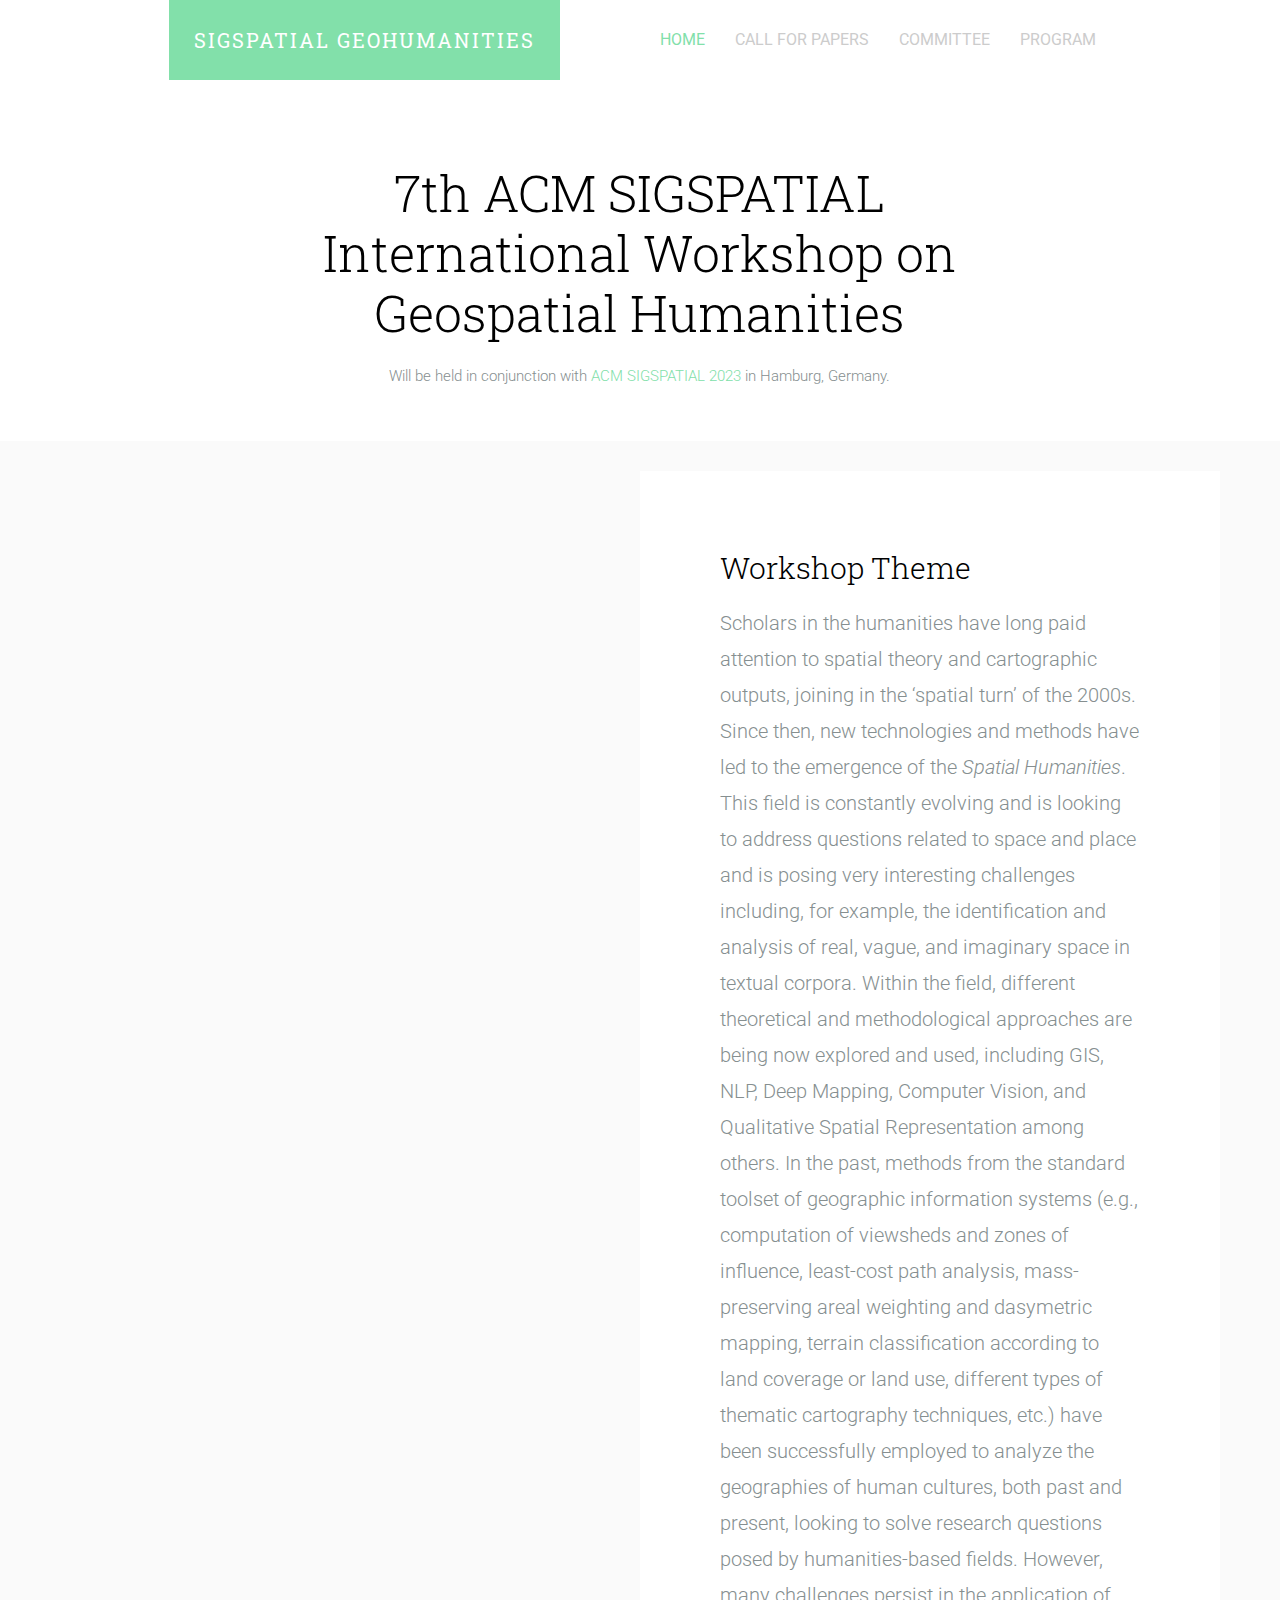
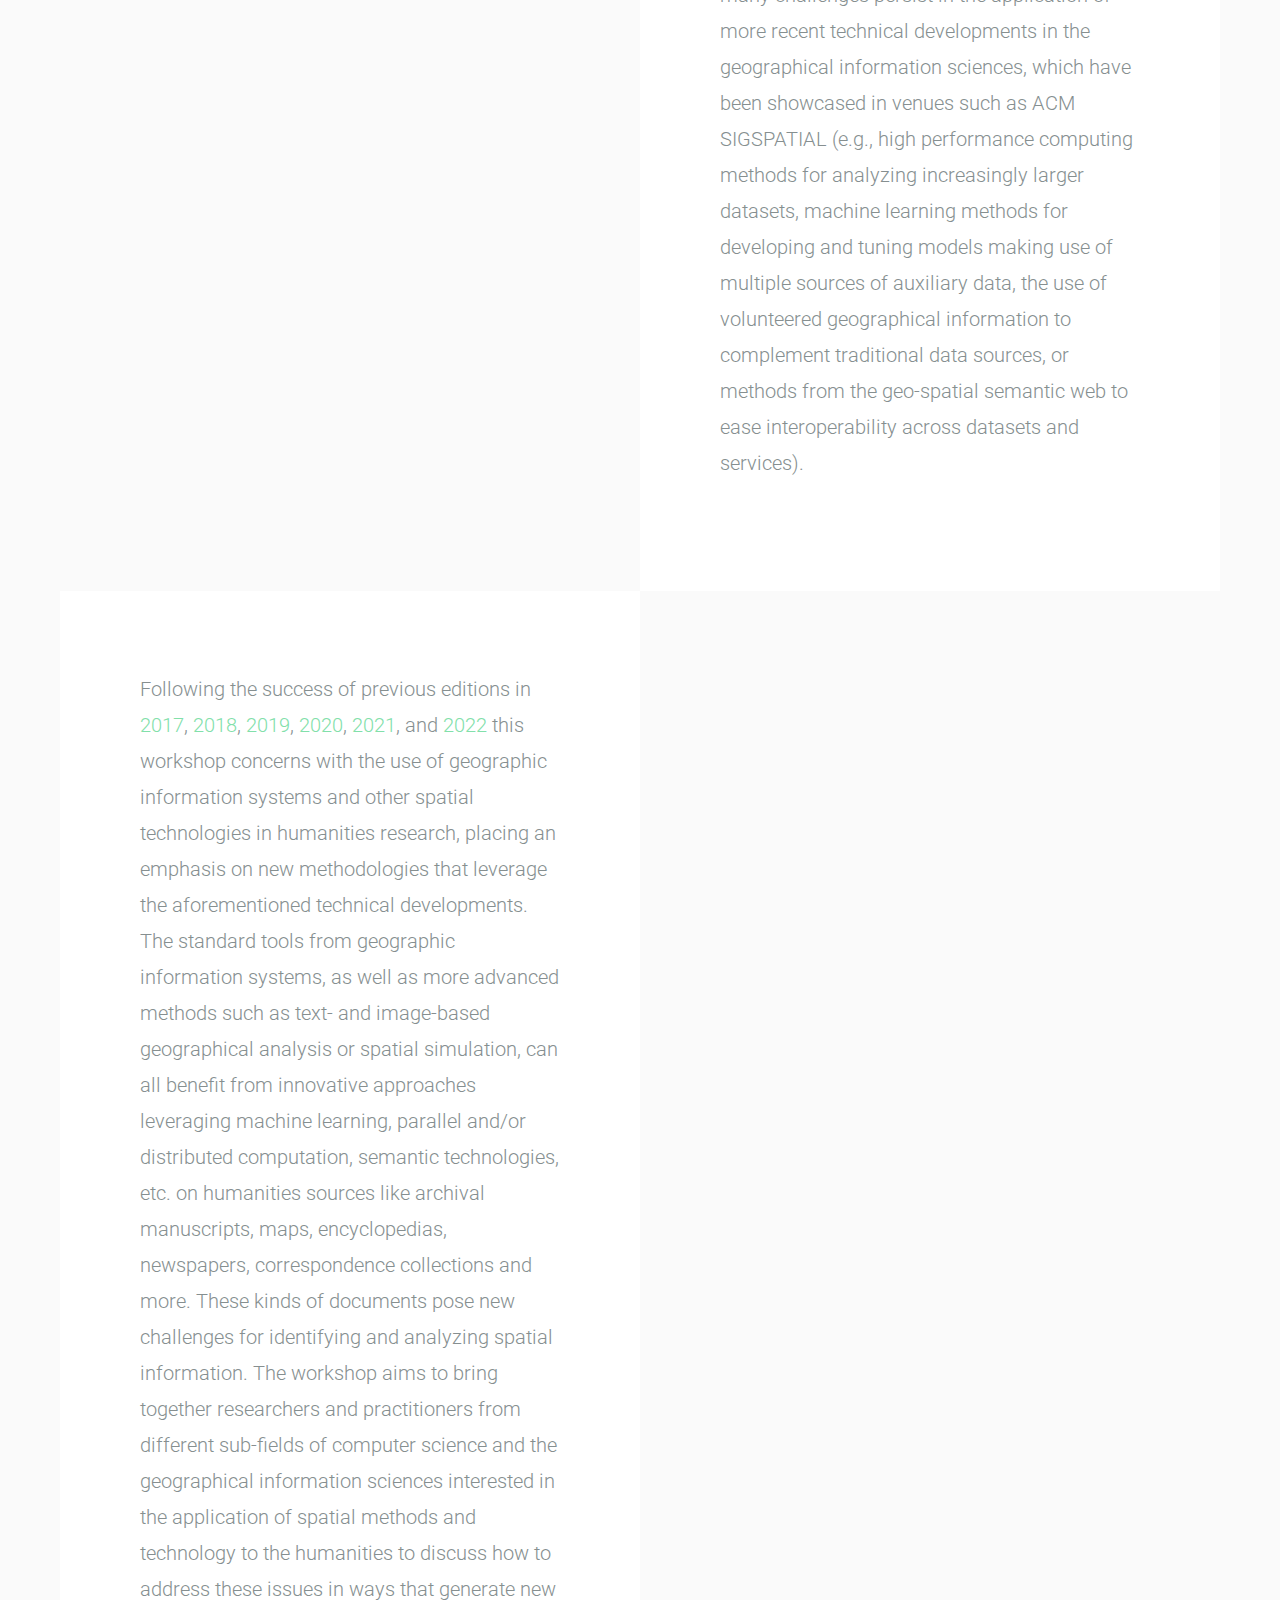
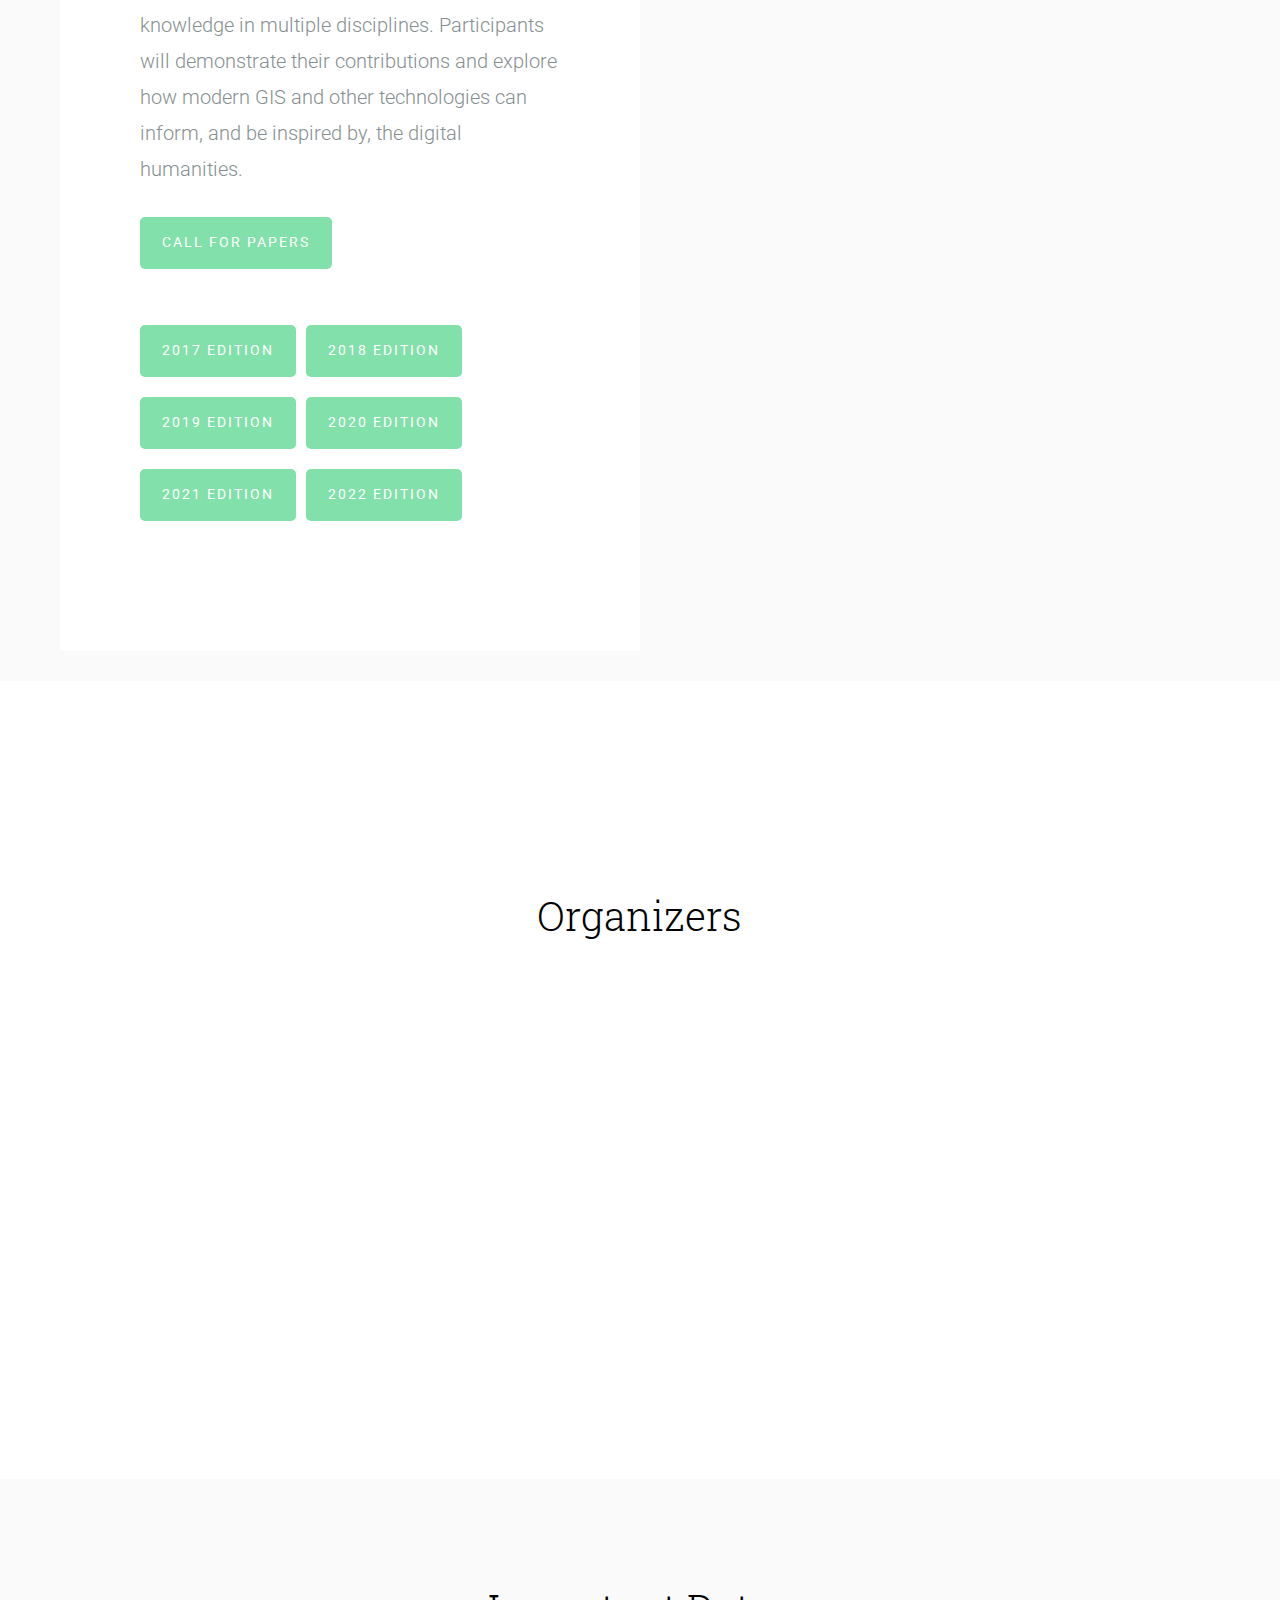
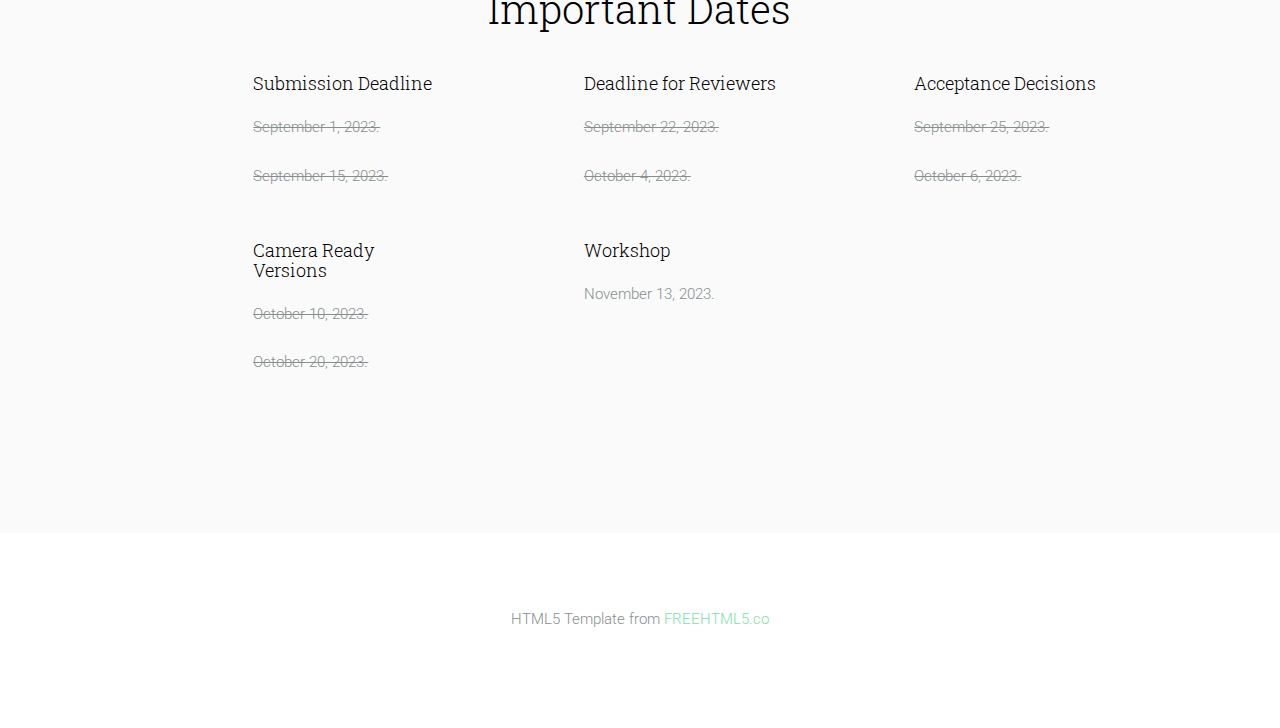
<file: index.html>
<!DOCTYPE html>
<!--[if lt IE 7]>      <html class="no-js lt-ie9 lt-ie8 lt-ie7"> <![endif]-->
<!--[if IE 7]>         <html class="no-js lt-ie9 lt-ie8"> <![endif]-->
<!--[if IE 8]>         <html class="no-js lt-ie9"> <![endif]-->
<!--[if gt IE 8]><!--> <html class="no-js"> <!--<![endif]-->
	<head>
		<!-- Global site tag (gtag.js) - Google Analytics -->
<script async src="https://www.googletagmanager.com/gtag/js?id=UA-57228624-1"></script>
<script>
  window.dataLayer = window.dataLayer || [];
  function gtag(){dataLayer.push(arguments);}
  gtag('js', new Date());

  gtag('config', 'UA-57228624-1');
</script>

	<meta charset="utf-8">
	<meta http-equiv="X-UA-Compatible" content="IE=edge">
	<title>7th ACM SIGSPATIAL International Workshop on Geospatial Humanities</title>
	<meta name="viewport" content="width=device-width, initial-scale=1">
	<meta name="description" content="ACM SIGSPATIAL International Workshop on Geospatial Humanities" />
	<meta name="keywords" content="GeoHumanities, Geospatial Humanities, Workshop, ACM SIGSPATIAL" />
	<meta name="author" content="Ludovic Moncla and Bruno Martins and Katherine McDonough and Xuke Hu" />

  <!-- 
	//////////////////////////////////////////////////////

	FREE HTML5 TEMPLATE 
	DESIGNED & DEVELOPED by FREEHTML5.CO
		
	Website: 		http://freehtml5.co/
	Email: 			info@freehtml5.co
	Twitter: 		http://twitter.com/fh5co
	Facebook: 		https://www.facebook.com/fh5co

	//////////////////////////////////////////////////////
	 -->

  <!-- Facebook and Twitter integration -->
	<meta property="og:title" content=""/>
	<meta property="og:image" content=""/>
	<meta property="og:url" content=""/>
	<meta property="og:site_name" content=""/>
	<meta property="og:description" content=""/>
	<meta name="twitter:title" content="" />
	<meta name="twitter:image" content="" />
	<meta name="twitter:url" content="" />
	<meta name="twitter:card" content="" />

	<!-- Place favicon.ico and apple-touch-icon.png in the root directory -->
	<link rel="shortcut icon" href="favicon.ico">

	<!-- Google Webfonts -->
	<link href='http://fonts.googleapis.com/css?family=Roboto:400,300,100,500' rel='stylesheet' type='text/css'>
	<link href='http://fonts.googleapis.com/css?family=Roboto+Slab:400,300,100,500' rel='stylesheet' type='text/css'>
	
	<!-- Animate.css -->
	<link rel="stylesheet" href="css/animate.css">
	<!-- Icomoon Icon Fonts-->
	<link rel="stylesheet" href="css/icomoon.css">
	<!-- Simple Line Icons -->
	<link rel="stylesheet" href="css/simple-line-icons.css">
	<!-- Theme Style -->
	<link rel="stylesheet" href="css/style.css">
	<!-- Modernizr JS -->
	<script src="js/modernizr-2.6.2.min.js"></script>
	<!-- FOR IE9 below -->
	<!--[if lt IE 9]>
	<script src="js/respond.min.js"></script>
	<![endif]-->

	</head>
	<body>
		
	<header id="fh5co-header" role="banner">
		<nav class="navbar navbar-default" role="navigation">
			<div class="container">
				<div class="row">
					<div class="col-md-10 col-md-offset-1">
						<div class="navbar-header"> 
						<!-- Mobile Toggle Menu Button -->
						<a href="#" class="js-fh5co-nav-toggle fh5co-nav-toggle visible-xs-block" data-toggle="collapse" data-target="#fh5co-navbar" aria-expanded="false" aria-controls="navbar"><i></i></a>
						<a class="navbar-brand" href="index.html">SIGSPATIAL GeoHumanities</a>
						</div>
						<div id="fh5co-navbar" class="navbar-collapse collapse">
							<ul class="nav navbar-nav navbar-right">
								<li class="active"><a href="index.html"><span>Home<span class="border"></span></span></a></li>
								<li><a href="call-for-papers.html"><span>Call for Papers<span class="border"></span></span></a></li>
								<li><a href="program-committee.html"><span>Committee <span class="border"></span></span></a></li>
								<li><a href="program.html"><span>Program<span class="border"></span></span></a></li>
							</ul>
						</div>
					</div>
				</div>
			</div>
		</nav>
	</header>
	<!-- END .header -->
	
	
	<div id="fh5co-main">
		<div class="fh5co-intro text-center">
			<div class="container">
				<div class="row">
					<div class="col-md-8 col-md-offset-2">
						<h1 class="intro-lead">7th ACM SIGSPATIAL International Workshop on Geospatial Humanities</h1>
						<p class="">Will be held in conjunction with <a href="http://sigspatial2023.sigspatial.org" target="_blank">ACM SIGSPATIAL 2023</a> in Hamburg, Germany.</p>
					</div>
				</div>
			</div>
		</div>



<script type="text/javascript">
document.querySelectorAll(".utcToLocal").forEach(
  function (i) {
    const options = {hour12: 'true', hour:'2-digit', minute:'2-digit'};
	var zone = new Date().toLocaleTimeString('en-us',{timeZoneName:'short'}).split(' ')[2];
	if(zone!="PST"&&zone!="PDT"){
		i.innerText = "Your local time: "+(new Date(i.innerText).toLocaleString("en-US",options));
	}else{
		i.innerText = "";
	}
  }
);
document.querySelectorAll(".utcToLocal2").forEach(
  function (i) {
    const options = {hour12: 'true', hour:'2-digit', minute:'2-digit', timeZoneName: 'short'};
	var zone = new Date().toLocaleTimeString('en-us',{timeZoneName:'short'}).split(' ')[2];
	if(zone!="PST"&&zone!="PDT"){
		i.innerText = ""+(new Date(i.innerText).toLocaleString("en-US",options))+"";
	}else{
		i.innerText = "";
	}
  }
);
</script>

		<div id="fh5co-portfolio">
			<div class="fh5co-portfolio-item ">
				<div class="fh5co-portfolio-figure animate-box" style="background-image: url(images/work_1.jpg);"></div>
				<!-- https://www.loc.gov/item/2006458404/ -->
				<div class="fh5co-portfolio-description">
					<h2>Workshop Theme</h2>

					<p>
					Scholars in the humanities have long paid attention to spatial theory and cartographic outputs, joining in the ‘spatial turn’ of the 2000s. Since then, new technologies and methods have led to the emergence of the <i>Spatial Humanities</i>. This field is constantly evolving and is looking to address questions related to space and place and is posing very interesting challenges including, for example, the identification and analysis of real, vague, and imaginary space in textual corpora. Within the field, different theoretical and methodological approaches are being now explored and used, including GIS, NLP, Deep Mapping, Computer Vision, and Qualitative Spatial Representation among others. In the past, methods from the standard toolset of geographic information systems (e.g., computation of viewsheds and zones of influence, least-cost path analysis, mass-preserving areal weighting and dasymetric mapping, terrain classification according to land coverage or land use, different types of thematic cartography techniques, etc.) have been successfully employed to analyze the geographies of human cultures, both past and present, looking to solve research questions posed by humanities-based fields. However, many challenges persist in the application of more recent technical developments in the geographical information sciences, which have been showcased in venues such as ACM SIGSPATIAL (e.g., high performance computing methods for analyzing increasingly larger datasets, machine learning methods for developing and tuning models making use of multiple sources of auxiliary data, the use of volunteered geographical information to complement traditional data sources, or methods from the geo-spatial semantic web to ease interoperability across datasets and services).	
					</p>
					<!-- <p><a href="call-for-papers.html" class="btn btn-primary">Call for Papers</a></p> -->
				</div>
			</div>
			<div class="fh5co-portfolio-item fh5co-img-right">
				<div class="fh5co-portfolio-figure animate-box" style="background-image: url(images/work_2.jpg);"></div>
				<div class="fh5co-portfolio-description">
					<!-- <h2>Workshop Theme</h2> -->
					<p>Following the success of previous editions in <a href="https://bgmartins.github.io/sigspatial-geohumanities/2017/index.html">2017</a>, <a href="https://bgmartins.github.io/sigspatial-geohumanities/2018/index.html">2018</a>, <a href="https://bgmartins.github.io/sigspatial-geohumanities/2019/index.html">2019</a>, <a href="https://ludovicmoncla.github.io/sigspatial-geohumanities-2020/">2020</a>, <a href="https://ludovicmoncla.github.io/sigspatial-geohumanities-2021/">2021</a>, and <a href="https://ludovicmoncla.github.io/sigspatial-geohumanities-2022/">2022</a> this workshop concerns with the use of geographic information systems and other spatial technologies in humanities research, placing an emphasis on new methodologies that leverage the aforementioned technical developments. The standard tools from geographic information systems, as well as more advanced methods such as text- and image-based geographical analysis or spatial simulation, can all benefit from innovative approaches leveraging machine learning, parallel and/or distributed computation, semantic technologies, etc. on humanities sources like archival manuscripts, maps, encyclopedias, newspapers, correspondence collections and more. These kinds of documents pose new challenges for identifying and analyzing spatial information. The workshop aims to bring together researchers and practitioners from different sub-fields of computer science and the geographical information sciences interested in the application of spatial methods and technology to the humanities to discuss how to address these issues in ways that generate new knowledge in multiple disciplines. Participants will demonstrate their contributions and explore how modern GIS and other technologies can inform, and be inspired by, the digital humanities.</p>
					<p>
						<a href="call-for-papers.html" class="btn btn-primary">Call for Papers</a>
						<br/>
						<br/>
						<a href="https://bgmartins.github.io/sigspatial-geohumanities/2017/index.html" class="btn btn-primary">2017 Edition</a><a href="https://bgmartins.github.io/sigspatial-geohumanities/2018/index.html" class="btn btn-primary">2018 Edition</a><a href="https://bgmartins.github.io/sigspatial-geohumanities/2019/index.html" class="btn btn-primary">2019 Edition</a><a href="https://ludovicmoncla.github.io/sigspatial-geohumanities-2020/" class="btn btn-primary">2020 Edition</a><a href="https://ludovicmoncla.github.io/sigspatial-geohumanities-2021/" class="btn btn-primary">2021 Edition</a><a href="https://ludovicmoncla.github.io/sigspatial-geohumanities-2022/" class="btn btn-primary">2022 Edition</a></p>
				</div>
			</div>
			<!--<div class="fh5co-portfolio-item ">
				<div class="fh5co-portfolio-figure animate-box" style="background-image: url(images/work_3.jpg);"></div>
				<div class="fh5co-portfolio-description">
					<h2>Description</h2>
					<p>...</p>
					<p><a href="call-for-papers.html" class="btn btn-primary">Call for Papers</a></p>
				</div>
			</div>
			<div class="fh5co-portfolio-item fh5co-img-right">
				<div class="fh5co-portfolio-figure animate-box" style="background-image: url(images/work_4.jpg);"></div>
				<div class="fh5co-portfolio-description">
					<h2>Description</h2>
					<p>...</p>
					<p><a href="call-for-papers.html" class="btn btn-primary">Call for Papers</a></p>
				</div>
			</div> -->
		</div>

		<div id="fh5co-team">
			<div class="container">
				<div class="row">
					<div class="col-md-10 col-md-offset-1">
						<div class="row">
							<h2 class="section-lead text-center">Organizers</h2>
							<!--<div class="col-md-3 col-sm-6 col-xs-6 col-xxs-12 fh5co-staff to-animate"></div>-->
							<!--
							<div class="col-md-4 col-sm-6 col-xs-6 col-xxs-12 fh5co-staff to-animate">
								<figure>
								<img src="images/photo-bruno-martins.png" alt="Bruno Martins" class="img-responsive">
								</figure>
								<h3>Bruno Martins</h3>
								<p>University of Lisbon. </p>
								<ul class="fh5co-social">
									<li><a href="http://bgmartins.github.io"><i class="icon-globe"></i></a></li>
									<li><a href="https://github.com/bgmartins/"><i class="icon-github"></i></a></li>
									<li><a href="https://twitter.com/bgmartins"><i class="icon-twitter"></i></a></li>
									<li><a href="mailto:bruno.g.martins@ist.utl.pt"><i class="icon-mail"></i></a></li>
								</ul> 	
							</div>
							-->
							<div class="col-md-3 col-sm-6 col-xs-6 col-xxs-12 fh5co-staff to-animate">
								<figure>
								<img src="images/photo-ludovic-moncla.jpg" style="filter: grayscale(100%); -webkit-filter: grayscale(100%);" alt="Ludovic Moncla" class="img-responsive">
								</figure>
								<h3>Ludovic Moncla</h3>
								<p> INSA Lyon</p>
								<ul class="fh5co-social">
									<li><a href="https://ludovicmoncla.github.io/"><i class="icon-globe"></i></a></li>
									<li><a href="https://github.com/ludovicmoncla"><i class="icon-github"></i></a></li>
									<li><a href="https://twitter.com/MonclaLudovic"><i class="icon-twitter"></i></a></li>
									<li><a href="mailto:ludovic.moncla@insa-lyon.fr"><i class="icon-mail"></i></a></li>
								</ul> 	
							</div>
							
							<div class="col-md-3 col-sm-6 col-xs-6 col-xxs-12 fh5co-staff to-animate">
								<figure>
								<img src="images/photo-bruno-martins.jpg" style="filter: grayscale(100%); -webkit-filter: grayscale(100%);" alt="Bruno Martins" class="img-responsive">
								</figure>
								<h3>Bruno Martins</h3>
								<p>University of Lisbon </p>
								<ul class="fh5co-social">
									<li><a href="http://bgmartins.github.io"><i class="icon-globe"></i></a></li>
									<li><a href="https://github.com/bgmartins/"><i class="icon-github"></i></a></li>
									<li><a href="https://twitter.com/bgmartins"><i class="icon-twitter"></i></a></li>
									<li><a href="mailto:bruno.g.martins@ist.utl.pt"><i class="icon-mail"></i></a></li>
								</ul> 	
							</div>
							<div class="col-md-3 col-sm-6 col-xs-6 col-xxs-12 fh5co-staff to-animate">
								<figure>
								<img src="images/photo-katherine-mcdonough.jpg" alt="Katherine McDonough" class="img-responsive">
								</figure>
								<h3>Katherine McDonough</h3>
								<p>Lancaster University</p>
								<ul class="fh5co-social">
									<li><a href="https://www.lancaster.ac.uk/history/about/people/katherine-mcdonough"><i class="icon-globe"></i></a></li>
									<li><a href="https://github.com/kmcdono2/"><i class="icon-github"></i></a></li>
									<li><a href="https://twitter.com/khetiwe24"><i class="icon-twitter"></i></a></li>
									<li><a href="mailto:k.mcdonough@lancaster.ac.uk"><i class="icon-mail"></i></a></li>
								</ul> 	
							</div>

							<div class="col-md-3 col-sm-6 col-xs-6 col-xxs-12 fh5co-staff to-animate">
								<figure>
								<img src="images/photo-xuke-hu.jpg" style="filter: grayscale(100%); -webkit-filter: grayscale(100%);" alt="Xuke Hu" class="img-responsive">
								</figure>
								<h3>Xuke Hu</h3>
								<p>German Aerospace Center</p>
								<ul class="fh5co-social">
									<li><a href="https://www.dlr.de/dw/en/desktopdefault.aspx/tabid-12207/21398_read-37880/sortby-lastname/"><i class="icon-globe"></i></a></li>
									<li><a href="https://github.com/uhuohuy/"><i class="icon-github"></i></a></li>
									<li><a href="https://twitter.com/hu_xuke"><i class="icon-twitter"></i></a></li>
									<li><a href="mailto:Xuke.Hu@dlr.de"><i class="icon-mail"></i></a></li>
								</ul> 	
							</div>
							<!--<div class="col-md-3 col-sm-6 col-xs-6 col-xxs-12 fh5co-staff to-animate"></div>-->
						</div>
					</div>
				</div>
			</div>
		</div>

		<div id="fh5co-services">
			<div class="container">
				<div class="row">
					<div class="col-md-10 col-md-offset-1">
						<div class="row">
							<h2 class="section-lead text-center">Important Dates</h2>
							<div class="col-md-4 col-sm-6 col-xs-6 col-xxs-12 fh5co-service">
								<div class="fh5co-icon to-animate"><i class="icon-doc"></i></div>
								<div class="fh5co-desc">
									<h3>Submission Deadline</h3>
									<p><del>September 1, 2023.</del></p>
									<p><del>September 15, 2023.</del></p>
								</div>	
							</div>
							<div class="col-md-4 col-sm-6 col-xs-6 col-xxs-12 fh5co-service">
								<div class="fh5co-icon to-animate"><i class="icon-note"></i></div>
								<div class="fh5co-desc">
									<h3>Deadline for Reviewers</h3>
									<p><del>September 22, 2023.</del></p>
									<p><del>October 4, 2023.</del></p>
								</div>
							</div>
							<div class="clearfix visible-sm-block visible-xs-block"></div>							
							<div class="col-md-4 col-sm-6 col-xs-6 col-xxs-12 fh5co-service">
								<div class="fh5co-icon to-animate"><i class="icon-check"></i></div>
								<div class="fh5co-desc">
									<h3>Acceptance Decisions</h3>
									<p><del>September 25, 2023.</del></p>
									<p><del>October 6, 2023.</del></p>
								</div>
							</div>
							<div class="col-md-4 col-sm-6 col-xs-6 col-xxs-12 fh5co-service">
								<div class="fh5co-icon to-animate"><i class="icon-reload"></i></div>
								<div class="fh5co-desc">
									<h3>Camera Ready Versions</h3>
									<p><del>October 10, 2023.</del></p>
									<p><del>October 20, 2023.</del></p>
									
								</div>	
							</div>
							<!--<div class="clearfix visible-sm-block visible-xs-block"></div>
							<div class="col-md-4 col-sm-6 col-xs-6 col-xxs-12 fh5co-service">
								<div class="fh5co-icon to-animate"><i class="icon-rocket"></i></div>
								<div class="fh5co-desc">
									<h3>Early Registration</h3>
									<p>7th October, 2019. </p>
								</div>
							</div>
						-->
							<div class="col-md-4 col-sm-6 col-xs-6 col-xxs-12 fh5co-service">
								<div class="fh5co-icon to-animate"><i class="icon-eye"></i></div>
								<div class="fh5co-desc">
									<h3>Workshop</h3>
									<p>November 13, 2023. </p>
								</div>
							</div>
							<div class="clearfix visible-sm-block visible-xs-block"></div>
						</div>
					</div>
				</div>
			</div>
		</div>

	</div>

	<footer id="fh5co-footer">
		<div class="container">
			<div class="row">
				<div class="col-md-10 col-md-offset-1 text-center">
					<p>HTML5 Template from <a href="http://freehtml5.co/" target="_blank">FREEHTML5.co</a></p>
				</div>
			</div>
		</div>
	</footer>


	<!-- jQuery -->
	<script src="js/jquery.min.js"></script>
	<!-- jQuery Easing -->
	<script src="js/jquery.easing.1.3.js"></script>
	<!-- Bootstrap -->
	<script src="js/bootstrap.min.js"></script>
	<!-- Waypoints -->
	<script src="js/jquery.waypoints.min.js"></script>
	<!-- Main JS -->
	<script src="js/main.js"></script>

	
	</body>
</html>
</file>
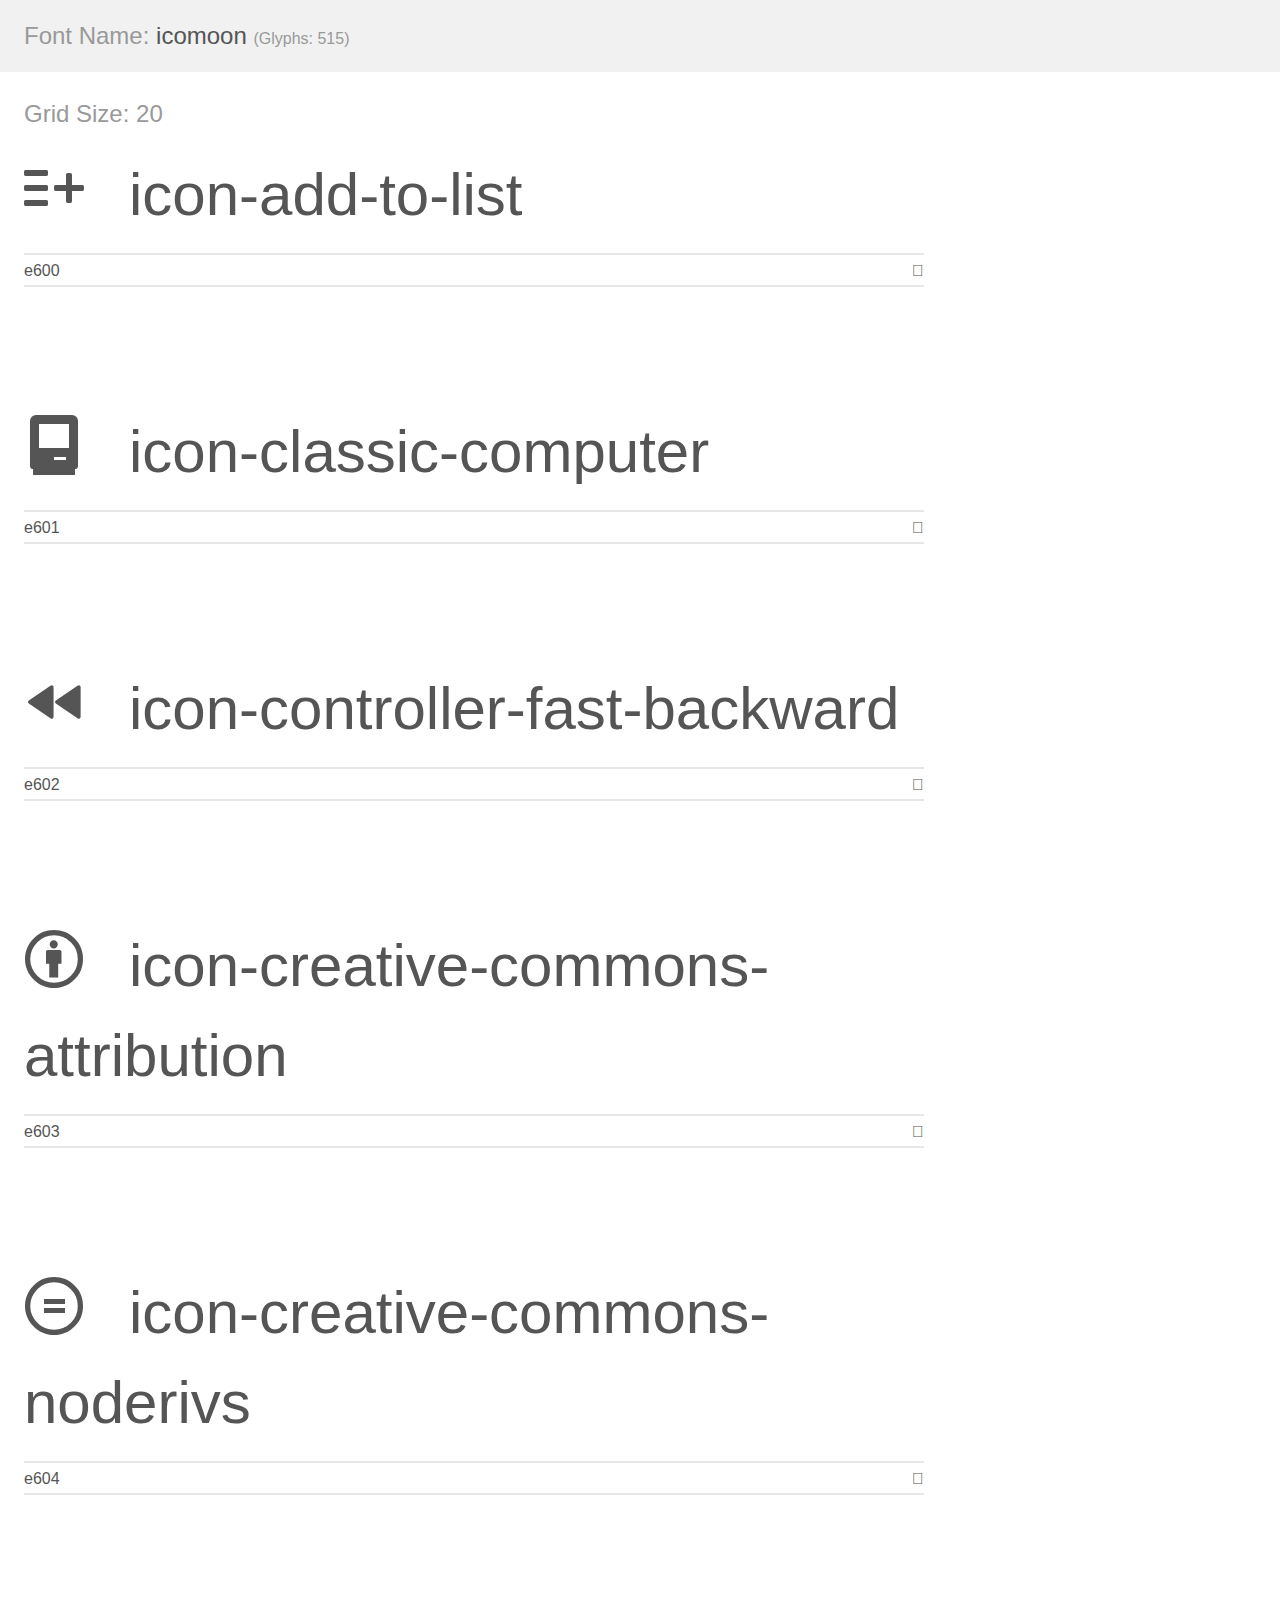
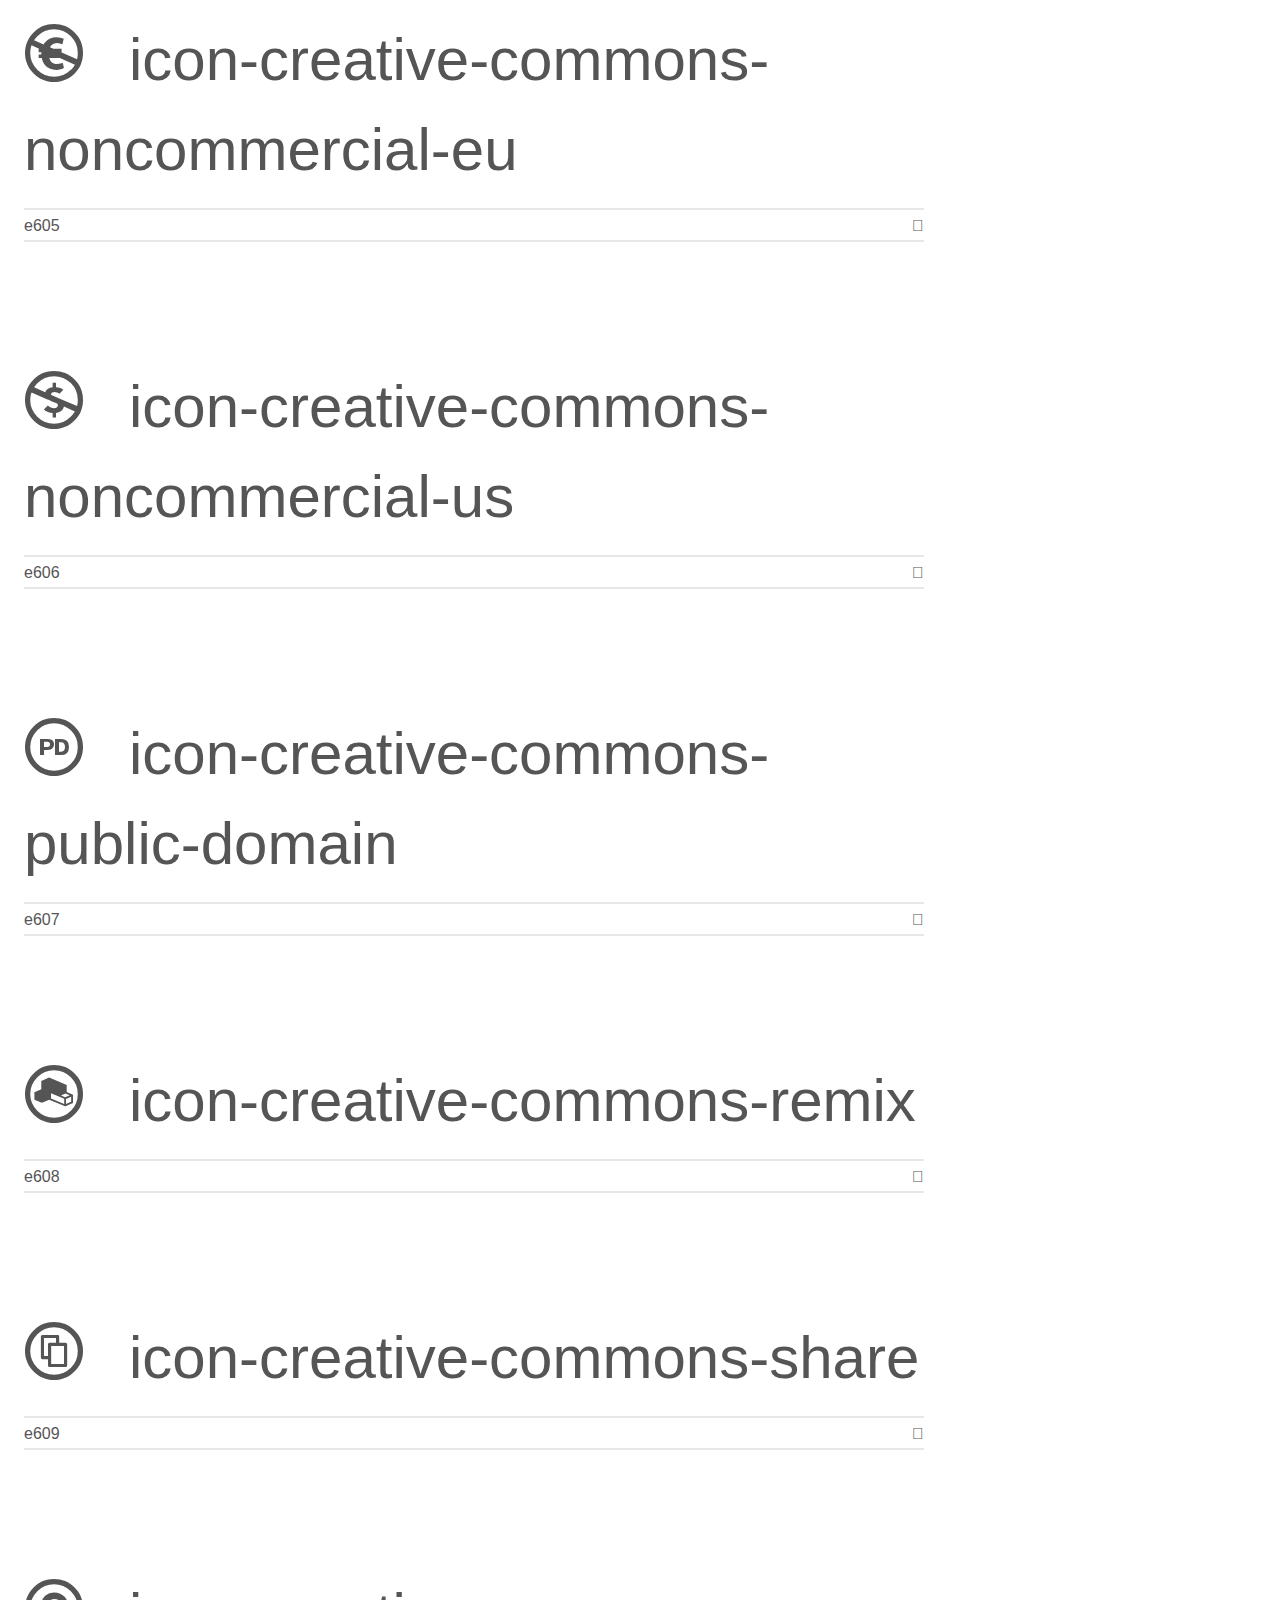
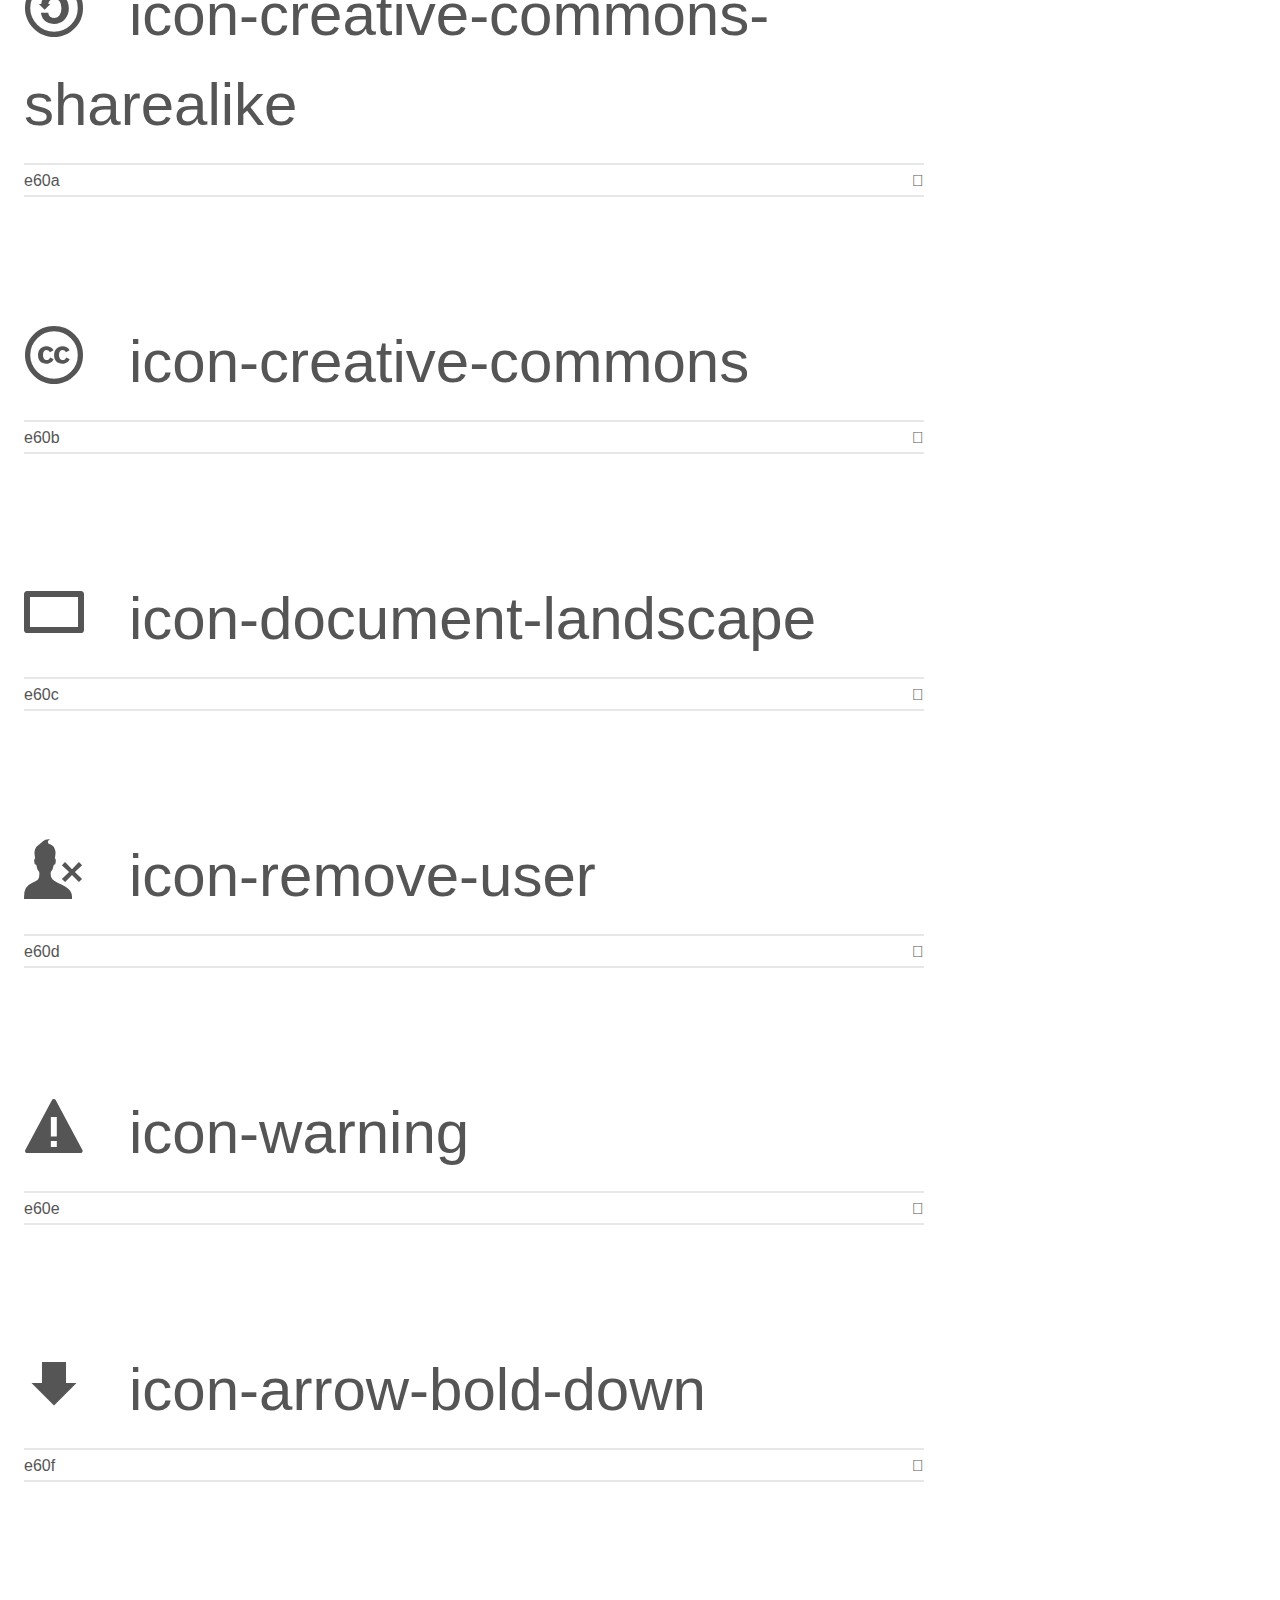
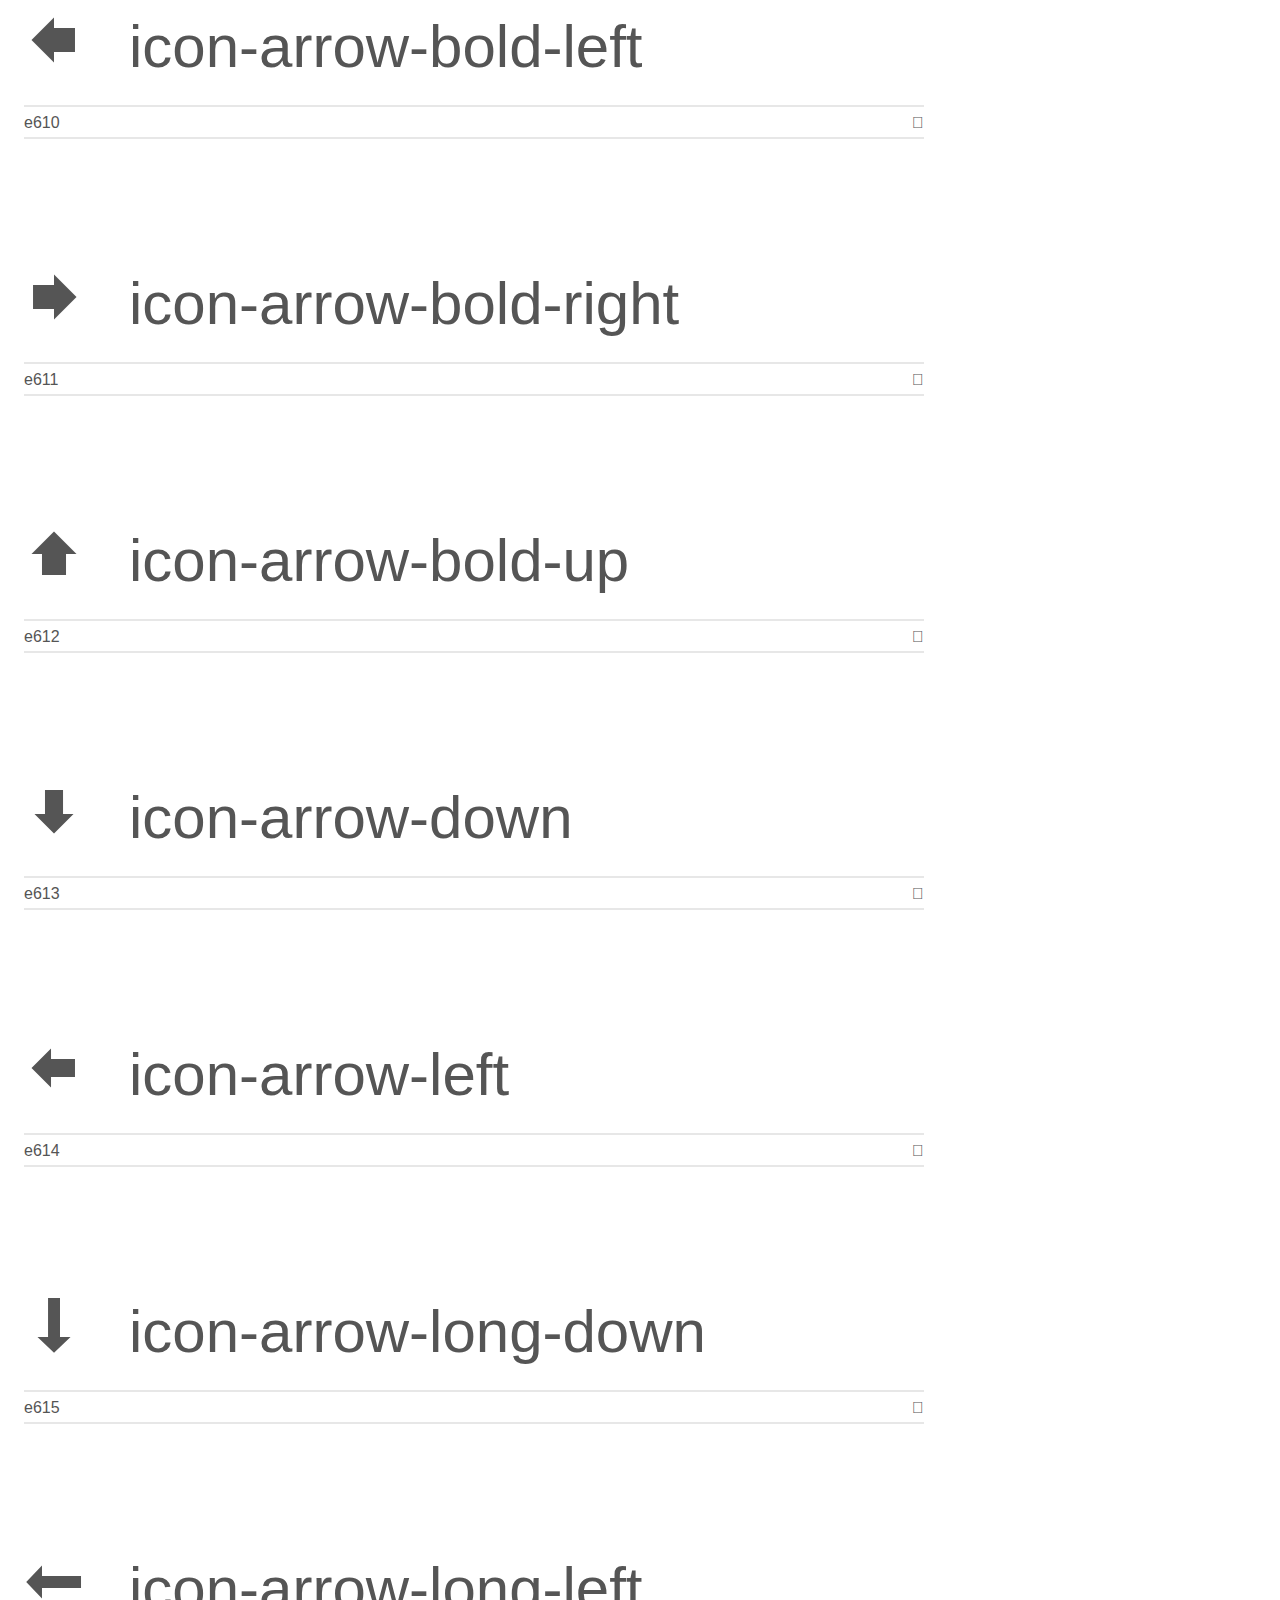
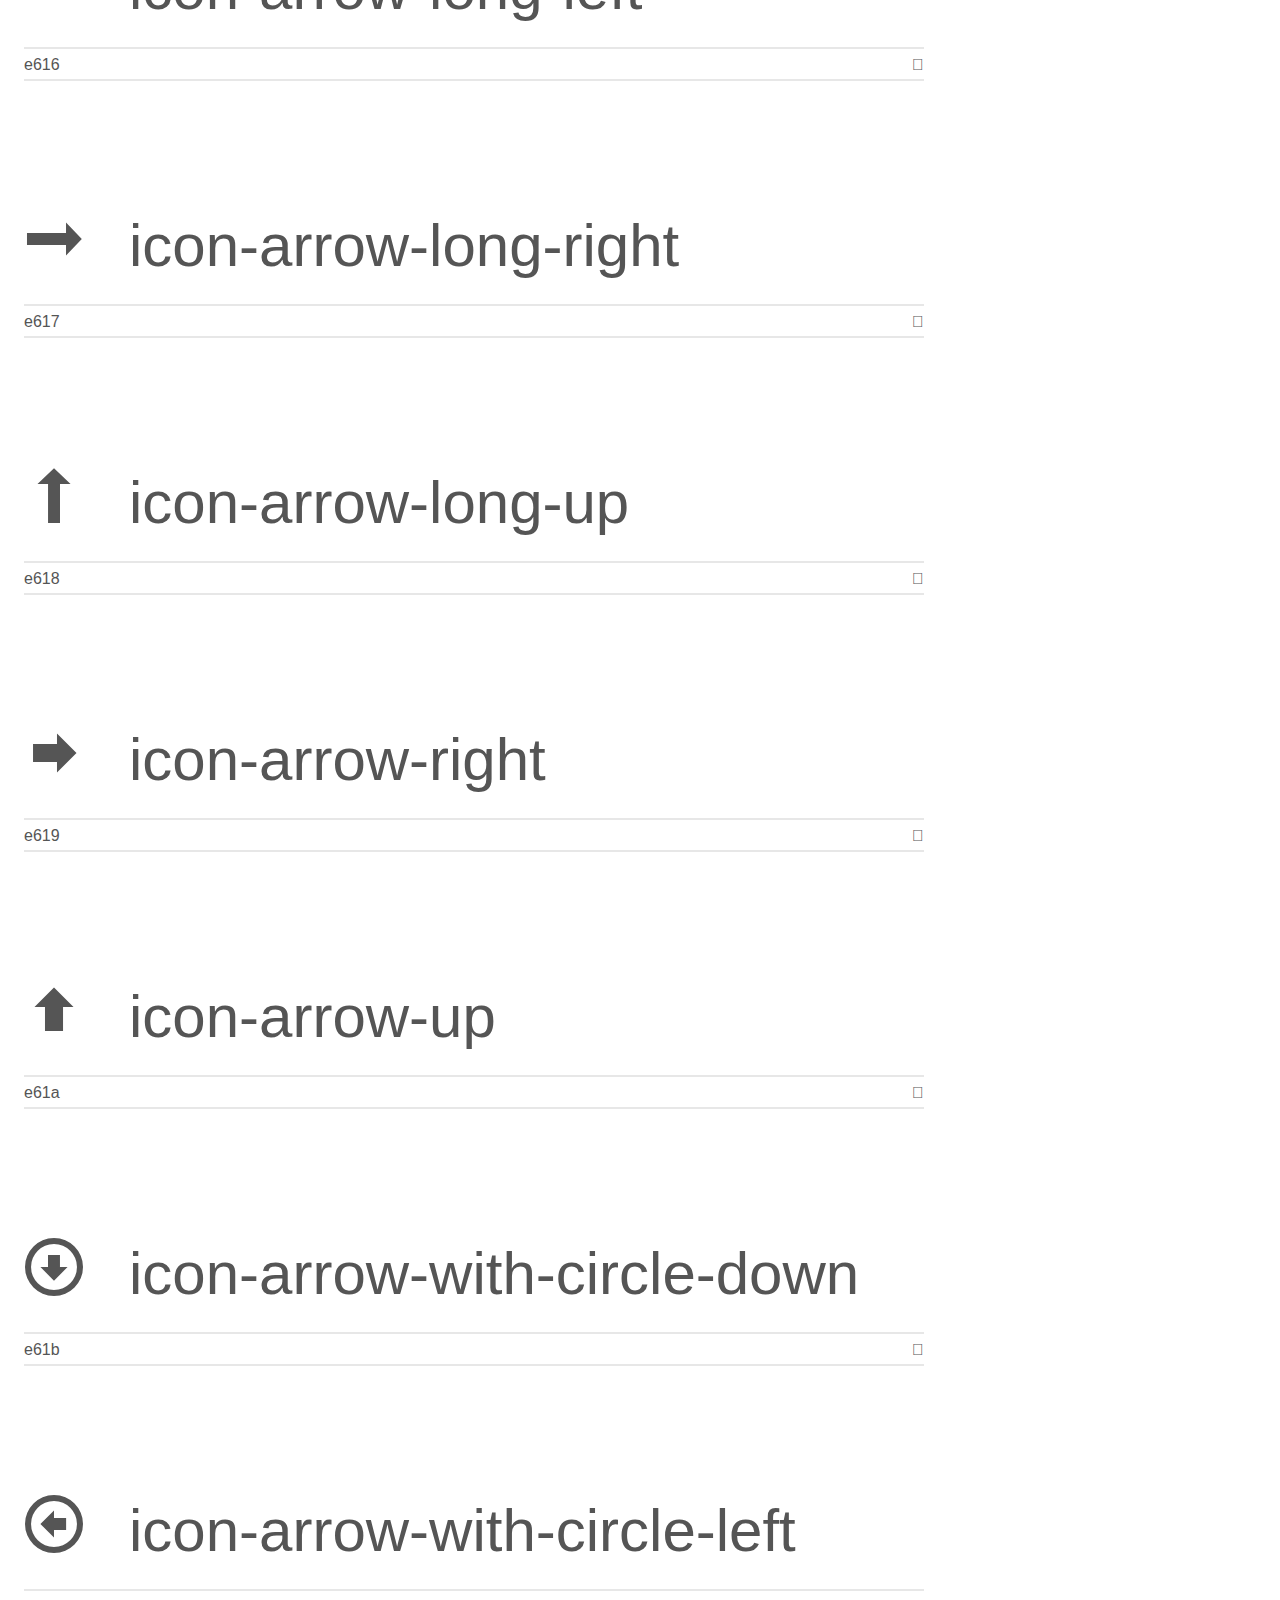
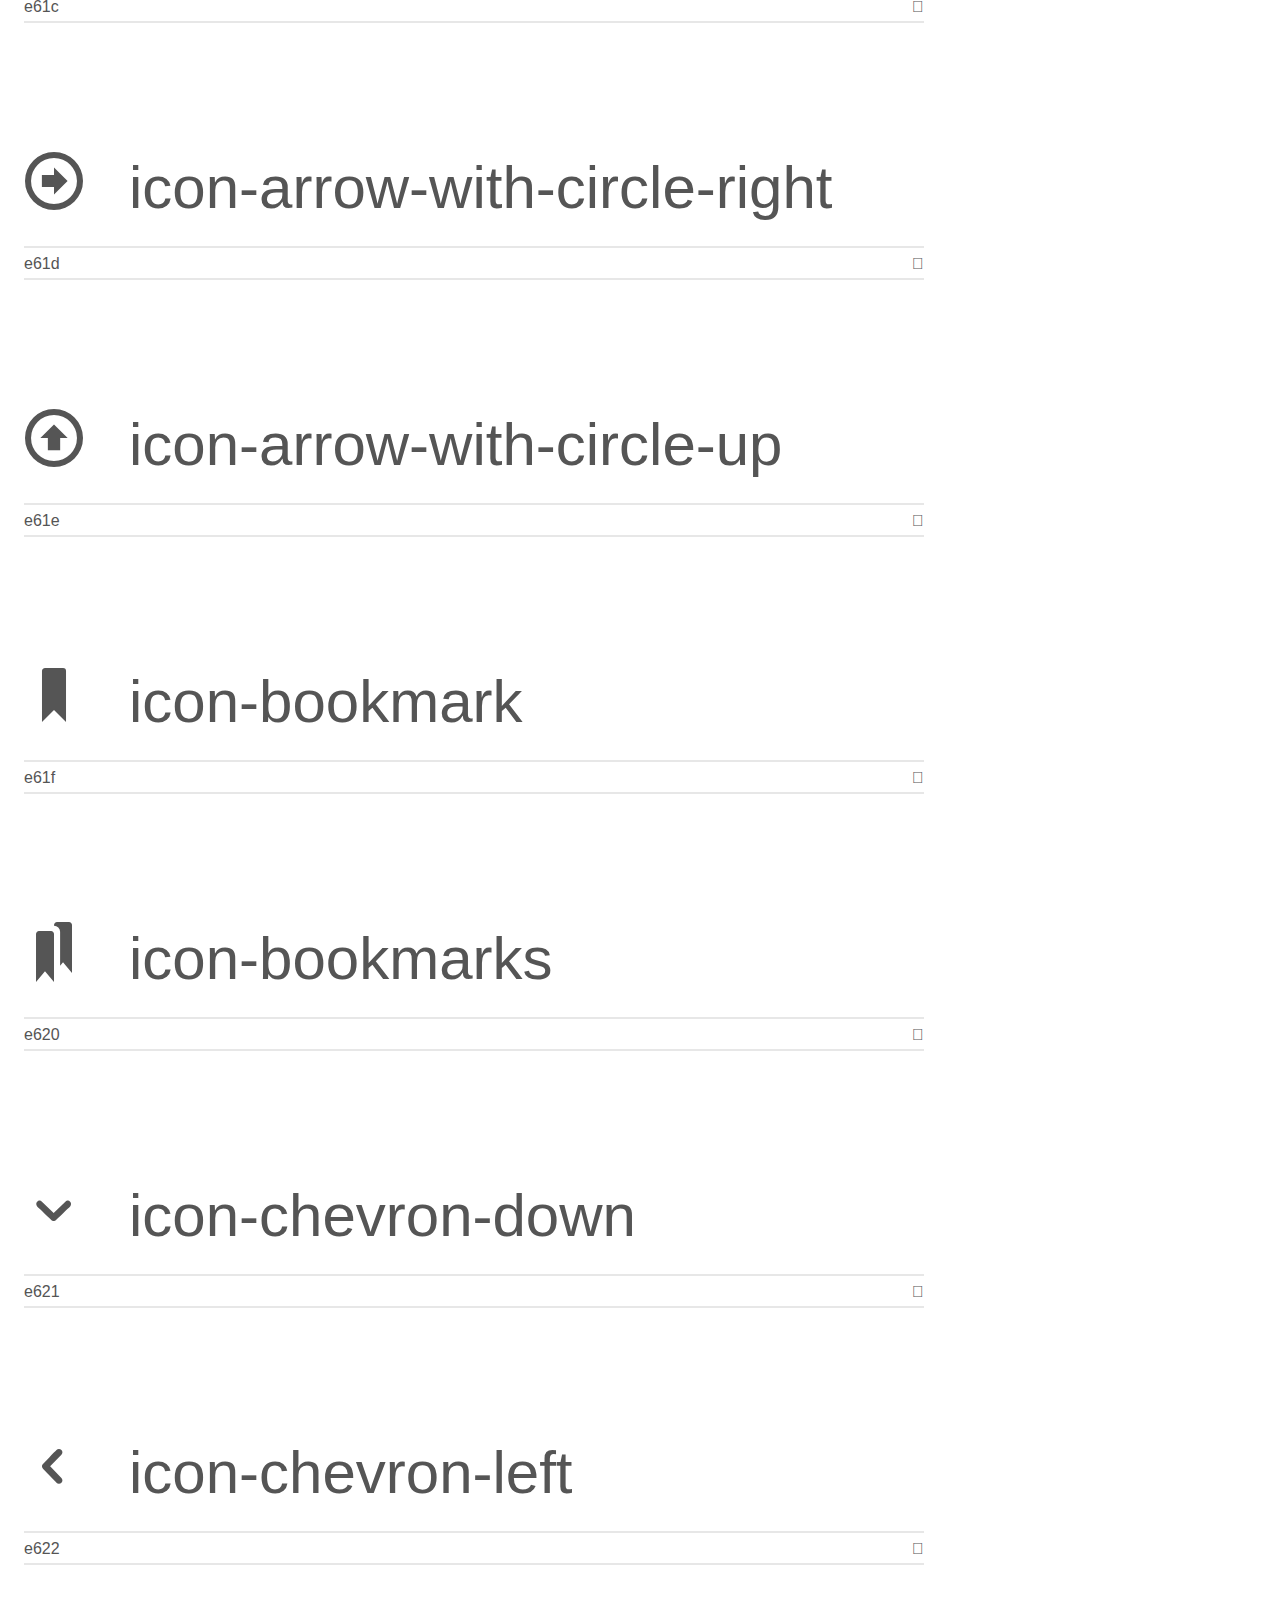
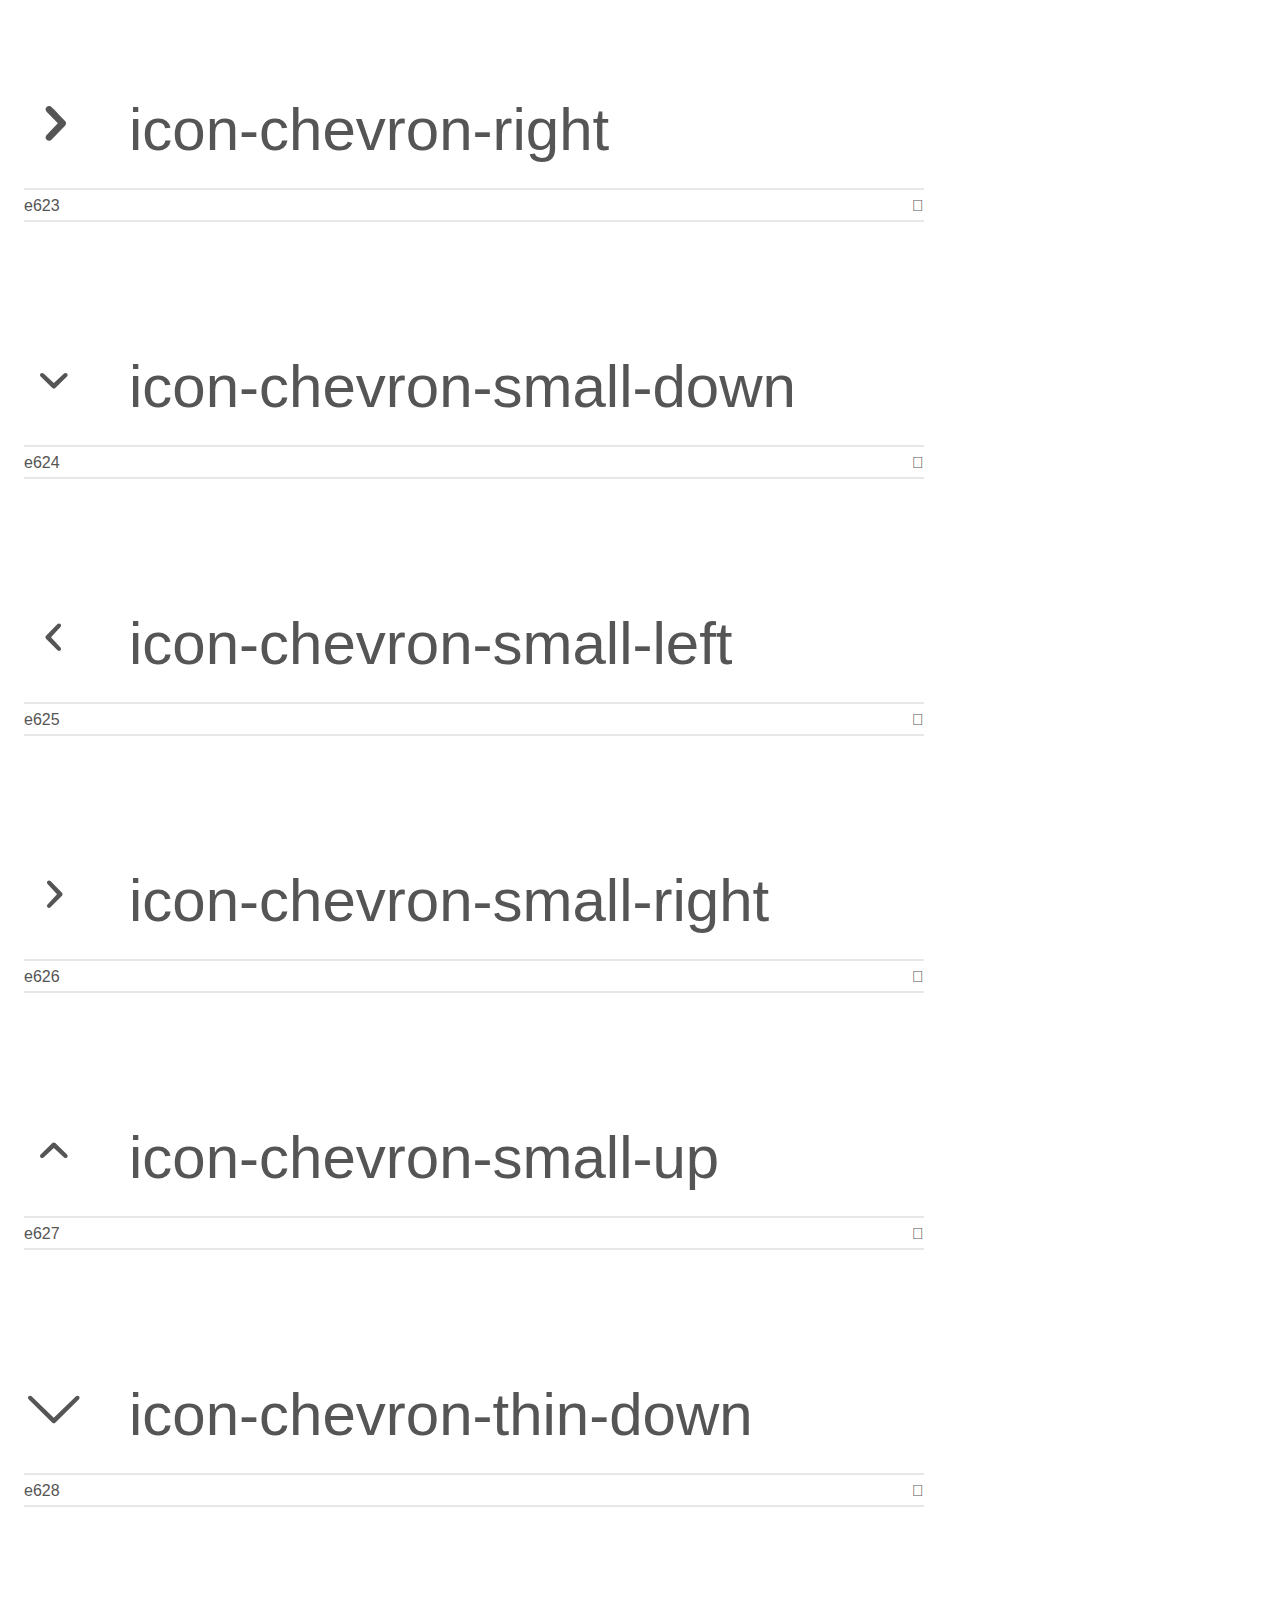
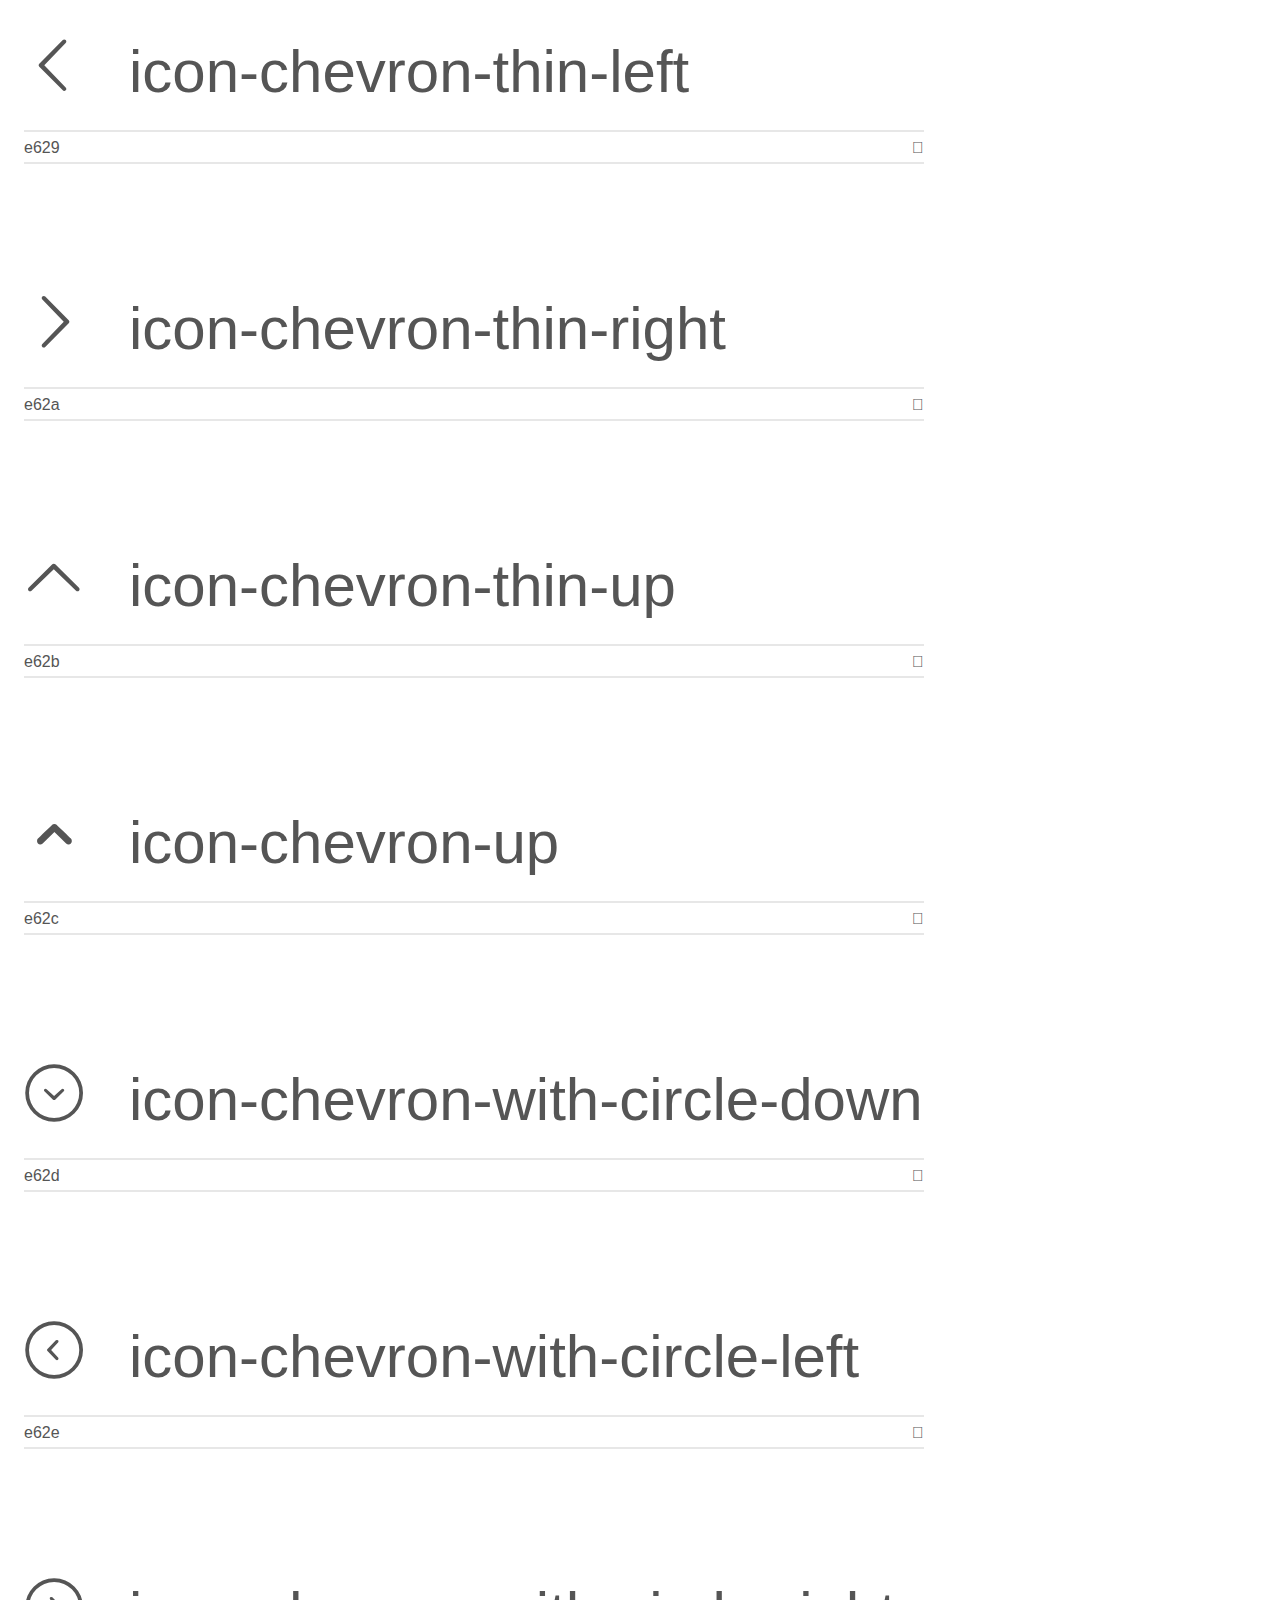
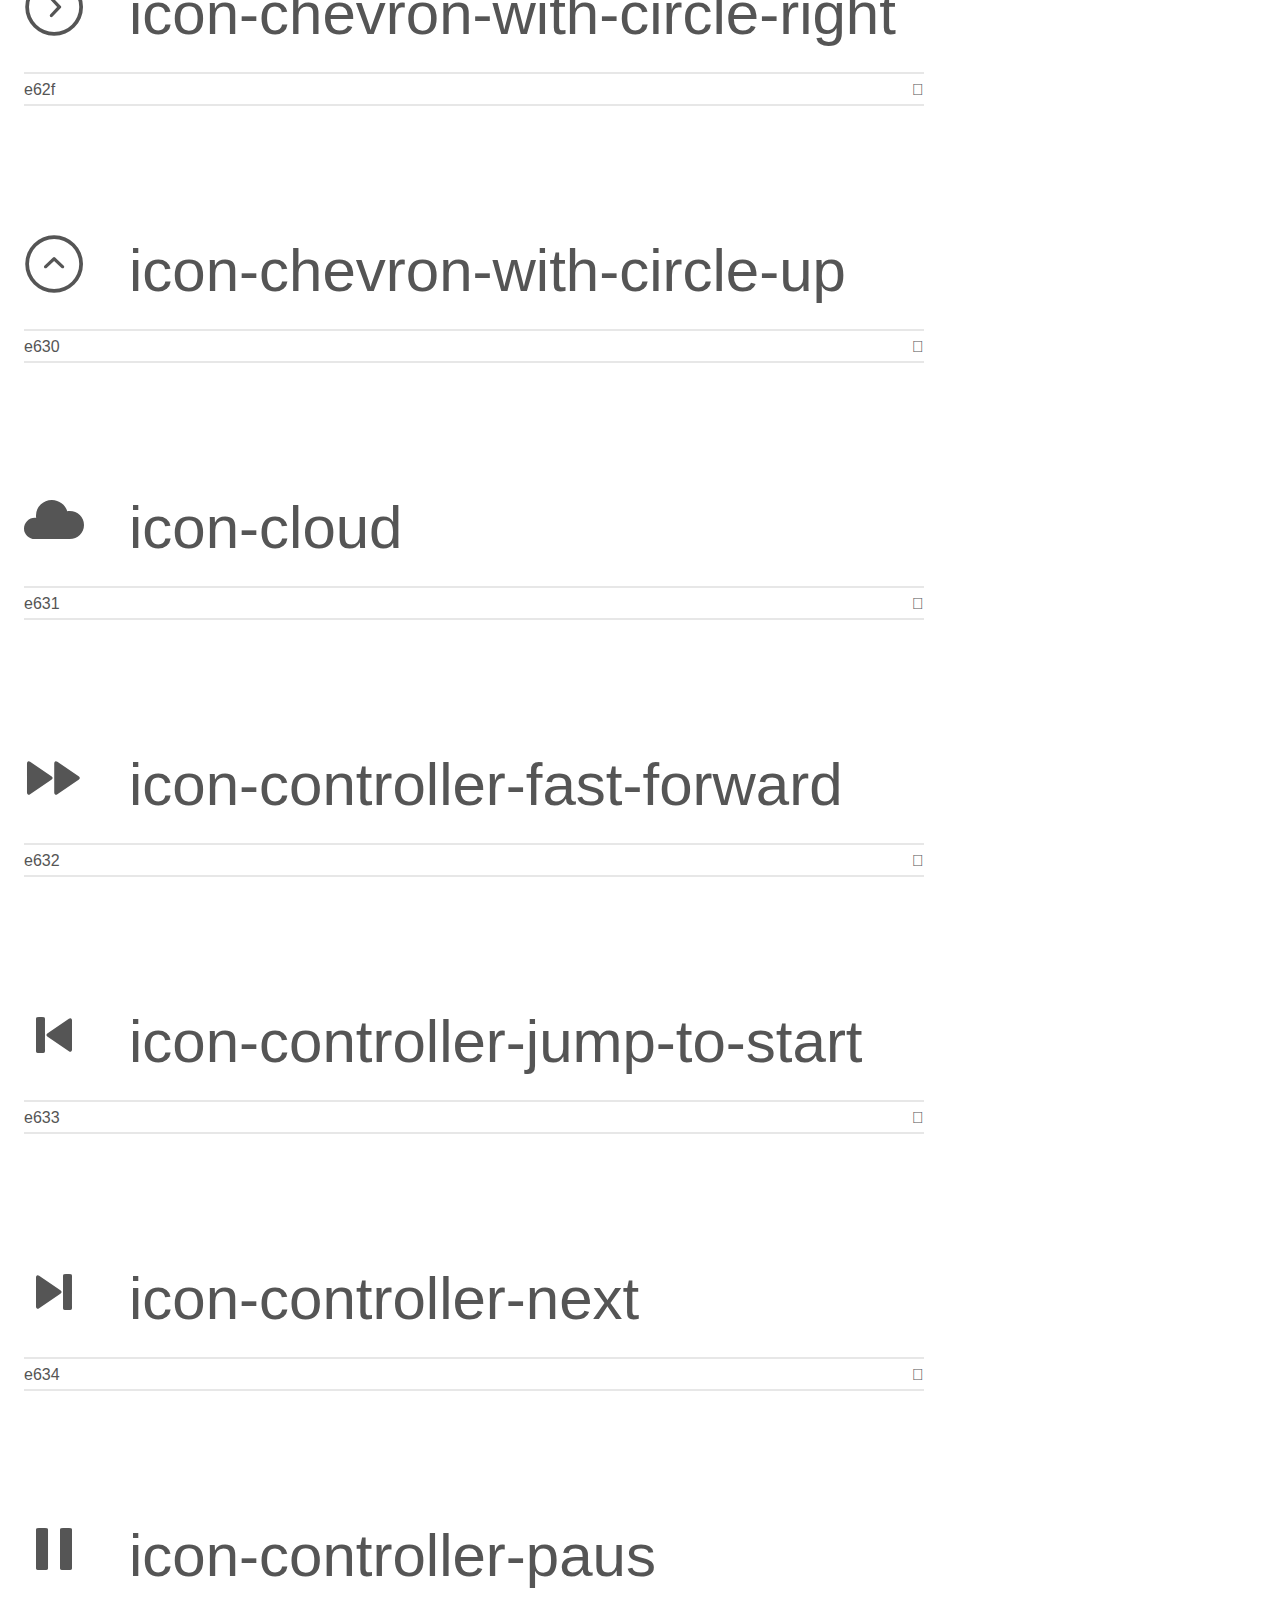
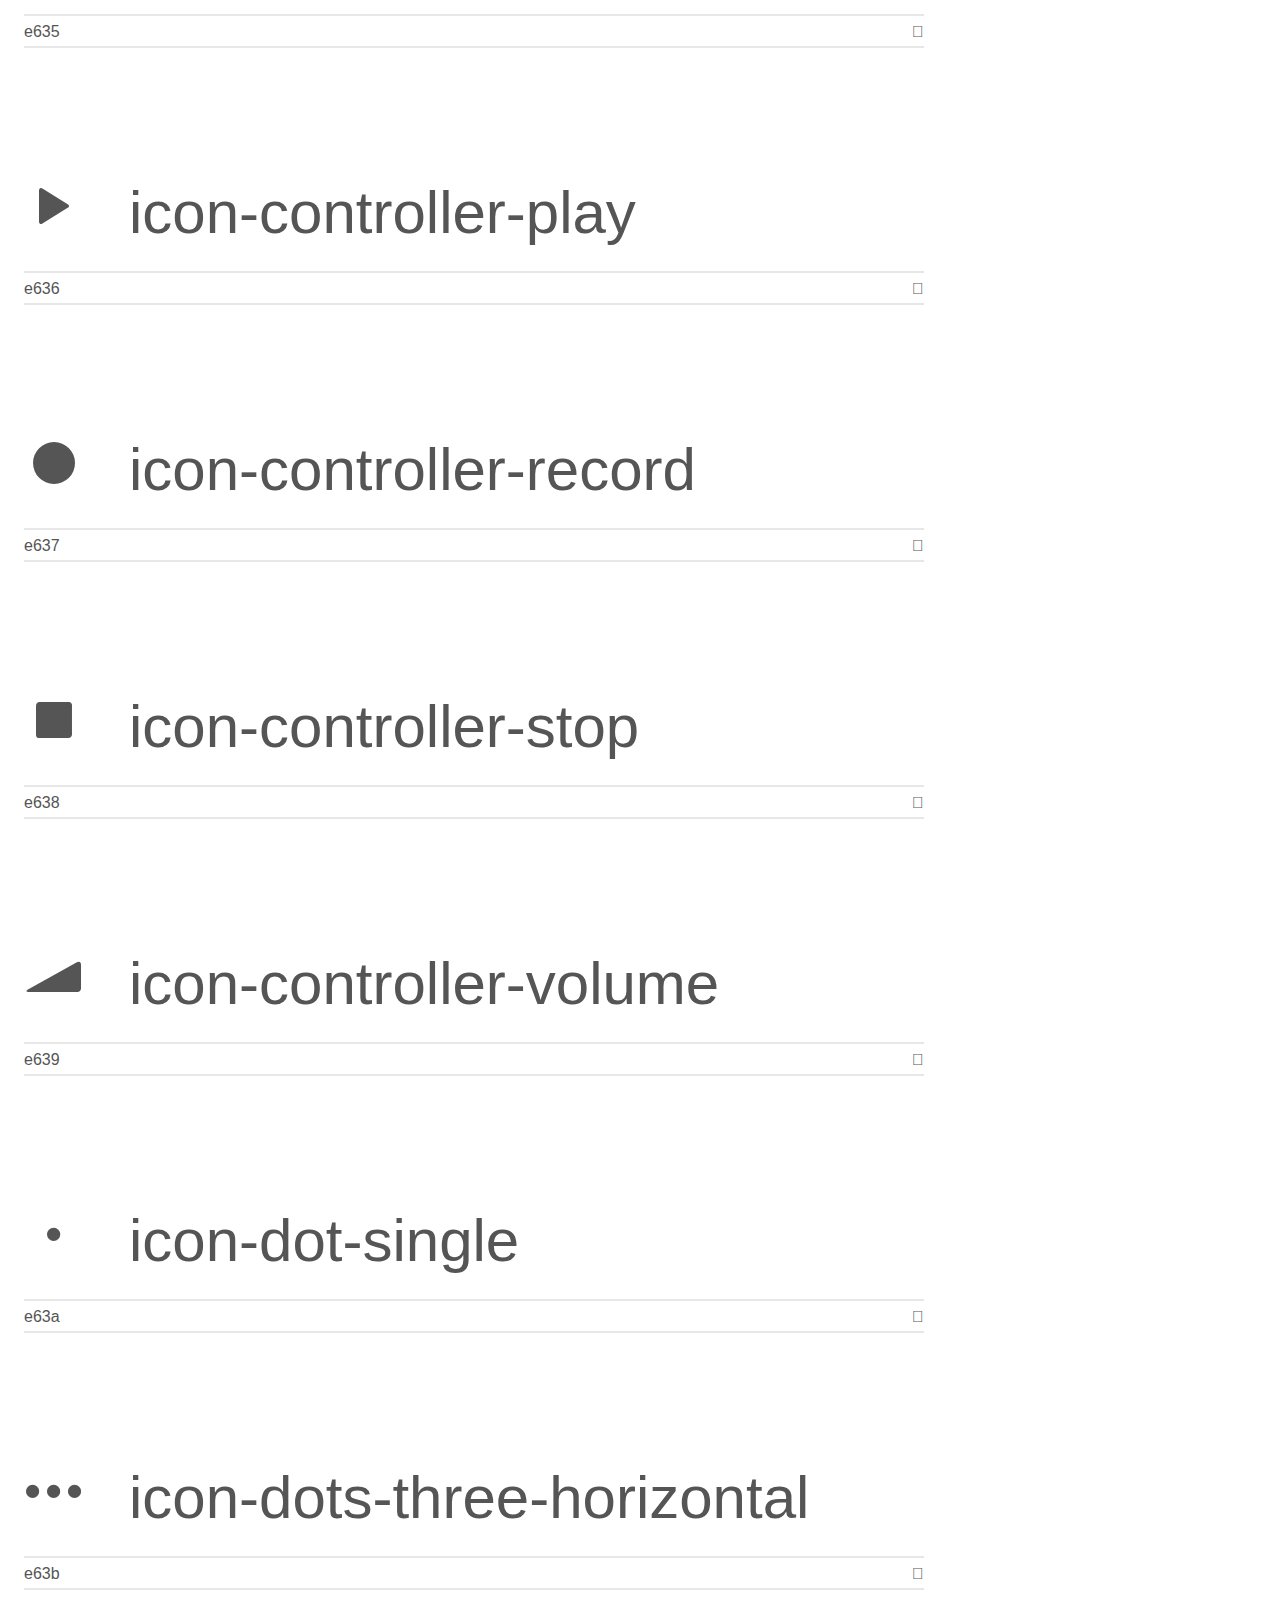
<file: fonts/icomoon/icomoon/demo.html>
<!doctype html>
<html>
<head>
	<meta charset="utf-8">
	<title>IcoMoon Demo</title>
	<meta name="description" content="An Icon Font Generated By IcoMoon.io">
	<meta name="viewport" content="width=device-width, initial-scale=1">
	<link rel="stylesheet" href="demo-files/demo.css">
	<link rel="stylesheet" href="style.css"></head>
<body>
	<div class="bgc1 clearfix">
		<h1 class="mhmm mvm"><span class="fgc1">Font Name:</span> icomoon <small class="fgc1">(Glyphs:&nbsp;515)</small></h1>
	</div>
	<div class="clearfix mhl ptl">
		<h1 class="mvm mtn fgc1">Grid Size: 20</h1>
		<div class="glyph fs1">
			<div class="clearfix bshadow0 pbs">
				<span class="icon-add-to-list">
				
				</span>
				<span class="mls"> icon-add-to-list</span>
			</div>
			<fieldset class="fs0 size1of1 clearfix hidden-false">
				<input type="text" readonly value="e600" class="unit size1of2" />
				<input type="text" maxlength="1" readonly value="&#xe600;" class="unitRight size1of2 talign-right" />
			</fieldset>
			<div class="fs0 bshadow0 clearfix hidden-true">
				<span class="unit pvs fgc1">liga: </span>
				<input type="text" readonly value="" class="liga unitRight" />
			</div>
		</div>
		<div class="glyph fs1">
			<div class="clearfix bshadow0 pbs">
				<span class="icon-classic-computer">
				
				</span>
				<span class="mls"> icon-classic-computer</span>
			</div>
			<fieldset class="fs0 size1of1 clearfix hidden-false">
				<input type="text" readonly value="e601" class="unit size1of2" />
				<input type="text" maxlength="1" readonly value="&#xe601;" class="unitRight size1of2 talign-right" />
			</fieldset>
			<div class="fs0 bshadow0 clearfix hidden-true">
				<span class="unit pvs fgc1">liga: </span>
				<input type="text" readonly value="" class="liga unitRight" />
			</div>
		</div>
		<div class="glyph fs1">
			<div class="clearfix bshadow0 pbs">
				<span class="icon-controller-fast-backward">
				
				</span>
				<span class="mls"> icon-controller-fast-backward</span>
			</div>
			<fieldset class="fs0 size1of1 clearfix hidden-false">
				<input type="text" readonly value="e602" class="unit size1of2" />
				<input type="text" maxlength="1" readonly value="&#xe602;" class="unitRight size1of2 talign-right" />
			</fieldset>
			<div class="fs0 bshadow0 clearfix hidden-true">
				<span class="unit pvs fgc1">liga: </span>
				<input type="text" readonly value="" class="liga unitRight" />
			</div>
		</div>
		<div class="glyph fs1">
			<div class="clearfix bshadow0 pbs">
				<span class="icon-creative-commons-attribution">
				
				</span>
				<span class="mls"> icon-creative-commons-attribution</span>
			</div>
			<fieldset class="fs0 size1of1 clearfix hidden-false">
				<input type="text" readonly value="e603" class="unit size1of2" />
				<input type="text" maxlength="1" readonly value="&#xe603;" class="unitRight size1of2 talign-right" />
			</fieldset>
			<div class="fs0 bshadow0 clearfix hidden-true">
				<span class="unit pvs fgc1">liga: </span>
				<input type="text" readonly value="" class="liga unitRight" />
			</div>
		</div>
		<div class="glyph fs1">
			<div class="clearfix bshadow0 pbs">
				<span class="icon-creative-commons-noderivs">
				
				</span>
				<span class="mls"> icon-creative-commons-noderivs</span>
			</div>
			<fieldset class="fs0 size1of1 clearfix hidden-false">
				<input type="text" readonly value="e604" class="unit size1of2" />
				<input type="text" maxlength="1" readonly value="&#xe604;" class="unitRight size1of2 talign-right" />
			</fieldset>
			<div class="fs0 bshadow0 clearfix hidden-true">
				<span class="unit pvs fgc1">liga: </span>
				<input type="text" readonly value="" class="liga unitRight" />
			</div>
		</div>
		<div class="glyph fs1">
			<div class="clearfix bshadow0 pbs">
				<span class="icon-creative-commons-noncommercial-eu">
				
				</span>
				<span class="mls"> icon-creative-commons-noncommercial-eu</span>
			</div>
			<fieldset class="fs0 size1of1 clearfix hidden-false">
				<input type="text" readonly value="e605" class="unit size1of2" />
				<input type="text" maxlength="1" readonly value="&#xe605;" class="unitRight size1of2 talign-right" />
			</fieldset>
			<div class="fs0 bshadow0 clearfix hidden-true">
				<span class="unit pvs fgc1">liga: </span>
				<input type="text" readonly value="" class="liga unitRight" />
			</div>
		</div>
		<div class="glyph fs1">
			<div class="clearfix bshadow0 pbs">
				<span class="icon-creative-commons-noncommercial-us">
				
				</span>
				<span class="mls"> icon-creative-commons-noncommercial-us</span>
			</div>
			<fieldset class="fs0 size1of1 clearfix hidden-false">
				<input type="text" readonly value="e606" class="unit size1of2" />
				<input type="text" maxlength="1" readonly value="&#xe606;" class="unitRight size1of2 talign-right" />
			</fieldset>
			<div class="fs0 bshadow0 clearfix hidden-true">
				<span class="unit pvs fgc1">liga: </span>
				<input type="text" readonly value="" class="liga unitRight" />
			</div>
		</div>
		<div class="glyph fs1">
			<div class="clearfix bshadow0 pbs">
				<span class="icon-creative-commons-public-domain">
				
				</span>
				<span class="mls"> icon-creative-commons-public-domain</span>
			</div>
			<fieldset class="fs0 size1of1 clearfix hidden-false">
				<input type="text" readonly value="e607" class="unit size1of2" />
				<input type="text" maxlength="1" readonly value="&#xe607;" class="unitRight size1of2 talign-right" />
			</fieldset>
			<div class="fs0 bshadow0 clearfix hidden-true">
				<span class="unit pvs fgc1">liga: </span>
				<input type="text" readonly value="" class="liga unitRight" />
			</div>
		</div>
		<div class="glyph fs1">
			<div class="clearfix bshadow0 pbs">
				<span class="icon-creative-commons-remix">
				
				</span>
				<span class="mls"> icon-creative-commons-remix</span>
			</div>
			<fieldset class="fs0 size1of1 clearfix hidden-false">
				<input type="text" readonly value="e608" class="unit size1of2" />
				<input type="text" maxlength="1" readonly value="&#xe608;" class="unitRight size1of2 talign-right" />
			</fieldset>
			<div class="fs0 bshadow0 clearfix hidden-true">
				<span class="unit pvs fgc1">liga: </span>
				<input type="text" readonly value="" class="liga unitRight" />
			</div>
		</div>
		<div class="glyph fs1">
			<div class="clearfix bshadow0 pbs">
				<span class="icon-creative-commons-share">
				
				</span>
				<span class="mls"> icon-creative-commons-share</span>
			</div>
			<fieldset class="fs0 size1of1 clearfix hidden-false">
				<input type="text" readonly value="e609" class="unit size1of2" />
				<input type="text" maxlength="1" readonly value="&#xe609;" class="unitRight size1of2 talign-right" />
			</fieldset>
			<div class="fs0 bshadow0 clearfix hidden-true">
				<span class="unit pvs fgc1">liga: </span>
				<input type="text" readonly value="" class="liga unitRight" />
			</div>
		</div>
		<div class="glyph fs1">
			<div class="clearfix bshadow0 pbs">
				<span class="icon-creative-commons-sharealike">
				
				</span>
				<span class="mls"> icon-creative-commons-sharealike</span>
			</div>
			<fieldset class="fs0 size1of1 clearfix hidden-false">
				<input type="text" readonly value="e60a" class="unit size1of2" />
				<input type="text" maxlength="1" readonly value="&#xe60a;" class="unitRight size1of2 talign-right" />
			</fieldset>
			<div class="fs0 bshadow0 clearfix hidden-true">
				<span class="unit pvs fgc1">liga: </span>
				<input type="text" readonly value="" class="liga unitRight" />
			</div>
		</div>
		<div class="glyph fs1">
			<div class="clearfix bshadow0 pbs">
				<span class="icon-creative-commons">
				
				</span>
				<span class="mls"> icon-creative-commons</span>
			</div>
			<fieldset class="fs0 size1of1 clearfix hidden-false">
				<input type="text" readonly value="e60b" class="unit size1of2" />
				<input type="text" maxlength="1" readonly value="&#xe60b;" class="unitRight size1of2 talign-right" />
			</fieldset>
			<div class="fs0 bshadow0 clearfix hidden-true">
				<span class="unit pvs fgc1">liga: </span>
				<input type="text" readonly value="" class="liga unitRight" />
			</div>
		</div>
		<div class="glyph fs1">
			<div class="clearfix bshadow0 pbs">
				<span class="icon-document-landscape">
				
				</span>
				<span class="mls"> icon-document-landscape</span>
			</div>
			<fieldset class="fs0 size1of1 clearfix hidden-false">
				<input type="text" readonly value="e60c" class="unit size1of2" />
				<input type="text" maxlength="1" readonly value="&#xe60c;" class="unitRight size1of2 talign-right" />
			</fieldset>
			<div class="fs0 bshadow0 clearfix hidden-true">
				<span class="unit pvs fgc1">liga: </span>
				<input type="text" readonly value="" class="liga unitRight" />
			</div>
		</div>
		<div class="glyph fs1">
			<div class="clearfix bshadow0 pbs">
				<span class="icon-remove-user">
				
				</span>
				<span class="mls"> icon-remove-user</span>
			</div>
			<fieldset class="fs0 size1of1 clearfix hidden-false">
				<input type="text" readonly value="e60d" class="unit size1of2" />
				<input type="text" maxlength="1" readonly value="&#xe60d;" class="unitRight size1of2 talign-right" />
			</fieldset>
			<div class="fs0 bshadow0 clearfix hidden-true">
				<span class="unit pvs fgc1">liga: </span>
				<input type="text" readonly value="" class="liga unitRight" />
			</div>
		</div>
		<div class="glyph fs1">
			<div class="clearfix bshadow0 pbs">
				<span class="icon-warning">
				
				</span>
				<span class="mls"> icon-warning</span>
			</div>
			<fieldset class="fs0 size1of1 clearfix hidden-false">
				<input type="text" readonly value="e60e" class="unit size1of2" />
				<input type="text" maxlength="1" readonly value="&#xe60e;" class="unitRight size1of2 talign-right" />
			</fieldset>
			<div class="fs0 bshadow0 clearfix hidden-true">
				<span class="unit pvs fgc1">liga: </span>
				<input type="text" readonly value="" class="liga unitRight" />
			</div>
		</div>
		<div class="glyph fs1">
			<div class="clearfix bshadow0 pbs">
				<span class="icon-arrow-bold-down">
				
				</span>
				<span class="mls"> icon-arrow-bold-down</span>
			</div>
			<fieldset class="fs0 size1of1 clearfix hidden-false">
				<input type="text" readonly value="e60f" class="unit size1of2" />
				<input type="text" maxlength="1" readonly value="&#xe60f;" class="unitRight size1of2 talign-right" />
			</fieldset>
			<div class="fs0 bshadow0 clearfix hidden-true">
				<span class="unit pvs fgc1">liga: </span>
				<input type="text" readonly value="" class="liga unitRight" />
			</div>
		</div>
		<div class="glyph fs1">
			<div class="clearfix bshadow0 pbs">
				<span class="icon-arrow-bold-left">
				
				</span>
				<span class="mls"> icon-arrow-bold-left</span>
			</div>
			<fieldset class="fs0 size1of1 clearfix hidden-false">
				<input type="text" readonly value="e610" class="unit size1of2" />
				<input type="text" maxlength="1" readonly value="&#xe610;" class="unitRight size1of2 talign-right" />
			</fieldset>
			<div class="fs0 bshadow0 clearfix hidden-true">
				<span class="unit pvs fgc1">liga: </span>
				<input type="text" readonly value="" class="liga unitRight" />
			</div>
		</div>
		<div class="glyph fs1">
			<div class="clearfix bshadow0 pbs">
				<span class="icon-arrow-bold-right">
				
				</span>
				<span class="mls"> icon-arrow-bold-right</span>
			</div>
			<fieldset class="fs0 size1of1 clearfix hidden-false">
				<input type="text" readonly value="e611" class="unit size1of2" />
				<input type="text" maxlength="1" readonly value="&#xe611;" class="unitRight size1of2 talign-right" />
			</fieldset>
			<div class="fs0 bshadow0 clearfix hidden-true">
				<span class="unit pvs fgc1">liga: </span>
				<input type="text" readonly value="" class="liga unitRight" />
			</div>
		</div>
		<div class="glyph fs1">
			<div class="clearfix bshadow0 pbs">
				<span class="icon-arrow-bold-up">
				
				</span>
				<span class="mls"> icon-arrow-bold-up</span>
			</div>
			<fieldset class="fs0 size1of1 clearfix hidden-false">
				<input type="text" readonly value="e612" class="unit size1of2" />
				<input type="text" maxlength="1" readonly value="&#xe612;" class="unitRight size1of2 talign-right" />
			</fieldset>
			<div class="fs0 bshadow0 clearfix hidden-true">
				<span class="unit pvs fgc1">liga: </span>
				<input type="text" readonly value="" class="liga unitRight" />
			</div>
		</div>
		<div class="glyph fs1">
			<div class="clearfix bshadow0 pbs">
				<span class="icon-arrow-down">
				
				</span>
				<span class="mls"> icon-arrow-down</span>
			</div>
			<fieldset class="fs0 size1of1 clearfix hidden-false">
				<input type="text" readonly value="e613" class="unit size1of2" />
				<input type="text" maxlength="1" readonly value="&#xe613;" class="unitRight size1of2 talign-right" />
			</fieldset>
			<div class="fs0 bshadow0 clearfix hidden-true">
				<span class="unit pvs fgc1">liga: </span>
				<input type="text" readonly value="" class="liga unitRight" />
			</div>
		</div>
		<div class="glyph fs1">
			<div class="clearfix bshadow0 pbs">
				<span class="icon-arrow-left">
				
				</span>
				<span class="mls"> icon-arrow-left</span>
			</div>
			<fieldset class="fs0 size1of1 clearfix hidden-false">
				<input type="text" readonly value="e614" class="unit size1of2" />
				<input type="text" maxlength="1" readonly value="&#xe614;" class="unitRight size1of2 talign-right" />
			</fieldset>
			<div class="fs0 bshadow0 clearfix hidden-true">
				<span class="unit pvs fgc1">liga: </span>
				<input type="text" readonly value="" class="liga unitRight" />
			</div>
		</div>
		<div class="glyph fs1">
			<div class="clearfix bshadow0 pbs">
				<span class="icon-arrow-long-down">
				
				</span>
				<span class="mls"> icon-arrow-long-down</span>
			</div>
			<fieldset class="fs0 size1of1 clearfix hidden-false">
				<input type="text" readonly value="e615" class="unit size1of2" />
				<input type="text" maxlength="1" readonly value="&#xe615;" class="unitRight size1of2 talign-right" />
			</fieldset>
			<div class="fs0 bshadow0 clearfix hidden-true">
				<span class="unit pvs fgc1">liga: </span>
				<input type="text" readonly value="" class="liga unitRight" />
			</div>
		</div>
		<div class="glyph fs1">
			<div class="clearfix bshadow0 pbs">
				<span class="icon-arrow-long-left">
				
				</span>
				<span class="mls"> icon-arrow-long-left</span>
			</div>
			<fieldset class="fs0 size1of1 clearfix hidden-false">
				<input type="text" readonly value="e616" class="unit size1of2" />
				<input type="text" maxlength="1" readonly value="&#xe616;" class="unitRight size1of2 talign-right" />
			</fieldset>
			<div class="fs0 bshadow0 clearfix hidden-true">
				<span class="unit pvs fgc1">liga: </span>
				<input type="text" readonly value="" class="liga unitRight" />
			</div>
		</div>
		<div class="glyph fs1">
			<div class="clearfix bshadow0 pbs">
				<span class="icon-arrow-long-right">
				
				</span>
				<span class="mls"> icon-arrow-long-right</span>
			</div>
			<fieldset class="fs0 size1of1 clearfix hidden-false">
				<input type="text" readonly value="e617" class="unit size1of2" />
				<input type="text" maxlength="1" readonly value="&#xe617;" class="unitRight size1of2 talign-right" />
			</fieldset>
			<div class="fs0 bshadow0 clearfix hidden-true">
				<span class="unit pvs fgc1">liga: </span>
				<input type="text" readonly value="" class="liga unitRight" />
			</div>
		</div>
		<div class="glyph fs1">
			<div class="clearfix bshadow0 pbs">
				<span class="icon-arrow-long-up">
				
				</span>
				<span class="mls"> icon-arrow-long-up</span>
			</div>
			<fieldset class="fs0 size1of1 clearfix hidden-false">
				<input type="text" readonly value="e618" class="unit size1of2" />
				<input type="text" maxlength="1" readonly value="&#xe618;" class="unitRight size1of2 talign-right" />
			</fieldset>
			<div class="fs0 bshadow0 clearfix hidden-true">
				<span class="unit pvs fgc1">liga: </span>
				<input type="text" readonly value="" class="liga unitRight" />
			</div>
		</div>
		<div class="glyph fs1">
			<div class="clearfix bshadow0 pbs">
				<span class="icon-arrow-right">
				
				</span>
				<span class="mls"> icon-arrow-right</span>
			</div>
			<fieldset class="fs0 size1of1 clearfix hidden-false">
				<input type="text" readonly value="e619" class="unit size1of2" />
				<input type="text" maxlength="1" readonly value="&#xe619;" class="unitRight size1of2 talign-right" />
			</fieldset>
			<div class="fs0 bshadow0 clearfix hidden-true">
				<span class="unit pvs fgc1">liga: </span>
				<input type="text" readonly value="" class="liga unitRight" />
			</div>
		</div>
		<div class="glyph fs1">
			<div class="clearfix bshadow0 pbs">
				<span class="icon-arrow-up">
				
				</span>
				<span class="mls"> icon-arrow-up</span>
			</div>
			<fieldset class="fs0 size1of1 clearfix hidden-false">
				<input type="text" readonly value="e61a" class="unit size1of2" />
				<input type="text" maxlength="1" readonly value="&#xe61a;" class="unitRight size1of2 talign-right" />
			</fieldset>
			<div class="fs0 bshadow0 clearfix hidden-true">
				<span class="unit pvs fgc1">liga: </span>
				<input type="text" readonly value="" class="liga unitRight" />
			</div>
		</div>
		<div class="glyph fs1">
			<div class="clearfix bshadow0 pbs">
				<span class="icon-arrow-with-circle-down">
				
				</span>
				<span class="mls"> icon-arrow-with-circle-down</span>
			</div>
			<fieldset class="fs0 size1of1 clearfix hidden-false">
				<input type="text" readonly value="e61b" class="unit size1of2" />
				<input type="text" maxlength="1" readonly value="&#xe61b;" class="unitRight size1of2 talign-right" />
			</fieldset>
			<div class="fs0 bshadow0 clearfix hidden-true">
				<span class="unit pvs fgc1">liga: </span>
				<input type="text" readonly value="" class="liga unitRight" />
			</div>
		</div>
		<div class="glyph fs1">
			<div class="clearfix bshadow0 pbs">
				<span class="icon-arrow-with-circle-left">
				
				</span>
				<span class="mls"> icon-arrow-with-circle-left</span>
			</div>
			<fieldset class="fs0 size1of1 clearfix hidden-false">
				<input type="text" readonly value="e61c" class="unit size1of2" />
				<input type="text" maxlength="1" readonly value="&#xe61c;" class="unitRight size1of2 talign-right" />
			</fieldset>
			<div class="fs0 bshadow0 clearfix hidden-true">
				<span class="unit pvs fgc1">liga: </span>
				<input type="text" readonly value="" class="liga unitRight" />
			</div>
		</div>
		<div class="glyph fs1">
			<div class="clearfix bshadow0 pbs">
				<span class="icon-arrow-with-circle-right">
				
				</span>
				<span class="mls"> icon-arrow-with-circle-right</span>
			</div>
			<fieldset class="fs0 size1of1 clearfix hidden-false">
				<input type="text" readonly value="e61d" class="unit size1of2" />
				<input type="text" maxlength="1" readonly value="&#xe61d;" class="unitRight size1of2 talign-right" />
			</fieldset>
			<div class="fs0 bshadow0 clearfix hidden-true">
				<span class="unit pvs fgc1">liga: </span>
				<input type="text" readonly value="" class="liga unitRight" />
			</div>
		</div>
		<div class="glyph fs1">
			<div class="clearfix bshadow0 pbs">
				<span class="icon-arrow-with-circle-up">
				
				</span>
				<span class="mls"> icon-arrow-with-circle-up</span>
			</div>
			<fieldset class="fs0 size1of1 clearfix hidden-false">
				<input type="text" readonly value="e61e" class="unit size1of2" />
				<input type="text" maxlength="1" readonly value="&#xe61e;" class="unitRight size1of2 talign-right" />
			</fieldset>
			<div class="fs0 bshadow0 clearfix hidden-true">
				<span class="unit pvs fgc1">liga: </span>
				<input type="text" readonly value="" class="liga unitRight" />
			</div>
		</div>
		<div class="glyph fs1">
			<div class="clearfix bshadow0 pbs">
				<span class="icon-bookmark">
				
				</span>
				<span class="mls"> icon-bookmark</span>
			</div>
			<fieldset class="fs0 size1of1 clearfix hidden-false">
				<input type="text" readonly value="e61f" class="unit size1of2" />
				<input type="text" maxlength="1" readonly value="&#xe61f;" class="unitRight size1of2 talign-right" />
			</fieldset>
			<div class="fs0 bshadow0 clearfix hidden-true">
				<span class="unit pvs fgc1">liga: </span>
				<input type="text" readonly value="" class="liga unitRight" />
			</div>
		</div>
		<div class="glyph fs1">
			<div class="clearfix bshadow0 pbs">
				<span class="icon-bookmarks">
				
				</span>
				<span class="mls"> icon-bookmarks</span>
			</div>
			<fieldset class="fs0 size1of1 clearfix hidden-false">
				<input type="text" readonly value="e620" class="unit size1of2" />
				<input type="text" maxlength="1" readonly value="&#xe620;" class="unitRight size1of2 talign-right" />
			</fieldset>
			<div class="fs0 bshadow0 clearfix hidden-true">
				<span class="unit pvs fgc1">liga: </span>
				<input type="text" readonly value="" class="liga unitRight" />
			</div>
		</div>
		<div class="glyph fs1">
			<div class="clearfix bshadow0 pbs">
				<span class="icon-chevron-down">
				
				</span>
				<span class="mls"> icon-chevron-down</span>
			</div>
			<fieldset class="fs0 size1of1 clearfix hidden-false">
				<input type="text" readonly value="e621" class="unit size1of2" />
				<input type="text" maxlength="1" readonly value="&#xe621;" class="unitRight size1of2 talign-right" />
			</fieldset>
			<div class="fs0 bshadow0 clearfix hidden-true">
				<span class="unit pvs fgc1">liga: </span>
				<input type="text" readonly value="" class="liga unitRight" />
			</div>
		</div>
		<div class="glyph fs1">
			<div class="clearfix bshadow0 pbs">
				<span class="icon-chevron-left">
				
				</span>
				<span class="mls"> icon-chevron-left</span>
			</div>
			<fieldset class="fs0 size1of1 clearfix hidden-false">
				<input type="text" readonly value="e622" class="unit size1of2" />
				<input type="text" maxlength="1" readonly value="&#xe622;" class="unitRight size1of2 talign-right" />
			</fieldset>
			<div class="fs0 bshadow0 clearfix hidden-true">
				<span class="unit pvs fgc1">liga: </span>
				<input type="text" readonly value="" class="liga unitRight" />
			</div>
		</div>
		<div class="glyph fs1">
			<div class="clearfix bshadow0 pbs">
				<span class="icon-chevron-right">
				
				</span>
				<span class="mls"> icon-chevron-right</span>
			</div>
			<fieldset class="fs0 size1of1 clearfix hidden-false">
				<input type="text" readonly value="e623" class="unit size1of2" />
				<input type="text" maxlength="1" readonly value="&#xe623;" class="unitRight size1of2 talign-right" />
			</fieldset>
			<div class="fs0 bshadow0 clearfix hidden-true">
				<span class="unit pvs fgc1">liga: </span>
				<input type="text" readonly value="" class="liga unitRight" />
			</div>
		</div>
		<div class="glyph fs1">
			<div class="clearfix bshadow0 pbs">
				<span class="icon-chevron-small-down">
				
				</span>
				<span class="mls"> icon-chevron-small-down</span>
			</div>
			<fieldset class="fs0 size1of1 clearfix hidden-false">
				<input type="text" readonly value="e624" class="unit size1of2" />
				<input type="text" maxlength="1" readonly value="&#xe624;" class="unitRight size1of2 talign-right" />
			</fieldset>
			<div class="fs0 bshadow0 clearfix hidden-true">
				<span class="unit pvs fgc1">liga: </span>
				<input type="text" readonly value="" class="liga unitRight" />
			</div>
		</div>
		<div class="glyph fs1">
			<div class="clearfix bshadow0 pbs">
				<span class="icon-chevron-small-left">
				
				</span>
				<span class="mls"> icon-chevron-small-left</span>
			</div>
			<fieldset class="fs0 size1of1 clearfix hidden-false">
				<input type="text" readonly value="e625" class="unit size1of2" />
				<input type="text" maxlength="1" readonly value="&#xe625;" class="unitRight size1of2 talign-right" />
			</fieldset>
			<div class="fs0 bshadow0 clearfix hidden-true">
				<span class="unit pvs fgc1">liga: </span>
				<input type="text" readonly value="" class="liga unitRight" />
			</div>
		</div>
		<div class="glyph fs1">
			<div class="clearfix bshadow0 pbs">
				<span class="icon-chevron-small-right">
				
				</span>
				<span class="mls"> icon-chevron-small-right</span>
			</div>
			<fieldset class="fs0 size1of1 clearfix hidden-false">
				<input type="text" readonly value="e626" class="unit size1of2" />
				<input type="text" maxlength="1" readonly value="&#xe626;" class="unitRight size1of2 talign-right" />
			</fieldset>
			<div class="fs0 bshadow0 clearfix hidden-true">
				<span class="unit pvs fgc1">liga: </span>
				<input type="text" readonly value="" class="liga unitRight" />
			</div>
		</div>
		<div class="glyph fs1">
			<div class="clearfix bshadow0 pbs">
				<span class="icon-chevron-small-up">
				
				</span>
				<span class="mls"> icon-chevron-small-up</span>
			</div>
			<fieldset class="fs0 size1of1 clearfix hidden-false">
				<input type="text" readonly value="e627" class="unit size1of2" />
				<input type="text" maxlength="1" readonly value="&#xe627;" class="unitRight size1of2 talign-right" />
			</fieldset>
			<div class="fs0 bshadow0 clearfix hidden-true">
				<span class="unit pvs fgc1">liga: </span>
				<input type="text" readonly value="" class="liga unitRight" />
			</div>
		</div>
		<div class="glyph fs1">
			<div class="clearfix bshadow0 pbs">
				<span class="icon-chevron-thin-down">
				
				</span>
				<span class="mls"> icon-chevron-thin-down</span>
			</div>
			<fieldset class="fs0 size1of1 clearfix hidden-false">
				<input type="text" readonly value="e628" class="unit size1of2" />
				<input type="text" maxlength="1" readonly value="&#xe628;" class="unitRight size1of2 talign-right" />
			</fieldset>
			<div class="fs0 bshadow0 clearfix hidden-true">
				<span class="unit pvs fgc1">liga: </span>
				<input type="text" readonly value="" class="liga unitRight" />
			</div>
		</div>
		<div class="glyph fs1">
			<div class="clearfix bshadow0 pbs">
				<span class="icon-chevron-thin-left">
				
				</span>
				<span class="mls"> icon-chevron-thin-left</span>
			</div>
			<fieldset class="fs0 size1of1 clearfix hidden-false">
				<input type="text" readonly value="e629" class="unit size1of2" />
				<input type="text" maxlength="1" readonly value="&#xe629;" class="unitRight size1of2 talign-right" />
			</fieldset>
			<div class="fs0 bshadow0 clearfix hidden-true">
				<span class="unit pvs fgc1">liga: </span>
				<input type="text" readonly value="" class="liga unitRight" />
			</div>
		</div>
		<div class="glyph fs1">
			<div class="clearfix bshadow0 pbs">
				<span class="icon-chevron-thin-right">
				
				</span>
				<span class="mls"> icon-chevron-thin-right</span>
			</div>
			<fieldset class="fs0 size1of1 clearfix hidden-false">
				<input type="text" readonly value="e62a" class="unit size1of2" />
				<input type="text" maxlength="1" readonly value="&#xe62a;" class="unitRight size1of2 talign-right" />
			</fieldset>
			<div class="fs0 bshadow0 clearfix hidden-true">
				<span class="unit pvs fgc1">liga: </span>
				<input type="text" readonly value="" class="liga unitRight" />
			</div>
		</div>
		<div class="glyph fs1">
			<div class="clearfix bshadow0 pbs">
				<span class="icon-chevron-thin-up">
				
				</span>
				<span class="mls"> icon-chevron-thin-up</span>
			</div>
			<fieldset class="fs0 size1of1 clearfix hidden-false">
				<input type="text" readonly value="e62b" class="unit size1of2" />
				<input type="text" maxlength="1" readonly value="&#xe62b;" class="unitRight size1of2 talign-right" />
			</fieldset>
			<div class="fs0 bshadow0 clearfix hidden-true">
				<span class="unit pvs fgc1">liga: </span>
				<input type="text" readonly value="" class="liga unitRight" />
			</div>
		</div>
		<div class="glyph fs1">
			<div class="clearfix bshadow0 pbs">
				<span class="icon-chevron-up">
				
				</span>
				<span class="mls"> icon-chevron-up</span>
			</div>
			<fieldset class="fs0 size1of1 clearfix hidden-false">
				<input type="text" readonly value="e62c" class="unit size1of2" />
				<input type="text" maxlength="1" readonly value="&#xe62c;" class="unitRight size1of2 talign-right" />
			</fieldset>
			<div class="fs0 bshadow0 clearfix hidden-true">
				<span class="unit pvs fgc1">liga: </span>
				<input type="text" readonly value="" class="liga unitRight" />
			</div>
		</div>
		<div class="glyph fs1">
			<div class="clearfix bshadow0 pbs">
				<span class="icon-chevron-with-circle-down">
				
				</span>
				<span class="mls"> icon-chevron-with-circle-down</span>
			</div>
			<fieldset class="fs0 size1of1 clearfix hidden-false">
				<input type="text" readonly value="e62d" class="unit size1of2" />
				<input type="text" maxlength="1" readonly value="&#xe62d;" class="unitRight size1of2 talign-right" />
			</fieldset>
			<div class="fs0 bshadow0 clearfix hidden-true">
				<span class="unit pvs fgc1">liga: </span>
				<input type="text" readonly value="" class="liga unitRight" />
			</div>
		</div>
		<div class="glyph fs1">
			<div class="clearfix bshadow0 pbs">
				<span class="icon-chevron-with-circle-left">
				
				</span>
				<span class="mls"> icon-chevron-with-circle-left</span>
			</div>
			<fieldset class="fs0 size1of1 clearfix hidden-false">
				<input type="text" readonly value="e62e" class="unit size1of2" />
				<input type="text" maxlength="1" readonly value="&#xe62e;" class="unitRight size1of2 talign-right" />
			</fieldset>
			<div class="fs0 bshadow0 clearfix hidden-true">
				<span class="unit pvs fgc1">liga: </span>
				<input type="text" readonly value="" class="liga unitRight" />
			</div>
		</div>
		<div class="glyph fs1">
			<div class="clearfix bshadow0 pbs">
				<span class="icon-chevron-with-circle-right">
				
				</span>
				<span class="mls"> icon-chevron-with-circle-right</span>
			</div>
			<fieldset class="fs0 size1of1 clearfix hidden-false">
				<input type="text" readonly value="e62f" class="unit size1of2" />
				<input type="text" maxlength="1" readonly value="&#xe62f;" class="unitRight size1of2 talign-right" />
			</fieldset>
			<div class="fs0 bshadow0 clearfix hidden-true">
				<span class="unit pvs fgc1">liga: </span>
				<input type="text" readonly value="" class="liga unitRight" />
			</div>
		</div>
		<div class="glyph fs1">
			<div class="clearfix bshadow0 pbs">
				<span class="icon-chevron-with-circle-up">
				
				</span>
				<span class="mls"> icon-chevron-with-circle-up</span>
			</div>
			<fieldset class="fs0 size1of1 clearfix hidden-false">
				<input type="text" readonly value="e630" class="unit size1of2" />
				<input type="text" maxlength="1" readonly value="&#xe630;" class="unitRight size1of2 talign-right" />
			</fieldset>
			<div class="fs0 bshadow0 clearfix hidden-true">
				<span class="unit pvs fgc1">liga: </span>
				<input type="text" readonly value="" class="liga unitRight" />
			</div>
		</div>
		<div class="glyph fs1">
			<div class="clearfix bshadow0 pbs">
				<span class="icon-cloud">
				
				</span>
				<span class="mls"> icon-cloud</span>
			</div>
			<fieldset class="fs0 size1of1 clearfix hidden-false">
				<input type="text" readonly value="e631" class="unit size1of2" />
				<input type="text" maxlength="1" readonly value="&#xe631;" class="unitRight size1of2 talign-right" />
			</fieldset>
			<div class="fs0 bshadow0 clearfix hidden-true">
				<span class="unit pvs fgc1">liga: </span>
				<input type="text" readonly value="" class="liga unitRight" />
			</div>
		</div>
		<div class="glyph fs1">
			<div class="clearfix bshadow0 pbs">
				<span class="icon-controller-fast-forward">
				
				</span>
				<span class="mls"> icon-controller-fast-forward</span>
			</div>
			<fieldset class="fs0 size1of1 clearfix hidden-false">
				<input type="text" readonly value="e632" class="unit size1of2" />
				<input type="text" maxlength="1" readonly value="&#xe632;" class="unitRight size1of2 talign-right" />
			</fieldset>
			<div class="fs0 bshadow0 clearfix hidden-true">
				<span class="unit pvs fgc1">liga: </span>
				<input type="text" readonly value="" class="liga unitRight" />
			</div>
		</div>
		<div class="glyph fs1">
			<div class="clearfix bshadow0 pbs">
				<span class="icon-controller-jump-to-start">
				
				</span>
				<span class="mls"> icon-controller-jump-to-start</span>
			</div>
			<fieldset class="fs0 size1of1 clearfix hidden-false">
				<input type="text" readonly value="e633" class="unit size1of2" />
				<input type="text" maxlength="1" readonly value="&#xe633;" class="unitRight size1of2 talign-right" />
			</fieldset>
			<div class="fs0 bshadow0 clearfix hidden-true">
				<span class="unit pvs fgc1">liga: </span>
				<input type="text" readonly value="" class="liga unitRight" />
			</div>
		</div>
		<div class="glyph fs1">
			<div class="clearfix bshadow0 pbs">
				<span class="icon-controller-next">
				
				</span>
				<span class="mls"> icon-controller-next</span>
			</div>
			<fieldset class="fs0 size1of1 clearfix hidden-false">
				<input type="text" readonly value="e634" class="unit size1of2" />
				<input type="text" maxlength="1" readonly value="&#xe634;" class="unitRight size1of2 talign-right" />
			</fieldset>
			<div class="fs0 bshadow0 clearfix hidden-true">
				<span class="unit pvs fgc1">liga: </span>
				<input type="text" readonly value="" class="liga unitRight" />
			</div>
		</div>
		<div class="glyph fs1">
			<div class="clearfix bshadow0 pbs">
				<span class="icon-controller-paus">
				
				</span>
				<span class="mls"> icon-controller-paus</span>
			</div>
			<fieldset class="fs0 size1of1 clearfix hidden-false">
				<input type="text" readonly value="e635" class="unit size1of2" />
				<input type="text" maxlength="1" readonly value="&#xe635;" class="unitRight size1of2 talign-right" />
			</fieldset>
			<div class="fs0 bshadow0 clearfix hidden-true">
				<span class="unit pvs fgc1">liga: </span>
				<input type="text" readonly value="" class="liga unitRight" />
			</div>
		</div>
		<div class="glyph fs1">
			<div class="clearfix bshadow0 pbs">
				<span class="icon-controller-play">
				
				</span>
				<span class="mls"> icon-controller-play</span>
			</div>
			<fieldset class="fs0 size1of1 clearfix hidden-false">
				<input type="text" readonly value="e636" class="unit size1of2" />
				<input type="text" maxlength="1" readonly value="&#xe636;" class="unitRight size1of2 talign-right" />
			</fieldset>
			<div class="fs0 bshadow0 clearfix hidden-true">
				<span class="unit pvs fgc1">liga: </span>
				<input type="text" readonly value="" class="liga unitRight" />
			</div>
		</div>
		<div class="glyph fs1">
			<div class="clearfix bshadow0 pbs">
				<span class="icon-controller-record">
				
				</span>
				<span class="mls"> icon-controller-record</span>
			</div>
			<fieldset class="fs0 size1of1 clearfix hidden-false">
				<input type="text" readonly value="e637" class="unit size1of2" />
				<input type="text" maxlength="1" readonly value="&#xe637;" class="unitRight size1of2 talign-right" />
			</fieldset>
			<div class="fs0 bshadow0 clearfix hidden-true">
				<span class="unit pvs fgc1">liga: </span>
				<input type="text" readonly value="" class="liga unitRight" />
			</div>
		</div>
		<div class="glyph fs1">
			<div class="clearfix bshadow0 pbs">
				<span class="icon-controller-stop">
				
				</span>
				<span class="mls"> icon-controller-stop</span>
			</div>
			<fieldset class="fs0 size1of1 clearfix hidden-false">
				<input type="text" readonly value="e638" class="unit size1of2" />
				<input type="text" maxlength="1" readonly value="&#xe638;" class="unitRight size1of2 talign-right" />
			</fieldset>
			<div class="fs0 bshadow0 clearfix hidden-true">
				<span class="unit pvs fgc1">liga: </span>
				<input type="text" readonly value="" class="liga unitRight" />
			</div>
		</div>
		<div class="glyph fs1">
			<div class="clearfix bshadow0 pbs">
				<span class="icon-controller-volume">
				
				</span>
				<span class="mls"> icon-controller-volume</span>
			</div>
			<fieldset class="fs0 size1of1 clearfix hidden-false">
				<input type="text" readonly value="e639" class="unit size1of2" />
				<input type="text" maxlength="1" readonly value="&#xe639;" class="unitRight size1of2 talign-right" />
			</fieldset>
			<div class="fs0 bshadow0 clearfix hidden-true">
				<span class="unit pvs fgc1">liga: </span>
				<input type="text" readonly value="" class="liga unitRight" />
			</div>
		</div>
		<div class="glyph fs1">
			<div class="clearfix bshadow0 pbs">
				<span class="icon-dot-single">
				
				</span>
				<span class="mls"> icon-dot-single</span>
			</div>
			<fieldset class="fs0 size1of1 clearfix hidden-false">
				<input type="text" readonly value="e63a" class="unit size1of2" />
				<input type="text" maxlength="1" readonly value="&#xe63a;" class="unitRight size1of2 talign-right" />
			</fieldset>
			<div class="fs0 bshadow0 clearfix hidden-true">
				<span class="unit pvs fgc1">liga: </span>
				<input type="text" readonly value="" class="liga unitRight" />
			</div>
		</div>
		<div class="glyph fs1">
			<div class="clearfix bshadow0 pbs">
				<span class="icon-dots-three-horizontal">
				
				</span>
				<span class="mls"> icon-dots-three-horizontal</span>
			</div>
			<fieldset class="fs0 size1of1 clearfix hidden-false">
				<input type="text" readonly value="e63b" class="unit size1of2" />
				<input type="text" maxlength="1" readonly value="&#xe63b;" class="unitRight size1of2 talign-right" />
			</fieldset>
			<div class="fs0 bshadow0 clearfix hidden-true">
				<span class="unit pvs fgc1">liga: </span>
				<input type="text" readonly value="" class="liga unitRight" />
			</div>
		</div>
		<div class="glyph fs1">
			<div class="clearfix bshadow0 pbs">
				<span class="icon-dots-three-vertical">
				
				</span>
				<span class="mls"> icon-dots-three-vertical</span>
			</div>
			<fieldset class="fs0 size1of1 clearfix hidden-false">
				<input type="text" readonly value="e63c" class="unit size1of2" />
				<input type="text" maxlength="1" readonly value="&#xe63c;" class="unitRight size1of2 talign-right" />
			</fieldset>
			<div class="fs0 bshadow0 clearfix hidden-true">
				<span class="unit pvs fgc1">liga: </span>
				<input type="text" readonly value="" class="liga unitRight" />
			</div>
		</div>
		<div class="glyph fs1">
			<div class="clearfix bshadow0 pbs">
				<span class="icon-dots-two-horizontal">
				
				</span>
				<span class="mls"> icon-dots-two-horizontal</span>
			</div>
			<fieldset class="fs0 size1of1 clearfix hidden-false">
				<input type="text" readonly value="e63d" class="unit size1of2" />
				<input type="text" maxlength="1" readonly value="&#xe63d;" class="unitRight size1of2 talign-right" />
			</fieldset>
			<div class="fs0 bshadow0 clearfix hidden-true">
				<span class="unit pvs fgc1">liga: </span>
				<input type="text" readonly value="" class="liga unitRight" />
			</div>
		</div>
		<div class="glyph fs1">
			<div class="clearfix bshadow0 pbs">
				<span class="icon-dots-two-vertical">
				
				</span>
				<span class="mls"> icon-dots-two-vertical</span>
			</div>
			<fieldset class="fs0 size1of1 clearfix hidden-false">
				<input type="text" readonly value="e63e" class="unit size1of2" />
				<input type="text" maxlength="1" readonly value="&#xe63e;" class="unitRight size1of2 talign-right" />
			</fieldset>
			<div class="fs0 bshadow0 clearfix hidden-true">
				<span class="unit pvs fgc1">liga: </span>
				<input type="text" readonly value="" class="liga unitRight" />
			</div>
		</div>
		<div class="glyph fs1">
			<div class="clearfix bshadow0 pbs">
				<span class="icon-download">
				
				</span>
				<span class="mls"> icon-download</span>
			</div>
			<fieldset class="fs0 size1of1 clearfix hidden-false">
				<input type="text" readonly value="e63f" class="unit size1of2" />
				<input type="text" maxlength="1" readonly value="&#xe63f;" class="unitRight size1of2 talign-right" />
			</fieldset>
			<div class="fs0 bshadow0 clearfix hidden-true">
				<span class="unit pvs fgc1">liga: </span>
				<input type="text" readonly value="" class="liga unitRight" />
			</div>
		</div>
		<div class="glyph fs1">
			<div class="clearfix bshadow0 pbs">
				<span class="icon-emoji-flirt">
				
				</span>
				<span class="mls"> icon-emoji-flirt</span>
			</div>
			<fieldset class="fs0 size1of1 clearfix hidden-false">
				<input type="text" readonly value="e640" class="unit size1of2" />
				<input type="text" maxlength="1" readonly value="&#xe640;" class="unitRight size1of2 talign-right" />
			</fieldset>
			<div class="fs0 bshadow0 clearfix hidden-true">
				<span class="unit pvs fgc1">liga: </span>
				<input type="text" readonly value="" class="liga unitRight" />
			</div>
		</div>
		<div class="glyph fs1">
			<div class="clearfix bshadow0 pbs">
				<span class="icon-flow-branch">
				
				</span>
				<span class="mls"> icon-flow-branch</span>
			</div>
			<fieldset class="fs0 size1of1 clearfix hidden-false">
				<input type="text" readonly value="e641" class="unit size1of2" />
				<input type="text" maxlength="1" readonly value="&#xe641;" class="unitRight size1of2 talign-right" />
			</fieldset>
			<div class="fs0 bshadow0 clearfix hidden-true">
				<span class="unit pvs fgc1">liga: </span>
				<input type="text" readonly value="" class="liga unitRight" />
			</div>
		</div>
		<div class="glyph fs1">
			<div class="clearfix bshadow0 pbs">
				<span class="icon-flow-cascade">
				
				</span>
				<span class="mls"> icon-flow-cascade</span>
			</div>
			<fieldset class="fs0 size1of1 clearfix hidden-false">
				<input type="text" readonly value="e642" class="unit size1of2" />
				<input type="text" maxlength="1" readonly value="&#xe642;" class="unitRight size1of2 talign-right" />
			</fieldset>
			<div class="fs0 bshadow0 clearfix hidden-true">
				<span class="unit pvs fgc1">liga: </span>
				<input type="text" readonly value="" class="liga unitRight" />
			</div>
		</div>
		<div class="glyph fs1">
			<div class="clearfix bshadow0 pbs">
				<span class="icon-flow-line">
				
				</span>
				<span class="mls"> icon-flow-line</span>
			</div>
			<fieldset class="fs0 size1of1 clearfix hidden-false">
				<input type="text" readonly value="e643" class="unit size1of2" />
				<input type="text" maxlength="1" readonly value="&#xe643;" class="unitRight size1of2 talign-right" />
			</fieldset>
			<div class="fs0 bshadow0 clearfix hidden-true">
				<span class="unit pvs fgc1">liga: </span>
				<input type="text" readonly value="" class="liga unitRight" />
			</div>
		</div>
		<div class="glyph fs1">
			<div class="clearfix bshadow0 pbs">
				<span class="icon-flow-parallel">
				
				</span>
				<span class="mls"> icon-flow-parallel</span>
			</div>
			<fieldset class="fs0 size1of1 clearfix hidden-false">
				<input type="text" readonly value="e644" class="unit size1of2" />
				<input type="text" maxlength="1" readonly value="&#xe644;" class="unitRight size1of2 talign-right" />
			</fieldset>
			<div class="fs0 bshadow0 clearfix hidden-true">
				<span class="unit pvs fgc1">liga: </span>
				<input type="text" readonly value="" class="liga unitRight" />
			</div>
		</div>
		<div class="glyph fs1">
			<div class="clearfix bshadow0 pbs">
				<span class="icon-flow-tree">
				
				</span>
				<span class="mls"> icon-flow-tree</span>
			</div>
			<fieldset class="fs0 size1of1 clearfix hidden-false">
				<input type="text" readonly value="e645" class="unit size1of2" />
				<input type="text" maxlength="1" readonly value="&#xe645;" class="unitRight size1of2 talign-right" />
			</fieldset>
			<div class="fs0 bshadow0 clearfix hidden-true">
				<span class="unit pvs fgc1">liga: </span>
				<input type="text" readonly value="" class="liga unitRight" />
			</div>
		</div>
		<div class="glyph fs1">
			<div class="clearfix bshadow0 pbs">
				<span class="icon-install">
				
				</span>
				<span class="mls"> icon-install</span>
			</div>
			<fieldset class="fs0 size1of1 clearfix hidden-false">
				<input type="text" readonly value="e646" class="unit size1of2" />
				<input type="text" maxlength="1" readonly value="&#xe646;" class="unitRight size1of2 talign-right" />
			</fieldset>
			<div class="fs0 bshadow0 clearfix hidden-true">
				<span class="unit pvs fgc1">liga: </span>
				<input type="text" readonly value="" class="liga unitRight" />
			</div>
		</div>
		<div class="glyph fs1">
			<div class="clearfix bshadow0 pbs">
				<span class="icon-layers">
				
				</span>
				<span class="mls"> icon-layers</span>
			</div>
			<fieldset class="fs0 size1of1 clearfix hidden-false">
				<input type="text" readonly value="e647" class="unit size1of2" />
				<input type="text" maxlength="1" readonly value="&#xe647;" class="unitRight size1of2 talign-right" />
			</fieldset>
			<div class="fs0 bshadow0 clearfix hidden-true">
				<span class="unit pvs fgc1">liga: </span>
				<input type="text" readonly value="" class="liga unitRight" />
			</div>
		</div>
		<div class="glyph fs1">
			<div class="clearfix bshadow0 pbs">
				<span class="icon-open-book">
				
				</span>
				<span class="mls"> icon-open-book</span>
			</div>
			<fieldset class="fs0 size1of1 clearfix hidden-false">
				<input type="text" readonly value="e648" class="unit size1of2" />
				<input type="text" maxlength="1" readonly value="&#xe648;" class="unitRight size1of2 talign-right" />
			</fieldset>
			<div class="fs0 bshadow0 clearfix hidden-true">
				<span class="unit pvs fgc1">liga: </span>
				<input type="text" readonly value="" class="liga unitRight" />
			</div>
		</div>
		<div class="glyph fs1">
			<div class="clearfix bshadow0 pbs">
				<span class="icon-resize-100">
				
				</span>
				<span class="mls"> icon-resize-100</span>
			</div>
			<fieldset class="fs0 size1of1 clearfix hidden-false">
				<input type="text" readonly value="e649" class="unit size1of2" />
				<input type="text" maxlength="1" readonly value="&#xe649;" class="unitRight size1of2 talign-right" />
			</fieldset>
			<div class="fs0 bshadow0 clearfix hidden-true">
				<span class="unit pvs fgc1">liga: </span>
				<input type="text" readonly value="" class="liga unitRight" />
			</div>
		</div>
		<div class="glyph fs1">
			<div class="clearfix bshadow0 pbs">
				<span class="icon-resize-full-screen">
				
				</span>
				<span class="mls"> icon-resize-full-screen</span>
			</div>
			<fieldset class="fs0 size1of1 clearfix hidden-false">
				<input type="text" readonly value="e64a" class="unit size1of2" />
				<input type="text" maxlength="1" readonly value="&#xe64a;" class="unitRight size1of2 talign-right" />
			</fieldset>
			<div class="fs0 bshadow0 clearfix hidden-true">
				<span class="unit pvs fgc1">liga: </span>
				<input type="text" readonly value="" class="liga unitRight" />
			</div>
		</div>
		<div class="glyph fs1">
			<div class="clearfix bshadow0 pbs">
				<span class="icon-save">
				
				</span>
				<span class="mls"> icon-save</span>
			</div>
			<fieldset class="fs0 size1of1 clearfix hidden-false">
				<input type="text" readonly value="e64b" class="unit size1of2" />
				<input type="text" maxlength="1" readonly value="&#xe64b;" class="unitRight size1of2 talign-right" />
			</fieldset>
			<div class="fs0 bshadow0 clearfix hidden-true">
				<span class="unit pvs fgc1">liga: </span>
				<input type="text" readonly value="" class="liga unitRight" />
			</div>
		</div>
		<div class="glyph fs1">
			<div class="clearfix bshadow0 pbs">
				<span class="icon-select-arrows">
				
				</span>
				<span class="mls"> icon-select-arrows</span>
			</div>
			<fieldset class="fs0 size1of1 clearfix hidden-false">
				<input type="text" readonly value="e64c" class="unit size1of2" />
				<input type="text" maxlength="1" readonly value="&#xe64c;" class="unitRight size1of2 talign-right" />
			</fieldset>
			<div class="fs0 bshadow0 clearfix hidden-true">
				<span class="unit pvs fgc1">liga: </span>
				<input type="text" readonly value="" class="liga unitRight" />
			</div>
		</div>
		<div class="glyph fs1">
			<div class="clearfix bshadow0 pbs">
				<span class="icon-sound-mute">
				
				</span>
				<span class="mls"> icon-sound-mute</span>
			</div>
			<fieldset class="fs0 size1of1 clearfix hidden-false">
				<input type="text" readonly value="e64d" class="unit size1of2" />
				<input type="text" maxlength="1" readonly value="&#xe64d;" class="unitRight size1of2 talign-right" />
			</fieldset>
			<div class="fs0 bshadow0 clearfix hidden-true">
				<span class="unit pvs fgc1">liga: </span>
				<input type="text" readonly value="" class="liga unitRight" />
			</div>
		</div>
		<div class="glyph fs1">
			<div class="clearfix bshadow0 pbs">
				<span class="icon-sound">
				
				</span>
				<span class="mls"> icon-sound</span>
			</div>
			<fieldset class="fs0 size1of1 clearfix hidden-false">
				<input type="text" readonly value="e64e" class="unit size1of2" />
				<input type="text" maxlength="1" readonly value="&#xe64e;" class="unitRight size1of2 talign-right" />
			</fieldset>
			<div class="fs0 bshadow0 clearfix hidden-true">
				<span class="unit pvs fgc1">liga: </span>
				<input type="text" readonly value="" class="liga unitRight" />
			</div>
		</div>
		<div class="glyph fs1">
			<div class="clearfix bshadow0 pbs">
				<span class="icon-trash">
				
				</span>
				<span class="mls"> icon-trash</span>
			</div>
			<fieldset class="fs0 size1of1 clearfix hidden-false">
				<input type="text" readonly value="e64f" class="unit size1of2" />
				<input type="text" maxlength="1" readonly value="&#xe64f;" class="unitRight size1of2 talign-right" />
			</fieldset>
			<div class="fs0 bshadow0 clearfix hidden-true">
				<span class="unit pvs fgc1">liga: </span>
				<input type="text" readonly value="" class="liga unitRight" />
			</div>
		</div>
		<div class="glyph fs1">
			<div class="clearfix bshadow0 pbs">
				<span class="icon-triangle-down">
				
				</span>
				<span class="mls"> icon-triangle-down</span>
			</div>
			<fieldset class="fs0 size1of1 clearfix hidden-false">
				<input type="text" readonly value="e650" class="unit size1of2" />
				<input type="text" maxlength="1" readonly value="&#xe650;" class="unitRight size1of2 talign-right" />
			</fieldset>
			<div class="fs0 bshadow0 clearfix hidden-true">
				<span class="unit pvs fgc1">liga: </span>
				<input type="text" readonly value="" class="liga unitRight" />
			</div>
		</div>
		<div class="glyph fs1">
			<div class="clearfix bshadow0 pbs">
				<span class="icon-triangle-left">
				
				</span>
				<span class="mls"> icon-triangle-left</span>
			</div>
			<fieldset class="fs0 size1of1 clearfix hidden-false">
				<input type="text" readonly value="e651" class="unit size1of2" />
				<input type="text" maxlength="1" readonly value="&#xe651;" class="unitRight size1of2 talign-right" />
			</fieldset>
			<div class="fs0 bshadow0 clearfix hidden-true">
				<span class="unit pvs fgc1">liga: </span>
				<input type="text" readonly value="" class="liga unitRight" />
			</div>
		</div>
		<div class="glyph fs1">
			<div class="clearfix bshadow0 pbs">
				<span class="icon-triangle-right">
				
				</span>
				<span class="mls"> icon-triangle-right</span>
			</div>
			<fieldset class="fs0 size1of1 clearfix hidden-false">
				<input type="text" readonly value="e652" class="unit size1of2" />
				<input type="text" maxlength="1" readonly value="&#xe652;" class="unitRight size1of2 talign-right" />
			</fieldset>
			<div class="fs0 bshadow0 clearfix hidden-true">
				<span class="unit pvs fgc1">liga: </span>
				<input type="text" readonly value="" class="liga unitRight" />
			</div>
		</div>
		<div class="glyph fs1">
			<div class="clearfix bshadow0 pbs">
				<span class="icon-triangle-up">
				
				</span>
				<span class="mls"> icon-triangle-up</span>
			</div>
			<fieldset class="fs0 size1of1 clearfix hidden-false">
				<input type="text" readonly value="e653" class="unit size1of2" />
				<input type="text" maxlength="1" readonly value="&#xe653;" class="unitRight size1of2 talign-right" />
			</fieldset>
			<div class="fs0 bshadow0 clearfix hidden-true">
				<span class="unit pvs fgc1">liga: </span>
				<input type="text" readonly value="" class="liga unitRight" />
			</div>
		</div>
		<div class="glyph fs1">
			<div class="clearfix bshadow0 pbs">
				<span class="icon-uninstall">
				
				</span>
				<span class="mls"> icon-uninstall</span>
			</div>
			<fieldset class="fs0 size1of1 clearfix hidden-false">
				<input type="text" readonly value="e654" class="unit size1of2" />
				<input type="text" maxlength="1" readonly value="&#xe654;" class="unitRight size1of2 talign-right" />
			</fieldset>
			<div class="fs0 bshadow0 clearfix hidden-true">
				<span class="unit pvs fgc1">liga: </span>
				<input type="text" readonly value="" class="liga unitRight" />
			</div>
		</div>
		<div class="glyph fs1">
			<div class="clearfix bshadow0 pbs">
				<span class="icon-upload-to-cloud">
				
				</span>
				<span class="mls"> icon-upload-to-cloud</span>
			</div>
			<fieldset class="fs0 size1of1 clearfix hidden-false">
				<input type="text" readonly value="e655" class="unit size1of2" />
				<input type="text" maxlength="1" readonly value="&#xe655;" class="unitRight size1of2 talign-right" />
			</fieldset>
			<div class="fs0 bshadow0 clearfix hidden-true">
				<span class="unit pvs fgc1">liga: </span>
				<input type="text" readonly value="" class="liga unitRight" />
			</div>
		</div>
		<div class="glyph fs1">
			<div class="clearfix bshadow0 pbs">
				<span class="icon-upload">
				
				</span>
				<span class="mls"> icon-upload</span>
			</div>
			<fieldset class="fs0 size1of1 clearfix hidden-false">
				<input type="text" readonly value="e656" class="unit size1of2" />
				<input type="text" maxlength="1" readonly value="&#xe656;" class="unitRight size1of2 talign-right" />
			</fieldset>
			<div class="fs0 bshadow0 clearfix hidden-true">
				<span class="unit pvs fgc1">liga: </span>
				<input type="text" readonly value="" class="liga unitRight" />
			</div>
		</div>
		<div class="glyph fs1">
			<div class="clearfix bshadow0 pbs">
				<span class="icon-add-user">
				
				</span>
				<span class="mls"> icon-add-user</span>
			</div>
			<fieldset class="fs0 size1of1 clearfix hidden-false">
				<input type="text" readonly value="e657" class="unit size1of2" />
				<input type="text" maxlength="1" readonly value="&#xe657;" class="unitRight size1of2 talign-right" />
			</fieldset>
			<div class="fs0 bshadow0 clearfix hidden-true">
				<span class="unit pvs fgc1">liga: </span>
				<input type="text" readonly value="" class="liga unitRight" />
			</div>
		</div>
		<div class="glyph fs1">
			<div class="clearfix bshadow0 pbs">
				<span class="icon-address">
				
				</span>
				<span class="mls"> icon-address</span>
			</div>
			<fieldset class="fs0 size1of1 clearfix hidden-false">
				<input type="text" readonly value="e658" class="unit size1of2" />
				<input type="text" maxlength="1" readonly value="&#xe658;" class="unitRight size1of2 talign-right" />
			</fieldset>
			<div class="fs0 bshadow0 clearfix hidden-true">
				<span class="unit pvs fgc1">liga: </span>
				<input type="text" readonly value="" class="liga unitRight" />
			</div>
		</div>
		<div class="glyph fs1">
			<div class="clearfix bshadow0 pbs">
				<span class="icon-adjust">
				
				</span>
				<span class="mls"> icon-adjust</span>
			</div>
			<fieldset class="fs0 size1of1 clearfix hidden-false">
				<input type="text" readonly value="e659" class="unit size1of2" />
				<input type="text" maxlength="1" readonly value="&#xe659;" class="unitRight size1of2 talign-right" />
			</fieldset>
			<div class="fs0 bshadow0 clearfix hidden-true">
				<span class="unit pvs fgc1">liga: </span>
				<input type="text" readonly value="" class="liga unitRight" />
			</div>
		</div>
		<div class="glyph fs1">
			<div class="clearfix bshadow0 pbs">
				<span class="icon-air">
				
				</span>
				<span class="mls"> icon-air</span>
			</div>
			<fieldset class="fs0 size1of1 clearfix hidden-false">
				<input type="text" readonly value="e65a" class="unit size1of2" />
				<input type="text" maxlength="1" readonly value="&#xe65a;" class="unitRight size1of2 talign-right" />
			</fieldset>
			<div class="fs0 bshadow0 clearfix hidden-true">
				<span class="unit pvs fgc1">liga: </span>
				<input type="text" readonly value="" class="liga unitRight" />
			</div>
		</div>
		<div class="glyph fs1">
			<div class="clearfix bshadow0 pbs">
				<span class="icon-aircraft-landing">
				
				</span>
				<span class="mls"> icon-aircraft-landing</span>
			</div>
			<fieldset class="fs0 size1of1 clearfix hidden-false">
				<input type="text" readonly value="e65b" class="unit size1of2" />
				<input type="text" maxlength="1" readonly value="&#xe65b;" class="unitRight size1of2 talign-right" />
			</fieldset>
			<div class="fs0 bshadow0 clearfix hidden-true">
				<span class="unit pvs fgc1">liga: </span>
				<input type="text" readonly value="" class="liga unitRight" />
			</div>
		</div>
		<div class="glyph fs1">
			<div class="clearfix bshadow0 pbs">
				<span class="icon-aircraft-take-off">
				
				</span>
				<span class="mls"> icon-aircraft-take-off</span>
			</div>
			<fieldset class="fs0 size1of1 clearfix hidden-false">
				<input type="text" readonly value="e65c" class="unit size1of2" />
				<input type="text" maxlength="1" readonly value="&#xe65c;" class="unitRight size1of2 talign-right" />
			</fieldset>
			<div class="fs0 bshadow0 clearfix hidden-true">
				<span class="unit pvs fgc1">liga: </span>
				<input type="text" readonly value="" class="liga unitRight" />
			</div>
		</div>
		<div class="glyph fs1">
			<div class="clearfix bshadow0 pbs">
				<span class="icon-aircraft">
				
				</span>
				<span class="mls"> icon-aircraft</span>
			</div>
			<fieldset class="fs0 size1of1 clearfix hidden-false">
				<input type="text" readonly value="e65d" class="unit size1of2" />
				<input type="text" maxlength="1" readonly value="&#xe65d;" class="unitRight size1of2 talign-right" />
			</fieldset>
			<div class="fs0 bshadow0 clearfix hidden-true">
				<span class="unit pvs fgc1">liga: </span>
				<input type="text" readonly value="" class="liga unitRight" />
			</div>
		</div>
		<div class="glyph fs1">
			<div class="clearfix bshadow0 pbs">
				<span class="icon-align-bottom">
				
				</span>
				<span class="mls"> icon-align-bottom</span>
			</div>
			<fieldset class="fs0 size1of1 clearfix hidden-false">
				<input type="text" readonly value="e65e" class="unit size1of2" />
				<input type="text" maxlength="1" readonly value="&#xe65e;" class="unitRight size1of2 talign-right" />
			</fieldset>
			<div class="fs0 bshadow0 clearfix hidden-true">
				<span class="unit pvs fgc1">liga: </span>
				<input type="text" readonly value="" class="liga unitRight" />
			</div>
		</div>
		<div class="glyph fs1">
			<div class="clearfix bshadow0 pbs">
				<span class="icon-align-horizontal-middle">
				
				</span>
				<span class="mls"> icon-align-horizontal-middle</span>
			</div>
			<fieldset class="fs0 size1of1 clearfix hidden-false">
				<input type="text" readonly value="e65f" class="unit size1of2" />
				<input type="text" maxlength="1" readonly value="&#xe65f;" class="unitRight size1of2 talign-right" />
			</fieldset>
			<div class="fs0 bshadow0 clearfix hidden-true">
				<span class="unit pvs fgc1">liga: </span>
				<input type="text" readonly value="" class="liga unitRight" />
			</div>
		</div>
		<div class="glyph fs1">
			<div class="clearfix bshadow0 pbs">
				<span class="icon-align-left">
				
				</span>
				<span class="mls"> icon-align-left</span>
			</div>
			<fieldset class="fs0 size1of1 clearfix hidden-false">
				<input type="text" readonly value="e660" class="unit size1of2" />
				<input type="text" maxlength="1" readonly value="&#xe660;" class="unitRight size1of2 talign-right" />
			</fieldset>
			<div class="fs0 bshadow0 clearfix hidden-true">
				<span class="unit pvs fgc1">liga: </span>
				<input type="text" readonly value="" class="liga unitRight" />
			</div>
		</div>
		<div class="glyph fs1">
			<div class="clearfix bshadow0 pbs">
				<span class="icon-align-right">
				
				</span>
				<span class="mls"> icon-align-right</span>
			</div>
			<fieldset class="fs0 size1of1 clearfix hidden-false">
				<input type="text" readonly value="e661" class="unit size1of2" />
				<input type="text" maxlength="1" readonly value="&#xe661;" class="unitRight size1of2 talign-right" />
			</fieldset>
			<div class="fs0 bshadow0 clearfix hidden-true">
				<span class="unit pvs fgc1">liga: </span>
				<input type="text" readonly value="" class="liga unitRight" />
			</div>
		</div>
		<div class="glyph fs1">
			<div class="clearfix bshadow0 pbs">
				<span class="icon-align-top">
				
				</span>
				<span class="mls"> icon-align-top</span>
			</div>
			<fieldset class="fs0 size1of1 clearfix hidden-false">
				<input type="text" readonly value="e662" class="unit size1of2" />
				<input type="text" maxlength="1" readonly value="&#xe662;" class="unitRight size1of2 talign-right" />
			</fieldset>
			<div class="fs0 bshadow0 clearfix hidden-true">
				<span class="unit pvs fgc1">liga: </span>
				<input type="text" readonly value="" class="liga unitRight" />
			</div>
		</div>
		<div class="glyph fs1">
			<div class="clearfix bshadow0 pbs">
				<span class="icon-align-vertical-middle">
				
				</span>
				<span class="mls"> icon-align-vertical-middle</span>
			</div>
			<fieldset class="fs0 size1of1 clearfix hidden-false">
				<input type="text" readonly value="e663" class="unit size1of2" />
				<input type="text" maxlength="1" readonly value="&#xe663;" class="unitRight size1of2 talign-right" />
			</fieldset>
			<div class="fs0 bshadow0 clearfix hidden-true">
				<span class="unit pvs fgc1">liga: </span>
				<input type="text" readonly value="" class="liga unitRight" />
			</div>
		</div>
		<div class="glyph fs1">
			<div class="clearfix bshadow0 pbs">
				<span class="icon-archive">
				
				</span>
				<span class="mls"> icon-archive</span>
			</div>
			<fieldset class="fs0 size1of1 clearfix hidden-false">
				<input type="text" readonly value="e664" class="unit size1of2" />
				<input type="text" maxlength="1" readonly value="&#xe664;" class="unitRight size1of2 talign-right" />
			</fieldset>
			<div class="fs0 bshadow0 clearfix hidden-true">
				<span class="unit pvs fgc1">liga: </span>
				<input type="text" readonly value="" class="liga unitRight" />
			</div>
		</div>
		<div class="glyph fs1">
			<div class="clearfix bshadow0 pbs">
				<span class="icon-area-graph">
				
				</span>
				<span class="mls"> icon-area-graph</span>
			</div>
			<fieldset class="fs0 size1of1 clearfix hidden-false">
				<input type="text" readonly value="e665" class="unit size1of2" />
				<input type="text" maxlength="1" readonly value="&#xe665;" class="unitRight size1of2 talign-right" />
			</fieldset>
			<div class="fs0 bshadow0 clearfix hidden-true">
				<span class="unit pvs fgc1">liga: </span>
				<input type="text" readonly value="" class="liga unitRight" />
			</div>
		</div>
		<div class="glyph fs1">
			<div class="clearfix bshadow0 pbs">
				<span class="icon-attachment">
				
				</span>
				<span class="mls"> icon-attachment</span>
			</div>
			<fieldset class="fs0 size1of1 clearfix hidden-false">
				<input type="text" readonly value="e666" class="unit size1of2" />
				<input type="text" maxlength="1" readonly value="&#xe666;" class="unitRight size1of2 talign-right" />
			</fieldset>
			<div class="fs0 bshadow0 clearfix hidden-true">
				<span class="unit pvs fgc1">liga: </span>
				<input type="text" readonly value="" class="liga unitRight" />
			</div>
		</div>
		<div class="glyph fs1">
			<div class="clearfix bshadow0 pbs">
				<span class="icon-awareness-ribbon">
				
				</span>
				<span class="mls"> icon-awareness-ribbon</span>
			</div>
			<fieldset class="fs0 size1of1 clearfix hidden-false">
				<input type="text" readonly value="e667" class="unit size1of2" />
				<input type="text" maxlength="1" readonly value="&#xe667;" class="unitRight size1of2 talign-right" />
			</fieldset>
			<div class="fs0 bshadow0 clearfix hidden-true">
				<span class="unit pvs fgc1">liga: </span>
				<input type="text" readonly value="" class="liga unitRight" />
			</div>
		</div>
		<div class="glyph fs1">
			<div class="clearfix bshadow0 pbs">
				<span class="icon-back-in-time">
				
				</span>
				<span class="mls"> icon-back-in-time</span>
			</div>
			<fieldset class="fs0 size1of1 clearfix hidden-false">
				<input type="text" readonly value="e668" class="unit size1of2" />
				<input type="text" maxlength="1" readonly value="&#xe668;" class="unitRight size1of2 talign-right" />
			</fieldset>
			<div class="fs0 bshadow0 clearfix hidden-true">
				<span class="unit pvs fgc1">liga: </span>
				<input type="text" readonly value="" class="liga unitRight" />
			</div>
		</div>
		<div class="glyph fs1">
			<div class="clearfix bshadow0 pbs">
				<span class="icon-back">
				
				</span>
				<span class="mls"> icon-back</span>
			</div>
			<fieldset class="fs0 size1of1 clearfix hidden-false">
				<input type="text" readonly value="e669" class="unit size1of2" />
				<input type="text" maxlength="1" readonly value="&#xe669;" class="unitRight size1of2 talign-right" />
			</fieldset>
			<div class="fs0 bshadow0 clearfix hidden-true">
				<span class="unit pvs fgc1">liga: </span>
				<input type="text" readonly value="" class="liga unitRight" />
			</div>
		</div>
		<div class="glyph fs1">
			<div class="clearfix bshadow0 pbs">
				<span class="icon-bar-graph">
				
				</span>
				<span class="mls"> icon-bar-graph</span>
			</div>
			<fieldset class="fs0 size1of1 clearfix hidden-false">
				<input type="text" readonly value="e66a" class="unit size1of2" />
				<input type="text" maxlength="1" readonly value="&#xe66a;" class="unitRight size1of2 talign-right" />
			</fieldset>
			<div class="fs0 bshadow0 clearfix hidden-true">
				<span class="unit pvs fgc1">liga: </span>
				<input type="text" readonly value="" class="liga unitRight" />
			</div>
		</div>
		<div class="glyph fs1">
			<div class="clearfix bshadow0 pbs">
				<span class="icon-battery">
				
				</span>
				<span class="mls"> icon-battery</span>
			</div>
			<fieldset class="fs0 size1of1 clearfix hidden-false">
				<input type="text" readonly value="e66b" class="unit size1of2" />
				<input type="text" maxlength="1" readonly value="&#xe66b;" class="unitRight size1of2 talign-right" />
			</fieldset>
			<div class="fs0 bshadow0 clearfix hidden-true">
				<span class="unit pvs fgc1">liga: </span>
				<input type="text" readonly value="" class="liga unitRight" />
			</div>
		</div>
		<div class="glyph fs1">
			<div class="clearfix bshadow0 pbs">
				<span class="icon-beamed-note">
				
				</span>
				<span class="mls"> icon-beamed-note</span>
			</div>
			<fieldset class="fs0 size1of1 clearfix hidden-false">
				<input type="text" readonly value="e66c" class="unit size1of2" />
				<input type="text" maxlength="1" readonly value="&#xe66c;" class="unitRight size1of2 talign-right" />
			</fieldset>
			<div class="fs0 bshadow0 clearfix hidden-true">
				<span class="unit pvs fgc1">liga: </span>
				<input type="text" readonly value="" class="liga unitRight" />
			</div>
		</div>
		<div class="glyph fs1">
			<div class="clearfix bshadow0 pbs">
				<span class="icon-bell">
				
				</span>
				<span class="mls"> icon-bell</span>
			</div>
			<fieldset class="fs0 size1of1 clearfix hidden-false">
				<input type="text" readonly value="e66d" class="unit size1of2" />
				<input type="text" maxlength="1" readonly value="&#xe66d;" class="unitRight size1of2 talign-right" />
			</fieldset>
			<div class="fs0 bshadow0 clearfix hidden-true">
				<span class="unit pvs fgc1">liga: </span>
				<input type="text" readonly value="" class="liga unitRight" />
			</div>
		</div>
		<div class="glyph fs1">
			<div class="clearfix bshadow0 pbs">
				<span class="icon-blackboard">
				
				</span>
				<span class="mls"> icon-blackboard</span>
			</div>
			<fieldset class="fs0 size1of1 clearfix hidden-false">
				<input type="text" readonly value="e66e" class="unit size1of2" />
				<input type="text" maxlength="1" readonly value="&#xe66e;" class="unitRight size1of2 talign-right" />
			</fieldset>
			<div class="fs0 bshadow0 clearfix hidden-true">
				<span class="unit pvs fgc1">liga: </span>
				<input type="text" readonly value="" class="liga unitRight" />
			</div>
		</div>
		<div class="glyph fs1">
			<div class="clearfix bshadow0 pbs">
				<span class="icon-block">
				
				</span>
				<span class="mls"> icon-block</span>
			</div>
			<fieldset class="fs0 size1of1 clearfix hidden-false">
				<input type="text" readonly value="e66f" class="unit size1of2" />
				<input type="text" maxlength="1" readonly value="&#xe66f;" class="unitRight size1of2 talign-right" />
			</fieldset>
			<div class="fs0 bshadow0 clearfix hidden-true">
				<span class="unit pvs fgc1">liga: </span>
				<input type="text" readonly value="" class="liga unitRight" />
			</div>
		</div>
		<div class="glyph fs1">
			<div class="clearfix bshadow0 pbs">
				<span class="icon-book">
				
				</span>
				<span class="mls"> icon-book</span>
			</div>
			<fieldset class="fs0 size1of1 clearfix hidden-false">
				<input type="text" readonly value="e670" class="unit size1of2" />
				<input type="text" maxlength="1" readonly value="&#xe670;" class="unitRight size1of2 talign-right" />
			</fieldset>
			<div class="fs0 bshadow0 clearfix hidden-true">
				<span class="unit pvs fgc1">liga: </span>
				<input type="text" readonly value="" class="liga unitRight" />
			</div>
		</div>
		<div class="glyph fs1">
			<div class="clearfix bshadow0 pbs">
				<span class="icon-bowl">
				
				</span>
				<span class="mls"> icon-bowl</span>
			</div>
			<fieldset class="fs0 size1of1 clearfix hidden-false">
				<input type="text" readonly value="e671" class="unit size1of2" />
				<input type="text" maxlength="1" readonly value="&#xe671;" class="unitRight size1of2 talign-right" />
			</fieldset>
			<div class="fs0 bshadow0 clearfix hidden-true">
				<span class="unit pvs fgc1">liga: </span>
				<input type="text" readonly value="" class="liga unitRight" />
			</div>
		</div>
		<div class="glyph fs1">
			<div class="clearfix bshadow0 pbs">
				<span class="icon-box">
				
				</span>
				<span class="mls"> icon-box</span>
			</div>
			<fieldset class="fs0 size1of1 clearfix hidden-false">
				<input type="text" readonly value="e672" class="unit size1of2" />
				<input type="text" maxlength="1" readonly value="&#xe672;" class="unitRight size1of2 talign-right" />
			</fieldset>
			<div class="fs0 bshadow0 clearfix hidden-true">
				<span class="unit pvs fgc1">liga: </span>
				<input type="text" readonly value="" class="liga unitRight" />
			</div>
		</div>
		<div class="glyph fs1">
			<div class="clearfix bshadow0 pbs">
				<span class="icon-briefcase">
				
				</span>
				<span class="mls"> icon-briefcase</span>
			</div>
			<fieldset class="fs0 size1of1 clearfix hidden-false">
				<input type="text" readonly value="e673" class="unit size1of2" />
				<input type="text" maxlength="1" readonly value="&#xe673;" class="unitRight size1of2 talign-right" />
			</fieldset>
			<div class="fs0 bshadow0 clearfix hidden-true">
				<span class="unit pvs fgc1">liga: </span>
				<input type="text" readonly value="" class="liga unitRight" />
			</div>
		</div>
		<div class="glyph fs1">
			<div class="clearfix bshadow0 pbs">
				<span class="icon-browser">
				
				</span>
				<span class="mls"> icon-browser</span>
			</div>
			<fieldset class="fs0 size1of1 clearfix hidden-false">
				<input type="text" readonly value="e674" class="unit size1of2" />
				<input type="text" maxlength="1" readonly value="&#xe674;" class="unitRight size1of2 talign-right" />
			</fieldset>
			<div class="fs0 bshadow0 clearfix hidden-true">
				<span class="unit pvs fgc1">liga: </span>
				<input type="text" readonly value="" class="liga unitRight" />
			</div>
		</div>
		<div class="glyph fs1">
			<div class="clearfix bshadow0 pbs">
				<span class="icon-brush">
				
				</span>
				<span class="mls"> icon-brush</span>
			</div>
			<fieldset class="fs0 size1of1 clearfix hidden-false">
				<input type="text" readonly value="e675" class="unit size1of2" />
				<input type="text" maxlength="1" readonly value="&#xe675;" class="unitRight size1of2 talign-right" />
			</fieldset>
			<div class="fs0 bshadow0 clearfix hidden-true">
				<span class="unit pvs fgc1">liga: </span>
				<input type="text" readonly value="" class="liga unitRight" />
			</div>
		</div>
		<div class="glyph fs1">
			<div class="clearfix bshadow0 pbs">
				<span class="icon-bucket">
				
				</span>
				<span class="mls"> icon-bucket</span>
			</div>
			<fieldset class="fs0 size1of1 clearfix hidden-false">
				<input type="text" readonly value="e676" class="unit size1of2" />
				<input type="text" maxlength="1" readonly value="&#xe676;" class="unitRight size1of2 talign-right" />
			</fieldset>
			<div class="fs0 bshadow0 clearfix hidden-true">
				<span class="unit pvs fgc1">liga: </span>
				<input type="text" readonly value="" class="liga unitRight" />
			</div>
		</div>
		<div class="glyph fs1">
			<div class="clearfix bshadow0 pbs">
				<span class="icon-cake">
				
				</span>
				<span class="mls"> icon-cake</span>
			</div>
			<fieldset class="fs0 size1of1 clearfix hidden-false">
				<input type="text" readonly value="e677" class="unit size1of2" />
				<input type="text" maxlength="1" readonly value="&#xe677;" class="unitRight size1of2 talign-right" />
			</fieldset>
			<div class="fs0 bshadow0 clearfix hidden-true">
				<span class="unit pvs fgc1">liga: </span>
				<input type="text" readonly value="" class="liga unitRight" />
			</div>
		</div>
		<div class="glyph fs1">
			<div class="clearfix bshadow0 pbs">
				<span class="icon-calculator">
				
				</span>
				<span class="mls"> icon-calculator</span>
			</div>
			<fieldset class="fs0 size1of1 clearfix hidden-false">
				<input type="text" readonly value="e678" class="unit size1of2" />
				<input type="text" maxlength="1" readonly value="&#xe678;" class="unitRight size1of2 talign-right" />
			</fieldset>
			<div class="fs0 bshadow0 clearfix hidden-true">
				<span class="unit pvs fgc1">liga: </span>
				<input type="text" readonly value="" class="liga unitRight" />
			</div>
		</div>
		<div class="glyph fs1">
			<div class="clearfix bshadow0 pbs">
				<span class="icon-calendar">
				
				</span>
				<span class="mls"> icon-calendar</span>
			</div>
			<fieldset class="fs0 size1of1 clearfix hidden-false">
				<input type="text" readonly value="e679" class="unit size1of2" />
				<input type="text" maxlength="1" readonly value="&#xe679;" class="unitRight size1of2 talign-right" />
			</fieldset>
			<div class="fs0 bshadow0 clearfix hidden-true">
				<span class="unit pvs fgc1">liga: </span>
				<input type="text" readonly value="" class="liga unitRight" />
			</div>
		</div>
		<div class="glyph fs1">
			<div class="clearfix bshadow0 pbs">
				<span class="icon-camera">
				
				</span>
				<span class="mls"> icon-camera</span>
			</div>
			<fieldset class="fs0 size1of1 clearfix hidden-false">
				<input type="text" readonly value="e67a" class="unit size1of2" />
				<input type="text" maxlength="1" readonly value="&#xe67a;" class="unitRight size1of2 talign-right" />
			</fieldset>
			<div class="fs0 bshadow0 clearfix hidden-true">
				<span class="unit pvs fgc1">liga: </span>
				<input type="text" readonly value="" class="liga unitRight" />
			</div>
		</div>
		<div class="glyph fs1">
			<div class="clearfix bshadow0 pbs">
				<span class="icon-ccw">
				
				</span>
				<span class="mls"> icon-ccw</span>
			</div>
			<fieldset class="fs0 size1of1 clearfix hidden-false">
				<input type="text" readonly value="e67b" class="unit size1of2" />
				<input type="text" maxlength="1" readonly value="&#xe67b;" class="unitRight size1of2 talign-right" />
			</fieldset>
			<div class="fs0 bshadow0 clearfix hidden-true">
				<span class="unit pvs fgc1">liga: </span>
				<input type="text" readonly value="" class="liga unitRight" />
			</div>
		</div>
		<div class="glyph fs1">
			<div class="clearfix bshadow0 pbs">
				<span class="icon-chat">
				
				</span>
				<span class="mls"> icon-chat</span>
			</div>
			<fieldset class="fs0 size1of1 clearfix hidden-false">
				<input type="text" readonly value="e67c" class="unit size1of2" />
				<input type="text" maxlength="1" readonly value="&#xe67c;" class="unitRight size1of2 talign-right" />
			</fieldset>
			<div class="fs0 bshadow0 clearfix hidden-true">
				<span class="unit pvs fgc1">liga: </span>
				<input type="text" readonly value="" class="liga unitRight" />
			</div>
		</div>
		<div class="glyph fs1">
			<div class="clearfix bshadow0 pbs">
				<span class="icon-check">
				
				</span>
				<span class="mls"> icon-check</span>
			</div>
			<fieldset class="fs0 size1of1 clearfix hidden-false">
				<input type="text" readonly value="e67d" class="unit size1of2" />
				<input type="text" maxlength="1" readonly value="&#xe67d;" class="unitRight size1of2 talign-right" />
			</fieldset>
			<div class="fs0 bshadow0 clearfix hidden-true">
				<span class="unit pvs fgc1">liga: </span>
				<input type="text" readonly value="" class="liga unitRight" />
			</div>
		</div>
		<div class="glyph fs1">
			<div class="clearfix bshadow0 pbs">
				<span class="icon-circle-with-cross">
				
				</span>
				<span class="mls"> icon-circle-with-cross</span>
			</div>
			<fieldset class="fs0 size1of1 clearfix hidden-false">
				<input type="text" readonly value="e67e" class="unit size1of2" />
				<input type="text" maxlength="1" readonly value="&#xe67e;" class="unitRight size1of2 talign-right" />
			</fieldset>
			<div class="fs0 bshadow0 clearfix hidden-true">
				<span class="unit pvs fgc1">liga: </span>
				<input type="text" readonly value="" class="liga unitRight" />
			</div>
		</div>
		<div class="glyph fs1">
			<div class="clearfix bshadow0 pbs">
				<span class="icon-circle-with-minus">
				
				</span>
				<span class="mls"> icon-circle-with-minus</span>
			</div>
			<fieldset class="fs0 size1of1 clearfix hidden-false">
				<input type="text" readonly value="e67f" class="unit size1of2" />
				<input type="text" maxlength="1" readonly value="&#xe67f;" class="unitRight size1of2 talign-right" />
			</fieldset>
			<div class="fs0 bshadow0 clearfix hidden-true">
				<span class="unit pvs fgc1">liga: </span>
				<input type="text" readonly value="" class="liga unitRight" />
			</div>
		</div>
		<div class="glyph fs1">
			<div class="clearfix bshadow0 pbs">
				<span class="icon-circle-with-plus">
				
				</span>
				<span class="mls"> icon-circle-with-plus</span>
			</div>
			<fieldset class="fs0 size1of1 clearfix hidden-false">
				<input type="text" readonly value="e680" class="unit size1of2" />
				<input type="text" maxlength="1" readonly value="&#xe680;" class="unitRight size1of2 talign-right" />
			</fieldset>
			<div class="fs0 bshadow0 clearfix hidden-true">
				<span class="unit pvs fgc1">liga: </span>
				<input type="text" readonly value="" class="liga unitRight" />
			</div>
		</div>
		<div class="glyph fs1">
			<div class="clearfix bshadow0 pbs">
				<span class="icon-circle">
				
				</span>
				<span class="mls"> icon-circle</span>
			</div>
			<fieldset class="fs0 size1of1 clearfix hidden-false">
				<input type="text" readonly value="e681" class="unit size1of2" />
				<input type="text" maxlength="1" readonly value="&#xe681;" class="unitRight size1of2 talign-right" />
			</fieldset>
			<div class="fs0 bshadow0 clearfix hidden-true">
				<span class="unit pvs fgc1">liga: </span>
				<input type="text" readonly value="" class="liga unitRight" />
			</div>
		</div>
		<div class="glyph fs1">
			<div class="clearfix bshadow0 pbs">
				<span class="icon-circular-graph">
				
				</span>
				<span class="mls"> icon-circular-graph</span>
			</div>
			<fieldset class="fs0 size1of1 clearfix hidden-false">
				<input type="text" readonly value="e682" class="unit size1of2" />
				<input type="text" maxlength="1" readonly value="&#xe682;" class="unitRight size1of2 talign-right" />
			</fieldset>
			<div class="fs0 bshadow0 clearfix hidden-true">
				<span class="unit pvs fgc1">liga: </span>
				<input type="text" readonly value="" class="liga unitRight" />
			</div>
		</div>
		<div class="glyph fs1">
			<div class="clearfix bshadow0 pbs">
				<span class="icon-clapperboard">
				
				</span>
				<span class="mls"> icon-clapperboard</span>
			</div>
			<fieldset class="fs0 size1of1 clearfix hidden-false">
				<input type="text" readonly value="e683" class="unit size1of2" />
				<input type="text" maxlength="1" readonly value="&#xe683;" class="unitRight size1of2 talign-right" />
			</fieldset>
			<div class="fs0 bshadow0 clearfix hidden-true">
				<span class="unit pvs fgc1">liga: </span>
				<input type="text" readonly value="" class="liga unitRight" />
			</div>
		</div>
		<div class="glyph fs1">
			<div class="clearfix bshadow0 pbs">
				<span class="icon-clipboard">
				
				</span>
				<span class="mls"> icon-clipboard</span>
			</div>
			<fieldset class="fs0 size1of1 clearfix hidden-false">
				<input type="text" readonly value="e684" class="unit size1of2" />
				<input type="text" maxlength="1" readonly value="&#xe684;" class="unitRight size1of2 talign-right" />
			</fieldset>
			<div class="fs0 bshadow0 clearfix hidden-true">
				<span class="unit pvs fgc1">liga: </span>
				<input type="text" readonly value="" class="liga unitRight" />
			</div>
		</div>
		<div class="glyph fs1">
			<div class="clearfix bshadow0 pbs">
				<span class="icon-clock">
				
				</span>
				<span class="mls"> icon-clock</span>
			</div>
			<fieldset class="fs0 size1of1 clearfix hidden-false">
				<input type="text" readonly value="e685" class="unit size1of2" />
				<input type="text" maxlength="1" readonly value="&#xe685;" class="unitRight size1of2 talign-right" />
			</fieldset>
			<div class="fs0 bshadow0 clearfix hidden-true">
				<span class="unit pvs fgc1">liga: </span>
				<input type="text" readonly value="" class="liga unitRight" />
			</div>
		</div>
		<div class="glyph fs1">
			<div class="clearfix bshadow0 pbs">
				<span class="icon-code">
				
				</span>
				<span class="mls"> icon-code</span>
			</div>
			<fieldset class="fs0 size1of1 clearfix hidden-false">
				<input type="text" readonly value="e686" class="unit size1of2" />
				<input type="text" maxlength="1" readonly value="&#xe686;" class="unitRight size1of2 talign-right" />
			</fieldset>
			<div class="fs0 bshadow0 clearfix hidden-true">
				<span class="unit pvs fgc1">liga: </span>
				<input type="text" readonly value="" class="liga unitRight" />
			</div>
		</div>
		<div class="glyph fs1">
			<div class="clearfix bshadow0 pbs">
				<span class="icon-cog">
				
				</span>
				<span class="mls"> icon-cog</span>
			</div>
			<fieldset class="fs0 size1of1 clearfix hidden-false">
				<input type="text" readonly value="e687" class="unit size1of2" />
				<input type="text" maxlength="1" readonly value="&#xe687;" class="unitRight size1of2 talign-right" />
			</fieldset>
			<div class="fs0 bshadow0 clearfix hidden-true">
				<span class="unit pvs fgc1">liga: </span>
				<input type="text" readonly value="" class="liga unitRight" />
			</div>
		</div>
		<div class="glyph fs1">
			<div class="clearfix bshadow0 pbs">
				<span class="icon-colours">
				
				</span>
				<span class="mls"> icon-colours</span>
			</div>
			<fieldset class="fs0 size1of1 clearfix hidden-false">
				<input type="text" readonly value="e688" class="unit size1of2" />
				<input type="text" maxlength="1" readonly value="&#xe688;" class="unitRight size1of2 talign-right" />
			</fieldset>
			<div class="fs0 bshadow0 clearfix hidden-true">
				<span class="unit pvs fgc1">liga: </span>
				<input type="text" readonly value="" class="liga unitRight" />
			</div>
		</div>
		<div class="glyph fs1">
			<div class="clearfix bshadow0 pbs">
				<span class="icon-compass">
				
				</span>
				<span class="mls"> icon-compass</span>
			</div>
			<fieldset class="fs0 size1of1 clearfix hidden-false">
				<input type="text" readonly value="e689" class="unit size1of2" />
				<input type="text" maxlength="1" readonly value="&#xe689;" class="unitRight size1of2 talign-right" />
			</fieldset>
			<div class="fs0 bshadow0 clearfix hidden-true">
				<span class="unit pvs fgc1">liga: </span>
				<input type="text" readonly value="" class="liga unitRight" />
			</div>
		</div>
		<div class="glyph fs1">
			<div class="clearfix bshadow0 pbs">
				<span class="icon-copy">
				
				</span>
				<span class="mls"> icon-copy</span>
			</div>
			<fieldset class="fs0 size1of1 clearfix hidden-false">
				<input type="text" readonly value="e68a" class="unit size1of2" />
				<input type="text" maxlength="1" readonly value="&#xe68a;" class="unitRight size1of2 talign-right" />
			</fieldset>
			<div class="fs0 bshadow0 clearfix hidden-true">
				<span class="unit pvs fgc1">liga: </span>
				<input type="text" readonly value="" class="liga unitRight" />
			</div>
		</div>
		<div class="glyph fs1">
			<div class="clearfix bshadow0 pbs">
				<span class="icon-credit-card">
				
				</span>
				<span class="mls"> icon-credit-card</span>
			</div>
			<fieldset class="fs0 size1of1 clearfix hidden-false">
				<input type="text" readonly value="e68b" class="unit size1of2" />
				<input type="text" maxlength="1" readonly value="&#xe68b;" class="unitRight size1of2 talign-right" />
			</fieldset>
			<div class="fs0 bshadow0 clearfix hidden-true">
				<span class="unit pvs fgc1">liga: </span>
				<input type="text" readonly value="" class="liga unitRight" />
			</div>
		</div>
		<div class="glyph fs1">
			<div class="clearfix bshadow0 pbs">
				<span class="icon-credit">
				
				</span>
				<span class="mls"> icon-credit</span>
			</div>
			<fieldset class="fs0 size1of1 clearfix hidden-false">
				<input type="text" readonly value="e68c" class="unit size1of2" />
				<input type="text" maxlength="1" readonly value="&#xe68c;" class="unitRight size1of2 talign-right" />
			</fieldset>
			<div class="fs0 bshadow0 clearfix hidden-true">
				<span class="unit pvs fgc1">liga: </span>
				<input type="text" readonly value="" class="liga unitRight" />
			</div>
		</div>
		<div class="glyph fs1">
			<div class="clearfix bshadow0 pbs">
				<span class="icon-cross">
				
				</span>
				<span class="mls"> icon-cross</span>
			</div>
			<fieldset class="fs0 size1of1 clearfix hidden-false">
				<input type="text" readonly value="e68d" class="unit size1of2" />
				<input type="text" maxlength="1" readonly value="&#xe68d;" class="unitRight size1of2 talign-right" />
			</fieldset>
			<div class="fs0 bshadow0 clearfix hidden-true">
				<span class="unit pvs fgc1">liga: </span>
				<input type="text" readonly value="" class="liga unitRight" />
			</div>
		</div>
		<div class="glyph fs1">
			<div class="clearfix bshadow0 pbs">
				<span class="icon-cup">
				
				</span>
				<span class="mls"> icon-cup</span>
			</div>
			<fieldset class="fs0 size1of1 clearfix hidden-false">
				<input type="text" readonly value="e68e" class="unit size1of2" />
				<input type="text" maxlength="1" readonly value="&#xe68e;" class="unitRight size1of2 talign-right" />
			</fieldset>
			<div class="fs0 bshadow0 clearfix hidden-true">
				<span class="unit pvs fgc1">liga: </span>
				<input type="text" readonly value="" class="liga unitRight" />
			</div>
		</div>
		<div class="glyph fs1">
			<div class="clearfix bshadow0 pbs">
				<span class="icon-cw">
				
				</span>
				<span class="mls"> icon-cw</span>
			</div>
			<fieldset class="fs0 size1of1 clearfix hidden-false">
				<input type="text" readonly value="e68f" class="unit size1of2" />
				<input type="text" maxlength="1" readonly value="&#xe68f;" class="unitRight size1of2 talign-right" />
			</fieldset>
			<div class="fs0 bshadow0 clearfix hidden-true">
				<span class="unit pvs fgc1">liga: </span>
				<input type="text" readonly value="" class="liga unitRight" />
			</div>
		</div>
		<div class="glyph fs1">
			<div class="clearfix bshadow0 pbs">
				<span class="icon-cycle">
				
				</span>
				<span class="mls"> icon-cycle</span>
			</div>
			<fieldset class="fs0 size1of1 clearfix hidden-false">
				<input type="text" readonly value="e690" class="unit size1of2" />
				<input type="text" maxlength="1" readonly value="&#xe690;" class="unitRight size1of2 talign-right" />
			</fieldset>
			<div class="fs0 bshadow0 clearfix hidden-true">
				<span class="unit pvs fgc1">liga: </span>
				<input type="text" readonly value="" class="liga unitRight" />
			</div>
		</div>
		<div class="glyph fs1">
			<div class="clearfix bshadow0 pbs">
				<span class="icon-database">
				
				</span>
				<span class="mls"> icon-database</span>
			</div>
			<fieldset class="fs0 size1of1 clearfix hidden-false">
				<input type="text" readonly value="e691" class="unit size1of2" />
				<input type="text" maxlength="1" readonly value="&#xe691;" class="unitRight size1of2 talign-right" />
			</fieldset>
			<div class="fs0 bshadow0 clearfix hidden-true">
				<span class="unit pvs fgc1">liga: </span>
				<input type="text" readonly value="" class="liga unitRight" />
			</div>
		</div>
		<div class="glyph fs1">
			<div class="clearfix bshadow0 pbs">
				<span class="icon-dial-pad">
				
				</span>
				<span class="mls"> icon-dial-pad</span>
			</div>
			<fieldset class="fs0 size1of1 clearfix hidden-false">
				<input type="text" readonly value="e692" class="unit size1of2" />
				<input type="text" maxlength="1" readonly value="&#xe692;" class="unitRight size1of2 talign-right" />
			</fieldset>
			<div class="fs0 bshadow0 clearfix hidden-true">
				<span class="unit pvs fgc1">liga: </span>
				<input type="text" readonly value="" class="liga unitRight" />
			</div>
		</div>
		<div class="glyph fs1">
			<div class="clearfix bshadow0 pbs">
				<span class="icon-direction">
				
				</span>
				<span class="mls"> icon-direction</span>
			</div>
			<fieldset class="fs0 size1of1 clearfix hidden-false">
				<input type="text" readonly value="e693" class="unit size1of2" />
				<input type="text" maxlength="1" readonly value="&#xe693;" class="unitRight size1of2 talign-right" />
			</fieldset>
			<div class="fs0 bshadow0 clearfix hidden-true">
				<span class="unit pvs fgc1">liga: </span>
				<input type="text" readonly value="" class="liga unitRight" />
			</div>
		</div>
		<div class="glyph fs1">
			<div class="clearfix bshadow0 pbs">
				<span class="icon-document">
				
				</span>
				<span class="mls"> icon-document</span>
			</div>
			<fieldset class="fs0 size1of1 clearfix hidden-false">
				<input type="text" readonly value="e694" class="unit size1of2" />
				<input type="text" maxlength="1" readonly value="&#xe694;" class="unitRight size1of2 talign-right" />
			</fieldset>
			<div class="fs0 bshadow0 clearfix hidden-true">
				<span class="unit pvs fgc1">liga: </span>
				<input type="text" readonly value="" class="liga unitRight" />
			</div>
		</div>
		<div class="glyph fs1">
			<div class="clearfix bshadow0 pbs">
				<span class="icon-documents">
				
				</span>
				<span class="mls"> icon-documents</span>
			</div>
			<fieldset class="fs0 size1of1 clearfix hidden-false">
				<input type="text" readonly value="e695" class="unit size1of2" />
				<input type="text" maxlength="1" readonly value="&#xe695;" class="unitRight size1of2 talign-right" />
			</fieldset>
			<div class="fs0 bshadow0 clearfix hidden-true">
				<span class="unit pvs fgc1">liga: </span>
				<input type="text" readonly value="" class="liga unitRight" />
			</div>
		</div>
		<div class="glyph fs1">
			<div class="clearfix bshadow0 pbs">
				<span class="icon-drink">
				
				</span>
				<span class="mls"> icon-drink</span>
			</div>
			<fieldset class="fs0 size1of1 clearfix hidden-false">
				<input type="text" readonly value="e696" class="unit size1of2" />
				<input type="text" maxlength="1" readonly value="&#xe696;" class="unitRight size1of2 talign-right" />
			</fieldset>
			<div class="fs0 bshadow0 clearfix hidden-true">
				<span class="unit pvs fgc1">liga: </span>
				<input type="text" readonly value="" class="liga unitRight" />
			</div>
		</div>
		<div class="glyph fs1">
			<div class="clearfix bshadow0 pbs">
				<span class="icon-drive">
				
				</span>
				<span class="mls"> icon-drive</span>
			</div>
			<fieldset class="fs0 size1of1 clearfix hidden-false">
				<input type="text" readonly value="e697" class="unit size1of2" />
				<input type="text" maxlength="1" readonly value="&#xe697;" class="unitRight size1of2 talign-right" />
			</fieldset>
			<div class="fs0 bshadow0 clearfix hidden-true">
				<span class="unit pvs fgc1">liga: </span>
				<input type="text" readonly value="" class="liga unitRight" />
			</div>
		</div>
		<div class="glyph fs1">
			<div class="clearfix bshadow0 pbs">
				<span class="icon-drop">
				
				</span>
				<span class="mls"> icon-drop</span>
			</div>
			<fieldset class="fs0 size1of1 clearfix hidden-false">
				<input type="text" readonly value="e698" class="unit size1of2" />
				<input type="text" maxlength="1" readonly value="&#xe698;" class="unitRight size1of2 talign-right" />
			</fieldset>
			<div class="fs0 bshadow0 clearfix hidden-true">
				<span class="unit pvs fgc1">liga: </span>
				<input type="text" readonly value="" class="liga unitRight" />
			</div>
		</div>
		<div class="glyph fs1">
			<div class="clearfix bshadow0 pbs">
				<span class="icon-edit">
				
				</span>
				<span class="mls"> icon-edit</span>
			</div>
			<fieldset class="fs0 size1of1 clearfix hidden-false">
				<input type="text" readonly value="e699" class="unit size1of2" />
				<input type="text" maxlength="1" readonly value="&#xe699;" class="unitRight size1of2 talign-right" />
			</fieldset>
			<div class="fs0 bshadow0 clearfix hidden-true">
				<span class="unit pvs fgc1">liga: </span>
				<input type="text" readonly value="" class="liga unitRight" />
			</div>
		</div>
		<div class="glyph fs1">
			<div class="clearfix bshadow0 pbs">
				<span class="icon-email">
				
				</span>
				<span class="mls"> icon-email</span>
			</div>
			<fieldset class="fs0 size1of1 clearfix hidden-false">
				<input type="text" readonly value="e69a" class="unit size1of2" />
				<input type="text" maxlength="1" readonly value="&#xe69a;" class="unitRight size1of2 talign-right" />
			</fieldset>
			<div class="fs0 bshadow0 clearfix hidden-true">
				<span class="unit pvs fgc1">liga: </span>
				<input type="text" readonly value="" class="liga unitRight" />
			</div>
		</div>
		<div class="glyph fs1">
			<div class="clearfix bshadow0 pbs">
				<span class="icon-emoji-happy">
				
				</span>
				<span class="mls"> icon-emoji-happy</span>
			</div>
			<fieldset class="fs0 size1of1 clearfix hidden-false">
				<input type="text" readonly value="e69b" class="unit size1of2" />
				<input type="text" maxlength="1" readonly value="&#xe69b;" class="unitRight size1of2 talign-right" />
			</fieldset>
			<div class="fs0 bshadow0 clearfix hidden-true">
				<span class="unit pvs fgc1">liga: </span>
				<input type="text" readonly value="" class="liga unitRight" />
			</div>
		</div>
		<div class="glyph fs1">
			<div class="clearfix bshadow0 pbs">
				<span class="icon-emoji-neutral">
				
				</span>
				<span class="mls"> icon-emoji-neutral</span>
			</div>
			<fieldset class="fs0 size1of1 clearfix hidden-false">
				<input type="text" readonly value="e69c" class="unit size1of2" />
				<input type="text" maxlength="1" readonly value="&#xe69c;" class="unitRight size1of2 talign-right" />
			</fieldset>
			<div class="fs0 bshadow0 clearfix hidden-true">
				<span class="unit pvs fgc1">liga: </span>
				<input type="text" readonly value="" class="liga unitRight" />
			</div>
		</div>
		<div class="glyph fs1">
			<div class="clearfix bshadow0 pbs">
				<span class="icon-emoji-sad">
				
				</span>
				<span class="mls"> icon-emoji-sad</span>
			</div>
			<fieldset class="fs0 size1of1 clearfix hidden-false">
				<input type="text" readonly value="e69d" class="unit size1of2" />
				<input type="text" maxlength="1" readonly value="&#xe69d;" class="unitRight size1of2 talign-right" />
			</fieldset>
			<div class="fs0 bshadow0 clearfix hidden-true">
				<span class="unit pvs fgc1">liga: </span>
				<input type="text" readonly value="" class="liga unitRight" />
			</div>
		</div>
		<div class="glyph fs1">
			<div class="clearfix bshadow0 pbs">
				<span class="icon-erase">
				
				</span>
				<span class="mls"> icon-erase</span>
			</div>
			<fieldset class="fs0 size1of1 clearfix hidden-false">
				<input type="text" readonly value="e69e" class="unit size1of2" />
				<input type="text" maxlength="1" readonly value="&#xe69e;" class="unitRight size1of2 talign-right" />
			</fieldset>
			<div class="fs0 bshadow0 clearfix hidden-true">
				<span class="unit pvs fgc1">liga: </span>
				<input type="text" readonly value="" class="liga unitRight" />
			</div>
		</div>
		<div class="glyph fs1">
			<div class="clearfix bshadow0 pbs">
				<span class="icon-eraser">
				
				</span>
				<span class="mls"> icon-eraser</span>
			</div>
			<fieldset class="fs0 size1of1 clearfix hidden-false">
				<input type="text" readonly value="e69f" class="unit size1of2" />
				<input type="text" maxlength="1" readonly value="&#xe69f;" class="unitRight size1of2 talign-right" />
			</fieldset>
			<div class="fs0 bshadow0 clearfix hidden-true">
				<span class="unit pvs fgc1">liga: </span>
				<input type="text" readonly value="" class="liga unitRight" />
			</div>
		</div>
		<div class="glyph fs1">
			<div class="clearfix bshadow0 pbs">
				<span class="icon-export">
				
				</span>
				<span class="mls"> icon-export</span>
			</div>
			<fieldset class="fs0 size1of1 clearfix hidden-false">
				<input type="text" readonly value="e6a0" class="unit size1of2" />
				<input type="text" maxlength="1" readonly value="&#xe6a0;" class="unitRight size1of2 talign-right" />
			</fieldset>
			<div class="fs0 bshadow0 clearfix hidden-true">
				<span class="unit pvs fgc1">liga: </span>
				<input type="text" readonly value="" class="liga unitRight" />
			</div>
		</div>
		<div class="glyph fs1">
			<div class="clearfix bshadow0 pbs">
				<span class="icon-eye">
				
				</span>
				<span class="mls"> icon-eye</span>
			</div>
			<fieldset class="fs0 size1of1 clearfix hidden-false">
				<input type="text" readonly value="e6a1" class="unit size1of2" />
				<input type="text" maxlength="1" readonly value="&#xe6a1;" class="unitRight size1of2 talign-right" />
			</fieldset>
			<div class="fs0 bshadow0 clearfix hidden-true">
				<span class="unit pvs fgc1">liga: </span>
				<input type="text" readonly value="" class="liga unitRight" />
			</div>
		</div>
		<div class="glyph fs1">
			<div class="clearfix bshadow0 pbs">
				<span class="icon-feather">
				
				</span>
				<span class="mls"> icon-feather</span>
			</div>
			<fieldset class="fs0 size1of1 clearfix hidden-false">
				<input type="text" readonly value="e6a2" class="unit size1of2" />
				<input type="text" maxlength="1" readonly value="&#xe6a2;" class="unitRight size1of2 talign-right" />
			</fieldset>
			<div class="fs0 bshadow0 clearfix hidden-true">
				<span class="unit pvs fgc1">liga: </span>
				<input type="text" readonly value="" class="liga unitRight" />
			</div>
		</div>
		<div class="glyph fs1">
			<div class="clearfix bshadow0 pbs">
				<span class="icon-flag">
				
				</span>
				<span class="mls"> icon-flag</span>
			</div>
			<fieldset class="fs0 size1of1 clearfix hidden-false">
				<input type="text" readonly value="e6a3" class="unit size1of2" />
				<input type="text" maxlength="1" readonly value="&#xe6a3;" class="unitRight size1of2 talign-right" />
			</fieldset>
			<div class="fs0 bshadow0 clearfix hidden-true">
				<span class="unit pvs fgc1">liga: </span>
				<input type="text" readonly value="" class="liga unitRight" />
			</div>
		</div>
		<div class="glyph fs1">
			<div class="clearfix bshadow0 pbs">
				<span class="icon-flash">
				
				</span>
				<span class="mls"> icon-flash</span>
			</div>
			<fieldset class="fs0 size1of1 clearfix hidden-false">
				<input type="text" readonly value="e6a4" class="unit size1of2" />
				<input type="text" maxlength="1" readonly value="&#xe6a4;" class="unitRight size1of2 talign-right" />
			</fieldset>
			<div class="fs0 bshadow0 clearfix hidden-true">
				<span class="unit pvs fgc1">liga: </span>
				<input type="text" readonly value="" class="liga unitRight" />
			</div>
		</div>
		<div class="glyph fs1">
			<div class="clearfix bshadow0 pbs">
				<span class="icon-flashlight">
				
				</span>
				<span class="mls"> icon-flashlight</span>
			</div>
			<fieldset class="fs0 size1of1 clearfix hidden-false">
				<input type="text" readonly value="e6a5" class="unit size1of2" />
				<input type="text" maxlength="1" readonly value="&#xe6a5;" class="unitRight size1of2 talign-right" />
			</fieldset>
			<div class="fs0 bshadow0 clearfix hidden-true">
				<span class="unit pvs fgc1">liga: </span>
				<input type="text" readonly value="" class="liga unitRight" />
			</div>
		</div>
		<div class="glyph fs1">
			<div class="clearfix bshadow0 pbs">
				<span class="icon-flat-brush">
				
				</span>
				<span class="mls"> icon-flat-brush</span>
			</div>
			<fieldset class="fs0 size1of1 clearfix hidden-false">
				<input type="text" readonly value="e6a6" class="unit size1of2" />
				<input type="text" maxlength="1" readonly value="&#xe6a6;" class="unitRight size1of2 talign-right" />
			</fieldset>
			<div class="fs0 bshadow0 clearfix hidden-true">
				<span class="unit pvs fgc1">liga: </span>
				<input type="text" readonly value="" class="liga unitRight" />
			</div>
		</div>
		<div class="glyph fs1">
			<div class="clearfix bshadow0 pbs">
				<span class="icon-folder-images">
				
				</span>
				<span class="mls"> icon-folder-images</span>
			</div>
			<fieldset class="fs0 size1of1 clearfix hidden-false">
				<input type="text" readonly value="e6a7" class="unit size1of2" />
				<input type="text" maxlength="1" readonly value="&#xe6a7;" class="unitRight size1of2 talign-right" />
			</fieldset>
			<div class="fs0 bshadow0 clearfix hidden-true">
				<span class="unit pvs fgc1">liga: </span>
				<input type="text" readonly value="" class="liga unitRight" />
			</div>
		</div>
		<div class="glyph fs1">
			<div class="clearfix bshadow0 pbs">
				<span class="icon-folder-music">
				
				</span>
				<span class="mls"> icon-folder-music</span>
			</div>
			<fieldset class="fs0 size1of1 clearfix hidden-false">
				<input type="text" readonly value="e6a8" class="unit size1of2" />
				<input type="text" maxlength="1" readonly value="&#xe6a8;" class="unitRight size1of2 talign-right" />
			</fieldset>
			<div class="fs0 bshadow0 clearfix hidden-true">
				<span class="unit pvs fgc1">liga: </span>
				<input type="text" readonly value="" class="liga unitRight" />
			</div>
		</div>
		<div class="glyph fs1">
			<div class="clearfix bshadow0 pbs">
				<span class="icon-folder-video">
				
				</span>
				<span class="mls"> icon-folder-video</span>
			</div>
			<fieldset class="fs0 size1of1 clearfix hidden-false">
				<input type="text" readonly value="e6a9" class="unit size1of2" />
				<input type="text" maxlength="1" readonly value="&#xe6a9;" class="unitRight size1of2 talign-right" />
			</fieldset>
			<div class="fs0 bshadow0 clearfix hidden-true">
				<span class="unit pvs fgc1">liga: </span>
				<input type="text" readonly value="" class="liga unitRight" />
			</div>
		</div>
		<div class="glyph fs1">
			<div class="clearfix bshadow0 pbs">
				<span class="icon-folder">
				
				</span>
				<span class="mls"> icon-folder</span>
			</div>
			<fieldset class="fs0 size1of1 clearfix hidden-false">
				<input type="text" readonly value="e6aa" class="unit size1of2" />
				<input type="text" maxlength="1" readonly value="&#xe6aa;" class="unitRight size1of2 talign-right" />
			</fieldset>
			<div class="fs0 bshadow0 clearfix hidden-true">
				<span class="unit pvs fgc1">liga: </span>
				<input type="text" readonly value="" class="liga unitRight" />
			</div>
		</div>
		<div class="glyph fs1">
			<div class="clearfix bshadow0 pbs">
				<span class="icon-forward">
				
				</span>
				<span class="mls"> icon-forward</span>
			</div>
			<fieldset class="fs0 size1of1 clearfix hidden-false">
				<input type="text" readonly value="e6ab" class="unit size1of2" />
				<input type="text" maxlength="1" readonly value="&#xe6ab;" class="unitRight size1of2 talign-right" />
			</fieldset>
			<div class="fs0 bshadow0 clearfix hidden-true">
				<span class="unit pvs fgc1">liga: </span>
				<input type="text" readonly value="" class="liga unitRight" />
			</div>
		</div>
		<div class="glyph fs1">
			<div class="clearfix bshadow0 pbs">
				<span class="icon-funnel">
				
				</span>
				<span class="mls"> icon-funnel</span>
			</div>
			<fieldset class="fs0 size1of1 clearfix hidden-false">
				<input type="text" readonly value="e6ac" class="unit size1of2" />
				<input type="text" maxlength="1" readonly value="&#xe6ac;" class="unitRight size1of2 talign-right" />
			</fieldset>
			<div class="fs0 bshadow0 clearfix hidden-true">
				<span class="unit pvs fgc1">liga: </span>
				<input type="text" readonly value="" class="liga unitRight" />
			</div>
		</div>
		<div class="glyph fs1">
			<div class="clearfix bshadow0 pbs">
				<span class="icon-game-controller">
				
				</span>
				<span class="mls"> icon-game-controller</span>
			</div>
			<fieldset class="fs0 size1of1 clearfix hidden-false">
				<input type="text" readonly value="e6ad" class="unit size1of2" />
				<input type="text" maxlength="1" readonly value="&#xe6ad;" class="unitRight size1of2 talign-right" />
			</fieldset>
			<div class="fs0 bshadow0 clearfix hidden-true">
				<span class="unit pvs fgc1">liga: </span>
				<input type="text" readonly value="" class="liga unitRight" />
			</div>
		</div>
		<div class="glyph fs1">
			<div class="clearfix bshadow0 pbs">
				<span class="icon-gauge">
				
				</span>
				<span class="mls"> icon-gauge</span>
			</div>
			<fieldset class="fs0 size1of1 clearfix hidden-false">
				<input type="text" readonly value="e6ae" class="unit size1of2" />
				<input type="text" maxlength="1" readonly value="&#xe6ae;" class="unitRight size1of2 talign-right" />
			</fieldset>
			<div class="fs0 bshadow0 clearfix hidden-true">
				<span class="unit pvs fgc1">liga: </span>
				<input type="text" readonly value="" class="liga unitRight" />
			</div>
		</div>
		<div class="glyph fs1">
			<div class="clearfix bshadow0 pbs">
				<span class="icon-globe">
				
				</span>
				<span class="mls"> icon-globe</span>
			</div>
			<fieldset class="fs0 size1of1 clearfix hidden-false">
				<input type="text" readonly value="e6af" class="unit size1of2" />
				<input type="text" maxlength="1" readonly value="&#xe6af;" class="unitRight size1of2 talign-right" />
			</fieldset>
			<div class="fs0 bshadow0 clearfix hidden-true">
				<span class="unit pvs fgc1">liga: </span>
				<input type="text" readonly value="" class="liga unitRight" />
			</div>
		</div>
		<div class="glyph fs1">
			<div class="clearfix bshadow0 pbs">
				<span class="icon-graduation-cap">
				
				</span>
				<span class="mls"> icon-graduation-cap</span>
			</div>
			<fieldset class="fs0 size1of1 clearfix hidden-false">
				<input type="text" readonly value="e6b0" class="unit size1of2" />
				<input type="text" maxlength="1" readonly value="&#xe6b0;" class="unitRight size1of2 talign-right" />
			</fieldset>
			<div class="fs0 bshadow0 clearfix hidden-true">
				<span class="unit pvs fgc1">liga: </span>
				<input type="text" readonly value="" class="liga unitRight" />
			</div>
		</div>
		<div class="glyph fs1">
			<div class="clearfix bshadow0 pbs">
				<span class="icon-grid">
				
				</span>
				<span class="mls"> icon-grid</span>
			</div>
			<fieldset class="fs0 size1of1 clearfix hidden-false">
				<input type="text" readonly value="e6b1" class="unit size1of2" />
				<input type="text" maxlength="1" readonly value="&#xe6b1;" class="unitRight size1of2 talign-right" />
			</fieldset>
			<div class="fs0 bshadow0 clearfix hidden-true">
				<span class="unit pvs fgc1">liga: </span>
				<input type="text" readonly value="" class="liga unitRight" />
			</div>
		</div>
		<div class="glyph fs1">
			<div class="clearfix bshadow0 pbs">
				<span class="icon-hair-cross">
				
				</span>
				<span class="mls"> icon-hair-cross</span>
			</div>
			<fieldset class="fs0 size1of1 clearfix hidden-false">
				<input type="text" readonly value="e6b2" class="unit size1of2" />
				<input type="text" maxlength="1" readonly value="&#xe6b2;" class="unitRight size1of2 talign-right" />
			</fieldset>
			<div class="fs0 bshadow0 clearfix hidden-true">
				<span class="unit pvs fgc1">liga: </span>
				<input type="text" readonly value="" class="liga unitRight" />
			</div>
		</div>
		<div class="glyph fs1">
			<div class="clearfix bshadow0 pbs">
				<span class="icon-hand">
				
				</span>
				<span class="mls"> icon-hand</span>
			</div>
			<fieldset class="fs0 size1of1 clearfix hidden-false">
				<input type="text" readonly value="e6b3" class="unit size1of2" />
				<input type="text" maxlength="1" readonly value="&#xe6b3;" class="unitRight size1of2 talign-right" />
			</fieldset>
			<div class="fs0 bshadow0 clearfix hidden-true">
				<span class="unit pvs fgc1">liga: </span>
				<input type="text" readonly value="" class="liga unitRight" />
			</div>
		</div>
		<div class="glyph fs1">
			<div class="clearfix bshadow0 pbs">
				<span class="icon-heart-outlined">
				
				</span>
				<span class="mls"> icon-heart-outlined</span>
			</div>
			<fieldset class="fs0 size1of1 clearfix hidden-false">
				<input type="text" readonly value="e6b4" class="unit size1of2" />
				<input type="text" maxlength="1" readonly value="&#xe6b4;" class="unitRight size1of2 talign-right" />
			</fieldset>
			<div class="fs0 bshadow0 clearfix hidden-true">
				<span class="unit pvs fgc1">liga: </span>
				<input type="text" readonly value="" class="liga unitRight" />
			</div>
		</div>
		<div class="glyph fs1">
			<div class="clearfix bshadow0 pbs">
				<span class="icon-heart">
				
				</span>
				<span class="mls"> icon-heart</span>
			</div>
			<fieldset class="fs0 size1of1 clearfix hidden-false">
				<input type="text" readonly value="e6b5" class="unit size1of2" />
				<input type="text" maxlength="1" readonly value="&#xe6b5;" class="unitRight size1of2 talign-right" />
			</fieldset>
			<div class="fs0 bshadow0 clearfix hidden-true">
				<span class="unit pvs fgc1">liga: </span>
				<input type="text" readonly value="" class="liga unitRight" />
			</div>
		</div>
		<div class="glyph fs1">
			<div class="clearfix bshadow0 pbs">
				<span class="icon-help-with-circle">
				
				</span>
				<span class="mls"> icon-help-with-circle</span>
			</div>
			<fieldset class="fs0 size1of1 clearfix hidden-false">
				<input type="text" readonly value="e6b6" class="unit size1of2" />
				<input type="text" maxlength="1" readonly value="&#xe6b6;" class="unitRight size1of2 talign-right" />
			</fieldset>
			<div class="fs0 bshadow0 clearfix hidden-true">
				<span class="unit pvs fgc1">liga: </span>
				<input type="text" readonly value="" class="liga unitRight" />
			</div>
		</div>
		<div class="glyph fs1">
			<div class="clearfix bshadow0 pbs">
				<span class="icon-help">
				
				</span>
				<span class="mls"> icon-help</span>
			</div>
			<fieldset class="fs0 size1of1 clearfix hidden-false">
				<input type="text" readonly value="e6b7" class="unit size1of2" />
				<input type="text" maxlength="1" readonly value="&#xe6b7;" class="unitRight size1of2 talign-right" />
			</fieldset>
			<div class="fs0 bshadow0 clearfix hidden-true">
				<span class="unit pvs fgc1">liga: </span>
				<input type="text" readonly value="" class="liga unitRight" />
			</div>
		</div>
		<div class="glyph fs1">
			<div class="clearfix bshadow0 pbs">
				<span class="icon-home">
				
				</span>
				<span class="mls"> icon-home</span>
			</div>
			<fieldset class="fs0 size1of1 clearfix hidden-false">
				<input type="text" readonly value="e6b8" class="unit size1of2" />
				<input type="text" maxlength="1" readonly value="&#xe6b8;" class="unitRight size1of2 talign-right" />
			</fieldset>
			<div class="fs0 bshadow0 clearfix hidden-true">
				<span class="unit pvs fgc1">liga: </span>
				<input type="text" readonly value="" class="liga unitRight" />
			</div>
		</div>
		<div class="glyph fs1">
			<div class="clearfix bshadow0 pbs">
				<span class="icon-hour-glass">
				
				</span>
				<span class="mls"> icon-hour-glass</span>
			</div>
			<fieldset class="fs0 size1of1 clearfix hidden-false">
				<input type="text" readonly value="e6b9" class="unit size1of2" />
				<input type="text" maxlength="1" readonly value="&#xe6b9;" class="unitRight size1of2 talign-right" />
			</fieldset>
			<div class="fs0 bshadow0 clearfix hidden-true">
				<span class="unit pvs fgc1">liga: </span>
				<input type="text" readonly value="" class="liga unitRight" />
			</div>
		</div>
		<div class="glyph fs1">
			<div class="clearfix bshadow0 pbs">
				<span class="icon-image-inverted">
				
				</span>
				<span class="mls"> icon-image-inverted</span>
			</div>
			<fieldset class="fs0 size1of1 clearfix hidden-false">
				<input type="text" readonly value="e6ba" class="unit size1of2" />
				<input type="text" maxlength="1" readonly value="&#xe6ba;" class="unitRight size1of2 talign-right" />
			</fieldset>
			<div class="fs0 bshadow0 clearfix hidden-true">
				<span class="unit pvs fgc1">liga: </span>
				<input type="text" readonly value="" class="liga unitRight" />
			</div>
		</div>
		<div class="glyph fs1">
			<div class="clearfix bshadow0 pbs">
				<span class="icon-image">
				
				</span>
				<span class="mls"> icon-image</span>
			</div>
			<fieldset class="fs0 size1of1 clearfix hidden-false">
				<input type="text" readonly value="e6bb" class="unit size1of2" />
				<input type="text" maxlength="1" readonly value="&#xe6bb;" class="unitRight size1of2 talign-right" />
			</fieldset>
			<div class="fs0 bshadow0 clearfix hidden-true">
				<span class="unit pvs fgc1">liga: </span>
				<input type="text" readonly value="" class="liga unitRight" />
			</div>
		</div>
		<div class="glyph fs1">
			<div class="clearfix bshadow0 pbs">
				<span class="icon-images">
				
				</span>
				<span class="mls"> icon-images</span>
			</div>
			<fieldset class="fs0 size1of1 clearfix hidden-false">
				<input type="text" readonly value="e6bc" class="unit size1of2" />
				<input type="text" maxlength="1" readonly value="&#xe6bc;" class="unitRight size1of2 talign-right" />
			</fieldset>
			<div class="fs0 bshadow0 clearfix hidden-true">
				<span class="unit pvs fgc1">liga: </span>
				<input type="text" readonly value="" class="liga unitRight" />
			</div>
		</div>
		<div class="glyph fs1">
			<div class="clearfix bshadow0 pbs">
				<span class="icon-inbox">
				
				</span>
				<span class="mls"> icon-inbox</span>
			</div>
			<fieldset class="fs0 size1of1 clearfix hidden-false">
				<input type="text" readonly value="e6bd" class="unit size1of2" />
				<input type="text" maxlength="1" readonly value="&#xe6bd;" class="unitRight size1of2 talign-right" />
			</fieldset>
			<div class="fs0 bshadow0 clearfix hidden-true">
				<span class="unit pvs fgc1">liga: </span>
				<input type="text" readonly value="" class="liga unitRight" />
			</div>
		</div>
		<div class="glyph fs1">
			<div class="clearfix bshadow0 pbs">
				<span class="icon-infinity">
				
				</span>
				<span class="mls"> icon-infinity</span>
			</div>
			<fieldset class="fs0 size1of1 clearfix hidden-false">
				<input type="text" readonly value="e6be" class="unit size1of2" />
				<input type="text" maxlength="1" readonly value="&#xe6be;" class="unitRight size1of2 talign-right" />
			</fieldset>
			<div class="fs0 bshadow0 clearfix hidden-true">
				<span class="unit pvs fgc1">liga: </span>
				<input type="text" readonly value="" class="liga unitRight" />
			</div>
		</div>
		<div class="glyph fs1">
			<div class="clearfix bshadow0 pbs">
				<span class="icon-info-with-circle">
				
				</span>
				<span class="mls"> icon-info-with-circle</span>
			</div>
			<fieldset class="fs0 size1of1 clearfix hidden-false">
				<input type="text" readonly value="e6bf" class="unit size1of2" />
				<input type="text" maxlength="1" readonly value="&#xe6bf;" class="unitRight size1of2 talign-right" />
			</fieldset>
			<div class="fs0 bshadow0 clearfix hidden-true">
				<span class="unit pvs fgc1">liga: </span>
				<input type="text" readonly value="" class="liga unitRight" />
			</div>
		</div>
		<div class="glyph fs1">
			<div class="clearfix bshadow0 pbs">
				<span class="icon-info">
				
				</span>
				<span class="mls"> icon-info</span>
			</div>
			<fieldset class="fs0 size1of1 clearfix hidden-false">
				<input type="text" readonly value="e6c0" class="unit size1of2" />
				<input type="text" maxlength="1" readonly value="&#xe6c0;" class="unitRight size1of2 talign-right" />
			</fieldset>
			<div class="fs0 bshadow0 clearfix hidden-true">
				<span class="unit pvs fgc1">liga: </span>
				<input type="text" readonly value="" class="liga unitRight" />
			</div>
		</div>
		<div class="glyph fs1">
			<div class="clearfix bshadow0 pbs">
				<span class="icon-key">
				
				</span>
				<span class="mls"> icon-key</span>
			</div>
			<fieldset class="fs0 size1of1 clearfix hidden-false">
				<input type="text" readonly value="e6c1" class="unit size1of2" />
				<input type="text" maxlength="1" readonly value="&#xe6c1;" class="unitRight size1of2 talign-right" />
			</fieldset>
			<div class="fs0 bshadow0 clearfix hidden-true">
				<span class="unit pvs fgc1">liga: </span>
				<input type="text" readonly value="" class="liga unitRight" />
			</div>
		</div>
		<div class="glyph fs1">
			<div class="clearfix bshadow0 pbs">
				<span class="icon-keyboard">
				
				</span>
				<span class="mls"> icon-keyboard</span>
			</div>
			<fieldset class="fs0 size1of1 clearfix hidden-false">
				<input type="text" readonly value="e6c2" class="unit size1of2" />
				<input type="text" maxlength="1" readonly value="&#xe6c2;" class="unitRight size1of2 talign-right" />
			</fieldset>
			<div class="fs0 bshadow0 clearfix hidden-true">
				<span class="unit pvs fgc1">liga: </span>
				<input type="text" readonly value="" class="liga unitRight" />
			</div>
		</div>
		<div class="glyph fs1">
			<div class="clearfix bshadow0 pbs">
				<span class="icon-lab-flask">
				
				</span>
				<span class="mls"> icon-lab-flask</span>
			</div>
			<fieldset class="fs0 size1of1 clearfix hidden-false">
				<input type="text" readonly value="e6c3" class="unit size1of2" />
				<input type="text" maxlength="1" readonly value="&#xe6c3;" class="unitRight size1of2 talign-right" />
			</fieldset>
			<div class="fs0 bshadow0 clearfix hidden-true">
				<span class="unit pvs fgc1">liga: </span>
				<input type="text" readonly value="" class="liga unitRight" />
			</div>
		</div>
		<div class="glyph fs1">
			<div class="clearfix bshadow0 pbs">
				<span class="icon-landline">
				
				</span>
				<span class="mls"> icon-landline</span>
			</div>
			<fieldset class="fs0 size1of1 clearfix hidden-false">
				<input type="text" readonly value="e6c4" class="unit size1of2" />
				<input type="text" maxlength="1" readonly value="&#xe6c4;" class="unitRight size1of2 talign-right" />
			</fieldset>
			<div class="fs0 bshadow0 clearfix hidden-true">
				<span class="unit pvs fgc1">liga: </span>
				<input type="text" readonly value="" class="liga unitRight" />
			</div>
		</div>
		<div class="glyph fs1">
			<div class="clearfix bshadow0 pbs">
				<span class="icon-language">
				
				</span>
				<span class="mls"> icon-language</span>
			</div>
			<fieldset class="fs0 size1of1 clearfix hidden-false">
				<input type="text" readonly value="e6c5" class="unit size1of2" />
				<input type="text" maxlength="1" readonly value="&#xe6c5;" class="unitRight size1of2 talign-right" />
			</fieldset>
			<div class="fs0 bshadow0 clearfix hidden-true">
				<span class="unit pvs fgc1">liga: </span>
				<input type="text" readonly value="" class="liga unitRight" />
			</div>
		</div>
		<div class="glyph fs1">
			<div class="clearfix bshadow0 pbs">
				<span class="icon-laptop">
				
				</span>
				<span class="mls"> icon-laptop</span>
			</div>
			<fieldset class="fs0 size1of1 clearfix hidden-false">
				<input type="text" readonly value="e6c6" class="unit size1of2" />
				<input type="text" maxlength="1" readonly value="&#xe6c6;" class="unitRight size1of2 talign-right" />
			</fieldset>
			<div class="fs0 bshadow0 clearfix hidden-true">
				<span class="unit pvs fgc1">liga: </span>
				<input type="text" readonly value="" class="liga unitRight" />
			</div>
		</div>
		<div class="glyph fs1">
			<div class="clearfix bshadow0 pbs">
				<span class="icon-leaf">
				
				</span>
				<span class="mls"> icon-leaf</span>
			</div>
			<fieldset class="fs0 size1of1 clearfix hidden-false">
				<input type="text" readonly value="e6c7" class="unit size1of2" />
				<input type="text" maxlength="1" readonly value="&#xe6c7;" class="unitRight size1of2 talign-right" />
			</fieldset>
			<div class="fs0 bshadow0 clearfix hidden-true">
				<span class="unit pvs fgc1">liga: </span>
				<input type="text" readonly value="" class="liga unitRight" />
			</div>
		</div>
		<div class="glyph fs1">
			<div class="clearfix bshadow0 pbs">
				<span class="icon-level-down">
				
				</span>
				<span class="mls"> icon-level-down</span>
			</div>
			<fieldset class="fs0 size1of1 clearfix hidden-false">
				<input type="text" readonly value="e6c8" class="unit size1of2" />
				<input type="text" maxlength="1" readonly value="&#xe6c8;" class="unitRight size1of2 talign-right" />
			</fieldset>
			<div class="fs0 bshadow0 clearfix hidden-true">
				<span class="unit pvs fgc1">liga: </span>
				<input type="text" readonly value="" class="liga unitRight" />
			</div>
		</div>
		<div class="glyph fs1">
			<div class="clearfix bshadow0 pbs">
				<span class="icon-level-up">
				
				</span>
				<span class="mls"> icon-level-up</span>
			</div>
			<fieldset class="fs0 size1of1 clearfix hidden-false">
				<input type="text" readonly value="e6c9" class="unit size1of2" />
				<input type="text" maxlength="1" readonly value="&#xe6c9;" class="unitRight size1of2 talign-right" />
			</fieldset>
			<div class="fs0 bshadow0 clearfix hidden-true">
				<span class="unit pvs fgc1">liga: </span>
				<input type="text" readonly value="" class="liga unitRight" />
			</div>
		</div>
		<div class="glyph fs1">
			<div class="clearfix bshadow0 pbs">
				<span class="icon-lifebuoy">
				
				</span>
				<span class="mls"> icon-lifebuoy</span>
			</div>
			<fieldset class="fs0 size1of1 clearfix hidden-false">
				<input type="text" readonly value="e6ca" class="unit size1of2" />
				<input type="text" maxlength="1" readonly value="&#xe6ca;" class="unitRight size1of2 talign-right" />
			</fieldset>
			<div class="fs0 bshadow0 clearfix hidden-true">
				<span class="unit pvs fgc1">liga: </span>
				<input type="text" readonly value="" class="liga unitRight" />
			</div>
		</div>
		<div class="glyph fs1">
			<div class="clearfix bshadow0 pbs">
				<span class="icon-light-bulb">
				
				</span>
				<span class="mls"> icon-light-bulb</span>
			</div>
			<fieldset class="fs0 size1of1 clearfix hidden-false">
				<input type="text" readonly value="e6cb" class="unit size1of2" />
				<input type="text" maxlength="1" readonly value="&#xe6cb;" class="unitRight size1of2 talign-right" />
			</fieldset>
			<div class="fs0 bshadow0 clearfix hidden-true">
				<span class="unit pvs fgc1">liga: </span>
				<input type="text" readonly value="" class="liga unitRight" />
			</div>
		</div>
		<div class="glyph fs1">
			<div class="clearfix bshadow0 pbs">
				<span class="icon-light-down">
				
				</span>
				<span class="mls"> icon-light-down</span>
			</div>
			<fieldset class="fs0 size1of1 clearfix hidden-false">
				<input type="text" readonly value="e6cc" class="unit size1of2" />
				<input type="text" maxlength="1" readonly value="&#xe6cc;" class="unitRight size1of2 talign-right" />
			</fieldset>
			<div class="fs0 bshadow0 clearfix hidden-true">
				<span class="unit pvs fgc1">liga: </span>
				<input type="text" readonly value="" class="liga unitRight" />
			</div>
		</div>
		<div class="glyph fs1">
			<div class="clearfix bshadow0 pbs">
				<span class="icon-light-up">
				
				</span>
				<span class="mls"> icon-light-up</span>
			</div>
			<fieldset class="fs0 size1of1 clearfix hidden-false">
				<input type="text" readonly value="e6cd" class="unit size1of2" />
				<input type="text" maxlength="1" readonly value="&#xe6cd;" class="unitRight size1of2 talign-right" />
			</fieldset>
			<div class="fs0 bshadow0 clearfix hidden-true">
				<span class="unit pvs fgc1">liga: </span>
				<input type="text" readonly value="" class="liga unitRight" />
			</div>
		</div>
		<div class="glyph fs1">
			<div class="clearfix bshadow0 pbs">
				<span class="icon-line-graph">
				
				</span>
				<span class="mls"> icon-line-graph</span>
			</div>
			<fieldset class="fs0 size1of1 clearfix hidden-false">
				<input type="text" readonly value="e6ce" class="unit size1of2" />
				<input type="text" maxlength="1" readonly value="&#xe6ce;" class="unitRight size1of2 talign-right" />
			</fieldset>
			<div class="fs0 bshadow0 clearfix hidden-true">
				<span class="unit pvs fgc1">liga: </span>
				<input type="text" readonly value="" class="liga unitRight" />
			</div>
		</div>
		<div class="glyph fs1">
			<div class="clearfix bshadow0 pbs">
				<span class="icon-link">
				
				</span>
				<span class="mls"> icon-link</span>
			</div>
			<fieldset class="fs0 size1of1 clearfix hidden-false">
				<input type="text" readonly value="e6cf" class="unit size1of2" />
				<input type="text" maxlength="1" readonly value="&#xe6cf;" class="unitRight size1of2 talign-right" />
			</fieldset>
			<div class="fs0 bshadow0 clearfix hidden-true">
				<span class="unit pvs fgc1">liga: </span>
				<input type="text" readonly value="" class="liga unitRight" />
			</div>
		</div>
		<div class="glyph fs1">
			<div class="clearfix bshadow0 pbs">
				<span class="icon-list">
				
				</span>
				<span class="mls"> icon-list</span>
			</div>
			<fieldset class="fs0 size1of1 clearfix hidden-false">
				<input type="text" readonly value="e6d0" class="unit size1of2" />
				<input type="text" maxlength="1" readonly value="&#xe6d0;" class="unitRight size1of2 talign-right" />
			</fieldset>
			<div class="fs0 bshadow0 clearfix hidden-true">
				<span class="unit pvs fgc1">liga: </span>
				<input type="text" readonly value="" class="liga unitRight" />
			</div>
		</div>
		<div class="glyph fs1">
			<div class="clearfix bshadow0 pbs">
				<span class="icon-location-pin">
				
				</span>
				<span class="mls"> icon-location-pin</span>
			</div>
			<fieldset class="fs0 size1of1 clearfix hidden-false">
				<input type="text" readonly value="e6d1" class="unit size1of2" />
				<input type="text" maxlength="1" readonly value="&#xe6d1;" class="unitRight size1of2 talign-right" />
			</fieldset>
			<div class="fs0 bshadow0 clearfix hidden-true">
				<span class="unit pvs fgc1">liga: </span>
				<input type="text" readonly value="" class="liga unitRight" />
			</div>
		</div>
		<div class="glyph fs1">
			<div class="clearfix bshadow0 pbs">
				<span class="icon-location">
				
				</span>
				<span class="mls"> icon-location</span>
			</div>
			<fieldset class="fs0 size1of1 clearfix hidden-false">
				<input type="text" readonly value="e6d2" class="unit size1of2" />
				<input type="text" maxlength="1" readonly value="&#xe6d2;" class="unitRight size1of2 talign-right" />
			</fieldset>
			<div class="fs0 bshadow0 clearfix hidden-true">
				<span class="unit pvs fgc1">liga: </span>
				<input type="text" readonly value="" class="liga unitRight" />
			</div>
		</div>
		<div class="glyph fs1">
			<div class="clearfix bshadow0 pbs">
				<span class="icon-lock-open">
				
				</span>
				<span class="mls"> icon-lock-open</span>
			</div>
			<fieldset class="fs0 size1of1 clearfix hidden-false">
				<input type="text" readonly value="e6d3" class="unit size1of2" />
				<input type="text" maxlength="1" readonly value="&#xe6d3;" class="unitRight size1of2 talign-right" />
			</fieldset>
			<div class="fs0 bshadow0 clearfix hidden-true">
				<span class="unit pvs fgc1">liga: </span>
				<input type="text" readonly value="" class="liga unitRight" />
			</div>
		</div>
		<div class="glyph fs1">
			<div class="clearfix bshadow0 pbs">
				<span class="icon-lock">
				
				</span>
				<span class="mls"> icon-lock</span>
			</div>
			<fieldset class="fs0 size1of1 clearfix hidden-false">
				<input type="text" readonly value="e6d4" class="unit size1of2" />
				<input type="text" maxlength="1" readonly value="&#xe6d4;" class="unitRight size1of2 talign-right" />
			</fieldset>
			<div class="fs0 bshadow0 clearfix hidden-true">
				<span class="unit pvs fgc1">liga: </span>
				<input type="text" readonly value="" class="liga unitRight" />
			</div>
		</div>
		<div class="glyph fs1">
			<div class="clearfix bshadow0 pbs">
				<span class="icon-log-out">
				
				</span>
				<span class="mls"> icon-log-out</span>
			</div>
			<fieldset class="fs0 size1of1 clearfix hidden-false">
				<input type="text" readonly value="e6d5" class="unit size1of2" />
				<input type="text" maxlength="1" readonly value="&#xe6d5;" class="unitRight size1of2 talign-right" />
			</fieldset>
			<div class="fs0 bshadow0 clearfix hidden-true">
				<span class="unit pvs fgc1">liga: </span>
				<input type="text" readonly value="" class="liga unitRight" />
			</div>
		</div>
		<div class="glyph fs1">
			<div class="clearfix bshadow0 pbs">
				<span class="icon-login">
				
				</span>
				<span class="mls"> icon-login</span>
			</div>
			<fieldset class="fs0 size1of1 clearfix hidden-false">
				<input type="text" readonly value="e6d6" class="unit size1of2" />
				<input type="text" maxlength="1" readonly value="&#xe6d6;" class="unitRight size1of2 talign-right" />
			</fieldset>
			<div class="fs0 bshadow0 clearfix hidden-true">
				<span class="unit pvs fgc1">liga: </span>
				<input type="text" readonly value="" class="liga unitRight" />
			</div>
		</div>
		<div class="glyph fs1">
			<div class="clearfix bshadow0 pbs">
				<span class="icon-loop">
				
				</span>
				<span class="mls"> icon-loop</span>
			</div>
			<fieldset class="fs0 size1of1 clearfix hidden-false">
				<input type="text" readonly value="e6d7" class="unit size1of2" />
				<input type="text" maxlength="1" readonly value="&#xe6d7;" class="unitRight size1of2 talign-right" />
			</fieldset>
			<div class="fs0 bshadow0 clearfix hidden-true">
				<span class="unit pvs fgc1">liga: </span>
				<input type="text" readonly value="" class="liga unitRight" />
			</div>
		</div>
		<div class="glyph fs1">
			<div class="clearfix bshadow0 pbs">
				<span class="icon-magnet">
				
				</span>
				<span class="mls"> icon-magnet</span>
			</div>
			<fieldset class="fs0 size1of1 clearfix hidden-false">
				<input type="text" readonly value="e6d8" class="unit size1of2" />
				<input type="text" maxlength="1" readonly value="&#xe6d8;" class="unitRight size1of2 talign-right" />
			</fieldset>
			<div class="fs0 bshadow0 clearfix hidden-true">
				<span class="unit pvs fgc1">liga: </span>
				<input type="text" readonly value="" class="liga unitRight" />
			</div>
		</div>
		<div class="glyph fs1">
			<div class="clearfix bshadow0 pbs">
				<span class="icon-magnifying-glass">
				
				</span>
				<span class="mls"> icon-magnifying-glass</span>
			</div>
			<fieldset class="fs0 size1of1 clearfix hidden-false">
				<input type="text" readonly value="e6d9" class="unit size1of2" />
				<input type="text" maxlength="1" readonly value="&#xe6d9;" class="unitRight size1of2 talign-right" />
			</fieldset>
			<div class="fs0 bshadow0 clearfix hidden-true">
				<span class="unit pvs fgc1">liga: </span>
				<input type="text" readonly value="" class="liga unitRight" />
			</div>
		</div>
		<div class="glyph fs1">
			<div class="clearfix bshadow0 pbs">
				<span class="icon-mail">
				
				</span>
				<span class="mls"> icon-mail</span>
			</div>
			<fieldset class="fs0 size1of1 clearfix hidden-false">
				<input type="text" readonly value="e6da" class="unit size1of2" />
				<input type="text" maxlength="1" readonly value="&#xe6da;" class="unitRight size1of2 talign-right" />
			</fieldset>
			<div class="fs0 bshadow0 clearfix hidden-true">
				<span class="unit pvs fgc1">liga: </span>
				<input type="text" readonly value="" class="liga unitRight" />
			</div>
		</div>
		<div class="glyph fs1">
			<div class="clearfix bshadow0 pbs">
				<span class="icon-man">
				
				</span>
				<span class="mls"> icon-man</span>
			</div>
			<fieldset class="fs0 size1of1 clearfix hidden-false">
				<input type="text" readonly value="e6db" class="unit size1of2" />
				<input type="text" maxlength="1" readonly value="&#xe6db;" class="unitRight size1of2 talign-right" />
			</fieldset>
			<div class="fs0 bshadow0 clearfix hidden-true">
				<span class="unit pvs fgc1">liga: </span>
				<input type="text" readonly value="" class="liga unitRight" />
			</div>
		</div>
		<div class="glyph fs1">
			<div class="clearfix bshadow0 pbs">
				<span class="icon-map">
				
				</span>
				<span class="mls"> icon-map</span>
			</div>
			<fieldset class="fs0 size1of1 clearfix hidden-false">
				<input type="text" readonly value="e6dc" class="unit size1of2" />
				<input type="text" maxlength="1" readonly value="&#xe6dc;" class="unitRight size1of2 talign-right" />
			</fieldset>
			<div class="fs0 bshadow0 clearfix hidden-true">
				<span class="unit pvs fgc1">liga: </span>
				<input type="text" readonly value="" class="liga unitRight" />
			</div>
		</div>
		<div class="glyph fs1">
			<div class="clearfix bshadow0 pbs">
				<span class="icon-mask">
				
				</span>
				<span class="mls"> icon-mask</span>
			</div>
			<fieldset class="fs0 size1of1 clearfix hidden-false">
				<input type="text" readonly value="e6dd" class="unit size1of2" />
				<input type="text" maxlength="1" readonly value="&#xe6dd;" class="unitRight size1of2 talign-right" />
			</fieldset>
			<div class="fs0 bshadow0 clearfix hidden-true">
				<span class="unit pvs fgc1">liga: </span>
				<input type="text" readonly value="" class="liga unitRight" />
			</div>
		</div>
		<div class="glyph fs1">
			<div class="clearfix bshadow0 pbs">
				<span class="icon-medal">
				
				</span>
				<span class="mls"> icon-medal</span>
			</div>
			<fieldset class="fs0 size1of1 clearfix hidden-false">
				<input type="text" readonly value="e6de" class="unit size1of2" />
				<input type="text" maxlength="1" readonly value="&#xe6de;" class="unitRight size1of2 talign-right" />
			</fieldset>
			<div class="fs0 bshadow0 clearfix hidden-true">
				<span class="unit pvs fgc1">liga: </span>
				<input type="text" readonly value="" class="liga unitRight" />
			</div>
		</div>
		<div class="glyph fs1">
			<div class="clearfix bshadow0 pbs">
				<span class="icon-megaphone">
				
				</span>
				<span class="mls"> icon-megaphone</span>
			</div>
			<fieldset class="fs0 size1of1 clearfix hidden-false">
				<input type="text" readonly value="e6df" class="unit size1of2" />
				<input type="text" maxlength="1" readonly value="&#xe6df;" class="unitRight size1of2 talign-right" />
			</fieldset>
			<div class="fs0 bshadow0 clearfix hidden-true">
				<span class="unit pvs fgc1">liga: </span>
				<input type="text" readonly value="" class="liga unitRight" />
			</div>
		</div>
		<div class="glyph fs1">
			<div class="clearfix bshadow0 pbs">
				<span class="icon-menu">
				
				</span>
				<span class="mls"> icon-menu</span>
			</div>
			<fieldset class="fs0 size1of1 clearfix hidden-false">
				<input type="text" readonly value="e6e0" class="unit size1of2" />
				<input type="text" maxlength="1" readonly value="&#xe6e0;" class="unitRight size1of2 talign-right" />
			</fieldset>
			<div class="fs0 bshadow0 clearfix hidden-true">
				<span class="unit pvs fgc1">liga: </span>
				<input type="text" readonly value="" class="liga unitRight" />
			</div>
		</div>
		<div class="glyph fs1">
			<div class="clearfix bshadow0 pbs">
				<span class="icon-message">
				
				</span>
				<span class="mls"> icon-message</span>
			</div>
			<fieldset class="fs0 size1of1 clearfix hidden-false">
				<input type="text" readonly value="e6e1" class="unit size1of2" />
				<input type="text" maxlength="1" readonly value="&#xe6e1;" class="unitRight size1of2 talign-right" />
			</fieldset>
			<div class="fs0 bshadow0 clearfix hidden-true">
				<span class="unit pvs fgc1">liga: </span>
				<input type="text" readonly value="" class="liga unitRight" />
			</div>
		</div>
		<div class="glyph fs1">
			<div class="clearfix bshadow0 pbs">
				<span class="icon-mic">
				
				</span>
				<span class="mls"> icon-mic</span>
			</div>
			<fieldset class="fs0 size1of1 clearfix hidden-false">
				<input type="text" readonly value="e6e2" class="unit size1of2" />
				<input type="text" maxlength="1" readonly value="&#xe6e2;" class="unitRight size1of2 talign-right" />
			</fieldset>
			<div class="fs0 bshadow0 clearfix hidden-true">
				<span class="unit pvs fgc1">liga: </span>
				<input type="text" readonly value="" class="liga unitRight" />
			</div>
		</div>
		<div class="glyph fs1">
			<div class="clearfix bshadow0 pbs">
				<span class="icon-minus">
				
				</span>
				<span class="mls"> icon-minus</span>
			</div>
			<fieldset class="fs0 size1of1 clearfix hidden-false">
				<input type="text" readonly value="e6e3" class="unit size1of2" />
				<input type="text" maxlength="1" readonly value="&#xe6e3;" class="unitRight size1of2 talign-right" />
			</fieldset>
			<div class="fs0 bshadow0 clearfix hidden-true">
				<span class="unit pvs fgc1">liga: </span>
				<input type="text" readonly value="" class="liga unitRight" />
			</div>
		</div>
		<div class="glyph fs1">
			<div class="clearfix bshadow0 pbs">
				<span class="icon-mobile">
				
				</span>
				<span class="mls"> icon-mobile</span>
			</div>
			<fieldset class="fs0 size1of1 clearfix hidden-false">
				<input type="text" readonly value="e6e4" class="unit size1of2" />
				<input type="text" maxlength="1" readonly value="&#xe6e4;" class="unitRight size1of2 talign-right" />
			</fieldset>
			<div class="fs0 bshadow0 clearfix hidden-true">
				<span class="unit pvs fgc1">liga: </span>
				<input type="text" readonly value="" class="liga unitRight" />
			</div>
		</div>
		<div class="glyph fs1">
			<div class="clearfix bshadow0 pbs">
				<span class="icon-modern-mic">
				
				</span>
				<span class="mls"> icon-modern-mic</span>
			</div>
			<fieldset class="fs0 size1of1 clearfix hidden-false">
				<input type="text" readonly value="e6e5" class="unit size1of2" />
				<input type="text" maxlength="1" readonly value="&#xe6e5;" class="unitRight size1of2 talign-right" />
			</fieldset>
			<div class="fs0 bshadow0 clearfix hidden-true">
				<span class="unit pvs fgc1">liga: </span>
				<input type="text" readonly value="" class="liga unitRight" />
			</div>
		</div>
		<div class="glyph fs1">
			<div class="clearfix bshadow0 pbs">
				<span class="icon-moon">
				
				</span>
				<span class="mls"> icon-moon</span>
			</div>
			<fieldset class="fs0 size1of1 clearfix hidden-false">
				<input type="text" readonly value="e6e6" class="unit size1of2" />
				<input type="text" maxlength="1" readonly value="&#xe6e6;" class="unitRight size1of2 talign-right" />
			</fieldset>
			<div class="fs0 bshadow0 clearfix hidden-true">
				<span class="unit pvs fgc1">liga: </span>
				<input type="text" readonly value="" class="liga unitRight" />
			</div>
		</div>
		<div class="glyph fs1">
			<div class="clearfix bshadow0 pbs">
				<span class="icon-mouse">
				
				</span>
				<span class="mls"> icon-mouse</span>
			</div>
			<fieldset class="fs0 size1of1 clearfix hidden-false">
				<input type="text" readonly value="e6e7" class="unit size1of2" />
				<input type="text" maxlength="1" readonly value="&#xe6e7;" class="unitRight size1of2 talign-right" />
			</fieldset>
			<div class="fs0 bshadow0 clearfix hidden-true">
				<span class="unit pvs fgc1">liga: </span>
				<input type="text" readonly value="" class="liga unitRight" />
			</div>
		</div>
		<div class="glyph fs1">
			<div class="clearfix bshadow0 pbs">
				<span class="icon-music">
				
				</span>
				<span class="mls"> icon-music</span>
			</div>
			<fieldset class="fs0 size1of1 clearfix hidden-false">
				<input type="text" readonly value="e6e8" class="unit size1of2" />
				<input type="text" maxlength="1" readonly value="&#xe6e8;" class="unitRight size1of2 talign-right" />
			</fieldset>
			<div class="fs0 bshadow0 clearfix hidden-true">
				<span class="unit pvs fgc1">liga: </span>
				<input type="text" readonly value="" class="liga unitRight" />
			</div>
		</div>
		<div class="glyph fs1">
			<div class="clearfix bshadow0 pbs">
				<span class="icon-network">
				
				</span>
				<span class="mls"> icon-network</span>
			</div>
			<fieldset class="fs0 size1of1 clearfix hidden-false">
				<input type="text" readonly value="e6e9" class="unit size1of2" />
				<input type="text" maxlength="1" readonly value="&#xe6e9;" class="unitRight size1of2 talign-right" />
			</fieldset>
			<div class="fs0 bshadow0 clearfix hidden-true">
				<span class="unit pvs fgc1">liga: </span>
				<input type="text" readonly value="" class="liga unitRight" />
			</div>
		</div>
		<div class="glyph fs1">
			<div class="clearfix bshadow0 pbs">
				<span class="icon-new-message">
				
				</span>
				<span class="mls"> icon-new-message</span>
			</div>
			<fieldset class="fs0 size1of1 clearfix hidden-false">
				<input type="text" readonly value="e6ea" class="unit size1of2" />
				<input type="text" maxlength="1" readonly value="&#xe6ea;" class="unitRight size1of2 talign-right" />
			</fieldset>
			<div class="fs0 bshadow0 clearfix hidden-true">
				<span class="unit pvs fgc1">liga: </span>
				<input type="text" readonly value="" class="liga unitRight" />
			</div>
		</div>
		<div class="glyph fs1">
			<div class="clearfix bshadow0 pbs">
				<span class="icon-new">
				
				</span>
				<span class="mls"> icon-new</span>
			</div>
			<fieldset class="fs0 size1of1 clearfix hidden-false">
				<input type="text" readonly value="e6eb" class="unit size1of2" />
				<input type="text" maxlength="1" readonly value="&#xe6eb;" class="unitRight size1of2 talign-right" />
			</fieldset>
			<div class="fs0 bshadow0 clearfix hidden-true">
				<span class="unit pvs fgc1">liga: </span>
				<input type="text" readonly value="" class="liga unitRight" />
			</div>
		</div>
		<div class="glyph fs1">
			<div class="clearfix bshadow0 pbs">
				<span class="icon-news">
				
				</span>
				<span class="mls"> icon-news</span>
			</div>
			<fieldset class="fs0 size1of1 clearfix hidden-false">
				<input type="text" readonly value="e6ec" class="unit size1of2" />
				<input type="text" maxlength="1" readonly value="&#xe6ec;" class="unitRight size1of2 talign-right" />
			</fieldset>
			<div class="fs0 bshadow0 clearfix hidden-true">
				<span class="unit pvs fgc1">liga: </span>
				<input type="text" readonly value="" class="liga unitRight" />
			</div>
		</div>
		<div class="glyph fs1">
			<div class="clearfix bshadow0 pbs">
				<span class="icon-note">
				
				</span>
				<span class="mls"> icon-note</span>
			</div>
			<fieldset class="fs0 size1of1 clearfix hidden-false">
				<input type="text" readonly value="e6ed" class="unit size1of2" />
				<input type="text" maxlength="1" readonly value="&#xe6ed;" class="unitRight size1of2 talign-right" />
			</fieldset>
			<div class="fs0 bshadow0 clearfix hidden-true">
				<span class="unit pvs fgc1">liga: </span>
				<input type="text" readonly value="" class="liga unitRight" />
			</div>
		</div>
		<div class="glyph fs1">
			<div class="clearfix bshadow0 pbs">
				<span class="icon-notification">
				
				</span>
				<span class="mls"> icon-notification</span>
			</div>
			<fieldset class="fs0 size1of1 clearfix hidden-false">
				<input type="text" readonly value="e6ee" class="unit size1of2" />
				<input type="text" maxlength="1" readonly value="&#xe6ee;" class="unitRight size1of2 talign-right" />
			</fieldset>
			<div class="fs0 bshadow0 clearfix hidden-true">
				<span class="unit pvs fgc1">liga: </span>
				<input type="text" readonly value="" class="liga unitRight" />
			</div>
		</div>
		<div class="glyph fs1">
			<div class="clearfix bshadow0 pbs">
				<span class="icon-old-mobile">
				
				</span>
				<span class="mls"> icon-old-mobile</span>
			</div>
			<fieldset class="fs0 size1of1 clearfix hidden-false">
				<input type="text" readonly value="e6ef" class="unit size1of2" />
				<input type="text" maxlength="1" readonly value="&#xe6ef;" class="unitRight size1of2 talign-right" />
			</fieldset>
			<div class="fs0 bshadow0 clearfix hidden-true">
				<span class="unit pvs fgc1">liga: </span>
				<input type="text" readonly value="" class="liga unitRight" />
			</div>
		</div>
		<div class="glyph fs1">
			<div class="clearfix bshadow0 pbs">
				<span class="icon-old-phone">
				
				</span>
				<span class="mls"> icon-old-phone</span>
			</div>
			<fieldset class="fs0 size1of1 clearfix hidden-false">
				<input type="text" readonly value="e6f0" class="unit size1of2" />
				<input type="text" maxlength="1" readonly value="&#xe6f0;" class="unitRight size1of2 talign-right" />
			</fieldset>
			<div class="fs0 bshadow0 clearfix hidden-true">
				<span class="unit pvs fgc1">liga: </span>
				<input type="text" readonly value="" class="liga unitRight" />
			</div>
		</div>
		<div class="glyph fs1">
			<div class="clearfix bshadow0 pbs">
				<span class="icon-palette">
				
				</span>
				<span class="mls"> icon-palette</span>
			</div>
			<fieldset class="fs0 size1of1 clearfix hidden-false">
				<input type="text" readonly value="e6f1" class="unit size1of2" />
				<input type="text" maxlength="1" readonly value="&#xe6f1;" class="unitRight size1of2 talign-right" />
			</fieldset>
			<div class="fs0 bshadow0 clearfix hidden-true">
				<span class="unit pvs fgc1">liga: </span>
				<input type="text" readonly value="" class="liga unitRight" />
			</div>
		</div>
		<div class="glyph fs1">
			<div class="clearfix bshadow0 pbs">
				<span class="icon-paper-plane">
				
				</span>
				<span class="mls"> icon-paper-plane</span>
			</div>
			<fieldset class="fs0 size1of1 clearfix hidden-false">
				<input type="text" readonly value="e6f2" class="unit size1of2" />
				<input type="text" maxlength="1" readonly value="&#xe6f2;" class="unitRight size1of2 talign-right" />
			</fieldset>
			<div class="fs0 bshadow0 clearfix hidden-true">
				<span class="unit pvs fgc1">liga: </span>
				<input type="text" readonly value="" class="liga unitRight" />
			</div>
		</div>
		<div class="glyph fs1">
			<div class="clearfix bshadow0 pbs">
				<span class="icon-pencil">
				
				</span>
				<span class="mls"> icon-pencil</span>
			</div>
			<fieldset class="fs0 size1of1 clearfix hidden-false">
				<input type="text" readonly value="e6f3" class="unit size1of2" />
				<input type="text" maxlength="1" readonly value="&#xe6f3;" class="unitRight size1of2 talign-right" />
			</fieldset>
			<div class="fs0 bshadow0 clearfix hidden-true">
				<span class="unit pvs fgc1">liga: </span>
				<input type="text" readonly value="" class="liga unitRight" />
			</div>
		</div>
		<div class="glyph fs1">
			<div class="clearfix bshadow0 pbs">
				<span class="icon-phone">
				
				</span>
				<span class="mls"> icon-phone</span>
			</div>
			<fieldset class="fs0 size1of1 clearfix hidden-false">
				<input type="text" readonly value="e6f4" class="unit size1of2" />
				<input type="text" maxlength="1" readonly value="&#xe6f4;" class="unitRight size1of2 talign-right" />
			</fieldset>
			<div class="fs0 bshadow0 clearfix hidden-true">
				<span class="unit pvs fgc1">liga: </span>
				<input type="text" readonly value="" class="liga unitRight" />
			</div>
		</div>
		<div class="glyph fs1">
			<div class="clearfix bshadow0 pbs">
				<span class="icon-pie-chart">
				
				</span>
				<span class="mls"> icon-pie-chart</span>
			</div>
			<fieldset class="fs0 size1of1 clearfix hidden-false">
				<input type="text" readonly value="e6f5" class="unit size1of2" />
				<input type="text" maxlength="1" readonly value="&#xe6f5;" class="unitRight size1of2 talign-right" />
			</fieldset>
			<div class="fs0 bshadow0 clearfix hidden-true">
				<span class="unit pvs fgc1">liga: </span>
				<input type="text" readonly value="" class="liga unitRight" />
			</div>
		</div>
		<div class="glyph fs1">
			<div class="clearfix bshadow0 pbs">
				<span class="icon-pin">
				
				</span>
				<span class="mls"> icon-pin</span>
			</div>
			<fieldset class="fs0 size1of1 clearfix hidden-false">
				<input type="text" readonly value="e6f6" class="unit size1of2" />
				<input type="text" maxlength="1" readonly value="&#xe6f6;" class="unitRight size1of2 talign-right" />
			</fieldset>
			<div class="fs0 bshadow0 clearfix hidden-true">
				<span class="unit pvs fgc1">liga: </span>
				<input type="text" readonly value="" class="liga unitRight" />
			</div>
		</div>
		<div class="glyph fs1">
			<div class="clearfix bshadow0 pbs">
				<span class="icon-plus">
				
				</span>
				<span class="mls"> icon-plus</span>
			</div>
			<fieldset class="fs0 size1of1 clearfix hidden-false">
				<input type="text" readonly value="e6f7" class="unit size1of2" />
				<input type="text" maxlength="1" readonly value="&#xe6f7;" class="unitRight size1of2 talign-right" />
			</fieldset>
			<div class="fs0 bshadow0 clearfix hidden-true">
				<span class="unit pvs fgc1">liga: </span>
				<input type="text" readonly value="" class="liga unitRight" />
			</div>
		</div>
		<div class="glyph fs1">
			<div class="clearfix bshadow0 pbs">
				<span class="icon-popup">
				
				</span>
				<span class="mls"> icon-popup</span>
			</div>
			<fieldset class="fs0 size1of1 clearfix hidden-false">
				<input type="text" readonly value="e6f8" class="unit size1of2" />
				<input type="text" maxlength="1" readonly value="&#xe6f8;" class="unitRight size1of2 talign-right" />
			</fieldset>
			<div class="fs0 bshadow0 clearfix hidden-true">
				<span class="unit pvs fgc1">liga: </span>
				<input type="text" readonly value="" class="liga unitRight" />
			</div>
		</div>
		<div class="glyph fs1">
			<div class="clearfix bshadow0 pbs">
				<span class="icon-power-plug">
				
				</span>
				<span class="mls"> icon-power-plug</span>
			</div>
			<fieldset class="fs0 size1of1 clearfix hidden-false">
				<input type="text" readonly value="e6f9" class="unit size1of2" />
				<input type="text" maxlength="1" readonly value="&#xe6f9;" class="unitRight size1of2 talign-right" />
			</fieldset>
			<div class="fs0 bshadow0 clearfix hidden-true">
				<span class="unit pvs fgc1">liga: </span>
				<input type="text" readonly value="" class="liga unitRight" />
			</div>
		</div>
		<div class="glyph fs1">
			<div class="clearfix bshadow0 pbs">
				<span class="icon-price-ribbon">
				
				</span>
				<span class="mls"> icon-price-ribbon</span>
			</div>
			<fieldset class="fs0 size1of1 clearfix hidden-false">
				<input type="text" readonly value="e6fa" class="unit size1of2" />
				<input type="text" maxlength="1" readonly value="&#xe6fa;" class="unitRight size1of2 talign-right" />
			</fieldset>
			<div class="fs0 bshadow0 clearfix hidden-true">
				<span class="unit pvs fgc1">liga: </span>
				<input type="text" readonly value="" class="liga unitRight" />
			</div>
		</div>
		<div class="glyph fs1">
			<div class="clearfix bshadow0 pbs">
				<span class="icon-price-tag">
				
				</span>
				<span class="mls"> icon-price-tag</span>
			</div>
			<fieldset class="fs0 size1of1 clearfix hidden-false">
				<input type="text" readonly value="e6fb" class="unit size1of2" />
				<input type="text" maxlength="1" readonly value="&#xe6fb;" class="unitRight size1of2 talign-right" />
			</fieldset>
			<div class="fs0 bshadow0 clearfix hidden-true">
				<span class="unit pvs fgc1">liga: </span>
				<input type="text" readonly value="" class="liga unitRight" />
			</div>
		</div>
		<div class="glyph fs1">
			<div class="clearfix bshadow0 pbs">
				<span class="icon-print">
				
				</span>
				<span class="mls"> icon-print</span>
			</div>
			<fieldset class="fs0 size1of1 clearfix hidden-false">
				<input type="text" readonly value="e6fc" class="unit size1of2" />
				<input type="text" maxlength="1" readonly value="&#xe6fc;" class="unitRight size1of2 talign-right" />
			</fieldset>
			<div class="fs0 bshadow0 clearfix hidden-true">
				<span class="unit pvs fgc1">liga: </span>
				<input type="text" readonly value="" class="liga unitRight" />
			</div>
		</div>
		<div class="glyph fs1">
			<div class="clearfix bshadow0 pbs">
				<span class="icon-progress-empty">
				
				</span>
				<span class="mls"> icon-progress-empty</span>
			</div>
			<fieldset class="fs0 size1of1 clearfix hidden-false">
				<input type="text" readonly value="e6fd" class="unit size1of2" />
				<input type="text" maxlength="1" readonly value="&#xe6fd;" class="unitRight size1of2 talign-right" />
			</fieldset>
			<div class="fs0 bshadow0 clearfix hidden-true">
				<span class="unit pvs fgc1">liga: </span>
				<input type="text" readonly value="" class="liga unitRight" />
			</div>
		</div>
		<div class="glyph fs1">
			<div class="clearfix bshadow0 pbs">
				<span class="icon-progress-full">
				
				</span>
				<span class="mls"> icon-progress-full</span>
			</div>
			<fieldset class="fs0 size1of1 clearfix hidden-false">
				<input type="text" readonly value="e6fe" class="unit size1of2" />
				<input type="text" maxlength="1" readonly value="&#xe6fe;" class="unitRight size1of2 talign-right" />
			</fieldset>
			<div class="fs0 bshadow0 clearfix hidden-true">
				<span class="unit pvs fgc1">liga: </span>
				<input type="text" readonly value="" class="liga unitRight" />
			</div>
		</div>
		<div class="glyph fs1">
			<div class="clearfix bshadow0 pbs">
				<span class="icon-progress-one">
				
				</span>
				<span class="mls"> icon-progress-one</span>
			</div>
			<fieldset class="fs0 size1of1 clearfix hidden-false">
				<input type="text" readonly value="e6ff" class="unit size1of2" />
				<input type="text" maxlength="1" readonly value="&#xe6ff;" class="unitRight size1of2 talign-right" />
			</fieldset>
			<div class="fs0 bshadow0 clearfix hidden-true">
				<span class="unit pvs fgc1">liga: </span>
				<input type="text" readonly value="" class="liga unitRight" />
			</div>
		</div>
		<div class="glyph fs1">
			<div class="clearfix bshadow0 pbs">
				<span class="icon-progress-two">
				
				</span>
				<span class="mls"> icon-progress-two</span>
			</div>
			<fieldset class="fs0 size1of1 clearfix hidden-false">
				<input type="text" readonly value="e700" class="unit size1of2" />
				<input type="text" maxlength="1" readonly value="&#xe700;" class="unitRight size1of2 talign-right" />
			</fieldset>
			<div class="fs0 bshadow0 clearfix hidden-true">
				<span class="unit pvs fgc1">liga: </span>
				<input type="text" readonly value="" class="liga unitRight" />
			</div>
		</div>
		<div class="glyph fs1">
			<div class="clearfix bshadow0 pbs">
				<span class="icon-publish">
				
				</span>
				<span class="mls"> icon-publish</span>
			</div>
			<fieldset class="fs0 size1of1 clearfix hidden-false">
				<input type="text" readonly value="e701" class="unit size1of2" />
				<input type="text" maxlength="1" readonly value="&#xe701;" class="unitRight size1of2 talign-right" />
			</fieldset>
			<div class="fs0 bshadow0 clearfix hidden-true">
				<span class="unit pvs fgc1">liga: </span>
				<input type="text" readonly value="" class="liga unitRight" />
			</div>
		</div>
		<div class="glyph fs1">
			<div class="clearfix bshadow0 pbs">
				<span class="icon-quote">
				
				</span>
				<span class="mls"> icon-quote</span>
			</div>
			<fieldset class="fs0 size1of1 clearfix hidden-false">
				<input type="text" readonly value="e702" class="unit size1of2" />
				<input type="text" maxlength="1" readonly value="&#xe702;" class="unitRight size1of2 talign-right" />
			</fieldset>
			<div class="fs0 bshadow0 clearfix hidden-true">
				<span class="unit pvs fgc1">liga: </span>
				<input type="text" readonly value="" class="liga unitRight" />
			</div>
		</div>
		<div class="glyph fs1">
			<div class="clearfix bshadow0 pbs">
				<span class="icon-radio">
				
				</span>
				<span class="mls"> icon-radio</span>
			</div>
			<fieldset class="fs0 size1of1 clearfix hidden-false">
				<input type="text" readonly value="e703" class="unit size1of2" />
				<input type="text" maxlength="1" readonly value="&#xe703;" class="unitRight size1of2 talign-right" />
			</fieldset>
			<div class="fs0 bshadow0 clearfix hidden-true">
				<span class="unit pvs fgc1">liga: </span>
				<input type="text" readonly value="" class="liga unitRight" />
			</div>
		</div>
		<div class="glyph fs1">
			<div class="clearfix bshadow0 pbs">
				<span class="icon-reply-all">
				
				</span>
				<span class="mls"> icon-reply-all</span>
			</div>
			<fieldset class="fs0 size1of1 clearfix hidden-false">
				<input type="text" readonly value="e704" class="unit size1of2" />
				<input type="text" maxlength="1" readonly value="&#xe704;" class="unitRight size1of2 talign-right" />
			</fieldset>
			<div class="fs0 bshadow0 clearfix hidden-true">
				<span class="unit pvs fgc1">liga: </span>
				<input type="text" readonly value="" class="liga unitRight" />
			</div>
		</div>
		<div class="glyph fs1">
			<div class="clearfix bshadow0 pbs">
				<span class="icon-reply">
				
				</span>
				<span class="mls"> icon-reply</span>
			</div>
			<fieldset class="fs0 size1of1 clearfix hidden-false">
				<input type="text" readonly value="e705" class="unit size1of2" />
				<input type="text" maxlength="1" readonly value="&#xe705;" class="unitRight size1of2 talign-right" />
			</fieldset>
			<div class="fs0 bshadow0 clearfix hidden-true">
				<span class="unit pvs fgc1">liga: </span>
				<input type="text" readonly value="" class="liga unitRight" />
			</div>
		</div>
		<div class="glyph fs1">
			<div class="clearfix bshadow0 pbs">
				<span class="icon-retweet">
				
				</span>
				<span class="mls"> icon-retweet</span>
			</div>
			<fieldset class="fs0 size1of1 clearfix hidden-false">
				<input type="text" readonly value="e706" class="unit size1of2" />
				<input type="text" maxlength="1" readonly value="&#xe706;" class="unitRight size1of2 talign-right" />
			</fieldset>
			<div class="fs0 bshadow0 clearfix hidden-true">
				<span class="unit pvs fgc1">liga: </span>
				<input type="text" readonly value="" class="liga unitRight" />
			</div>
		</div>
		<div class="glyph fs1">
			<div class="clearfix bshadow0 pbs">
				<span class="icon-rocket">
				
				</span>
				<span class="mls"> icon-rocket</span>
			</div>
			<fieldset class="fs0 size1of1 clearfix hidden-false">
				<input type="text" readonly value="e707" class="unit size1of2" />
				<input type="text" maxlength="1" readonly value="&#xe707;" class="unitRight size1of2 talign-right" />
			</fieldset>
			<div class="fs0 bshadow0 clearfix hidden-true">
				<span class="unit pvs fgc1">liga: </span>
				<input type="text" readonly value="" class="liga unitRight" />
			</div>
		</div>
		<div class="glyph fs1">
			<div class="clearfix bshadow0 pbs">
				<span class="icon-round-brush">
				
				</span>
				<span class="mls"> icon-round-brush</span>
			</div>
			<fieldset class="fs0 size1of1 clearfix hidden-false">
				<input type="text" readonly value="e708" class="unit size1of2" />
				<input type="text" maxlength="1" readonly value="&#xe708;" class="unitRight size1of2 talign-right" />
			</fieldset>
			<div class="fs0 bshadow0 clearfix hidden-true">
				<span class="unit pvs fgc1">liga: </span>
				<input type="text" readonly value="" class="liga unitRight" />
			</div>
		</div>
		<div class="glyph fs1">
			<div class="clearfix bshadow0 pbs">
				<span class="icon-rss">
				
				</span>
				<span class="mls"> icon-rss</span>
			</div>
			<fieldset class="fs0 size1of1 clearfix hidden-false">
				<input type="text" readonly value="e709" class="unit size1of2" />
				<input type="text" maxlength="1" readonly value="&#xe709;" class="unitRight size1of2 talign-right" />
			</fieldset>
			<div class="fs0 bshadow0 clearfix hidden-true">
				<span class="unit pvs fgc1">liga: </span>
				<input type="text" readonly value="" class="liga unitRight" />
			</div>
		</div>
		<div class="glyph fs1">
			<div class="clearfix bshadow0 pbs">
				<span class="icon-ruler">
				
				</span>
				<span class="mls"> icon-ruler</span>
			</div>
			<fieldset class="fs0 size1of1 clearfix hidden-false">
				<input type="text" readonly value="e70a" class="unit size1of2" />
				<input type="text" maxlength="1" readonly value="&#xe70a;" class="unitRight size1of2 talign-right" />
			</fieldset>
			<div class="fs0 bshadow0 clearfix hidden-true">
				<span class="unit pvs fgc1">liga: </span>
				<input type="text" readonly value="" class="liga unitRight" />
			</div>
		</div>
		<div class="glyph fs1">
			<div class="clearfix bshadow0 pbs">
				<span class="icon-scissors">
				
				</span>
				<span class="mls"> icon-scissors</span>
			</div>
			<fieldset class="fs0 size1of1 clearfix hidden-false">
				<input type="text" readonly value="e70b" class="unit size1of2" />
				<input type="text" maxlength="1" readonly value="&#xe70b;" class="unitRight size1of2 talign-right" />
			</fieldset>
			<div class="fs0 bshadow0 clearfix hidden-true">
				<span class="unit pvs fgc1">liga: </span>
				<input type="text" readonly value="" class="liga unitRight" />
			</div>
		</div>
		<div class="glyph fs1">
			<div class="clearfix bshadow0 pbs">
				<span class="icon-share-alternitive">
				
				</span>
				<span class="mls"> icon-share-alternitive</span>
			</div>
			<fieldset class="fs0 size1of1 clearfix hidden-false">
				<input type="text" readonly value="e70c" class="unit size1of2" />
				<input type="text" maxlength="1" readonly value="&#xe70c;" class="unitRight size1of2 talign-right" />
			</fieldset>
			<div class="fs0 bshadow0 clearfix hidden-true">
				<span class="unit pvs fgc1">liga: </span>
				<input type="text" readonly value="" class="liga unitRight" />
			</div>
		</div>
		<div class="glyph fs1">
			<div class="clearfix bshadow0 pbs">
				<span class="icon-share">
				
				</span>
				<span class="mls"> icon-share</span>
			</div>
			<fieldset class="fs0 size1of1 clearfix hidden-false">
				<input type="text" readonly value="e70d" class="unit size1of2" />
				<input type="text" maxlength="1" readonly value="&#xe70d;" class="unitRight size1of2 talign-right" />
			</fieldset>
			<div class="fs0 bshadow0 clearfix hidden-true">
				<span class="unit pvs fgc1">liga: </span>
				<input type="text" readonly value="" class="liga unitRight" />
			</div>
		</div>
		<div class="glyph fs1">
			<div class="clearfix bshadow0 pbs">
				<span class="icon-shareable">
				
				</span>
				<span class="mls"> icon-shareable</span>
			</div>
			<fieldset class="fs0 size1of1 clearfix hidden-false">
				<input type="text" readonly value="e70e" class="unit size1of2" />
				<input type="text" maxlength="1" readonly value="&#xe70e;" class="unitRight size1of2 talign-right" />
			</fieldset>
			<div class="fs0 bshadow0 clearfix hidden-true">
				<span class="unit pvs fgc1">liga: </span>
				<input type="text" readonly value="" class="liga unitRight" />
			</div>
		</div>
		<div class="glyph fs1">
			<div class="clearfix bshadow0 pbs">
				<span class="icon-shield">
				
				</span>
				<span class="mls"> icon-shield</span>
			</div>
			<fieldset class="fs0 size1of1 clearfix hidden-false">
				<input type="text" readonly value="e70f" class="unit size1of2" />
				<input type="text" maxlength="1" readonly value="&#xe70f;" class="unitRight size1of2 talign-right" />
			</fieldset>
			<div class="fs0 bshadow0 clearfix hidden-true">
				<span class="unit pvs fgc1">liga: </span>
				<input type="text" readonly value="" class="liga unitRight" />
			</div>
		</div>
		<div class="glyph fs1">
			<div class="clearfix bshadow0 pbs">
				<span class="icon-shop">
				
				</span>
				<span class="mls"> icon-shop</span>
			</div>
			<fieldset class="fs0 size1of1 clearfix hidden-false">
				<input type="text" readonly value="e710" class="unit size1of2" />
				<input type="text" maxlength="1" readonly value="&#xe710;" class="unitRight size1of2 talign-right" />
			</fieldset>
			<div class="fs0 bshadow0 clearfix hidden-true">
				<span class="unit pvs fgc1">liga: </span>
				<input type="text" readonly value="" class="liga unitRight" />
			</div>
		</div>
		<div class="glyph fs1">
			<div class="clearfix bshadow0 pbs">
				<span class="icon-shopping-bag">
				
				</span>
				<span class="mls"> icon-shopping-bag</span>
			</div>
			<fieldset class="fs0 size1of1 clearfix hidden-false">
				<input type="text" readonly value="e711" class="unit size1of2" />
				<input type="text" maxlength="1" readonly value="&#xe711;" class="unitRight size1of2 talign-right" />
			</fieldset>
			<div class="fs0 bshadow0 clearfix hidden-true">
				<span class="unit pvs fgc1">liga: </span>
				<input type="text" readonly value="" class="liga unitRight" />
			</div>
		</div>
		<div class="glyph fs1">
			<div class="clearfix bshadow0 pbs">
				<span class="icon-shopping-basket">
				
				</span>
				<span class="mls"> icon-shopping-basket</span>
			</div>
			<fieldset class="fs0 size1of1 clearfix hidden-false">
				<input type="text" readonly value="e712" class="unit size1of2" />
				<input type="text" maxlength="1" readonly value="&#xe712;" class="unitRight size1of2 talign-right" />
			</fieldset>
			<div class="fs0 bshadow0 clearfix hidden-true">
				<span class="unit pvs fgc1">liga: </span>
				<input type="text" readonly value="" class="liga unitRight" />
			</div>
		</div>
		<div class="glyph fs1">
			<div class="clearfix bshadow0 pbs">
				<span class="icon-shopping-cart">
				
				</span>
				<span class="mls"> icon-shopping-cart</span>
			</div>
			<fieldset class="fs0 size1of1 clearfix hidden-false">
				<input type="text" readonly value="e713" class="unit size1of2" />
				<input type="text" maxlength="1" readonly value="&#xe713;" class="unitRight size1of2 talign-right" />
			</fieldset>
			<div class="fs0 bshadow0 clearfix hidden-true">
				<span class="unit pvs fgc1">liga: </span>
				<input type="text" readonly value="" class="liga unitRight" />
			</div>
		</div>
		<div class="glyph fs1">
			<div class="clearfix bshadow0 pbs">
				<span class="icon-shuffle">
				
				</span>
				<span class="mls"> icon-shuffle</span>
			</div>
			<fieldset class="fs0 size1of1 clearfix hidden-false">
				<input type="text" readonly value="e714" class="unit size1of2" />
				<input type="text" maxlength="1" readonly value="&#xe714;" class="unitRight size1of2 talign-right" />
			</fieldset>
			<div class="fs0 bshadow0 clearfix hidden-true">
				<span class="unit pvs fgc1">liga: </span>
				<input type="text" readonly value="" class="liga unitRight" />
			</div>
		</div>
		<div class="glyph fs1">
			<div class="clearfix bshadow0 pbs">
				<span class="icon-signal">
				
				</span>
				<span class="mls"> icon-signal</span>
			</div>
			<fieldset class="fs0 size1of1 clearfix hidden-false">
				<input type="text" readonly value="e715" class="unit size1of2" />
				<input type="text" maxlength="1" readonly value="&#xe715;" class="unitRight size1of2 talign-right" />
			</fieldset>
			<div class="fs0 bshadow0 clearfix hidden-true">
				<span class="unit pvs fgc1">liga: </span>
				<input type="text" readonly value="" class="liga unitRight" />
			</div>
		</div>
		<div class="glyph fs1">
			<div class="clearfix bshadow0 pbs">
				<span class="icon-sound-mix">
				
				</span>
				<span class="mls"> icon-sound-mix</span>
			</div>
			<fieldset class="fs0 size1of1 clearfix hidden-false">
				<input type="text" readonly value="e716" class="unit size1of2" />
				<input type="text" maxlength="1" readonly value="&#xe716;" class="unitRight size1of2 talign-right" />
			</fieldset>
			<div class="fs0 bshadow0 clearfix hidden-true">
				<span class="unit pvs fgc1">liga: </span>
				<input type="text" readonly value="" class="liga unitRight" />
			</div>
		</div>
		<div class="glyph fs1">
			<div class="clearfix bshadow0 pbs">
				<span class="icon-sports-club">
				
				</span>
				<span class="mls"> icon-sports-club</span>
			</div>
			<fieldset class="fs0 size1of1 clearfix hidden-false">
				<input type="text" readonly value="e717" class="unit size1of2" />
				<input type="text" maxlength="1" readonly value="&#xe717;" class="unitRight size1of2 talign-right" />
			</fieldset>
			<div class="fs0 bshadow0 clearfix hidden-true">
				<span class="unit pvs fgc1">liga: </span>
				<input type="text" readonly value="" class="liga unitRight" />
			</div>
		</div>
		<div class="glyph fs1">
			<div class="clearfix bshadow0 pbs">
				<span class="icon-spreadsheet">
				
				</span>
				<span class="mls"> icon-spreadsheet</span>
			</div>
			<fieldset class="fs0 size1of1 clearfix hidden-false">
				<input type="text" readonly value="e718" class="unit size1of2" />
				<input type="text" maxlength="1" readonly value="&#xe718;" class="unitRight size1of2 talign-right" />
			</fieldset>
			<div class="fs0 bshadow0 clearfix hidden-true">
				<span class="unit pvs fgc1">liga: </span>
				<input type="text" readonly value="" class="liga unitRight" />
			</div>
		</div>
		<div class="glyph fs1">
			<div class="clearfix bshadow0 pbs">
				<span class="icon-squared-cross">
				
				</span>
				<span class="mls"> icon-squared-cross</span>
			</div>
			<fieldset class="fs0 size1of1 clearfix hidden-false">
				<input type="text" readonly value="e719" class="unit size1of2" />
				<input type="text" maxlength="1" readonly value="&#xe719;" class="unitRight size1of2 talign-right" />
			</fieldset>
			<div class="fs0 bshadow0 clearfix hidden-true">
				<span class="unit pvs fgc1">liga: </span>
				<input type="text" readonly value="" class="liga unitRight" />
			</div>
		</div>
		<div class="glyph fs1">
			<div class="clearfix bshadow0 pbs">
				<span class="icon-squared-minus">
				
				</span>
				<span class="mls"> icon-squared-minus</span>
			</div>
			<fieldset class="fs0 size1of1 clearfix hidden-false">
				<input type="text" readonly value="e71a" class="unit size1of2" />
				<input type="text" maxlength="1" readonly value="&#xe71a;" class="unitRight size1of2 talign-right" />
			</fieldset>
			<div class="fs0 bshadow0 clearfix hidden-true">
				<span class="unit pvs fgc1">liga: </span>
				<input type="text" readonly value="" class="liga unitRight" />
			</div>
		</div>
		<div class="glyph fs1">
			<div class="clearfix bshadow0 pbs">
				<span class="icon-squared-plus">
				
				</span>
				<span class="mls"> icon-squared-plus</span>
			</div>
			<fieldset class="fs0 size1of1 clearfix hidden-false">
				<input type="text" readonly value="e71b" class="unit size1of2" />
				<input type="text" maxlength="1" readonly value="&#xe71b;" class="unitRight size1of2 talign-right" />
			</fieldset>
			<div class="fs0 bshadow0 clearfix hidden-true">
				<span class="unit pvs fgc1">liga: </span>
				<input type="text" readonly value="" class="liga unitRight" />
			</div>
		</div>
		<div class="glyph fs1">
			<div class="clearfix bshadow0 pbs">
				<span class="icon-star-outlined">
				
				</span>
				<span class="mls"> icon-star-outlined</span>
			</div>
			<fieldset class="fs0 size1of1 clearfix hidden-false">
				<input type="text" readonly value="e71c" class="unit size1of2" />
				<input type="text" maxlength="1" readonly value="&#xe71c;" class="unitRight size1of2 talign-right" />
			</fieldset>
			<div class="fs0 bshadow0 clearfix hidden-true">
				<span class="unit pvs fgc1">liga: </span>
				<input type="text" readonly value="" class="liga unitRight" />
			</div>
		</div>
		<div class="glyph fs1">
			<div class="clearfix bshadow0 pbs">
				<span class="icon-star">
				
				</span>
				<span class="mls"> icon-star</span>
			</div>
			<fieldset class="fs0 size1of1 clearfix hidden-false">
				<input type="text" readonly value="e71d" class="unit size1of2" />
				<input type="text" maxlength="1" readonly value="&#xe71d;" class="unitRight size1of2 talign-right" />
			</fieldset>
			<div class="fs0 bshadow0 clearfix hidden-true">
				<span class="unit pvs fgc1">liga: </span>
				<input type="text" readonly value="" class="liga unitRight" />
			</div>
		</div>
		<div class="glyph fs1">
			<div class="clearfix bshadow0 pbs">
				<span class="icon-stopwatch">
				
				</span>
				<span class="mls"> icon-stopwatch</span>
			</div>
			<fieldset class="fs0 size1of1 clearfix hidden-false">
				<input type="text" readonly value="e71e" class="unit size1of2" />
				<input type="text" maxlength="1" readonly value="&#xe71e;" class="unitRight size1of2 talign-right" />
			</fieldset>
			<div class="fs0 bshadow0 clearfix hidden-true">
				<span class="unit pvs fgc1">liga: </span>
				<input type="text" readonly value="" class="liga unitRight" />
			</div>
		</div>
		<div class="glyph fs1">
			<div class="clearfix bshadow0 pbs">
				<span class="icon-suitcase">
				
				</span>
				<span class="mls"> icon-suitcase</span>
			</div>
			<fieldset class="fs0 size1of1 clearfix hidden-false">
				<input type="text" readonly value="e71f" class="unit size1of2" />
				<input type="text" maxlength="1" readonly value="&#xe71f;" class="unitRight size1of2 talign-right" />
			</fieldset>
			<div class="fs0 bshadow0 clearfix hidden-true">
				<span class="unit pvs fgc1">liga: </span>
				<input type="text" readonly value="" class="liga unitRight" />
			</div>
		</div>
		<div class="glyph fs1">
			<div class="clearfix bshadow0 pbs">
				<span class="icon-swap">
				
				</span>
				<span class="mls"> icon-swap</span>
			</div>
			<fieldset class="fs0 size1of1 clearfix hidden-false">
				<input type="text" readonly value="e720" class="unit size1of2" />
				<input type="text" maxlength="1" readonly value="&#xe720;" class="unitRight size1of2 talign-right" />
			</fieldset>
			<div class="fs0 bshadow0 clearfix hidden-true">
				<span class="unit pvs fgc1">liga: </span>
				<input type="text" readonly value="" class="liga unitRight" />
			</div>
		</div>
		<div class="glyph fs1">
			<div class="clearfix bshadow0 pbs">
				<span class="icon-sweden">
				
				</span>
				<span class="mls"> icon-sweden</span>
			</div>
			<fieldset class="fs0 size1of1 clearfix hidden-false">
				<input type="text" readonly value="e721" class="unit size1of2" />
				<input type="text" maxlength="1" readonly value="&#xe721;" class="unitRight size1of2 talign-right" />
			</fieldset>
			<div class="fs0 bshadow0 clearfix hidden-true">
				<span class="unit pvs fgc1">liga: </span>
				<input type="text" readonly value="" class="liga unitRight" />
			</div>
		</div>
		<div class="glyph fs1">
			<div class="clearfix bshadow0 pbs">
				<span class="icon-switch">
				
				</span>
				<span class="mls"> icon-switch</span>
			</div>
			<fieldset class="fs0 size1of1 clearfix hidden-false">
				<input type="text" readonly value="e722" class="unit size1of2" />
				<input type="text" maxlength="1" readonly value="&#xe722;" class="unitRight size1of2 talign-right" />
			</fieldset>
			<div class="fs0 bshadow0 clearfix hidden-true">
				<span class="unit pvs fgc1">liga: </span>
				<input type="text" readonly value="" class="liga unitRight" />
			</div>
		</div>
		<div class="glyph fs1">
			<div class="clearfix bshadow0 pbs">
				<span class="icon-tablet">
				
				</span>
				<span class="mls"> icon-tablet</span>
			</div>
			<fieldset class="fs0 size1of1 clearfix hidden-false">
				<input type="text" readonly value="e723" class="unit size1of2" />
				<input type="text" maxlength="1" readonly value="&#xe723;" class="unitRight size1of2 talign-right" />
			</fieldset>
			<div class="fs0 bshadow0 clearfix hidden-true">
				<span class="unit pvs fgc1">liga: </span>
				<input type="text" readonly value="" class="liga unitRight" />
			</div>
		</div>
		<div class="glyph fs1">
			<div class="clearfix bshadow0 pbs">
				<span class="icon-tag">
				
				</span>
				<span class="mls"> icon-tag</span>
			</div>
			<fieldset class="fs0 size1of1 clearfix hidden-false">
				<input type="text" readonly value="e724" class="unit size1of2" />
				<input type="text" maxlength="1" readonly value="&#xe724;" class="unitRight size1of2 talign-right" />
			</fieldset>
			<div class="fs0 bshadow0 clearfix hidden-true">
				<span class="unit pvs fgc1">liga: </span>
				<input type="text" readonly value="" class="liga unitRight" />
			</div>
		</div>
		<div class="glyph fs1">
			<div class="clearfix bshadow0 pbs">
				<span class="icon-text-document-inverted">
				
				</span>
				<span class="mls"> icon-text-document-inverted</span>
			</div>
			<fieldset class="fs0 size1of1 clearfix hidden-false">
				<input type="text" readonly value="e725" class="unit size1of2" />
				<input type="text" maxlength="1" readonly value="&#xe725;" class="unitRight size1of2 talign-right" />
			</fieldset>
			<div class="fs0 bshadow0 clearfix hidden-true">
				<span class="unit pvs fgc1">liga: </span>
				<input type="text" readonly value="" class="liga unitRight" />
			</div>
		</div>
		<div class="glyph fs1">
			<div class="clearfix bshadow0 pbs">
				<span class="icon-text-document">
				
				</span>
				<span class="mls"> icon-text-document</span>
			</div>
			<fieldset class="fs0 size1of1 clearfix hidden-false">
				<input type="text" readonly value="e726" class="unit size1of2" />
				<input type="text" maxlength="1" readonly value="&#xe726;" class="unitRight size1of2 talign-right" />
			</fieldset>
			<div class="fs0 bshadow0 clearfix hidden-true">
				<span class="unit pvs fgc1">liga: </span>
				<input type="text" readonly value="" class="liga unitRight" />
			</div>
		</div>
		<div class="glyph fs1">
			<div class="clearfix bshadow0 pbs">
				<span class="icon-text">
				
				</span>
				<span class="mls"> icon-text</span>
			</div>
			<fieldset class="fs0 size1of1 clearfix hidden-false">
				<input type="text" readonly value="e727" class="unit size1of2" />
				<input type="text" maxlength="1" readonly value="&#xe727;" class="unitRight size1of2 talign-right" />
			</fieldset>
			<div class="fs0 bshadow0 clearfix hidden-true">
				<span class="unit pvs fgc1">liga: </span>
				<input type="text" readonly value="" class="liga unitRight" />
			</div>
		</div>
		<div class="glyph fs1">
			<div class="clearfix bshadow0 pbs">
				<span class="icon-thermometer">
				
				</span>
				<span class="mls"> icon-thermometer</span>
			</div>
			<fieldset class="fs0 size1of1 clearfix hidden-false">
				<input type="text" readonly value="e728" class="unit size1of2" />
				<input type="text" maxlength="1" readonly value="&#xe728;" class="unitRight size1of2 talign-right" />
			</fieldset>
			<div class="fs0 bshadow0 clearfix hidden-true">
				<span class="unit pvs fgc1">liga: </span>
				<input type="text" readonly value="" class="liga unitRight" />
			</div>
		</div>
		<div class="glyph fs1">
			<div class="clearfix bshadow0 pbs">
				<span class="icon-thumbs-down">
				
				</span>
				<span class="mls"> icon-thumbs-down</span>
			</div>
			<fieldset class="fs0 size1of1 clearfix hidden-false">
				<input type="text" readonly value="e729" class="unit size1of2" />
				<input type="text" maxlength="1" readonly value="&#xe729;" class="unitRight size1of2 talign-right" />
			</fieldset>
			<div class="fs0 bshadow0 clearfix hidden-true">
				<span class="unit pvs fgc1">liga: </span>
				<input type="text" readonly value="" class="liga unitRight" />
			</div>
		</div>
		<div class="glyph fs1">
			<div class="clearfix bshadow0 pbs">
				<span class="icon-thumbs-up">
				
				</span>
				<span class="mls"> icon-thumbs-up</span>
			</div>
			<fieldset class="fs0 size1of1 clearfix hidden-false">
				<input type="text" readonly value="e72a" class="unit size1of2" />
				<input type="text" maxlength="1" readonly value="&#xe72a;" class="unitRight size1of2 talign-right" />
			</fieldset>
			<div class="fs0 bshadow0 clearfix hidden-true">
				<span class="unit pvs fgc1">liga: </span>
				<input type="text" readonly value="" class="liga unitRight" />
			</div>
		</div>
		<div class="glyph fs1">
			<div class="clearfix bshadow0 pbs">
				<span class="icon-thunder-cloud">
				
				</span>
				<span class="mls"> icon-thunder-cloud</span>
			</div>
			<fieldset class="fs0 size1of1 clearfix hidden-false">
				<input type="text" readonly value="e72b" class="unit size1of2" />
				<input type="text" maxlength="1" readonly value="&#xe72b;" class="unitRight size1of2 talign-right" />
			</fieldset>
			<div class="fs0 bshadow0 clearfix hidden-true">
				<span class="unit pvs fgc1">liga: </span>
				<input type="text" readonly value="" class="liga unitRight" />
			</div>
		</div>
		<div class="glyph fs1">
			<div class="clearfix bshadow0 pbs">
				<span class="icon-ticket">
				
				</span>
				<span class="mls"> icon-ticket</span>
			</div>
			<fieldset class="fs0 size1of1 clearfix hidden-false">
				<input type="text" readonly value="e72c" class="unit size1of2" />
				<input type="text" maxlength="1" readonly value="&#xe72c;" class="unitRight size1of2 talign-right" />
			</fieldset>
			<div class="fs0 bshadow0 clearfix hidden-true">
				<span class="unit pvs fgc1">liga: </span>
				<input type="text" readonly value="" class="liga unitRight" />
			</div>
		</div>
		<div class="glyph fs1">
			<div class="clearfix bshadow0 pbs">
				<span class="icon-time-slot">
				
				</span>
				<span class="mls"> icon-time-slot</span>
			</div>
			<fieldset class="fs0 size1of1 clearfix hidden-false">
				<input type="text" readonly value="e72d" class="unit size1of2" />
				<input type="text" maxlength="1" readonly value="&#xe72d;" class="unitRight size1of2 talign-right" />
			</fieldset>
			<div class="fs0 bshadow0 clearfix hidden-true">
				<span class="unit pvs fgc1">liga: </span>
				<input type="text" readonly value="" class="liga unitRight" />
			</div>
		</div>
		<div class="glyph fs1">
			<div class="clearfix bshadow0 pbs">
				<span class="icon-tools">
				
				</span>
				<span class="mls"> icon-tools</span>
			</div>
			<fieldset class="fs0 size1of1 clearfix hidden-false">
				<input type="text" readonly value="e72e" class="unit size1of2" />
				<input type="text" maxlength="1" readonly value="&#xe72e;" class="unitRight size1of2 talign-right" />
			</fieldset>
			<div class="fs0 bshadow0 clearfix hidden-true">
				<span class="unit pvs fgc1">liga: </span>
				<input type="text" readonly value="" class="liga unitRight" />
			</div>
		</div>
		<div class="glyph fs1">
			<div class="clearfix bshadow0 pbs">
				<span class="icon-traffic-cone">
				
				</span>
				<span class="mls"> icon-traffic-cone</span>
			</div>
			<fieldset class="fs0 size1of1 clearfix hidden-false">
				<input type="text" readonly value="e72f" class="unit size1of2" />
				<input type="text" maxlength="1" readonly value="&#xe72f;" class="unitRight size1of2 talign-right" />
			</fieldset>
			<div class="fs0 bshadow0 clearfix hidden-true">
				<span class="unit pvs fgc1">liga: </span>
				<input type="text" readonly value="" class="liga unitRight" />
			</div>
		</div>
		<div class="glyph fs1">
			<div class="clearfix bshadow0 pbs">
				<span class="icon-tree">
				
				</span>
				<span class="mls"> icon-tree</span>
			</div>
			<fieldset class="fs0 size1of1 clearfix hidden-false">
				<input type="text" readonly value="e730" class="unit size1of2" />
				<input type="text" maxlength="1" readonly value="&#xe730;" class="unitRight size1of2 talign-right" />
			</fieldset>
			<div class="fs0 bshadow0 clearfix hidden-true">
				<span class="unit pvs fgc1">liga: </span>
				<input type="text" readonly value="" class="liga unitRight" />
			</div>
		</div>
		<div class="glyph fs1">
			<div class="clearfix bshadow0 pbs">
				<span class="icon-trophy">
				
				</span>
				<span class="mls"> icon-trophy</span>
			</div>
			<fieldset class="fs0 size1of1 clearfix hidden-false">
				<input type="text" readonly value="e731" class="unit size1of2" />
				<input type="text" maxlength="1" readonly value="&#xe731;" class="unitRight size1of2 talign-right" />
			</fieldset>
			<div class="fs0 bshadow0 clearfix hidden-true">
				<span class="unit pvs fgc1">liga: </span>
				<input type="text" readonly value="" class="liga unitRight" />
			</div>
		</div>
		<div class="glyph fs1">
			<div class="clearfix bshadow0 pbs">
				<span class="icon-tv">
				
				</span>
				<span class="mls"> icon-tv</span>
			</div>
			<fieldset class="fs0 size1of1 clearfix hidden-false">
				<input type="text" readonly value="e732" class="unit size1of2" />
				<input type="text" maxlength="1" readonly value="&#xe732;" class="unitRight size1of2 talign-right" />
			</fieldset>
			<div class="fs0 bshadow0 clearfix hidden-true">
				<span class="unit pvs fgc1">liga: </span>
				<input type="text" readonly value="" class="liga unitRight" />
			</div>
		</div>
		<div class="glyph fs1">
			<div class="clearfix bshadow0 pbs">
				<span class="icon-typing">
				
				</span>
				<span class="mls"> icon-typing</span>
			</div>
			<fieldset class="fs0 size1of1 clearfix hidden-false">
				<input type="text" readonly value="e733" class="unit size1of2" />
				<input type="text" maxlength="1" readonly value="&#xe733;" class="unitRight size1of2 talign-right" />
			</fieldset>
			<div class="fs0 bshadow0 clearfix hidden-true">
				<span class="unit pvs fgc1">liga: </span>
				<input type="text" readonly value="" class="liga unitRight" />
			</div>
		</div>
		<div class="glyph fs1">
			<div class="clearfix bshadow0 pbs">
				<span class="icon-unread">
				
				</span>
				<span class="mls"> icon-unread</span>
			</div>
			<fieldset class="fs0 size1of1 clearfix hidden-false">
				<input type="text" readonly value="e734" class="unit size1of2" />
				<input type="text" maxlength="1" readonly value="&#xe734;" class="unitRight size1of2 talign-right" />
			</fieldset>
			<div class="fs0 bshadow0 clearfix hidden-true">
				<span class="unit pvs fgc1">liga: </span>
				<input type="text" readonly value="" class="liga unitRight" />
			</div>
		</div>
		<div class="glyph fs1">
			<div class="clearfix bshadow0 pbs">
				<span class="icon-untag">
				
				</span>
				<span class="mls"> icon-untag</span>
			</div>
			<fieldset class="fs0 size1of1 clearfix hidden-false">
				<input type="text" readonly value="e735" class="unit size1of2" />
				<input type="text" maxlength="1" readonly value="&#xe735;" class="unitRight size1of2 talign-right" />
			</fieldset>
			<div class="fs0 bshadow0 clearfix hidden-true">
				<span class="unit pvs fgc1">liga: </span>
				<input type="text" readonly value="" class="liga unitRight" />
			</div>
		</div>
		<div class="glyph fs1">
			<div class="clearfix bshadow0 pbs">
				<span class="icon-user">
				
				</span>
				<span class="mls"> icon-user</span>
			</div>
			<fieldset class="fs0 size1of1 clearfix hidden-false">
				<input type="text" readonly value="e736" class="unit size1of2" />
				<input type="text" maxlength="1" readonly value="&#xe736;" class="unitRight size1of2 talign-right" />
			</fieldset>
			<div class="fs0 bshadow0 clearfix hidden-true">
				<span class="unit pvs fgc1">liga: </span>
				<input type="text" readonly value="" class="liga unitRight" />
			</div>
		</div>
		<div class="glyph fs1">
			<div class="clearfix bshadow0 pbs">
				<span class="icon-users">
				
				</span>
				<span class="mls"> icon-users</span>
			</div>
			<fieldset class="fs0 size1of1 clearfix hidden-false">
				<input type="text" readonly value="e737" class="unit size1of2" />
				<input type="text" maxlength="1" readonly value="&#xe737;" class="unitRight size1of2 talign-right" />
			</fieldset>
			<div class="fs0 bshadow0 clearfix hidden-true">
				<span class="unit pvs fgc1">liga: </span>
				<input type="text" readonly value="" class="liga unitRight" />
			</div>
		</div>
		<div class="glyph fs1">
			<div class="clearfix bshadow0 pbs">
				<span class="icon-v-card">
				
				</span>
				<span class="mls"> icon-v-card</span>
			</div>
			<fieldset class="fs0 size1of1 clearfix hidden-false">
				<input type="text" readonly value="e738" class="unit size1of2" />
				<input type="text" maxlength="1" readonly value="&#xe738;" class="unitRight size1of2 talign-right" />
			</fieldset>
			<div class="fs0 bshadow0 clearfix hidden-true">
				<span class="unit pvs fgc1">liga: </span>
				<input type="text" readonly value="" class="liga unitRight" />
			</div>
		</div>
		<div class="glyph fs1">
			<div class="clearfix bshadow0 pbs">
				<span class="icon-video">
				
				</span>
				<span class="mls"> icon-video</span>
			</div>
			<fieldset class="fs0 size1of1 clearfix hidden-false">
				<input type="text" readonly value="e739" class="unit size1of2" />
				<input type="text" maxlength="1" readonly value="&#xe739;" class="unitRight size1of2 talign-right" />
			</fieldset>
			<div class="fs0 bshadow0 clearfix hidden-true">
				<span class="unit pvs fgc1">liga: </span>
				<input type="text" readonly value="" class="liga unitRight" />
			</div>
		</div>
		<div class="glyph fs1">
			<div class="clearfix bshadow0 pbs">
				<span class="icon-vinyl">
				
				</span>
				<span class="mls"> icon-vinyl</span>
			</div>
			<fieldset class="fs0 size1of1 clearfix hidden-false">
				<input type="text" readonly value="e73a" class="unit size1of2" />
				<input type="text" maxlength="1" readonly value="&#xe73a;" class="unitRight size1of2 talign-right" />
			</fieldset>
			<div class="fs0 bshadow0 clearfix hidden-true">
				<span class="unit pvs fgc1">liga: </span>
				<input type="text" readonly value="" class="liga unitRight" />
			</div>
		</div>
		<div class="glyph fs1">
			<div class="clearfix bshadow0 pbs">
				<span class="icon-voicemail">
				
				</span>
				<span class="mls"> icon-voicemail</span>
			</div>
			<fieldset class="fs0 size1of1 clearfix hidden-false">
				<input type="text" readonly value="e73b" class="unit size1of2" />
				<input type="text" maxlength="1" readonly value="&#xe73b;" class="unitRight size1of2 talign-right" />
			</fieldset>
			<div class="fs0 bshadow0 clearfix hidden-true">
				<span class="unit pvs fgc1">liga: </span>
				<input type="text" readonly value="" class="liga unitRight" />
			</div>
		</div>
		<div class="glyph fs1">
			<div class="clearfix bshadow0 pbs">
				<span class="icon-wallet">
				
				</span>
				<span class="mls"> icon-wallet</span>
			</div>
			<fieldset class="fs0 size1of1 clearfix hidden-false">
				<input type="text" readonly value="e73c" class="unit size1of2" />
				<input type="text" maxlength="1" readonly value="&#xe73c;" class="unitRight size1of2 talign-right" />
			</fieldset>
			<div class="fs0 bshadow0 clearfix hidden-true">
				<span class="unit pvs fgc1">liga: </span>
				<input type="text" readonly value="" class="liga unitRight" />
			</div>
		</div>
		<div class="glyph fs1">
			<div class="clearfix bshadow0 pbs">
				<span class="icon-water">
				
				</span>
				<span class="mls"> icon-water</span>
			</div>
			<fieldset class="fs0 size1of1 clearfix hidden-false">
				<input type="text" readonly value="e73d" class="unit size1of2" />
				<input type="text" maxlength="1" readonly value="&#xe73d;" class="unitRight size1of2 talign-right" />
			</fieldset>
			<div class="fs0 bshadow0 clearfix hidden-true">
				<span class="unit pvs fgc1">liga: </span>
				<input type="text" readonly value="" class="liga unitRight" />
			</div>
		</div>
		<div class="glyph fs1">
			<div class="clearfix bshadow0 pbs">
				<span class="icon-px-with-circle">
				
				</span>
				<span class="mls"> icon-px-with-circle</span>
			</div>
			<fieldset class="fs0 size1of1 clearfix hidden-false">
				<input type="text" readonly value="e73e" class="unit size1of2" />
				<input type="text" maxlength="1" readonly value="&#xe73e;" class="unitRight size1of2 talign-right" />
			</fieldset>
			<div class="fs0 bshadow0 clearfix hidden-true">
				<span class="unit pvs fgc1">liga: </span>
				<input type="text" readonly value="" class="liga unitRight" />
			</div>
		</div>
		<div class="glyph fs1">
			<div class="clearfix bshadow0 pbs">
				<span class="icon-px">
				
				</span>
				<span class="mls"> icon-px</span>
			</div>
			<fieldset class="fs0 size1of1 clearfix hidden-false">
				<input type="text" readonly value="e73f" class="unit size1of2" />
				<input type="text" maxlength="1" readonly value="&#xe73f;" class="unitRight size1of2 talign-right" />
			</fieldset>
			<div class="fs0 bshadow0 clearfix hidden-true">
				<span class="unit pvs fgc1">liga: </span>
				<input type="text" readonly value="" class="liga unitRight" />
			</div>
		</div>
		<div class="glyph fs1">
			<div class="clearfix bshadow0 pbs">
				<span class="icon-basecamp">
				
				</span>
				<span class="mls"> icon-basecamp</span>
			</div>
			<fieldset class="fs0 size1of1 clearfix hidden-false">
				<input type="text" readonly value="e740" class="unit size1of2" />
				<input type="text" maxlength="1" readonly value="&#xe740;" class="unitRight size1of2 talign-right" />
			</fieldset>
			<div class="fs0 bshadow0 clearfix hidden-true">
				<span class="unit pvs fgc1">liga: </span>
				<input type="text" readonly value="" class="liga unitRight" />
			</div>
		</div>
		<div class="glyph fs1">
			<div class="clearfix bshadow0 pbs">
				<span class="icon-behance">
				
				</span>
				<span class="mls"> icon-behance</span>
			</div>
			<fieldset class="fs0 size1of1 clearfix hidden-false">
				<input type="text" readonly value="e741" class="unit size1of2" />
				<input type="text" maxlength="1" readonly value="&#xe741;" class="unitRight size1of2 talign-right" />
			</fieldset>
			<div class="fs0 bshadow0 clearfix hidden-true">
				<span class="unit pvs fgc1">liga: </span>
				<input type="text" readonly value="" class="liga unitRight" />
			</div>
		</div>
		<div class="glyph fs1">
			<div class="clearfix bshadow0 pbs">
				<span class="icon-creative-cloud">
				
				</span>
				<span class="mls"> icon-creative-cloud</span>
			</div>
			<fieldset class="fs0 size1of1 clearfix hidden-false">
				<input type="text" readonly value="e742" class="unit size1of2" />
				<input type="text" maxlength="1" readonly value="&#xe742;" class="unitRight size1of2 talign-right" />
			</fieldset>
			<div class="fs0 bshadow0 clearfix hidden-true">
				<span class="unit pvs fgc1">liga: </span>
				<input type="text" readonly value="" class="liga unitRight" />
			</div>
		</div>
		<div class="glyph fs1">
			<div class="clearfix bshadow0 pbs">
				<span class="icon-dropbox">
				
				</span>
				<span class="mls"> icon-dropbox</span>
			</div>
			<fieldset class="fs0 size1of1 clearfix hidden-false">
				<input type="text" readonly value="e743" class="unit size1of2" />
				<input type="text" maxlength="1" readonly value="&#xe743;" class="unitRight size1of2 talign-right" />
			</fieldset>
			<div class="fs0 bshadow0 clearfix hidden-true">
				<span class="unit pvs fgc1">liga: </span>
				<input type="text" readonly value="" class="liga unitRight" />
			</div>
		</div>
		<div class="glyph fs1">
			<div class="clearfix bshadow0 pbs">
				<span class="icon-evernote">
				
				</span>
				<span class="mls"> icon-evernote</span>
			</div>
			<fieldset class="fs0 size1of1 clearfix hidden-false">
				<input type="text" readonly value="e744" class="unit size1of2" />
				<input type="text" maxlength="1" readonly value="&#xe744;" class="unitRight size1of2 talign-right" />
			</fieldset>
			<div class="fs0 bshadow0 clearfix hidden-true">
				<span class="unit pvs fgc1">liga: </span>
				<input type="text" readonly value="" class="liga unitRight" />
			</div>
		</div>
		<div class="glyph fs1">
			<div class="clearfix bshadow0 pbs">
				<span class="icon-flattr">
				
				</span>
				<span class="mls"> icon-flattr</span>
			</div>
			<fieldset class="fs0 size1of1 clearfix hidden-false">
				<input type="text" readonly value="e745" class="unit size1of2" />
				<input type="text" maxlength="1" readonly value="&#xe745;" class="unitRight size1of2 talign-right" />
			</fieldset>
			<div class="fs0 bshadow0 clearfix hidden-true">
				<span class="unit pvs fgc1">liga: </span>
				<input type="text" readonly value="" class="liga unitRight" />
			</div>
		</div>
		<div class="glyph fs1">
			<div class="clearfix bshadow0 pbs">
				<span class="icon-foursquare">
				
				</span>
				<span class="mls"> icon-foursquare</span>
			</div>
			<fieldset class="fs0 size1of1 clearfix hidden-false">
				<input type="text" readonly value="e746" class="unit size1of2" />
				<input type="text" maxlength="1" readonly value="&#xe746;" class="unitRight size1of2 talign-right" />
			</fieldset>
			<div class="fs0 bshadow0 clearfix hidden-true">
				<span class="unit pvs fgc1">liga: </span>
				<input type="text" readonly value="" class="liga unitRight" />
			</div>
		</div>
		<div class="glyph fs1">
			<div class="clearfix bshadow0 pbs">
				<span class="icon-google-drive">
				
				</span>
				<span class="mls"> icon-google-drive</span>
			</div>
			<fieldset class="fs0 size1of1 clearfix hidden-false">
				<input type="text" readonly value="e747" class="unit size1of2" />
				<input type="text" maxlength="1" readonly value="&#xe747;" class="unitRight size1of2 talign-right" />
			</fieldset>
			<div class="fs0 bshadow0 clearfix hidden-true">
				<span class="unit pvs fgc1">liga: </span>
				<input type="text" readonly value="" class="liga unitRight" />
			</div>
		</div>
		<div class="glyph fs1">
			<div class="clearfix bshadow0 pbs">
				<span class="icon-google-hangouts">
				
				</span>
				<span class="mls"> icon-google-hangouts</span>
			</div>
			<fieldset class="fs0 size1of1 clearfix hidden-false">
				<input type="text" readonly value="e748" class="unit size1of2" />
				<input type="text" maxlength="1" readonly value="&#xe748;" class="unitRight size1of2 talign-right" />
			</fieldset>
			<div class="fs0 bshadow0 clearfix hidden-true">
				<span class="unit pvs fgc1">liga: </span>
				<input type="text" readonly value="" class="liga unitRight" />
			</div>
		</div>
		<div class="glyph fs1">
			<div class="clearfix bshadow0 pbs">
				<span class="icon-grooveshark">
				
				</span>
				<span class="mls"> icon-grooveshark</span>
			</div>
			<fieldset class="fs0 size1of1 clearfix hidden-false">
				<input type="text" readonly value="e749" class="unit size1of2" />
				<input type="text" maxlength="1" readonly value="&#xe749;" class="unitRight size1of2 talign-right" />
			</fieldset>
			<div class="fs0 bshadow0 clearfix hidden-true">
				<span class="unit pvs fgc1">liga: </span>
				<input type="text" readonly value="" class="liga unitRight" />
			</div>
		</div>
		<div class="glyph fs1">
			<div class="clearfix bshadow0 pbs">
				<span class="icon-icloud">
				
				</span>
				<span class="mls"> icon-icloud</span>
			</div>
			<fieldset class="fs0 size1of1 clearfix hidden-false">
				<input type="text" readonly value="e74a" class="unit size1of2" />
				<input type="text" maxlength="1" readonly value="&#xe74a;" class="unitRight size1of2 talign-right" />
			</fieldset>
			<div class="fs0 bshadow0 clearfix hidden-true">
				<span class="unit pvs fgc1">liga: </span>
				<input type="text" readonly value="" class="liga unitRight" />
			</div>
		</div>
		<div class="glyph fs1">
			<div class="clearfix bshadow0 pbs">
				<span class="icon-mixi">
				
				</span>
				<span class="mls"> icon-mixi</span>
			</div>
			<fieldset class="fs0 size1of1 clearfix hidden-false">
				<input type="text" readonly value="e74b" class="unit size1of2" />
				<input type="text" maxlength="1" readonly value="&#xe74b;" class="unitRight size1of2 talign-right" />
			</fieldset>
			<div class="fs0 bshadow0 clearfix hidden-true">
				<span class="unit pvs fgc1">liga: </span>
				<input type="text" readonly value="" class="liga unitRight" />
			</div>
		</div>
		<div class="glyph fs1">
			<div class="clearfix bshadow0 pbs">
				<span class="icon-onedrive">
				
				</span>
				<span class="mls"> icon-onedrive</span>
			</div>
			<fieldset class="fs0 size1of1 clearfix hidden-false">
				<input type="text" readonly value="e74c" class="unit size1of2" />
				<input type="text" maxlength="1" readonly value="&#xe74c;" class="unitRight size1of2 talign-right" />
			</fieldset>
			<div class="fs0 bshadow0 clearfix hidden-true">
				<span class="unit pvs fgc1">liga: </span>
				<input type="text" readonly value="" class="liga unitRight" />
			</div>
		</div>
		<div class="glyph fs1">
			<div class="clearfix bshadow0 pbs">
				<span class="icon-paypal">
				
				</span>
				<span class="mls"> icon-paypal</span>
			</div>
			<fieldset class="fs0 size1of1 clearfix hidden-false">
				<input type="text" readonly value="e74d" class="unit size1of2" />
				<input type="text" maxlength="1" readonly value="&#xe74d;" class="unitRight size1of2 talign-right" />
			</fieldset>
			<div class="fs0 bshadow0 clearfix hidden-true">
				<span class="unit pvs fgc1">liga: </span>
				<input type="text" readonly value="" class="liga unitRight" />
			</div>
		</div>
		<div class="glyph fs1">
			<div class="clearfix bshadow0 pbs">
				<span class="icon-picasa">
				
				</span>
				<span class="mls"> icon-picasa</span>
			</div>
			<fieldset class="fs0 size1of1 clearfix hidden-false">
				<input type="text" readonly value="e74e" class="unit size1of2" />
				<input type="text" maxlength="1" readonly value="&#xe74e;" class="unitRight size1of2 talign-right" />
			</fieldset>
			<div class="fs0 bshadow0 clearfix hidden-true">
				<span class="unit pvs fgc1">liga: </span>
				<input type="text" readonly value="" class="liga unitRight" />
			</div>
		</div>
		<div class="glyph fs1">
			<div class="clearfix bshadow0 pbs">
				<span class="icon-qq">
				
				</span>
				<span class="mls"> icon-qq</span>
			</div>
			<fieldset class="fs0 size1of1 clearfix hidden-false">
				<input type="text" readonly value="e74f" class="unit size1of2" />
				<input type="text" maxlength="1" readonly value="&#xe74f;" class="unitRight size1of2 talign-right" />
			</fieldset>
			<div class="fs0 bshadow0 clearfix hidden-true">
				<span class="unit pvs fgc1">liga: </span>
				<input type="text" readonly value="" class="liga unitRight" />
			</div>
		</div>
		<div class="glyph fs1">
			<div class="clearfix bshadow0 pbs">
				<span class="icon-rdio-with-circle">
				
				</span>
				<span class="mls"> icon-rdio-with-circle</span>
			</div>
			<fieldset class="fs0 size1of1 clearfix hidden-false">
				<input type="text" readonly value="e750" class="unit size1of2" />
				<input type="text" maxlength="1" readonly value="&#xe750;" class="unitRight size1of2 talign-right" />
			</fieldset>
			<div class="fs0 bshadow0 clearfix hidden-true">
				<span class="unit pvs fgc1">liga: </span>
				<input type="text" readonly value="" class="liga unitRight" />
			</div>
		</div>
		<div class="glyph fs1">
			<div class="clearfix bshadow0 pbs">
				<span class="icon-renren">
				
				</span>
				<span class="mls"> icon-renren</span>
			</div>
			<fieldset class="fs0 size1of1 clearfix hidden-false">
				<input type="text" readonly value="e751" class="unit size1of2" />
				<input type="text" maxlength="1" readonly value="&#xe751;" class="unitRight size1of2 talign-right" />
			</fieldset>
			<div class="fs0 bshadow0 clearfix hidden-true">
				<span class="unit pvs fgc1">liga: </span>
				<input type="text" readonly value="" class="liga unitRight" />
			</div>
		</div>
		<div class="glyph fs1">
			<div class="clearfix bshadow0 pbs">
				<span class="icon-scribd">
				
				</span>
				<span class="mls"> icon-scribd</span>
			</div>
			<fieldset class="fs0 size1of1 clearfix hidden-false">
				<input type="text" readonly value="e752" class="unit size1of2" />
				<input type="text" maxlength="1" readonly value="&#xe752;" class="unitRight size1of2 talign-right" />
			</fieldset>
			<div class="fs0 bshadow0 clearfix hidden-true">
				<span class="unit pvs fgc1">liga: </span>
				<input type="text" readonly value="" class="liga unitRight" />
			</div>
		</div>
		<div class="glyph fs1">
			<div class="clearfix bshadow0 pbs">
				<span class="icon-sina-weibo">
				
				</span>
				<span class="mls"> icon-sina-weibo</span>
			</div>
			<fieldset class="fs0 size1of1 clearfix hidden-false">
				<input type="text" readonly value="e753" class="unit size1of2" />
				<input type="text" maxlength="1" readonly value="&#xe753;" class="unitRight size1of2 talign-right" />
			</fieldset>
			<div class="fs0 bshadow0 clearfix hidden-true">
				<span class="unit pvs fgc1">liga: </span>
				<input type="text" readonly value="" class="liga unitRight" />
			</div>
		</div>
		<div class="glyph fs1">
			<div class="clearfix bshadow0 pbs">
				<span class="icon-skype-with-circle">
				
				</span>
				<span class="mls"> icon-skype-with-circle</span>
			</div>
			<fieldset class="fs0 size1of1 clearfix hidden-false">
				<input type="text" readonly value="e754" class="unit size1of2" />
				<input type="text" maxlength="1" readonly value="&#xe754;" class="unitRight size1of2 talign-right" />
			</fieldset>
			<div class="fs0 bshadow0 clearfix hidden-true">
				<span class="unit pvs fgc1">liga: </span>
				<input type="text" readonly value="" class="liga unitRight" />
			</div>
		</div>
		<div class="glyph fs1">
			<div class="clearfix bshadow0 pbs">
				<span class="icon-skype">
				
				</span>
				<span class="mls"> icon-skype</span>
			</div>
			<fieldset class="fs0 size1of1 clearfix hidden-false">
				<input type="text" readonly value="e755" class="unit size1of2" />
				<input type="text" maxlength="1" readonly value="&#xe755;" class="unitRight size1of2 talign-right" />
			</fieldset>
			<div class="fs0 bshadow0 clearfix hidden-true">
				<span class="unit pvs fgc1">liga: </span>
				<input type="text" readonly value="" class="liga unitRight" />
			</div>
		</div>
		<div class="glyph fs1">
			<div class="clearfix bshadow0 pbs">
				<span class="icon-slideshare">
				
				</span>
				<span class="mls"> icon-slideshare</span>
			</div>
			<fieldset class="fs0 size1of1 clearfix hidden-false">
				<input type="text" readonly value="e756" class="unit size1of2" />
				<input type="text" maxlength="1" readonly value="&#xe756;" class="unitRight size1of2 talign-right" />
			</fieldset>
			<div class="fs0 bshadow0 clearfix hidden-true">
				<span class="unit pvs fgc1">liga: </span>
				<input type="text" readonly value="" class="liga unitRight" />
			</div>
		</div>
		<div class="glyph fs1">
			<div class="clearfix bshadow0 pbs">
				<span class="icon-smashing">
				
				</span>
				<span class="mls"> icon-smashing</span>
			</div>
			<fieldset class="fs0 size1of1 clearfix hidden-false">
				<input type="text" readonly value="e757" class="unit size1of2" />
				<input type="text" maxlength="1" readonly value="&#xe757;" class="unitRight size1of2 talign-right" />
			</fieldset>
			<div class="fs0 bshadow0 clearfix hidden-true">
				<span class="unit pvs fgc1">liga: </span>
				<input type="text" readonly value="" class="liga unitRight" />
			</div>
		</div>
		<div class="glyph fs1">
			<div class="clearfix bshadow0 pbs">
				<span class="icon-soundcloud">
				
				</span>
				<span class="mls"> icon-soundcloud</span>
			</div>
			<fieldset class="fs0 size1of1 clearfix hidden-false">
				<input type="text" readonly value="e758" class="unit size1of2" />
				<input type="text" maxlength="1" readonly value="&#xe758;" class="unitRight size1of2 talign-right" />
			</fieldset>
			<div class="fs0 bshadow0 clearfix hidden-true">
				<span class="unit pvs fgc1">liga: </span>
				<input type="text" readonly value="" class="liga unitRight" />
			</div>
		</div>
		<div class="glyph fs1">
			<div class="clearfix bshadow0 pbs">
				<span class="icon-spotify-with-circle">
				
				</span>
				<span class="mls"> icon-spotify-with-circle</span>
			</div>
			<fieldset class="fs0 size1of1 clearfix hidden-false">
				<input type="text" readonly value="e759" class="unit size1of2" />
				<input type="text" maxlength="1" readonly value="&#xe759;" class="unitRight size1of2 talign-right" />
			</fieldset>
			<div class="fs0 bshadow0 clearfix hidden-true">
				<span class="unit pvs fgc1">liga: </span>
				<input type="text" readonly value="" class="liga unitRight" />
			</div>
		</div>
		<div class="glyph fs1">
			<div class="clearfix bshadow0 pbs">
				<span class="icon-spotify">
				
				</span>
				<span class="mls"> icon-spotify</span>
			</div>
			<fieldset class="fs0 size1of1 clearfix hidden-false">
				<input type="text" readonly value="e75a" class="unit size1of2" />
				<input type="text" maxlength="1" readonly value="&#xe75a;" class="unitRight size1of2 talign-right" />
			</fieldset>
			<div class="fs0 bshadow0 clearfix hidden-true">
				<span class="unit pvs fgc1">liga: </span>
				<input type="text" readonly value="" class="liga unitRight" />
			</div>
		</div>
		<div class="glyph fs1">
			<div class="clearfix bshadow0 pbs">
				<span class="icon-swarm">
				
				</span>
				<span class="mls"> icon-swarm</span>
			</div>
			<fieldset class="fs0 size1of1 clearfix hidden-false">
				<input type="text" readonly value="e75b" class="unit size1of2" />
				<input type="text" maxlength="1" readonly value="&#xe75b;" class="unitRight size1of2 talign-right" />
			</fieldset>
			<div class="fs0 bshadow0 clearfix hidden-true">
				<span class="unit pvs fgc1">liga: </span>
				<input type="text" readonly value="" class="liga unitRight" />
			</div>
		</div>
		<div class="glyph fs1">
			<div class="clearfix bshadow0 pbs">
				<span class="icon-vine-with-circle">
				
				</span>
				<span class="mls"> icon-vine-with-circle</span>
			</div>
			<fieldset class="fs0 size1of1 clearfix hidden-false">
				<input type="text" readonly value="e75c" class="unit size1of2" />
				<input type="text" maxlength="1" readonly value="&#xe75c;" class="unitRight size1of2 talign-right" />
			</fieldset>
			<div class="fs0 bshadow0 clearfix hidden-true">
				<span class="unit pvs fgc1">liga: </span>
				<input type="text" readonly value="" class="liga unitRight" />
			</div>
		</div>
		<div class="glyph fs1">
			<div class="clearfix bshadow0 pbs">
				<span class="icon-vine">
				
				</span>
				<span class="mls"> icon-vine</span>
			</div>
			<fieldset class="fs0 size1of1 clearfix hidden-false">
				<input type="text" readonly value="e75d" class="unit size1of2" />
				<input type="text" maxlength="1" readonly value="&#xe75d;" class="unitRight size1of2 talign-right" />
			</fieldset>
			<div class="fs0 bshadow0 clearfix hidden-true">
				<span class="unit pvs fgc1">liga: </span>
				<input type="text" readonly value="" class="liga unitRight" />
			</div>
		</div>
		<div class="glyph fs1">
			<div class="clearfix bshadow0 pbs">
				<span class="icon-vk-alternitive">
				
				</span>
				<span class="mls"> icon-vk-alternitive</span>
			</div>
			<fieldset class="fs0 size1of1 clearfix hidden-false">
				<input type="text" readonly value="e75e" class="unit size1of2" />
				<input type="text" maxlength="1" readonly value="&#xe75e;" class="unitRight size1of2 talign-right" />
			</fieldset>
			<div class="fs0 bshadow0 clearfix hidden-true">
				<span class="unit pvs fgc1">liga: </span>
				<input type="text" readonly value="" class="liga unitRight" />
			</div>
		</div>
		<div class="glyph fs1">
			<div class="clearfix bshadow0 pbs">
				<span class="icon-vk-with-circle">
				
				</span>
				<span class="mls"> icon-vk-with-circle</span>
			</div>
			<fieldset class="fs0 size1of1 clearfix hidden-false">
				<input type="text" readonly value="e75f" class="unit size1of2" />
				<input type="text" maxlength="1" readonly value="&#xe75f;" class="unitRight size1of2 talign-right" />
			</fieldset>
			<div class="fs0 bshadow0 clearfix hidden-true">
				<span class="unit pvs fgc1">liga: </span>
				<input type="text" readonly value="" class="liga unitRight" />
			</div>
		</div>
		<div class="glyph fs1">
			<div class="clearfix bshadow0 pbs">
				<span class="icon-vk">
				
				</span>
				<span class="mls"> icon-vk</span>
			</div>
			<fieldset class="fs0 size1of1 clearfix hidden-false">
				<input type="text" readonly value="e760" class="unit size1of2" />
				<input type="text" maxlength="1" readonly value="&#xe760;" class="unitRight size1of2 talign-right" />
			</fieldset>
			<div class="fs0 bshadow0 clearfix hidden-true">
				<span class="unit pvs fgc1">liga: </span>
				<input type="text" readonly value="" class="liga unitRight" />
			</div>
		</div>
		<div class="glyph fs1">
			<div class="clearfix bshadow0 pbs">
				<span class="icon-xing-with-circle">
				
				</span>
				<span class="mls"> icon-xing-with-circle</span>
			</div>
			<fieldset class="fs0 size1of1 clearfix hidden-false">
				<input type="text" readonly value="e761" class="unit size1of2" />
				<input type="text" maxlength="1" readonly value="&#xe761;" class="unitRight size1of2 talign-right" />
			</fieldset>
			<div class="fs0 bshadow0 clearfix hidden-true">
				<span class="unit pvs fgc1">liga: </span>
				<input type="text" readonly value="" class="liga unitRight" />
			</div>
		</div>
		<div class="glyph fs1">
			<div class="clearfix bshadow0 pbs">
				<span class="icon-xing">
				
				</span>
				<span class="mls"> icon-xing</span>
			</div>
			<fieldset class="fs0 size1of1 clearfix hidden-false">
				<input type="text" readonly value="e762" class="unit size1of2" />
				<input type="text" maxlength="1" readonly value="&#xe762;" class="unitRight size1of2 talign-right" />
			</fieldset>
			<div class="fs0 bshadow0 clearfix hidden-true">
				<span class="unit pvs fgc1">liga: </span>
				<input type="text" readonly value="" class="liga unitRight" />
			</div>
		</div>
		<div class="glyph fs1">
			<div class="clearfix bshadow0 pbs">
				<span class="icon-yelp">
				
				</span>
				<span class="mls"> icon-yelp</span>
			</div>
			<fieldset class="fs0 size1of1 clearfix hidden-false">
				<input type="text" readonly value="e763" class="unit size1of2" />
				<input type="text" maxlength="1" readonly value="&#xe763;" class="unitRight size1of2 talign-right" />
			</fieldset>
			<div class="fs0 bshadow0 clearfix hidden-true">
				<span class="unit pvs fgc1">liga: </span>
				<input type="text" readonly value="" class="liga unitRight" />
			</div>
		</div>
		<div class="glyph fs1">
			<div class="clearfix bshadow0 pbs">
				<span class="icon-dribbble-with-circle">
				
				</span>
				<span class="mls"> icon-dribbble-with-circle</span>
			</div>
			<fieldset class="fs0 size1of1 clearfix hidden-false">
				<input type="text" readonly value="e764" class="unit size1of2" />
				<input type="text" maxlength="1" readonly value="&#xe764;" class="unitRight size1of2 talign-right" />
			</fieldset>
			<div class="fs0 bshadow0 clearfix hidden-true">
				<span class="unit pvs fgc1">liga: </span>
				<input type="text" readonly value="" class="liga unitRight" />
			</div>
		</div>
		<div class="glyph fs1">
			<div class="clearfix bshadow0 pbs">
				<span class="icon-dribbble">
				
				</span>
				<span class="mls"> icon-dribbble</span>
			</div>
			<fieldset class="fs0 size1of1 clearfix hidden-false">
				<input type="text" readonly value="e765" class="unit size1of2" />
				<input type="text" maxlength="1" readonly value="&#xe765;" class="unitRight size1of2 talign-right" />
			</fieldset>
			<div class="fs0 bshadow0 clearfix hidden-true">
				<span class="unit pvs fgc1">liga: </span>
				<input type="text" readonly value="" class="liga unitRight" />
			</div>
		</div>
		<div class="glyph fs1">
			<div class="clearfix bshadow0 pbs">
				<span class="icon-facebook-with-circle">
				
				</span>
				<span class="mls"> icon-facebook-with-circle</span>
			</div>
			<fieldset class="fs0 size1of1 clearfix hidden-false">
				<input type="text" readonly value="e766" class="unit size1of2" />
				<input type="text" maxlength="1" readonly value="&#xe766;" class="unitRight size1of2 talign-right" />
			</fieldset>
			<div class="fs0 bshadow0 clearfix hidden-true">
				<span class="unit pvs fgc1">liga: </span>
				<input type="text" readonly value="" class="liga unitRight" />
			</div>
		</div>
		<div class="glyph fs1">
			<div class="clearfix bshadow0 pbs">
				<span class="icon-facebook">
				
				</span>
				<span class="mls"> icon-facebook</span>
			</div>
			<fieldset class="fs0 size1of1 clearfix hidden-false">
				<input type="text" readonly value="e767" class="unit size1of2" />
				<input type="text" maxlength="1" readonly value="&#xe767;" class="unitRight size1of2 talign-right" />
			</fieldset>
			<div class="fs0 bshadow0 clearfix hidden-true">
				<span class="unit pvs fgc1">liga: </span>
				<input type="text" readonly value="" class="liga unitRight" />
			</div>
		</div>
		<div class="glyph fs1">
			<div class="clearfix bshadow0 pbs">
				<span class="icon-flickr-with-circle">
				
				</span>
				<span class="mls"> icon-flickr-with-circle</span>
			</div>
			<fieldset class="fs0 size1of1 clearfix hidden-false">
				<input type="text" readonly value="e768" class="unit size1of2" />
				<input type="text" maxlength="1" readonly value="&#xe768;" class="unitRight size1of2 talign-right" />
			</fieldset>
			<div class="fs0 bshadow0 clearfix hidden-true">
				<span class="unit pvs fgc1">liga: </span>
				<input type="text" readonly value="" class="liga unitRight" />
			</div>
		</div>
		<div class="glyph fs1">
			<div class="clearfix bshadow0 pbs">
				<span class="icon-flickr">
				
				</span>
				<span class="mls"> icon-flickr</span>
			</div>
			<fieldset class="fs0 size1of1 clearfix hidden-false">
				<input type="text" readonly value="e769" class="unit size1of2" />
				<input type="text" maxlength="1" readonly value="&#xe769;" class="unitRight size1of2 talign-right" />
			</fieldset>
			<div class="fs0 bshadow0 clearfix hidden-true">
				<span class="unit pvs fgc1">liga: </span>
				<input type="text" readonly value="" class="liga unitRight" />
			</div>
		</div>
		<div class="glyph fs1">
			<div class="clearfix bshadow0 pbs">
				<span class="icon-github-with-circle">
				
				</span>
				<span class="mls"> icon-github-with-circle</span>
			</div>
			<fieldset class="fs0 size1of1 clearfix hidden-false">
				<input type="text" readonly value="e76a" class="unit size1of2" />
				<input type="text" maxlength="1" readonly value="&#xe76a;" class="unitRight size1of2 talign-right" />
			</fieldset>
			<div class="fs0 bshadow0 clearfix hidden-true">
				<span class="unit pvs fgc1">liga: </span>
				<input type="text" readonly value="" class="liga unitRight" />
			</div>
		</div>
		<div class="glyph fs1">
			<div class="clearfix bshadow0 pbs">
				<span class="icon-github">
				
				</span>
				<span class="mls"> icon-github</span>
			</div>
			<fieldset class="fs0 size1of1 clearfix hidden-false">
				<input type="text" readonly value="e76b" class="unit size1of2" />
				<input type="text" maxlength="1" readonly value="&#xe76b;" class="unitRight size1of2 talign-right" />
			</fieldset>
			<div class="fs0 bshadow0 clearfix hidden-true">
				<span class="unit pvs fgc1">liga: </span>
				<input type="text" readonly value="" class="liga unitRight" />
			</div>
		</div>
		<div class="glyph fs1">
			<div class="clearfix bshadow0 pbs">
				<span class="icon-google-with-circle">
				
				</span>
				<span class="mls"> icon-google-with-circle</span>
			</div>
			<fieldset class="fs0 size1of1 clearfix hidden-false">
				<input type="text" readonly value="e76c" class="unit size1of2" />
				<input type="text" maxlength="1" readonly value="&#xe76c;" class="unitRight size1of2 talign-right" />
			</fieldset>
			<div class="fs0 bshadow0 clearfix hidden-true">
				<span class="unit pvs fgc1">liga: </span>
				<input type="text" readonly value="" class="liga unitRight" />
			</div>
		</div>
		<div class="glyph fs1">
			<div class="clearfix bshadow0 pbs">
				<span class="icon-google">
				
				</span>
				<span class="mls"> icon-google</span>
			</div>
			<fieldset class="fs0 size1of1 clearfix hidden-false">
				<input type="text" readonly value="e76d" class="unit size1of2" />
				<input type="text" maxlength="1" readonly value="&#xe76d;" class="unitRight size1of2 talign-right" />
			</fieldset>
			<div class="fs0 bshadow0 clearfix hidden-true">
				<span class="unit pvs fgc1">liga: </span>
				<input type="text" readonly value="" class="liga unitRight" />
			</div>
		</div>
		<div class="glyph fs1">
			<div class="clearfix bshadow0 pbs">
				<span class="icon-instagram-with-circle">
				
				</span>
				<span class="mls"> icon-instagram-with-circle</span>
			</div>
			<fieldset class="fs0 size1of1 clearfix hidden-false">
				<input type="text" readonly value="e76e" class="unit size1of2" />
				<input type="text" maxlength="1" readonly value="&#xe76e;" class="unitRight size1of2 talign-right" />
			</fieldset>
			<div class="fs0 bshadow0 clearfix hidden-true">
				<span class="unit pvs fgc1">liga: </span>
				<input type="text" readonly value="" class="liga unitRight" />
			</div>
		</div>
		<div class="glyph fs1">
			<div class="clearfix bshadow0 pbs">
				<span class="icon-instagram">
				
				</span>
				<span class="mls"> icon-instagram</span>
			</div>
			<fieldset class="fs0 size1of1 clearfix hidden-false">
				<input type="text" readonly value="e76f" class="unit size1of2" />
				<input type="text" maxlength="1" readonly value="&#xe76f;" class="unitRight size1of2 talign-right" />
			</fieldset>
			<div class="fs0 bshadow0 clearfix hidden-true">
				<span class="unit pvs fgc1">liga: </span>
				<input type="text" readonly value="" class="liga unitRight" />
			</div>
		</div>
		<div class="glyph fs1">
			<div class="clearfix bshadow0 pbs">
				<span class="icon-lastfm-with-circle">
				
				</span>
				<span class="mls"> icon-lastfm-with-circle</span>
			</div>
			<fieldset class="fs0 size1of1 clearfix hidden-false">
				<input type="text" readonly value="e770" class="unit size1of2" />
				<input type="text" maxlength="1" readonly value="&#xe770;" class="unitRight size1of2 talign-right" />
			</fieldset>
			<div class="fs0 bshadow0 clearfix hidden-true">
				<span class="unit pvs fgc1">liga: </span>
				<input type="text" readonly value="" class="liga unitRight" />
			</div>
		</div>
		<div class="glyph fs1">
			<div class="clearfix bshadow0 pbs">
				<span class="icon-lastfm">
				
				</span>
				<span class="mls"> icon-lastfm</span>
			</div>
			<fieldset class="fs0 size1of1 clearfix hidden-false">
				<input type="text" readonly value="e771" class="unit size1of2" />
				<input type="text" maxlength="1" readonly value="&#xe771;" class="unitRight size1of2 talign-right" />
			</fieldset>
			<div class="fs0 bshadow0 clearfix hidden-true">
				<span class="unit pvs fgc1">liga: </span>
				<input type="text" readonly value="" class="liga unitRight" />
			</div>
		</div>
		<div class="glyph fs1">
			<div class="clearfix bshadow0 pbs">
				<span class="icon-linkedin-with-circle">
				
				</span>
				<span class="mls"> icon-linkedin-with-circle</span>
			</div>
			<fieldset class="fs0 size1of1 clearfix hidden-false">
				<input type="text" readonly value="e772" class="unit size1of2" />
				<input type="text" maxlength="1" readonly value="&#xe772;" class="unitRight size1of2 talign-right" />
			</fieldset>
			<div class="fs0 bshadow0 clearfix hidden-true">
				<span class="unit pvs fgc1">liga: </span>
				<input type="text" readonly value="" class="liga unitRight" />
			</div>
		</div>
		<div class="glyph fs1">
			<div class="clearfix bshadow0 pbs">
				<span class="icon-linkedin">
				
				</span>
				<span class="mls"> icon-linkedin</span>
			</div>
			<fieldset class="fs0 size1of1 clearfix hidden-false">
				<input type="text" readonly value="e773" class="unit size1of2" />
				<input type="text" maxlength="1" readonly value="&#xe773;" class="unitRight size1of2 talign-right" />
			</fieldset>
			<div class="fs0 bshadow0 clearfix hidden-true">
				<span class="unit pvs fgc1">liga: </span>
				<input type="text" readonly value="" class="liga unitRight" />
			</div>
		</div>
		<div class="glyph fs1">
			<div class="clearfix bshadow0 pbs">
				<span class="icon-pinterest-with-circle">
				
				</span>
				<span class="mls"> icon-pinterest-with-circle</span>
			</div>
			<fieldset class="fs0 size1of1 clearfix hidden-false">
				<input type="text" readonly value="e774" class="unit size1of2" />
				<input type="text" maxlength="1" readonly value="&#xe774;" class="unitRight size1of2 talign-right" />
			</fieldset>
			<div class="fs0 bshadow0 clearfix hidden-true">
				<span class="unit pvs fgc1">liga: </span>
				<input type="text" readonly value="" class="liga unitRight" />
			</div>
		</div>
		<div class="glyph fs1">
			<div class="clearfix bshadow0 pbs">
				<span class="icon-pinterest">
				
				</span>
				<span class="mls"> icon-pinterest</span>
			</div>
			<fieldset class="fs0 size1of1 clearfix hidden-false">
				<input type="text" readonly value="e775" class="unit size1of2" />
				<input type="text" maxlength="1" readonly value="&#xe775;" class="unitRight size1of2 talign-right" />
			</fieldset>
			<div class="fs0 bshadow0 clearfix hidden-true">
				<span class="unit pvs fgc1">liga: </span>
				<input type="text" readonly value="" class="liga unitRight" />
			</div>
		</div>
		<div class="glyph fs1">
			<div class="clearfix bshadow0 pbs">
				<span class="icon-rdio">
				
				</span>
				<span class="mls"> icon-rdio</span>
			</div>
			<fieldset class="fs0 size1of1 clearfix hidden-false">
				<input type="text" readonly value="e776" class="unit size1of2" />
				<input type="text" maxlength="1" readonly value="&#xe776;" class="unitRight size1of2 talign-right" />
			</fieldset>
			<div class="fs0 bshadow0 clearfix hidden-true">
				<span class="unit pvs fgc1">liga: </span>
				<input type="text" readonly value="" class="liga unitRight" />
			</div>
		</div>
		<div class="glyph fs1">
			<div class="clearfix bshadow0 pbs">
				<span class="icon-stumbleupon-with-circle">
				
				</span>
				<span class="mls"> icon-stumbleupon-with-circle</span>
			</div>
			<fieldset class="fs0 size1of1 clearfix hidden-false">
				<input type="text" readonly value="e777" class="unit size1of2" />
				<input type="text" maxlength="1" readonly value="&#xe777;" class="unitRight size1of2 talign-right" />
			</fieldset>
			<div class="fs0 bshadow0 clearfix hidden-true">
				<span class="unit pvs fgc1">liga: </span>
				<input type="text" readonly value="" class="liga unitRight" />
			</div>
		</div>
		<div class="glyph fs1">
			<div class="clearfix bshadow0 pbs">
				<span class="icon-stumbleupon">
				
				</span>
				<span class="mls"> icon-stumbleupon</span>
			</div>
			<fieldset class="fs0 size1of1 clearfix hidden-false">
				<input type="text" readonly value="e778" class="unit size1of2" />
				<input type="text" maxlength="1" readonly value="&#xe778;" class="unitRight size1of2 talign-right" />
			</fieldset>
			<div class="fs0 bshadow0 clearfix hidden-true">
				<span class="unit pvs fgc1">liga: </span>
				<input type="text" readonly value="" class="liga unitRight" />
			</div>
		</div>
		<div class="glyph fs1">
			<div class="clearfix bshadow0 pbs">
				<span class="icon-tumblr-with-circle">
				
				</span>
				<span class="mls"> icon-tumblr-with-circle</span>
			</div>
			<fieldset class="fs0 size1of1 clearfix hidden-false">
				<input type="text" readonly value="e779" class="unit size1of2" />
				<input type="text" maxlength="1" readonly value="&#xe779;" class="unitRight size1of2 talign-right" />
			</fieldset>
			<div class="fs0 bshadow0 clearfix hidden-true">
				<span class="unit pvs fgc1">liga: </span>
				<input type="text" readonly value="" class="liga unitRight" />
			</div>
		</div>
		<div class="glyph fs1">
			<div class="clearfix bshadow0 pbs">
				<span class="icon-tumblr">
				
				</span>
				<span class="mls"> icon-tumblr</span>
			</div>
			<fieldset class="fs0 size1of1 clearfix hidden-false">
				<input type="text" readonly value="e77a" class="unit size1of2" />
				<input type="text" maxlength="1" readonly value="&#xe77a;" class="unitRight size1of2 talign-right" />
			</fieldset>
			<div class="fs0 bshadow0 clearfix hidden-true">
				<span class="unit pvs fgc1">liga: </span>
				<input type="text" readonly value="" class="liga unitRight" />
			</div>
		</div>
		<div class="glyph fs1">
			<div class="clearfix bshadow0 pbs">
				<span class="icon-twitter-with-circle">
				
				</span>
				<span class="mls"> icon-twitter-with-circle</span>
			</div>
			<fieldset class="fs0 size1of1 clearfix hidden-false">
				<input type="text" readonly value="e77b" class="unit size1of2" />
				<input type="text" maxlength="1" readonly value="&#xe77b;" class="unitRight size1of2 talign-right" />
			</fieldset>
			<div class="fs0 bshadow0 clearfix hidden-true">
				<span class="unit pvs fgc1">liga: </span>
				<input type="text" readonly value="" class="liga unitRight" />
			</div>
		</div>
		<div class="glyph fs1">
			<div class="clearfix bshadow0 pbs">
				<span class="icon-twitter">
				
				</span>
				<span class="mls"> icon-twitter</span>
			</div>
			<fieldset class="fs0 size1of1 clearfix hidden-false">
				<input type="text" readonly value="e77c" class="unit size1of2" />
				<input type="text" maxlength="1" readonly value="&#xe77c;" class="unitRight size1of2 talign-right" />
			</fieldset>
			<div class="fs0 bshadow0 clearfix hidden-true">
				<span class="unit pvs fgc1">liga: </span>
				<input type="text" readonly value="" class="liga unitRight" />
			</div>
		</div>
		<div class="glyph fs1">
			<div class="clearfix bshadow0 pbs">
				<span class="icon-vimeo-with-circle">
				
				</span>
				<span class="mls"> icon-vimeo-with-circle</span>
			</div>
			<fieldset class="fs0 size1of1 clearfix hidden-false">
				<input type="text" readonly value="e77d" class="unit size1of2" />
				<input type="text" maxlength="1" readonly value="&#xe77d;" class="unitRight size1of2 talign-right" />
			</fieldset>
			<div class="fs0 bshadow0 clearfix hidden-true">
				<span class="unit pvs fgc1">liga: </span>
				<input type="text" readonly value="" class="liga unitRight" />
			</div>
		</div>
		<div class="glyph fs1">
			<div class="clearfix bshadow0 pbs">
				<span class="icon-vimeo">
				
				</span>
				<span class="mls"> icon-vimeo</span>
			</div>
			<fieldset class="fs0 size1of1 clearfix hidden-false">
				<input type="text" readonly value="e77e" class="unit size1of2" />
				<input type="text" maxlength="1" readonly value="&#xe77e;" class="unitRight size1of2 talign-right" />
			</fieldset>
			<div class="fs0 bshadow0 clearfix hidden-true">
				<span class="unit pvs fgc1">liga: </span>
				<input type="text" readonly value="" class="liga unitRight" />
			</div>
		</div>
		<div class="glyph fs1">
			<div class="clearfix bshadow0 pbs">
				<span class="icon-youtube-with-circle">
				
				</span>
				<span class="mls"> icon-youtube-with-circle</span>
			</div>
			<fieldset class="fs0 size1of1 clearfix hidden-false">
				<input type="text" readonly value="e77f" class="unit size1of2" />
				<input type="text" maxlength="1" readonly value="&#xe77f;" class="unitRight size1of2 talign-right" />
			</fieldset>
			<div class="fs0 bshadow0 clearfix hidden-true">
				<span class="unit pvs fgc1">liga: </span>
				<input type="text" readonly value="" class="liga unitRight" />
			</div>
		</div>
		<div class="glyph fs1">
			<div class="clearfix bshadow0 pbs">
				<span class="icon-youtube">
				
				</span>
				<span class="mls"> icon-youtube</span>
			</div>
			<fieldset class="fs0 size1of1 clearfix hidden-false">
				<input type="text" readonly value="e780" class="unit size1of2" />
				<input type="text" maxlength="1" readonly value="&#xe780;" class="unitRight size1of2 talign-right" />
			</fieldset>
			<div class="fs0 bshadow0 clearfix hidden-true">
				<span class="unit pvs fgc1">liga: </span>
				<input type="text" readonly value="" class="liga unitRight" />
			</div>
		</div>
	</div>
	<div class="clearfix mhl ptl">
		<h1 class="mvm mtn fgc1">Grid Size: 24</h1>
		<div class="glyph fs2">
			<div class="clearfix bshadow0 pbs">
				<span class="icon-eye2">
				
				</span>
				<span class="mls"> icon-eye2</span>
			</div>
			<fieldset class="fs0 size1of1 clearfix hidden-false">
				<input type="text" readonly value="e000" class="unit size1of2" />
				<input type="text" maxlength="1" readonly value="&#xe000;" class="unitRight size1of2 talign-right" />
			</fieldset>
			<div class="fs0 bshadow0 clearfix hidden-true">
				<span class="unit pvs fgc1">liga: </span>
				<input type="text" readonly value="" class="liga unitRight" />
			</div>
		</div>
		<div class="glyph fs2">
			<div class="clearfix bshadow0 pbs">
				<span class="icon-paper-clip">
				
				</span>
				<span class="mls"> icon-paper-clip</span>
			</div>
			<fieldset class="fs0 size1of1 clearfix hidden-false">
				<input type="text" readonly value="e001" class="unit size1of2" />
				<input type="text" maxlength="1" readonly value="&#xe001;" class="unitRight size1of2 talign-right" />
			</fieldset>
			<div class="fs0 bshadow0 clearfix hidden-true">
				<span class="unit pvs fgc1">liga: </span>
				<input type="text" readonly value="" class="liga unitRight" />
			</div>
		</div>
		<div class="glyph fs2">
			<div class="clearfix bshadow0 pbs">
				<span class="icon-mail2">
				
				</span>
				<span class="mls"> icon-mail2</span>
			</div>
			<fieldset class="fs0 size1of1 clearfix hidden-false">
				<input type="text" readonly value="e002" class="unit size1of2" />
				<input type="text" maxlength="1" readonly value="&#xe002;" class="unitRight size1of2 talign-right" />
			</fieldset>
			<div class="fs0 bshadow0 clearfix hidden-true">
				<span class="unit pvs fgc1">liga: </span>
				<input type="text" readonly value="" class="liga unitRight" />
			</div>
		</div>
		<div class="glyph fs2">
			<div class="clearfix bshadow0 pbs">
				<span class="icon-toggle">
				
				</span>
				<span class="mls"> icon-toggle</span>
			</div>
			<fieldset class="fs0 size1of1 clearfix hidden-false">
				<input type="text" readonly value="e003" class="unit size1of2" />
				<input type="text" maxlength="1" readonly value="&#xe003;" class="unitRight size1of2 talign-right" />
			</fieldset>
			<div class="fs0 bshadow0 clearfix hidden-true">
				<span class="unit pvs fgc1">liga: </span>
				<input type="text" readonly value="" class="liga unitRight" />
			</div>
		</div>
		<div class="glyph fs2">
			<div class="clearfix bshadow0 pbs">
				<span class="icon-layout">
				
				</span>
				<span class="mls"> icon-layout</span>
			</div>
			<fieldset class="fs0 size1of1 clearfix hidden-false">
				<input type="text" readonly value="e004" class="unit size1of2" />
				<input type="text" maxlength="1" readonly value="&#xe004;" class="unitRight size1of2 talign-right" />
			</fieldset>
			<div class="fs0 bshadow0 clearfix hidden-true">
				<span class="unit pvs fgc1">liga: </span>
				<input type="text" readonly value="" class="liga unitRight" />
			</div>
		</div>
		<div class="glyph fs2">
			<div class="clearfix bshadow0 pbs">
				<span class="icon-link2">
				
				</span>
				<span class="mls"> icon-link2</span>
			</div>
			<fieldset class="fs0 size1of1 clearfix hidden-false">
				<input type="text" readonly value="e005" class="unit size1of2" />
				<input type="text" maxlength="1" readonly value="&#xe005;" class="unitRight size1of2 talign-right" />
			</fieldset>
			<div class="fs0 bshadow0 clearfix hidden-true">
				<span class="unit pvs fgc1">liga: </span>
				<input type="text" readonly value="" class="liga unitRight" />
			</div>
		</div>
		<div class="glyph fs2">
			<div class="clearfix bshadow0 pbs">
				<span class="icon-bell2">
				
				</span>
				<span class="mls"> icon-bell2</span>
			</div>
			<fieldset class="fs0 size1of1 clearfix hidden-false">
				<input type="text" readonly value="e006" class="unit size1of2" />
				<input type="text" maxlength="1" readonly value="&#xe006;" class="unitRight size1of2 talign-right" />
			</fieldset>
			<div class="fs0 bshadow0 clearfix hidden-true">
				<span class="unit pvs fgc1">liga: </span>
				<input type="text" readonly value="" class="liga unitRight" />
			</div>
		</div>
		<div class="glyph fs2">
			<div class="clearfix bshadow0 pbs">
				<span class="icon-lock2">
				
				</span>
				<span class="mls"> icon-lock2</span>
			</div>
			<fieldset class="fs0 size1of1 clearfix hidden-false">
				<input type="text" readonly value="e007" class="unit size1of2" />
				<input type="text" maxlength="1" readonly value="&#xe007;" class="unitRight size1of2 talign-right" />
			</fieldset>
			<div class="fs0 bshadow0 clearfix hidden-true">
				<span class="unit pvs fgc1">liga: </span>
				<input type="text" readonly value="" class="liga unitRight" />
			</div>
		</div>
		<div class="glyph fs2">
			<div class="clearfix bshadow0 pbs">
				<span class="icon-unlock">
				
				</span>
				<span class="mls"> icon-unlock</span>
			</div>
			<fieldset class="fs0 size1of1 clearfix hidden-false">
				<input type="text" readonly value="e008" class="unit size1of2" />
				<input type="text" maxlength="1" readonly value="&#xe008;" class="unitRight size1of2 talign-right" />
			</fieldset>
			<div class="fs0 bshadow0 clearfix hidden-true">
				<span class="unit pvs fgc1">liga: </span>
				<input type="text" readonly value="" class="liga unitRight" />
			</div>
		</div>
		<div class="glyph fs2">
			<div class="clearfix bshadow0 pbs">
				<span class="icon-ribbon">
				
				</span>
				<span class="mls"> icon-ribbon</span>
			</div>
			<fieldset class="fs0 size1of1 clearfix hidden-false">
				<input type="text" readonly value="e009" class="unit size1of2" />
				<input type="text" maxlength="1" readonly value="&#xe009;" class="unitRight size1of2 talign-right" />
			</fieldset>
			<div class="fs0 bshadow0 clearfix hidden-true">
				<span class="unit pvs fgc1">liga: </span>
				<input type="text" readonly value="" class="liga unitRight" />
			</div>
		</div>
		<div class="glyph fs2">
			<div class="clearfix bshadow0 pbs">
				<span class="icon-image2">
				
				</span>
				<span class="mls"> icon-image2</span>
			</div>
			<fieldset class="fs0 size1of1 clearfix hidden-false">
				<input type="text" readonly value="e010" class="unit size1of2" />
				<input type="text" maxlength="1" readonly value="&#xe010;" class="unitRight size1of2 talign-right" />
			</fieldset>
			<div class="fs0 bshadow0 clearfix hidden-true">
				<span class="unit pvs fgc1">liga: </span>
				<input type="text" readonly value="" class="liga unitRight" />
			</div>
		</div>
		<div class="glyph fs2">
			<div class="clearfix bshadow0 pbs">
				<span class="icon-signal2">
				
				</span>
				<span class="mls"> icon-signal2</span>
			</div>
			<fieldset class="fs0 size1of1 clearfix hidden-false">
				<input type="text" readonly value="e011" class="unit size1of2" />
				<input type="text" maxlength="1" readonly value="&#xe011;" class="unitRight size1of2 talign-right" />
			</fieldset>
			<div class="fs0 bshadow0 clearfix hidden-true">
				<span class="unit pvs fgc1">liga: </span>
				<input type="text" readonly value="" class="liga unitRight" />
			</div>
		</div>
		<div class="glyph fs2">
			<div class="clearfix bshadow0 pbs">
				<span class="icon-target">
				
				</span>
				<span class="mls"> icon-target</span>
			</div>
			<fieldset class="fs0 size1of1 clearfix hidden-false">
				<input type="text" readonly value="e012" class="unit size1of2" />
				<input type="text" maxlength="1" readonly value="&#xe012;" class="unitRight size1of2 talign-right" />
			</fieldset>
			<div class="fs0 bshadow0 clearfix hidden-true">
				<span class="unit pvs fgc1">liga: </span>
				<input type="text" readonly value="" class="liga unitRight" />
			</div>
		</div>
		<div class="glyph fs2">
			<div class="clearfix bshadow0 pbs">
				<span class="icon-clipboard2">
				
				</span>
				<span class="mls"> icon-clipboard2</span>
			</div>
			<fieldset class="fs0 size1of1 clearfix hidden-false">
				<input type="text" readonly value="e013" class="unit size1of2" />
				<input type="text" maxlength="1" readonly value="&#xe013;" class="unitRight size1of2 talign-right" />
			</fieldset>
			<div class="fs0 bshadow0 clearfix hidden-true">
				<span class="unit pvs fgc1">liga: </span>
				<input type="text" readonly value="" class="liga unitRight" />
			</div>
		</div>
		<div class="glyph fs2">
			<div class="clearfix bshadow0 pbs">
				<span class="icon-clock2">
				
				</span>
				<span class="mls"> icon-clock2</span>
			</div>
			<fieldset class="fs0 size1of1 clearfix hidden-false">
				<input type="text" readonly value="e014" class="unit size1of2" />
				<input type="text" maxlength="1" readonly value="&#xe014;" class="unitRight size1of2 talign-right" />
			</fieldset>
			<div class="fs0 bshadow0 clearfix hidden-true">
				<span class="unit pvs fgc1">liga: </span>
				<input type="text" readonly value="" class="liga unitRight" />
			</div>
		</div>
		<div class="glyph fs2">
			<div class="clearfix bshadow0 pbs">
				<span class="icon-watch">
				
				</span>
				<span class="mls"> icon-watch</span>
			</div>
			<fieldset class="fs0 size1of1 clearfix hidden-false">
				<input type="text" readonly value="e015" class="unit size1of2" />
				<input type="text" maxlength="1" readonly value="&#xe015;" class="unitRight size1of2 talign-right" />
			</fieldset>
			<div class="fs0 bshadow0 clearfix hidden-true">
				<span class="unit pvs fgc1">liga: </span>
				<input type="text" readonly value="" class="liga unitRight" />
			</div>
		</div>
		<div class="glyph fs2">
			<div class="clearfix bshadow0 pbs">
				<span class="icon-air-play">
				
				</span>
				<span class="mls"> icon-air-play</span>
			</div>
			<fieldset class="fs0 size1of1 clearfix hidden-false">
				<input type="text" readonly value="e016" class="unit size1of2" />
				<input type="text" maxlength="1" readonly value="&#xe016;" class="unitRight size1of2 talign-right" />
			</fieldset>
			<div class="fs0 bshadow0 clearfix hidden-true">
				<span class="unit pvs fgc1">liga: </span>
				<input type="text" readonly value="" class="liga unitRight" />
			</div>
		</div>
		<div class="glyph fs2">
			<div class="clearfix bshadow0 pbs">
				<span class="icon-camera2">
				
				</span>
				<span class="mls"> icon-camera2</span>
			</div>
			<fieldset class="fs0 size1of1 clearfix hidden-false">
				<input type="text" readonly value="e017" class="unit size1of2" />
				<input type="text" maxlength="1" readonly value="&#xe017;" class="unitRight size1of2 talign-right" />
			</fieldset>
			<div class="fs0 bshadow0 clearfix hidden-true">
				<span class="unit pvs fgc1">liga: </span>
				<input type="text" readonly value="" class="liga unitRight" />
			</div>
		</div>
		<div class="glyph fs2">
			<div class="clearfix bshadow0 pbs">
				<span class="icon-video2">
				
				</span>
				<span class="mls"> icon-video2</span>
			</div>
			<fieldset class="fs0 size1of1 clearfix hidden-false">
				<input type="text" readonly value="e018" class="unit size1of2" />
				<input type="text" maxlength="1" readonly value="&#xe018;" class="unitRight size1of2 talign-right" />
			</fieldset>
			<div class="fs0 bshadow0 clearfix hidden-true">
				<span class="unit pvs fgc1">liga: </span>
				<input type="text" readonly value="" class="liga unitRight" />
			</div>
		</div>
		<div class="glyph fs2">
			<div class="clearfix bshadow0 pbs">
				<span class="icon-disc">
				
				</span>
				<span class="mls"> icon-disc</span>
			</div>
			<fieldset class="fs0 size1of1 clearfix hidden-false">
				<input type="text" readonly value="e019" class="unit size1of2" />
				<input type="text" maxlength="1" readonly value="&#xe019;" class="unitRight size1of2 talign-right" />
			</fieldset>
			<div class="fs0 bshadow0 clearfix hidden-true">
				<span class="unit pvs fgc1">liga: </span>
				<input type="text" readonly value="" class="liga unitRight" />
			</div>
		</div>
		<div class="glyph fs2">
			<div class="clearfix bshadow0 pbs">
				<span class="icon-printer">
				
				</span>
				<span class="mls"> icon-printer</span>
			</div>
			<fieldset class="fs0 size1of1 clearfix hidden-false">
				<input type="text" readonly value="e020" class="unit size1of2" />
				<input type="text" maxlength="1" readonly value="&#xe020;" class="unitRight size1of2 talign-right" />
			</fieldset>
			<div class="fs0 bshadow0 clearfix hidden-true">
				<span class="unit pvs fgc1">liga: </span>
				<input type="text" readonly value="" class="liga unitRight" />
			</div>
		</div>
		<div class="glyph fs2">
			<div class="clearfix bshadow0 pbs">
				<span class="icon-monitor">
				
				</span>
				<span class="mls"> icon-monitor</span>
			</div>
			<fieldset class="fs0 size1of1 clearfix hidden-false">
				<input type="text" readonly value="e021" class="unit size1of2" />
				<input type="text" maxlength="1" readonly value="&#xe021;" class="unitRight size1of2 talign-right" />
			</fieldset>
			<div class="fs0 bshadow0 clearfix hidden-true">
				<span class="unit pvs fgc1">liga: </span>
				<input type="text" readonly value="" class="liga unitRight" />
			</div>
		</div>
		<div class="glyph fs2">
			<div class="clearfix bshadow0 pbs">
				<span class="icon-server">
				
				</span>
				<span class="mls"> icon-server</span>
			</div>
			<fieldset class="fs0 size1of1 clearfix hidden-false">
				<input type="text" readonly value="e022" class="unit size1of2" />
				<input type="text" maxlength="1" readonly value="&#xe022;" class="unitRight size1of2 talign-right" />
			</fieldset>
			<div class="fs0 bshadow0 clearfix hidden-true">
				<span class="unit pvs fgc1">liga: </span>
				<input type="text" readonly value="" class="liga unitRight" />
			</div>
		</div>
		<div class="glyph fs2">
			<div class="clearfix bshadow0 pbs">
				<span class="icon-cog2">
				
				</span>
				<span class="mls"> icon-cog2</span>
			</div>
			<fieldset class="fs0 size1of1 clearfix hidden-false">
				<input type="text" readonly value="e023" class="unit size1of2" />
				<input type="text" maxlength="1" readonly value="&#xe023;" class="unitRight size1of2 talign-right" />
			</fieldset>
			<div class="fs0 bshadow0 clearfix hidden-true">
				<span class="unit pvs fgc1">liga: </span>
				<input type="text" readonly value="" class="liga unitRight" />
			</div>
		</div>
		<div class="glyph fs2">
			<div class="clearfix bshadow0 pbs">
				<span class="icon-heart2">
				
				</span>
				<span class="mls"> icon-heart2</span>
			</div>
			<fieldset class="fs0 size1of1 clearfix hidden-false">
				<input type="text" readonly value="e024" class="unit size1of2" />
				<input type="text" maxlength="1" readonly value="&#xe024;" class="unitRight size1of2 talign-right" />
			</fieldset>
			<div class="fs0 bshadow0 clearfix hidden-true">
				<span class="unit pvs fgc1">liga: </span>
				<input type="text" readonly value="" class="liga unitRight" />
			</div>
		</div>
		<div class="glyph fs2">
			<div class="clearfix bshadow0 pbs">
				<span class="icon-paragraph">
				
				</span>
				<span class="mls"> icon-paragraph</span>
			</div>
			<fieldset class="fs0 size1of1 clearfix hidden-false">
				<input type="text" readonly value="e025" class="unit size1of2" />
				<input type="text" maxlength="1" readonly value="&#xe025;" class="unitRight size1of2 talign-right" />
			</fieldset>
			<div class="fs0 bshadow0 clearfix hidden-true">
				<span class="unit pvs fgc1">liga: </span>
				<input type="text" readonly value="" class="liga unitRight" />
			</div>
		</div>
		<div class="glyph fs2">
			<div class="clearfix bshadow0 pbs">
				<span class="icon-align-justify">
				
				</span>
				<span class="mls"> icon-align-justify</span>
			</div>
			<fieldset class="fs0 size1of1 clearfix hidden-false">
				<input type="text" readonly value="e026" class="unit size1of2" />
				<input type="text" maxlength="1" readonly value="&#xe026;" class="unitRight size1of2 talign-right" />
			</fieldset>
			<div class="fs0 bshadow0 clearfix hidden-true">
				<span class="unit pvs fgc1">liga: </span>
				<input type="text" readonly value="" class="liga unitRight" />
			</div>
		</div>
		<div class="glyph fs2">
			<div class="clearfix bshadow0 pbs">
				<span class="icon-align-left2">
				
				</span>
				<span class="mls"> icon-align-left2</span>
			</div>
			<fieldset class="fs0 size1of1 clearfix hidden-false">
				<input type="text" readonly value="e027" class="unit size1of2" />
				<input type="text" maxlength="1" readonly value="&#xe027;" class="unitRight size1of2 talign-right" />
			</fieldset>
			<div class="fs0 bshadow0 clearfix hidden-true">
				<span class="unit pvs fgc1">liga: </span>
				<input type="text" readonly value="" class="liga unitRight" />
			</div>
		</div>
		<div class="glyph fs2">
			<div class="clearfix bshadow0 pbs">
				<span class="icon-align-center">
				
				</span>
				<span class="mls"> icon-align-center</span>
			</div>
			<fieldset class="fs0 size1of1 clearfix hidden-false">
				<input type="text" readonly value="e028" class="unit size1of2" />
				<input type="text" maxlength="1" readonly value="&#xe028;" class="unitRight size1of2 talign-right" />
			</fieldset>
			<div class="fs0 bshadow0 clearfix hidden-true">
				<span class="unit pvs fgc1">liga: </span>
				<input type="text" readonly value="" class="liga unitRight" />
			</div>
		</div>
		<div class="glyph fs2">
			<div class="clearfix bshadow0 pbs">
				<span class="icon-align-right2">
				
				</span>
				<span class="mls"> icon-align-right2</span>
			</div>
			<fieldset class="fs0 size1of1 clearfix hidden-false">
				<input type="text" readonly value="e029" class="unit size1of2" />
				<input type="text" maxlength="1" readonly value="&#xe029;" class="unitRight size1of2 talign-right" />
			</fieldset>
			<div class="fs0 bshadow0 clearfix hidden-true">
				<span class="unit pvs fgc1">liga: </span>
				<input type="text" readonly value="" class="liga unitRight" />
			</div>
		</div>
		<div class="glyph fs2">
			<div class="clearfix bshadow0 pbs">
				<span class="icon-book2">
				
				</span>
				<span class="mls"> icon-book2</span>
			</div>
			<fieldset class="fs0 size1of1 clearfix hidden-false">
				<input type="text" readonly value="e030" class="unit size1of2" />
				<input type="text" maxlength="1" readonly value="&#xe030;" class="unitRight size1of2 talign-right" />
			</fieldset>
			<div class="fs0 bshadow0 clearfix hidden-true">
				<span class="unit pvs fgc1">liga: </span>
				<input type="text" readonly value="" class="liga unitRight" />
			</div>
		</div>
		<div class="glyph fs2">
			<div class="clearfix bshadow0 pbs">
				<span class="icon-layers2">
				
				</span>
				<span class="mls"> icon-layers2</span>
			</div>
			<fieldset class="fs0 size1of1 clearfix hidden-false">
				<input type="text" readonly value="e031" class="unit size1of2" />
				<input type="text" maxlength="1" readonly value="&#xe031;" class="unitRight size1of2 talign-right" />
			</fieldset>
			<div class="fs0 bshadow0 clearfix hidden-true">
				<span class="unit pvs fgc1">liga: </span>
				<input type="text" readonly value="" class="liga unitRight" />
			</div>
		</div>
		<div class="glyph fs2">
			<div class="clearfix bshadow0 pbs">
				<span class="icon-stack">
				
				</span>
				<span class="mls"> icon-stack</span>
			</div>
			<fieldset class="fs0 size1of1 clearfix hidden-false">
				<input type="text" readonly value="e032" class="unit size1of2" />
				<input type="text" maxlength="1" readonly value="&#xe032;" class="unitRight size1of2 talign-right" />
			</fieldset>
			<div class="fs0 bshadow0 clearfix hidden-true">
				<span class="unit pvs fgc1">liga: </span>
				<input type="text" readonly value="" class="liga unitRight" />
			</div>
		</div>
		<div class="glyph fs2">
			<div class="clearfix bshadow0 pbs">
				<span class="icon-stack-2">
				
				</span>
				<span class="mls"> icon-stack-2</span>
			</div>
			<fieldset class="fs0 size1of1 clearfix hidden-false">
				<input type="text" readonly value="e033" class="unit size1of2" />
				<input type="text" maxlength="1" readonly value="&#xe033;" class="unitRight size1of2 talign-right" />
			</fieldset>
			<div class="fs0 bshadow0 clearfix hidden-true">
				<span class="unit pvs fgc1">liga: </span>
				<input type="text" readonly value="" class="liga unitRight" />
			</div>
		</div>
		<div class="glyph fs2">
			<div class="clearfix bshadow0 pbs">
				<span class="icon-paper">
				
				</span>
				<span class="mls"> icon-paper</span>
			</div>
			<fieldset class="fs0 size1of1 clearfix hidden-false">
				<input type="text" readonly value="e034" class="unit size1of2" />
				<input type="text" maxlength="1" readonly value="&#xe034;" class="unitRight size1of2 talign-right" />
			</fieldset>
			<div class="fs0 bshadow0 clearfix hidden-true">
				<span class="unit pvs fgc1">liga: </span>
				<input type="text" readonly value="" class="liga unitRight" />
			</div>
		</div>
		<div class="glyph fs2">
			<div class="clearfix bshadow0 pbs">
				<span class="icon-paper-stack">
				
				</span>
				<span class="mls"> icon-paper-stack</span>
			</div>
			<fieldset class="fs0 size1of1 clearfix hidden-false">
				<input type="text" readonly value="e035" class="unit size1of2" />
				<input type="text" maxlength="1" readonly value="&#xe035;" class="unitRight size1of2 talign-right" />
			</fieldset>
			<div class="fs0 bshadow0 clearfix hidden-true">
				<span class="unit pvs fgc1">liga: </span>
				<input type="text" readonly value="" class="liga unitRight" />
			</div>
		</div>
		<div class="glyph fs2">
			<div class="clearfix bshadow0 pbs">
				<span class="icon-search">
				
				</span>
				<span class="mls"> icon-search</span>
			</div>
			<fieldset class="fs0 size1of1 clearfix hidden-false">
				<input type="text" readonly value="e036" class="unit size1of2" />
				<input type="text" maxlength="1" readonly value="&#xe036;" class="unitRight size1of2 talign-right" />
			</fieldset>
			<div class="fs0 bshadow0 clearfix hidden-true">
				<span class="unit pvs fgc1">liga: </span>
				<input type="text" readonly value="" class="liga unitRight" />
			</div>
		</div>
		<div class="glyph fs2">
			<div class="clearfix bshadow0 pbs">
				<span class="icon-zoom-in">
				
				</span>
				<span class="mls"> icon-zoom-in</span>
			</div>
			<fieldset class="fs0 size1of1 clearfix hidden-false">
				<input type="text" readonly value="e037" class="unit size1of2" />
				<input type="text" maxlength="1" readonly value="&#xe037;" class="unitRight size1of2 talign-right" />
			</fieldset>
			<div class="fs0 bshadow0 clearfix hidden-true">
				<span class="unit pvs fgc1">liga: </span>
				<input type="text" readonly value="" class="liga unitRight" />
			</div>
		</div>
		<div class="glyph fs2">
			<div class="clearfix bshadow0 pbs">
				<span class="icon-zoom-out">
				
				</span>
				<span class="mls"> icon-zoom-out</span>
			</div>
			<fieldset class="fs0 size1of1 clearfix hidden-false">
				<input type="text" readonly value="e038" class="unit size1of2" />
				<input type="text" maxlength="1" readonly value="&#xe038;" class="unitRight size1of2 talign-right" />
			</fieldset>
			<div class="fs0 bshadow0 clearfix hidden-true">
				<span class="unit pvs fgc1">liga: </span>
				<input type="text" readonly value="" class="liga unitRight" />
			</div>
		</div>
		<div class="glyph fs2">
			<div class="clearfix bshadow0 pbs">
				<span class="icon-reply2">
				
				</span>
				<span class="mls"> icon-reply2</span>
			</div>
			<fieldset class="fs0 size1of1 clearfix hidden-false">
				<input type="text" readonly value="e039" class="unit size1of2" />
				<input type="text" maxlength="1" readonly value="&#xe039;" class="unitRight size1of2 talign-right" />
			</fieldset>
			<div class="fs0 bshadow0 clearfix hidden-true">
				<span class="unit pvs fgc1">liga: </span>
				<input type="text" readonly value="" class="liga unitRight" />
			</div>
		</div>
		<div class="glyph fs2">
			<div class="clearfix bshadow0 pbs">
				<span class="icon-circle-plus">
				
				</span>
				<span class="mls"> icon-circle-plus</span>
			</div>
			<fieldset class="fs0 size1of1 clearfix hidden-false">
				<input type="text" readonly value="e040" class="unit size1of2" />
				<input type="text" maxlength="1" readonly value="&#xe040;" class="unitRight size1of2 talign-right" />
			</fieldset>
			<div class="fs0 bshadow0 clearfix hidden-true">
				<span class="unit pvs fgc1">liga: </span>
				<input type="text" readonly value="" class="liga unitRight" />
			</div>
		</div>
		<div class="glyph fs2">
			<div class="clearfix bshadow0 pbs">
				<span class="icon-circle-minus">
				
				</span>
				<span class="mls"> icon-circle-minus</span>
			</div>
			<fieldset class="fs0 size1of1 clearfix hidden-false">
				<input type="text" readonly value="e041" class="unit size1of2" />
				<input type="text" maxlength="1" readonly value="&#xe041;" class="unitRight size1of2 talign-right" />
			</fieldset>
			<div class="fs0 bshadow0 clearfix hidden-true">
				<span class="unit pvs fgc1">liga: </span>
				<input type="text" readonly value="" class="liga unitRight" />
			</div>
		</div>
		<div class="glyph fs2">
			<div class="clearfix bshadow0 pbs">
				<span class="icon-circle-check">
				
				</span>
				<span class="mls"> icon-circle-check</span>
			</div>
			<fieldset class="fs0 size1of1 clearfix hidden-false">
				<input type="text" readonly value="e042" class="unit size1of2" />
				<input type="text" maxlength="1" readonly value="&#xe042;" class="unitRight size1of2 talign-right" />
			</fieldset>
			<div class="fs0 bshadow0 clearfix hidden-true">
				<span class="unit pvs fgc1">liga: </span>
				<input type="text" readonly value="" class="liga unitRight" />
			</div>
		</div>
		<div class="glyph fs2">
			<div class="clearfix bshadow0 pbs">
				<span class="icon-circle-cross">
				
				</span>
				<span class="mls"> icon-circle-cross</span>
			</div>
			<fieldset class="fs0 size1of1 clearfix hidden-false">
				<input type="text" readonly value="e043" class="unit size1of2" />
				<input type="text" maxlength="1" readonly value="&#xe043;" class="unitRight size1of2 talign-right" />
			</fieldset>
			<div class="fs0 bshadow0 clearfix hidden-true">
				<span class="unit pvs fgc1">liga: </span>
				<input type="text" readonly value="" class="liga unitRight" />
			</div>
		</div>
		<div class="glyph fs2">
			<div class="clearfix bshadow0 pbs">
				<span class="icon-square-plus">
				
				</span>
				<span class="mls"> icon-square-plus</span>
			</div>
			<fieldset class="fs0 size1of1 clearfix hidden-false">
				<input type="text" readonly value="e044" class="unit size1of2" />
				<input type="text" maxlength="1" readonly value="&#xe044;" class="unitRight size1of2 talign-right" />
			</fieldset>
			<div class="fs0 bshadow0 clearfix hidden-true">
				<span class="unit pvs fgc1">liga: </span>
				<input type="text" readonly value="" class="liga unitRight" />
			</div>
		</div>
		<div class="glyph fs2">
			<div class="clearfix bshadow0 pbs">
				<span class="icon-square-minus">
				
				</span>
				<span class="mls"> icon-square-minus</span>
			</div>
			<fieldset class="fs0 size1of1 clearfix hidden-false">
				<input type="text" readonly value="e045" class="unit size1of2" />
				<input type="text" maxlength="1" readonly value="&#xe045;" class="unitRight size1of2 talign-right" />
			</fieldset>
			<div class="fs0 bshadow0 clearfix hidden-true">
				<span class="unit pvs fgc1">liga: </span>
				<input type="text" readonly value="" class="liga unitRight" />
			</div>
		</div>
		<div class="glyph fs2">
			<div class="clearfix bshadow0 pbs">
				<span class="icon-square-check">
				
				</span>
				<span class="mls"> icon-square-check</span>
			</div>
			<fieldset class="fs0 size1of1 clearfix hidden-false">
				<input type="text" readonly value="e046" class="unit size1of2" />
				<input type="text" maxlength="1" readonly value="&#xe046;" class="unitRight size1of2 talign-right" />
			</fieldset>
			<div class="fs0 bshadow0 clearfix hidden-true">
				<span class="unit pvs fgc1">liga: </span>
				<input type="text" readonly value="" class="liga unitRight" />
			</div>
		</div>
		<div class="glyph fs2">
			<div class="clearfix bshadow0 pbs">
				<span class="icon-square-cross">
				
				</span>
				<span class="mls"> icon-square-cross</span>
			</div>
			<fieldset class="fs0 size1of1 clearfix hidden-false">
				<input type="text" readonly value="e047" class="unit size1of2" />
				<input type="text" maxlength="1" readonly value="&#xe047;" class="unitRight size1of2 talign-right" />
			</fieldset>
			<div class="fs0 bshadow0 clearfix hidden-true">
				<span class="unit pvs fgc1">liga: </span>
				<input type="text" readonly value="" class="liga unitRight" />
			</div>
		</div>
		<div class="glyph fs2">
			<div class="clearfix bshadow0 pbs">
				<span class="icon-microphone">
				
				</span>
				<span class="mls"> icon-microphone</span>
			</div>
			<fieldset class="fs0 size1of1 clearfix hidden-false">
				<input type="text" readonly value="e048" class="unit size1of2" />
				<input type="text" maxlength="1" readonly value="&#xe048;" class="unitRight size1of2 talign-right" />
			</fieldset>
			<div class="fs0 bshadow0 clearfix hidden-true">
				<span class="unit pvs fgc1">liga: </span>
				<input type="text" readonly value="" class="liga unitRight" />
			</div>
		</div>
		<div class="glyph fs2">
			<div class="clearfix bshadow0 pbs">
				<span class="icon-record">
				
				</span>
				<span class="mls"> icon-record</span>
			</div>
			<fieldset class="fs0 size1of1 clearfix hidden-false">
				<input type="text" readonly value="e049" class="unit size1of2" />
				<input type="text" maxlength="1" readonly value="&#xe049;" class="unitRight size1of2 talign-right" />
			</fieldset>
			<div class="fs0 bshadow0 clearfix hidden-true">
				<span class="unit pvs fgc1">liga: </span>
				<input type="text" readonly value="" class="liga unitRight" />
			</div>
		</div>
		<div class="glyph fs2">
			<div class="clearfix bshadow0 pbs">
				<span class="icon-skip-back">
				
				</span>
				<span class="mls"> icon-skip-back</span>
			</div>
			<fieldset class="fs0 size1of1 clearfix hidden-false">
				<input type="text" readonly value="e050" class="unit size1of2" />
				<input type="text" maxlength="1" readonly value="&#xe050;" class="unitRight size1of2 talign-right" />
			</fieldset>
			<div class="fs0 bshadow0 clearfix hidden-true">
				<span class="unit pvs fgc1">liga: </span>
				<input type="text" readonly value="" class="liga unitRight" />
			</div>
		</div>
		<div class="glyph fs2">
			<div class="clearfix bshadow0 pbs">
				<span class="icon-rewind">
				
				</span>
				<span class="mls"> icon-rewind</span>
			</div>
			<fieldset class="fs0 size1of1 clearfix hidden-false">
				<input type="text" readonly value="e051" class="unit size1of2" />
				<input type="text" maxlength="1" readonly value="&#xe051;" class="unitRight size1of2 talign-right" />
			</fieldset>
			<div class="fs0 bshadow0 clearfix hidden-true">
				<span class="unit pvs fgc1">liga: </span>
				<input type="text" readonly value="" class="liga unitRight" />
			</div>
		</div>
		<div class="glyph fs2">
			<div class="clearfix bshadow0 pbs">
				<span class="icon-play">
				
				</span>
				<span class="mls"> icon-play</span>
			</div>
			<fieldset class="fs0 size1of1 clearfix hidden-false">
				<input type="text" readonly value="e052" class="unit size1of2" />
				<input type="text" maxlength="1" readonly value="&#xe052;" class="unitRight size1of2 talign-right" />
			</fieldset>
			<div class="fs0 bshadow0 clearfix hidden-true">
				<span class="unit pvs fgc1">liga: </span>
				<input type="text" readonly value="" class="liga unitRight" />
			</div>
		</div>
		<div class="glyph fs2">
			<div class="clearfix bshadow0 pbs">
				<span class="icon-pause">
				
				</span>
				<span class="mls"> icon-pause</span>
			</div>
			<fieldset class="fs0 size1of1 clearfix hidden-false">
				<input type="text" readonly value="e053" class="unit size1of2" />
				<input type="text" maxlength="1" readonly value="&#xe053;" class="unitRight size1of2 talign-right" />
			</fieldset>
			<div class="fs0 bshadow0 clearfix hidden-true">
				<span class="unit pvs fgc1">liga: </span>
				<input type="text" readonly value="" class="liga unitRight" />
			</div>
		</div>
		<div class="glyph fs2">
			<div class="clearfix bshadow0 pbs">
				<span class="icon-stop">
				
				</span>
				<span class="mls"> icon-stop</span>
			</div>
			<fieldset class="fs0 size1of1 clearfix hidden-false">
				<input type="text" readonly value="e054" class="unit size1of2" />
				<input type="text" maxlength="1" readonly value="&#xe054;" class="unitRight size1of2 talign-right" />
			</fieldset>
			<div class="fs0 bshadow0 clearfix hidden-true">
				<span class="unit pvs fgc1">liga: </span>
				<input type="text" readonly value="" class="liga unitRight" />
			</div>
		</div>
		<div class="glyph fs2">
			<div class="clearfix bshadow0 pbs">
				<span class="icon-fast-forward">
				
				</span>
				<span class="mls"> icon-fast-forward</span>
			</div>
			<fieldset class="fs0 size1of1 clearfix hidden-false">
				<input type="text" readonly value="e055" class="unit size1of2" />
				<input type="text" maxlength="1" readonly value="&#xe055;" class="unitRight size1of2 talign-right" />
			</fieldset>
			<div class="fs0 bshadow0 clearfix hidden-true">
				<span class="unit pvs fgc1">liga: </span>
				<input type="text" readonly value="" class="liga unitRight" />
			</div>
		</div>
		<div class="glyph fs2">
			<div class="clearfix bshadow0 pbs">
				<span class="icon-skip-forward">
				
				</span>
				<span class="mls"> icon-skip-forward</span>
			</div>
			<fieldset class="fs0 size1of1 clearfix hidden-false">
				<input type="text" readonly value="e056" class="unit size1of2" />
				<input type="text" maxlength="1" readonly value="&#xe056;" class="unitRight size1of2 talign-right" />
			</fieldset>
			<div class="fs0 bshadow0 clearfix hidden-true">
				<span class="unit pvs fgc1">liga: </span>
				<input type="text" readonly value="" class="liga unitRight" />
			</div>
		</div>
		<div class="glyph fs2">
			<div class="clearfix bshadow0 pbs">
				<span class="icon-shuffle2">
				
				</span>
				<span class="mls"> icon-shuffle2</span>
			</div>
			<fieldset class="fs0 size1of1 clearfix hidden-false">
				<input type="text" readonly value="e057" class="unit size1of2" />
				<input type="text" maxlength="1" readonly value="&#xe057;" class="unitRight size1of2 talign-right" />
			</fieldset>
			<div class="fs0 bshadow0 clearfix hidden-true">
				<span class="unit pvs fgc1">liga: </span>
				<input type="text" readonly value="" class="liga unitRight" />
			</div>
		</div>
		<div class="glyph fs2">
			<div class="clearfix bshadow0 pbs">
				<span class="icon-repeat">
				
				</span>
				<span class="mls"> icon-repeat</span>
			</div>
			<fieldset class="fs0 size1of1 clearfix hidden-false">
				<input type="text" readonly value="e058" class="unit size1of2" />
				<input type="text" maxlength="1" readonly value="&#xe058;" class="unitRight size1of2 talign-right" />
			</fieldset>
			<div class="fs0 bshadow0 clearfix hidden-true">
				<span class="unit pvs fgc1">liga: </span>
				<input type="text" readonly value="" class="liga unitRight" />
			</div>
		</div>
		<div class="glyph fs2">
			<div class="clearfix bshadow0 pbs">
				<span class="icon-folder2">
				
				</span>
				<span class="mls"> icon-folder2</span>
			</div>
			<fieldset class="fs0 size1of1 clearfix hidden-false">
				<input type="text" readonly value="e059" class="unit size1of2" />
				<input type="text" maxlength="1" readonly value="&#xe059;" class="unitRight size1of2 talign-right" />
			</fieldset>
			<div class="fs0 bshadow0 clearfix hidden-true">
				<span class="unit pvs fgc1">liga: </span>
				<input type="text" readonly value="" class="liga unitRight" />
			</div>
		</div>
		<div class="glyph fs2">
			<div class="clearfix bshadow0 pbs">
				<span class="icon-umbrella">
				
				</span>
				<span class="mls"> icon-umbrella</span>
			</div>
			<fieldset class="fs0 size1of1 clearfix hidden-false">
				<input type="text" readonly value="e060" class="unit size1of2" />
				<input type="text" maxlength="1" readonly value="&#xe060;" class="unitRight size1of2 talign-right" />
			</fieldset>
			<div class="fs0 bshadow0 clearfix hidden-true">
				<span class="unit pvs fgc1">liga: </span>
				<input type="text" readonly value="" class="liga unitRight" />
			</div>
		</div>
		<div class="glyph fs2">
			<div class="clearfix bshadow0 pbs">
				<span class="icon-moon2">
				
				</span>
				<span class="mls"> icon-moon2</span>
			</div>
			<fieldset class="fs0 size1of1 clearfix hidden-false">
				<input type="text" readonly value="e061" class="unit size1of2" />
				<input type="text" maxlength="1" readonly value="&#xe061;" class="unitRight size1of2 talign-right" />
			</fieldset>
			<div class="fs0 bshadow0 clearfix hidden-true">
				<span class="unit pvs fgc1">liga: </span>
				<input type="text" readonly value="" class="liga unitRight" />
			</div>
		</div>
		<div class="glyph fs2">
			<div class="clearfix bshadow0 pbs">
				<span class="icon-thermometer2">
				
				</span>
				<span class="mls"> icon-thermometer2</span>
			</div>
			<fieldset class="fs0 size1of1 clearfix hidden-false">
				<input type="text" readonly value="e062" class="unit size1of2" />
				<input type="text" maxlength="1" readonly value="&#xe062;" class="unitRight size1of2 talign-right" />
			</fieldset>
			<div class="fs0 bshadow0 clearfix hidden-true">
				<span class="unit pvs fgc1">liga: </span>
				<input type="text" readonly value="" class="liga unitRight" />
			</div>
		</div>
		<div class="glyph fs2">
			<div class="clearfix bshadow0 pbs">
				<span class="icon-drop2">
				
				</span>
				<span class="mls"> icon-drop2</span>
			</div>
			<fieldset class="fs0 size1of1 clearfix hidden-false">
				<input type="text" readonly value="e063" class="unit size1of2" />
				<input type="text" maxlength="1" readonly value="&#xe063;" class="unitRight size1of2 talign-right" />
			</fieldset>
			<div class="fs0 bshadow0 clearfix hidden-true">
				<span class="unit pvs fgc1">liga: </span>
				<input type="text" readonly value="" class="liga unitRight" />
			</div>
		</div>
		<div class="glyph fs2">
			<div class="clearfix bshadow0 pbs">
				<span class="icon-sun">
				
				</span>
				<span class="mls"> icon-sun</span>
			</div>
			<fieldset class="fs0 size1of1 clearfix hidden-false">
				<input type="text" readonly value="e064" class="unit size1of2" />
				<input type="text" maxlength="1" readonly value="&#xe064;" class="unitRight size1of2 talign-right" />
			</fieldset>
			<div class="fs0 bshadow0 clearfix hidden-true">
				<span class="unit pvs fgc1">liga: </span>
				<input type="text" readonly value="" class="liga unitRight" />
			</div>
		</div>
		<div class="glyph fs2">
			<div class="clearfix bshadow0 pbs">
				<span class="icon-cloud2">
				
				</span>
				<span class="mls"> icon-cloud2</span>
			</div>
			<fieldset class="fs0 size1of1 clearfix hidden-false">
				<input type="text" readonly value="e065" class="unit size1of2" />
				<input type="text" maxlength="1" readonly value="&#xe065;" class="unitRight size1of2 talign-right" />
			</fieldset>
			<div class="fs0 bshadow0 clearfix hidden-true">
				<span class="unit pvs fgc1">liga: </span>
				<input type="text" readonly value="" class="liga unitRight" />
			</div>
		</div>
		<div class="glyph fs2">
			<div class="clearfix bshadow0 pbs">
				<span class="icon-cloud-upload">
				
				</span>
				<span class="mls"> icon-cloud-upload</span>
			</div>
			<fieldset class="fs0 size1of1 clearfix hidden-false">
				<input type="text" readonly value="e066" class="unit size1of2" />
				<input type="text" maxlength="1" readonly value="&#xe066;" class="unitRight size1of2 talign-right" />
			</fieldset>
			<div class="fs0 bshadow0 clearfix hidden-true">
				<span class="unit pvs fgc1">liga: </span>
				<input type="text" readonly value="" class="liga unitRight" />
			</div>
		</div>
		<div class="glyph fs2">
			<div class="clearfix bshadow0 pbs">
				<span class="icon-cloud-download">
				
				</span>
				<span class="mls"> icon-cloud-download</span>
			</div>
			<fieldset class="fs0 size1of1 clearfix hidden-false">
				<input type="text" readonly value="e067" class="unit size1of2" />
				<input type="text" maxlength="1" readonly value="&#xe067;" class="unitRight size1of2 talign-right" />
			</fieldset>
			<div class="fs0 bshadow0 clearfix hidden-true">
				<span class="unit pvs fgc1">liga: </span>
				<input type="text" readonly value="" class="liga unitRight" />
			</div>
		</div>
		<div class="glyph fs2">
			<div class="clearfix bshadow0 pbs">
				<span class="icon-upload2">
				
				</span>
				<span class="mls"> icon-upload2</span>
			</div>
			<fieldset class="fs0 size1of1 clearfix hidden-false">
				<input type="text" readonly value="e068" class="unit size1of2" />
				<input type="text" maxlength="1" readonly value="&#xe068;" class="unitRight size1of2 talign-right" />
			</fieldset>
			<div class="fs0 bshadow0 clearfix hidden-true">
				<span class="unit pvs fgc1">liga: </span>
				<input type="text" readonly value="" class="liga unitRight" />
			</div>
		</div>
		<div class="glyph fs2">
			<div class="clearfix bshadow0 pbs">
				<span class="icon-download2">
				
				</span>
				<span class="mls"> icon-download2</span>
			</div>
			<fieldset class="fs0 size1of1 clearfix hidden-false">
				<input type="text" readonly value="e069" class="unit size1of2" />
				<input type="text" maxlength="1" readonly value="&#xe069;" class="unitRight size1of2 talign-right" />
			</fieldset>
			<div class="fs0 bshadow0 clearfix hidden-true">
				<span class="unit pvs fgc1">liga: </span>
				<input type="text" readonly value="" class="liga unitRight" />
			</div>
		</div>
		<div class="glyph fs2">
			<div class="clearfix bshadow0 pbs">
				<span class="icon-location2">
				
				</span>
				<span class="mls"> icon-location2</span>
			</div>
			<fieldset class="fs0 size1of1 clearfix hidden-false">
				<input type="text" readonly value="e070" class="unit size1of2" />
				<input type="text" maxlength="1" readonly value="&#xe070;" class="unitRight size1of2 talign-right" />
			</fieldset>
			<div class="fs0 bshadow0 clearfix hidden-true">
				<span class="unit pvs fgc1">liga: </span>
				<input type="text" readonly value="" class="liga unitRight" />
			</div>
		</div>
		<div class="glyph fs2">
			<div class="clearfix bshadow0 pbs">
				<span class="icon-location-2">
				
				</span>
				<span class="mls"> icon-location-2</span>
			</div>
			<fieldset class="fs0 size1of1 clearfix hidden-false">
				<input type="text" readonly value="e071" class="unit size1of2" />
				<input type="text" maxlength="1" readonly value="&#xe071;" class="unitRight size1of2 talign-right" />
			</fieldset>
			<div class="fs0 bshadow0 clearfix hidden-true">
				<span class="unit pvs fgc1">liga: </span>
				<input type="text" readonly value="" class="liga unitRight" />
			</div>
		</div>
		<div class="glyph fs2">
			<div class="clearfix bshadow0 pbs">
				<span class="icon-map2">
				
				</span>
				<span class="mls"> icon-map2</span>
			</div>
			<fieldset class="fs0 size1of1 clearfix hidden-false">
				<input type="text" readonly value="e072" class="unit size1of2" />
				<input type="text" maxlength="1" readonly value="&#xe072;" class="unitRight size1of2 talign-right" />
			</fieldset>
			<div class="fs0 bshadow0 clearfix hidden-true">
				<span class="unit pvs fgc1">liga: </span>
				<input type="text" readonly value="" class="liga unitRight" />
			</div>
		</div>
		<div class="glyph fs2">
			<div class="clearfix bshadow0 pbs">
				<span class="icon-battery2">
				
				</span>
				<span class="mls"> icon-battery2</span>
			</div>
			<fieldset class="fs0 size1of1 clearfix hidden-false">
				<input type="text" readonly value="e073" class="unit size1of2" />
				<input type="text" maxlength="1" readonly value="&#xe073;" class="unitRight size1of2 talign-right" />
			</fieldset>
			<div class="fs0 bshadow0 clearfix hidden-true">
				<span class="unit pvs fgc1">liga: </span>
				<input type="text" readonly value="" class="liga unitRight" />
			</div>
		</div>
		<div class="glyph fs2">
			<div class="clearfix bshadow0 pbs">
				<span class="icon-head">
				
				</span>
				<span class="mls"> icon-head</span>
			</div>
			<fieldset class="fs0 size1of1 clearfix hidden-false">
				<input type="text" readonly value="e074" class="unit size1of2" />
				<input type="text" maxlength="1" readonly value="&#xe074;" class="unitRight size1of2 talign-right" />
			</fieldset>
			<div class="fs0 bshadow0 clearfix hidden-true">
				<span class="unit pvs fgc1">liga: </span>
				<input type="text" readonly value="" class="liga unitRight" />
			</div>
		</div>
		<div class="glyph fs2">
			<div class="clearfix bshadow0 pbs">
				<span class="icon-briefcase2">
				
				</span>
				<span class="mls"> icon-briefcase2</span>
			</div>
			<fieldset class="fs0 size1of1 clearfix hidden-false">
				<input type="text" readonly value="e075" class="unit size1of2" />
				<input type="text" maxlength="1" readonly value="&#xe075;" class="unitRight size1of2 talign-right" />
			</fieldset>
			<div class="fs0 bshadow0 clearfix hidden-true">
				<span class="unit pvs fgc1">liga: </span>
				<input type="text" readonly value="" class="liga unitRight" />
			</div>
		</div>
		<div class="glyph fs2">
			<div class="clearfix bshadow0 pbs">
				<span class="icon-speech-bubble">
				
				</span>
				<span class="mls"> icon-speech-bubble</span>
			</div>
			<fieldset class="fs0 size1of1 clearfix hidden-false">
				<input type="text" readonly value="e076" class="unit size1of2" />
				<input type="text" maxlength="1" readonly value="&#xe076;" class="unitRight size1of2 talign-right" />
			</fieldset>
			<div class="fs0 bshadow0 clearfix hidden-true">
				<span class="unit pvs fgc1">liga: </span>
				<input type="text" readonly value="" class="liga unitRight" />
			</div>
		</div>
		<div class="glyph fs2">
			<div class="clearfix bshadow0 pbs">
				<span class="icon-anchor">
				
				</span>
				<span class="mls"> icon-anchor</span>
			</div>
			<fieldset class="fs0 size1of1 clearfix hidden-false">
				<input type="text" readonly value="e077" class="unit size1of2" />
				<input type="text" maxlength="1" readonly value="&#xe077;" class="unitRight size1of2 talign-right" />
			</fieldset>
			<div class="fs0 bshadow0 clearfix hidden-true">
				<span class="unit pvs fgc1">liga: </span>
				<input type="text" readonly value="" class="liga unitRight" />
			</div>
		</div>
		<div class="glyph fs2">
			<div class="clearfix bshadow0 pbs">
				<span class="icon-globe2">
				
				</span>
				<span class="mls"> icon-globe2</span>
			</div>
			<fieldset class="fs0 size1of1 clearfix hidden-false">
				<input type="text" readonly value="e078" class="unit size1of2" />
				<input type="text" maxlength="1" readonly value="&#xe078;" class="unitRight size1of2 talign-right" />
			</fieldset>
			<div class="fs0 bshadow0 clearfix hidden-true">
				<span class="unit pvs fgc1">liga: </span>
				<input type="text" readonly value="" class="liga unitRight" />
			</div>
		</div>
		<div class="glyph fs2">
			<div class="clearfix bshadow0 pbs">
				<span class="icon-box2">
				
				</span>
				<span class="mls"> icon-box2</span>
			</div>
			<fieldset class="fs0 size1of1 clearfix hidden-false">
				<input type="text" readonly value="e079" class="unit size1of2" />
				<input type="text" maxlength="1" readonly value="&#xe079;" class="unitRight size1of2 talign-right" />
			</fieldset>
			<div class="fs0 bshadow0 clearfix hidden-true">
				<span class="unit pvs fgc1">liga: </span>
				<input type="text" readonly value="" class="liga unitRight" />
			</div>
		</div>
		<div class="glyph fs2">
			<div class="clearfix bshadow0 pbs">
				<span class="icon-reload">
				
				</span>
				<span class="mls"> icon-reload</span>
			</div>
			<fieldset class="fs0 size1of1 clearfix hidden-false">
				<input type="text" readonly value="e080" class="unit size1of2" />
				<input type="text" maxlength="1" readonly value="&#xe080;" class="unitRight size1of2 talign-right" />
			</fieldset>
			<div class="fs0 bshadow0 clearfix hidden-true">
				<span class="unit pvs fgc1">liga: </span>
				<input type="text" readonly value="" class="liga unitRight" />
			</div>
		</div>
		<div class="glyph fs2">
			<div class="clearfix bshadow0 pbs">
				<span class="icon-share2">
				
				</span>
				<span class="mls"> icon-share2</span>
			</div>
			<fieldset class="fs0 size1of1 clearfix hidden-false">
				<input type="text" readonly value="e081" class="unit size1of2" />
				<input type="text" maxlength="1" readonly value="&#xe081;" class="unitRight size1of2 talign-right" />
			</fieldset>
			<div class="fs0 bshadow0 clearfix hidden-true">
				<span class="unit pvs fgc1">liga: </span>
				<input type="text" readonly value="" class="liga unitRight" />
			</div>
		</div>
		<div class="glyph fs2">
			<div class="clearfix bshadow0 pbs">
				<span class="icon-marquee">
				
				</span>
				<span class="mls"> icon-marquee</span>
			</div>
			<fieldset class="fs0 size1of1 clearfix hidden-false">
				<input type="text" readonly value="e082" class="unit size1of2" />
				<input type="text" maxlength="1" readonly value="&#xe082;" class="unitRight size1of2 talign-right" />
			</fieldset>
			<div class="fs0 bshadow0 clearfix hidden-true">
				<span class="unit pvs fgc1">liga: </span>
				<input type="text" readonly value="" class="liga unitRight" />
			</div>
		</div>
		<div class="glyph fs2">
			<div class="clearfix bshadow0 pbs">
				<span class="icon-marquee-plus">
				
				</span>
				<span class="mls"> icon-marquee-plus</span>
			</div>
			<fieldset class="fs0 size1of1 clearfix hidden-false">
				<input type="text" readonly value="e083" class="unit size1of2" />
				<input type="text" maxlength="1" readonly value="&#xe083;" class="unitRight size1of2 talign-right" />
			</fieldset>
			<div class="fs0 bshadow0 clearfix hidden-true">
				<span class="unit pvs fgc1">liga: </span>
				<input type="text" readonly value="" class="liga unitRight" />
			</div>
		</div>
		<div class="glyph fs2">
			<div class="clearfix bshadow0 pbs">
				<span class="icon-marquee-minus">
				
				</span>
				<span class="mls"> icon-marquee-minus</span>
			</div>
			<fieldset class="fs0 size1of1 clearfix hidden-false">
				<input type="text" readonly value="e084" class="unit size1of2" />
				<input type="text" maxlength="1" readonly value="&#xe084;" class="unitRight size1of2 talign-right" />
			</fieldset>
			<div class="fs0 bshadow0 clearfix hidden-true">
				<span class="unit pvs fgc1">liga: </span>
				<input type="text" readonly value="" class="liga unitRight" />
			</div>
		</div>
		<div class="glyph fs2">
			<div class="clearfix bshadow0 pbs">
				<span class="icon-tag2">
				
				</span>
				<span class="mls"> icon-tag2</span>
			</div>
			<fieldset class="fs0 size1of1 clearfix hidden-false">
				<input type="text" readonly value="e085" class="unit size1of2" />
				<input type="text" maxlength="1" readonly value="&#xe085;" class="unitRight size1of2 talign-right" />
			</fieldset>
			<div class="fs0 bshadow0 clearfix hidden-true">
				<span class="unit pvs fgc1">liga: </span>
				<input type="text" readonly value="" class="liga unitRight" />
			</div>
		</div>
		<div class="glyph fs2">
			<div class="clearfix bshadow0 pbs">
				<span class="icon-power">
				
				</span>
				<span class="mls"> icon-power</span>
			</div>
			<fieldset class="fs0 size1of1 clearfix hidden-false">
				<input type="text" readonly value="e086" class="unit size1of2" />
				<input type="text" maxlength="1" readonly value="&#xe086;" class="unitRight size1of2 talign-right" />
			</fieldset>
			<div class="fs0 bshadow0 clearfix hidden-true">
				<span class="unit pvs fgc1">liga: </span>
				<input type="text" readonly value="" class="liga unitRight" />
			</div>
		</div>
		<div class="glyph fs2">
			<div class="clearfix bshadow0 pbs">
				<span class="icon-command">
				
				</span>
				<span class="mls"> icon-command</span>
			</div>
			<fieldset class="fs0 size1of1 clearfix hidden-false">
				<input type="text" readonly value="e087" class="unit size1of2" />
				<input type="text" maxlength="1" readonly value="&#xe087;" class="unitRight size1of2 talign-right" />
			</fieldset>
			<div class="fs0 bshadow0 clearfix hidden-true">
				<span class="unit pvs fgc1">liga: </span>
				<input type="text" readonly value="" class="liga unitRight" />
			</div>
		</div>
		<div class="glyph fs2">
			<div class="clearfix bshadow0 pbs">
				<span class="icon-alt">
				
				</span>
				<span class="mls"> icon-alt</span>
			</div>
			<fieldset class="fs0 size1of1 clearfix hidden-false">
				<input type="text" readonly value="e088" class="unit size1of2" />
				<input type="text" maxlength="1" readonly value="&#xe088;" class="unitRight size1of2 talign-right" />
			</fieldset>
			<div class="fs0 bshadow0 clearfix hidden-true">
				<span class="unit pvs fgc1">liga: </span>
				<input type="text" readonly value="" class="liga unitRight" />
			</div>
		</div>
		<div class="glyph fs2">
			<div class="clearfix bshadow0 pbs">
				<span class="icon-esc">
				
				</span>
				<span class="mls"> icon-esc</span>
			</div>
			<fieldset class="fs0 size1of1 clearfix hidden-false">
				<input type="text" readonly value="e089" class="unit size1of2" />
				<input type="text" maxlength="1" readonly value="&#xe089;" class="unitRight size1of2 talign-right" />
			</fieldset>
			<div class="fs0 bshadow0 clearfix hidden-true">
				<span class="unit pvs fgc1">liga: </span>
				<input type="text" readonly value="" class="liga unitRight" />
			</div>
		</div>
		<div class="glyph fs2">
			<div class="clearfix bshadow0 pbs">
				<span class="icon-bar-graph2">
				
				</span>
				<span class="mls"> icon-bar-graph2</span>
			</div>
			<fieldset class="fs0 size1of1 clearfix hidden-false">
				<input type="text" readonly value="e090" class="unit size1of2" />
				<input type="text" maxlength="1" readonly value="&#xe090;" class="unitRight size1of2 talign-right" />
			</fieldset>
			<div class="fs0 bshadow0 clearfix hidden-true">
				<span class="unit pvs fgc1">liga: </span>
				<input type="text" readonly value="" class="liga unitRight" />
			</div>
		</div>
		<div class="glyph fs2">
			<div class="clearfix bshadow0 pbs">
				<span class="icon-bar-graph-2">
				
				</span>
				<span class="mls"> icon-bar-graph-2</span>
			</div>
			<fieldset class="fs0 size1of1 clearfix hidden-false">
				<input type="text" readonly value="e091" class="unit size1of2" />
				<input type="text" maxlength="1" readonly value="&#xe091;" class="unitRight size1of2 talign-right" />
			</fieldset>
			<div class="fs0 bshadow0 clearfix hidden-true">
				<span class="unit pvs fgc1">liga: </span>
				<input type="text" readonly value="" class="liga unitRight" />
			</div>
		</div>
		<div class="glyph fs2">
			<div class="clearfix bshadow0 pbs">
				<span class="icon-pie-graph">
				
				</span>
				<span class="mls"> icon-pie-graph</span>
			</div>
			<fieldset class="fs0 size1of1 clearfix hidden-false">
				<input type="text" readonly value="e092" class="unit size1of2" />
				<input type="text" maxlength="1" readonly value="&#xe092;" class="unitRight size1of2 talign-right" />
			</fieldset>
			<div class="fs0 bshadow0 clearfix hidden-true">
				<span class="unit pvs fgc1">liga: </span>
				<input type="text" readonly value="" class="liga unitRight" />
			</div>
		</div>
		<div class="glyph fs2">
			<div class="clearfix bshadow0 pbs">
				<span class="icon-star2">
				
				</span>
				<span class="mls"> icon-star2</span>
			</div>
			<fieldset class="fs0 size1of1 clearfix hidden-false">
				<input type="text" readonly value="e093" class="unit size1of2" />
				<input type="text" maxlength="1" readonly value="&#xe093;" class="unitRight size1of2 talign-right" />
			</fieldset>
			<div class="fs0 bshadow0 clearfix hidden-true">
				<span class="unit pvs fgc1">liga: </span>
				<input type="text" readonly value="" class="liga unitRight" />
			</div>
		</div>
		<div class="glyph fs2">
			<div class="clearfix bshadow0 pbs">
				<span class="icon-arrow-left2">
				
				</span>
				<span class="mls"> icon-arrow-left2</span>
			</div>
			<fieldset class="fs0 size1of1 clearfix hidden-false">
				<input type="text" readonly value="e094" class="unit size1of2" />
				<input type="text" maxlength="1" readonly value="&#xe094;" class="unitRight size1of2 talign-right" />
			</fieldset>
			<div class="fs0 bshadow0 clearfix hidden-true">
				<span class="unit pvs fgc1">liga: </span>
				<input type="text" readonly value="" class="liga unitRight" />
			</div>
		</div>
		<div class="glyph fs2">
			<div class="clearfix bshadow0 pbs">
				<span class="icon-arrow-right2">
				
				</span>
				<span class="mls"> icon-arrow-right2</span>
			</div>
			<fieldset class="fs0 size1of1 clearfix hidden-false">
				<input type="text" readonly value="e095" class="unit size1of2" />
				<input type="text" maxlength="1" readonly value="&#xe095;" class="unitRight size1of2 talign-right" />
			</fieldset>
			<div class="fs0 bshadow0 clearfix hidden-true">
				<span class="unit pvs fgc1">liga: </span>
				<input type="text" readonly value="" class="liga unitRight" />
			</div>
		</div>
		<div class="glyph fs2">
			<div class="clearfix bshadow0 pbs">
				<span class="icon-arrow-up2">
				
				</span>
				<span class="mls"> icon-arrow-up2</span>
			</div>
			<fieldset class="fs0 size1of1 clearfix hidden-false">
				<input type="text" readonly value="e096" class="unit size1of2" />
				<input type="text" maxlength="1" readonly value="&#xe096;" class="unitRight size1of2 talign-right" />
			</fieldset>
			<div class="fs0 bshadow0 clearfix hidden-true">
				<span class="unit pvs fgc1">liga: </span>
				<input type="text" readonly value="" class="liga unitRight" />
			</div>
		</div>
		<div class="glyph fs2">
			<div class="clearfix bshadow0 pbs">
				<span class="icon-arrow-down2">
				
				</span>
				<span class="mls"> icon-arrow-down2</span>
			</div>
			<fieldset class="fs0 size1of1 clearfix hidden-false">
				<input type="text" readonly value="e097" class="unit size1of2" />
				<input type="text" maxlength="1" readonly value="&#xe097;" class="unitRight size1of2 talign-right" />
			</fieldset>
			<div class="fs0 bshadow0 clearfix hidden-true">
				<span class="unit pvs fgc1">liga: </span>
				<input type="text" readonly value="" class="liga unitRight" />
			</div>
		</div>
		<div class="glyph fs2">
			<div class="clearfix bshadow0 pbs">
				<span class="icon-volume">
				
				</span>
				<span class="mls"> icon-volume</span>
			</div>
			<fieldset class="fs0 size1of1 clearfix hidden-false">
				<input type="text" readonly value="e098" class="unit size1of2" />
				<input type="text" maxlength="1" readonly value="&#xe098;" class="unitRight size1of2 talign-right" />
			</fieldset>
			<div class="fs0 bshadow0 clearfix hidden-true">
				<span class="unit pvs fgc1">liga: </span>
				<input type="text" readonly value="" class="liga unitRight" />
			</div>
		</div>
		<div class="glyph fs2">
			<div class="clearfix bshadow0 pbs">
				<span class="icon-mute">
				
				</span>
				<span class="mls"> icon-mute</span>
			</div>
			<fieldset class="fs0 size1of1 clearfix hidden-false">
				<input type="text" readonly value="e099" class="unit size1of2" />
				<input type="text" maxlength="1" readonly value="&#xe099;" class="unitRight size1of2 talign-right" />
			</fieldset>
			<div class="fs0 bshadow0 clearfix hidden-true">
				<span class="unit pvs fgc1">liga: </span>
				<input type="text" readonly value="" class="liga unitRight" />
			</div>
		</div>
		<div class="glyph fs2">
			<div class="clearfix bshadow0 pbs">
				<span class="icon-content-right">
				
				</span>
				<span class="mls"> icon-content-right</span>
			</div>
			<fieldset class="fs0 size1of1 clearfix hidden-false">
				<input type="text" readonly value="e100" class="unit size1of2" />
				<input type="text" maxlength="1" readonly value="&#xe100;" class="unitRight size1of2 talign-right" />
			</fieldset>
			<div class="fs0 bshadow0 clearfix hidden-true">
				<span class="unit pvs fgc1">liga: </span>
				<input type="text" readonly value="" class="liga unitRight" />
			</div>
		</div>
		<div class="glyph fs2">
			<div class="clearfix bshadow0 pbs">
				<span class="icon-content-left">
				
				</span>
				<span class="mls"> icon-content-left</span>
			</div>
			<fieldset class="fs0 size1of1 clearfix hidden-false">
				<input type="text" readonly value="e101" class="unit size1of2" />
				<input type="text" maxlength="1" readonly value="&#xe101;" class="unitRight size1of2 talign-right" />
			</fieldset>
			<div class="fs0 bshadow0 clearfix hidden-true">
				<span class="unit pvs fgc1">liga: </span>
				<input type="text" readonly value="" class="liga unitRight" />
			</div>
		</div>
		<div class="glyph fs2">
			<div class="clearfix bshadow0 pbs">
				<span class="icon-grid2">
				
				</span>
				<span class="mls"> icon-grid2</span>
			</div>
			<fieldset class="fs0 size1of1 clearfix hidden-false">
				<input type="text" readonly value="e102" class="unit size1of2" />
				<input type="text" maxlength="1" readonly value="&#xe102;" class="unitRight size1of2 talign-right" />
			</fieldset>
			<div class="fs0 bshadow0 clearfix hidden-true">
				<span class="unit pvs fgc1">liga: </span>
				<input type="text" readonly value="" class="liga unitRight" />
			</div>
		</div>
		<div class="glyph fs2">
			<div class="clearfix bshadow0 pbs">
				<span class="icon-grid-2">
				
				</span>
				<span class="mls"> icon-grid-2</span>
			</div>
			<fieldset class="fs0 size1of1 clearfix hidden-false">
				<input type="text" readonly value="e103" class="unit size1of2" />
				<input type="text" maxlength="1" readonly value="&#xe103;" class="unitRight size1of2 talign-right" />
			</fieldset>
			<div class="fs0 bshadow0 clearfix hidden-true">
				<span class="unit pvs fgc1">liga: </span>
				<input type="text" readonly value="" class="liga unitRight" />
			</div>
		</div>
		<div class="glyph fs2">
			<div class="clearfix bshadow0 pbs">
				<span class="icon-columns">
				
				</span>
				<span class="mls"> icon-columns</span>
			</div>
			<fieldset class="fs0 size1of1 clearfix hidden-false">
				<input type="text" readonly value="e104" class="unit size1of2" />
				<input type="text" maxlength="1" readonly value="&#xe104;" class="unitRight size1of2 talign-right" />
			</fieldset>
			<div class="fs0 bshadow0 clearfix hidden-true">
				<span class="unit pvs fgc1">liga: </span>
				<input type="text" readonly value="" class="liga unitRight" />
			</div>
		</div>
		<div class="glyph fs2">
			<div class="clearfix bshadow0 pbs">
				<span class="icon-loader">
				
				</span>
				<span class="mls"> icon-loader</span>
			</div>
			<fieldset class="fs0 size1of1 clearfix hidden-false">
				<input type="text" readonly value="e105" class="unit size1of2" />
				<input type="text" maxlength="1" readonly value="&#xe105;" class="unitRight size1of2 talign-right" />
			</fieldset>
			<div class="fs0 bshadow0 clearfix hidden-true">
				<span class="unit pvs fgc1">liga: </span>
				<input type="text" readonly value="" class="liga unitRight" />
			</div>
		</div>
		<div class="glyph fs2">
			<div class="clearfix bshadow0 pbs">
				<span class="icon-bag">
				
				</span>
				<span class="mls"> icon-bag</span>
			</div>
			<fieldset class="fs0 size1of1 clearfix hidden-false">
				<input type="text" readonly value="e106" class="unit size1of2" />
				<input type="text" maxlength="1" readonly value="&#xe106;" class="unitRight size1of2 talign-right" />
			</fieldset>
			<div class="fs0 bshadow0 clearfix hidden-true">
				<span class="unit pvs fgc1">liga: </span>
				<input type="text" readonly value="" class="liga unitRight" />
			</div>
		</div>
		<div class="glyph fs2">
			<div class="clearfix bshadow0 pbs">
				<span class="icon-ban">
				
				</span>
				<span class="mls"> icon-ban</span>
			</div>
			<fieldset class="fs0 size1of1 clearfix hidden-false">
				<input type="text" readonly value="e107" class="unit size1of2" />
				<input type="text" maxlength="1" readonly value="&#xe107;" class="unitRight size1of2 talign-right" />
			</fieldset>
			<div class="fs0 bshadow0 clearfix hidden-true">
				<span class="unit pvs fgc1">liga: </span>
				<input type="text" readonly value="" class="liga unitRight" />
			</div>
		</div>
		<div class="glyph fs2">
			<div class="clearfix bshadow0 pbs">
				<span class="icon-flag2">
				
				</span>
				<span class="mls"> icon-flag2</span>
			</div>
			<fieldset class="fs0 size1of1 clearfix hidden-false">
				<input type="text" readonly value="e108" class="unit size1of2" />
				<input type="text" maxlength="1" readonly value="&#xe108;" class="unitRight size1of2 talign-right" />
			</fieldset>
			<div class="fs0 bshadow0 clearfix hidden-true">
				<span class="unit pvs fgc1">liga: </span>
				<input type="text" readonly value="" class="liga unitRight" />
			</div>
		</div>
		<div class="glyph fs2">
			<div class="clearfix bshadow0 pbs">
				<span class="icon-trash2">
				
				</span>
				<span class="mls"> icon-trash2</span>
			</div>
			<fieldset class="fs0 size1of1 clearfix hidden-false">
				<input type="text" readonly value="e109" class="unit size1of2" />
				<input type="text" maxlength="1" readonly value="&#xe109;" class="unitRight size1of2 talign-right" />
			</fieldset>
			<div class="fs0 bshadow0 clearfix hidden-true">
				<span class="unit pvs fgc1">liga: </span>
				<input type="text" readonly value="" class="liga unitRight" />
			</div>
		</div>
		<div class="glyph fs2">
			<div class="clearfix bshadow0 pbs">
				<span class="icon-expand">
				
				</span>
				<span class="mls"> icon-expand</span>
			</div>
			<fieldset class="fs0 size1of1 clearfix hidden-false">
				<input type="text" readonly value="e110" class="unit size1of2" />
				<input type="text" maxlength="1" readonly value="&#xe110;" class="unitRight size1of2 talign-right" />
			</fieldset>
			<div class="fs0 bshadow0 clearfix hidden-true">
				<span class="unit pvs fgc1">liga: </span>
				<input type="text" readonly value="" class="liga unitRight" />
			</div>
		</div>
		<div class="glyph fs2">
			<div class="clearfix bshadow0 pbs">
				<span class="icon-contract">
				
				</span>
				<span class="mls"> icon-contract</span>
			</div>
			<fieldset class="fs0 size1of1 clearfix hidden-false">
				<input type="text" readonly value="e111" class="unit size1of2" />
				<input type="text" maxlength="1" readonly value="&#xe111;" class="unitRight size1of2 talign-right" />
			</fieldset>
			<div class="fs0 bshadow0 clearfix hidden-true">
				<span class="unit pvs fgc1">liga: </span>
				<input type="text" readonly value="" class="liga unitRight" />
			</div>
		</div>
		<div class="glyph fs2">
			<div class="clearfix bshadow0 pbs">
				<span class="icon-maximize">
				
				</span>
				<span class="mls"> icon-maximize</span>
			</div>
			<fieldset class="fs0 size1of1 clearfix hidden-false">
				<input type="text" readonly value="e112" class="unit size1of2" />
				<input type="text" maxlength="1" readonly value="&#xe112;" class="unitRight size1of2 talign-right" />
			</fieldset>
			<div class="fs0 bshadow0 clearfix hidden-true">
				<span class="unit pvs fgc1">liga: </span>
				<input type="text" readonly value="" class="liga unitRight" />
			</div>
		</div>
		<div class="glyph fs2">
			<div class="clearfix bshadow0 pbs">
				<span class="icon-minimize">
				
				</span>
				<span class="mls"> icon-minimize</span>
			</div>
			<fieldset class="fs0 size1of1 clearfix hidden-false">
				<input type="text" readonly value="e113" class="unit size1of2" />
				<input type="text" maxlength="1" readonly value="&#xe113;" class="unitRight size1of2 talign-right" />
			</fieldset>
			<div class="fs0 bshadow0 clearfix hidden-true">
				<span class="unit pvs fgc1">liga: </span>
				<input type="text" readonly value="" class="liga unitRight" />
			</div>
		</div>
		<div class="glyph fs2">
			<div class="clearfix bshadow0 pbs">
				<span class="icon-plus2">
				
				</span>
				<span class="mls"> icon-plus2</span>
			</div>
			<fieldset class="fs0 size1of1 clearfix hidden-false">
				<input type="text" readonly value="e114" class="unit size1of2" />
				<input type="text" maxlength="1" readonly value="&#xe114;" class="unitRight size1of2 talign-right" />
			</fieldset>
			<div class="fs0 bshadow0 clearfix hidden-true">
				<span class="unit pvs fgc1">liga: </span>
				<input type="text" readonly value="" class="liga unitRight" />
			</div>
		</div>
		<div class="glyph fs2">
			<div class="clearfix bshadow0 pbs">
				<span class="icon-minus2">
				
				</span>
				<span class="mls"> icon-minus2</span>
			</div>
			<fieldset class="fs0 size1of1 clearfix hidden-false">
				<input type="text" readonly value="e115" class="unit size1of2" />
				<input type="text" maxlength="1" readonly value="&#xe115;" class="unitRight size1of2 talign-right" />
			</fieldset>
			<div class="fs0 bshadow0 clearfix hidden-true">
				<span class="unit pvs fgc1">liga: </span>
				<input type="text" readonly value="" class="liga unitRight" />
			</div>
		</div>
		<div class="glyph fs2">
			<div class="clearfix bshadow0 pbs">
				<span class="icon-check2">
				
				</span>
				<span class="mls"> icon-check2</span>
			</div>
			<fieldset class="fs0 size1of1 clearfix hidden-false">
				<input type="text" readonly value="e116" class="unit size1of2" />
				<input type="text" maxlength="1" readonly value="&#xe116;" class="unitRight size1of2 talign-right" />
			</fieldset>
			<div class="fs0 bshadow0 clearfix hidden-true">
				<span class="unit pvs fgc1">liga: </span>
				<input type="text" readonly value="" class="liga unitRight" />
			</div>
		</div>
		<div class="glyph fs2">
			<div class="clearfix bshadow0 pbs">
				<span class="icon-cross2">
				
				</span>
				<span class="mls"> icon-cross2</span>
			</div>
			<fieldset class="fs0 size1of1 clearfix hidden-false">
				<input type="text" readonly value="e117" class="unit size1of2" />
				<input type="text" maxlength="1" readonly value="&#xe117;" class="unitRight size1of2 talign-right" />
			</fieldset>
			<div class="fs0 bshadow0 clearfix hidden-true">
				<span class="unit pvs fgc1">liga: </span>
				<input type="text" readonly value="" class="liga unitRight" />
			</div>
		</div>
		<div class="glyph fs2">
			<div class="clearfix bshadow0 pbs">
				<span class="icon-move">
				
				</span>
				<span class="mls"> icon-move</span>
			</div>
			<fieldset class="fs0 size1of1 clearfix hidden-false">
				<input type="text" readonly value="e118" class="unit size1of2" />
				<input type="text" maxlength="1" readonly value="&#xe118;" class="unitRight size1of2 talign-right" />
			</fieldset>
			<div class="fs0 bshadow0 clearfix hidden-true">
				<span class="unit pvs fgc1">liga: </span>
				<input type="text" readonly value="" class="liga unitRight" />
			</div>
		</div>
		<div class="glyph fs2">
			<div class="clearfix bshadow0 pbs">
				<span class="icon-delete">
				
				</span>
				<span class="mls"> icon-delete</span>
			</div>
			<fieldset class="fs0 size1of1 clearfix hidden-false">
				<input type="text" readonly value="e119" class="unit size1of2" />
				<input type="text" maxlength="1" readonly value="&#xe119;" class="unitRight size1of2 talign-right" />
			</fieldset>
			<div class="fs0 bshadow0 clearfix hidden-true">
				<span class="unit pvs fgc1">liga: </span>
				<input type="text" readonly value="" class="liga unitRight" />
			</div>
		</div>
		<div class="glyph fs2">
			<div class="clearfix bshadow0 pbs">
				<span class="icon-menu2">
				
				</span>
				<span class="mls"> icon-menu2</span>
			</div>
			<fieldset class="fs0 size1of1 clearfix hidden-false">
				<input type="text" readonly value="e120" class="unit size1of2" />
				<input type="text" maxlength="1" readonly value="&#xe120;" class="unitRight size1of2 talign-right" />
			</fieldset>
			<div class="fs0 bshadow0 clearfix hidden-true">
				<span class="unit pvs fgc1">liga: </span>
				<input type="text" readonly value="" class="liga unitRight" />
			</div>
		</div>
		<div class="glyph fs2">
			<div class="clearfix bshadow0 pbs">
				<span class="icon-archive2">
				
				</span>
				<span class="mls"> icon-archive2</span>
			</div>
			<fieldset class="fs0 size1of1 clearfix hidden-false">
				<input type="text" readonly value="e121" class="unit size1of2" />
				<input type="text" maxlength="1" readonly value="&#xe121;" class="unitRight size1of2 talign-right" />
			</fieldset>
			<div class="fs0 bshadow0 clearfix hidden-true">
				<span class="unit pvs fgc1">liga: </span>
				<input type="text" readonly value="" class="liga unitRight" />
			</div>
		</div>
		<div class="glyph fs2">
			<div class="clearfix bshadow0 pbs">
				<span class="icon-inbox2">
				
				</span>
				<span class="mls"> icon-inbox2</span>
			</div>
			<fieldset class="fs0 size1of1 clearfix hidden-false">
				<input type="text" readonly value="e122" class="unit size1of2" />
				<input type="text" maxlength="1" readonly value="&#xe122;" class="unitRight size1of2 talign-right" />
			</fieldset>
			<div class="fs0 bshadow0 clearfix hidden-true">
				<span class="unit pvs fgc1">liga: </span>
				<input type="text" readonly value="" class="liga unitRight" />
			</div>
		</div>
		<div class="glyph fs2">
			<div class="clearfix bshadow0 pbs">
				<span class="icon-outbox">
				
				</span>
				<span class="mls"> icon-outbox</span>
			</div>
			<fieldset class="fs0 size1of1 clearfix hidden-false">
				<input type="text" readonly value="e123" class="unit size1of2" />
				<input type="text" maxlength="1" readonly value="&#xe123;" class="unitRight size1of2 talign-right" />
			</fieldset>
			<div class="fs0 bshadow0 clearfix hidden-true">
				<span class="unit pvs fgc1">liga: </span>
				<input type="text" readonly value="" class="liga unitRight" />
			</div>
		</div>
		<div class="glyph fs2">
			<div class="clearfix bshadow0 pbs">
				<span class="icon-file">
				
				</span>
				<span class="mls"> icon-file</span>
			</div>
			<fieldset class="fs0 size1of1 clearfix hidden-false">
				<input type="text" readonly value="e124" class="unit size1of2" />
				<input type="text" maxlength="1" readonly value="&#xe124;" class="unitRight size1of2 talign-right" />
			</fieldset>
			<div class="fs0 bshadow0 clearfix hidden-true">
				<span class="unit pvs fgc1">liga: </span>
				<input type="text" readonly value="" class="liga unitRight" />
			</div>
		</div>
		<div class="glyph fs2">
			<div class="clearfix bshadow0 pbs">
				<span class="icon-file-add">
				
				</span>
				<span class="mls"> icon-file-add</span>
			</div>
			<fieldset class="fs0 size1of1 clearfix hidden-false">
				<input type="text" readonly value="e125" class="unit size1of2" />
				<input type="text" maxlength="1" readonly value="&#xe125;" class="unitRight size1of2 talign-right" />
			</fieldset>
			<div class="fs0 bshadow0 clearfix hidden-true">
				<span class="unit pvs fgc1">liga: </span>
				<input type="text" readonly value="" class="liga unitRight" />
			</div>
		</div>
		<div class="glyph fs2">
			<div class="clearfix bshadow0 pbs">
				<span class="icon-file-subtract">
				
				</span>
				<span class="mls"> icon-file-subtract</span>
			</div>
			<fieldset class="fs0 size1of1 clearfix hidden-false">
				<input type="text" readonly value="e126" class="unit size1of2" />
				<input type="text" maxlength="1" readonly value="&#xe126;" class="unitRight size1of2 talign-right" />
			</fieldset>
			<div class="fs0 bshadow0 clearfix hidden-true">
				<span class="unit pvs fgc1">liga: </span>
				<input type="text" readonly value="" class="liga unitRight" />
			</div>
		</div>
		<div class="glyph fs2">
			<div class="clearfix bshadow0 pbs">
				<span class="icon-help2">
				
				</span>
				<span class="mls"> icon-help2</span>
			</div>
			<fieldset class="fs0 size1of1 clearfix hidden-false">
				<input type="text" readonly value="e127" class="unit size1of2" />
				<input type="text" maxlength="1" readonly value="&#xe127;" class="unitRight size1of2 talign-right" />
			</fieldset>
			<div class="fs0 bshadow0 clearfix hidden-true">
				<span class="unit pvs fgc1">liga: </span>
				<input type="text" readonly value="" class="liga unitRight" />
			</div>
		</div>
		<div class="glyph fs2">
			<div class="clearfix bshadow0 pbs">
				<span class="icon-open">
				
				</span>
				<span class="mls"> icon-open</span>
			</div>
			<fieldset class="fs0 size1of1 clearfix hidden-false">
				<input type="text" readonly value="e128" class="unit size1of2" />
				<input type="text" maxlength="1" readonly value="&#xe128;" class="unitRight size1of2 talign-right" />
			</fieldset>
			<div class="fs0 bshadow0 clearfix hidden-true">
				<span class="unit pvs fgc1">liga: </span>
				<input type="text" readonly value="" class="liga unitRight" />
			</div>
		</div>
		<div class="glyph fs2">
			<div class="clearfix bshadow0 pbs">
				<span class="icon-ellipsis">
				
				</span>
				<span class="mls"> icon-ellipsis</span>
			</div>
			<fieldset class="fs0 size1of1 clearfix hidden-false">
				<input type="text" readonly value="e129" class="unit size1of2" />
				<input type="text" maxlength="1" readonly value="&#xe129;" class="unitRight size1of2 talign-right" />
			</fieldset>
			<div class="fs0 bshadow0 clearfix hidden-true">
				<span class="unit pvs fgc1">liga: </span>
				<input type="text" readonly value="" class="liga unitRight" />
			</div>
		</div>
	</div>

	<!--[if gt IE 8]><!-->
	<div class="mhl clearfix mbl">
		<h1>Font Test Drive</h1>
		<label>
			Font Size: <input id="fontSize" type="number" class="textbox0 mbm"
			min="8" value="48" />
			px
		</label>
		<input id="testText" type="text" class="phl size1of1 mvl"
		placeholder="Type some text to test..." value=""/>
		</label>
		<div id="testDrive" class="icon-">&nbsp;
		</div>
	</div>
	<!--<![endif]-->
	<div class="bgc1 clearfix">
		<p class="mhl">Generated by <a href="https://icomoon.io/app">IcoMoon</a></p>
	</div>

	<script src="demo-files/demo.js"></script>
</body>
</html>
</file>
<file: css/icomoon.css>
@font-face {
	font-family: 'icomoon';
	src:url('../fonts/icomoon/icomoon.eot?srf3rx');
	src:url('../fonts/icomoon/icomoon.eot?srf3rx#iefix') format('embedded-opentype'),
		url('../fonts/icomoon/icomoon.ttf?srf3rx') format('truetype'),
		url('../fonts/icomoon/icomoon.woff?srf3rx') format('woff'),
		url('../fonts/icomoon/icomoon.svg?srf3rx#icomoon') format('svg');
	font-weight: normal;
	font-style: normal;
}

[class^="icon-"], [class*=" icon-"] {
	font-family: 'icomoon';
	speak: none;
	font-style: normal;
	font-weight: normal;
	font-variant: normal;
	text-transform: none;
	line-height: 1;

	/* Better Font Rendering =========== */
	-webkit-font-smoothing: antialiased;
	-moz-osx-font-smoothing: grayscale;
}

.icon-add-to-list:before {
	content: "\e600";
}
.icon-classic-computer:before {
	content: "\e601";
}
.icon-controller-fast-backward:before {
	content: "\e602";
}
.icon-creative-commons-attribution:before {
	content: "\e603";
}
.icon-creative-commons-noderivs:before {
	content: "\e604";
}
.icon-creative-commons-noncommercial-eu:before {
	content: "\e605";
}
.icon-creative-commons-noncommercial-us:before {
	content: "\e606";
}
.icon-creative-commons-public-domain:before {
	content: "\e607";
}
.icon-creative-commons-remix:before {
	content: "\e608";
}
.icon-creative-commons-share:before {
	content: "\e609";
}
.icon-creative-commons-sharealike:before {
	content: "\e60a";
}
.icon-creative-commons:before {
	content: "\e60b";
}
.icon-document-landscape:before {
	content: "\e60c";
}
.icon-remove-user:before {
	content: "\e60d";
}
.icon-warning:before {
	content: "\e60e";
}
.icon-arrow-bold-down:before {
	content: "\e60f";
}
.icon-arrow-bold-left:before {
	content: "\e610";
}
.icon-arrow-bold-right:before {
	content: "\e611";
}
.icon-arrow-bold-up:before {
	content: "\e612";
}
.icon-arrow-down:before {
	content: "\e613";
}
.icon-arrow-left:before {
	content: "\e614";
}
.icon-arrow-long-down:before {
	content: "\e615";
}
.icon-arrow-long-left:before {
	content: "\e616";
}
.icon-arrow-long-right:before {
	content: "\e617";
}
.icon-arrow-long-up:before {
	content: "\e618";
}
.icon-arrow-right:before {
	content: "\e619";
}
.icon-arrow-up:before {
	content: "\e61a";
}
.icon-arrow-with-circle-down:before {
	content: "\e61b";
}
.icon-arrow-with-circle-left:before {
	content: "\e61c";
}
.icon-arrow-with-circle-right:before {
	content: "\e61d";
}
.icon-arrow-with-circle-up:before {
	content: "\e61e";
}
.icon-bookmark:before {
	content: "\e61f";
}
.icon-bookmarks:before {
	content: "\e620";
}
.icon-chevron-down:before {
	content: "\e621";
}
.icon-chevron-left:before {
	content: "\e622";
}
.icon-chevron-right:before {
	content: "\e623";
}
.icon-chevron-small-down:before {
	content: "\e624";
}
.icon-chevron-small-left:before {
	content: "\e625";
}
.icon-chevron-small-right:before {
	content: "\e626";
}
.icon-chevron-small-up:before {
	content: "\e627";
}
.icon-chevron-thin-down:before {
	content: "\e628";
}
.icon-chevron-thin-left:before {
	content: "\e629";
}
.icon-chevron-thin-right:before {
	content: "\e62a";
}
.icon-chevron-thin-up:before {
	content: "\e62b";
}
.icon-chevron-up:before {
	content: "\e62c";
}
.icon-chevron-with-circle-down:before {
	content: "\e62d";
}
.icon-chevron-with-circle-left:before {
	content: "\e62e";
}
.icon-chevron-with-circle-right:before {
	content: "\e62f";
}
.icon-chevron-with-circle-up:before {
	content: "\e630";
}
.icon-cloud:before {
	content: "\e631";
}
.icon-controller-fast-forward:before {
	content: "\e632";
}
.icon-controller-jump-to-start:before {
	content: "\e633";
}
.icon-controller-next:before {
	content: "\e634";
}
.icon-controller-paus:before {
	content: "\e635";
}
.icon-controller-play:before {
	content: "\e636";
}
.icon-controller-record:before {
	content: "\e637";
}
.icon-controller-stop:before {
	content: "\e638";
}
.icon-controller-volume:before {
	content: "\e639";
}
.icon-dot-single:before {
	content: "\e63a";
}
.icon-dots-three-horizontal:before {
	content: "\e63b";
}
.icon-dots-three-vertical:before {
	content: "\e63c";
}
.icon-dots-two-horizontal:before {
	content: "\e63d";
}
.icon-dots-two-vertical:before {
	content: "\e63e";
}
.icon-download:before {
	content: "\e63f";
}
.icon-emoji-flirt:before {
	content: "\e640";
}
.icon-flow-branch:before {
	content: "\e641";
}
.icon-flow-cascade:before {
	content: "\e642";
}
.icon-flow-line:before {
	content: "\e643";
}
.icon-flow-parallel:before {
	content: "\e644";
}
.icon-flow-tree:before {
	content: "\e645";
}
.icon-install:before {
	content: "\e646";
}
.icon-layers:before {
	content: "\e647";
}
.icon-open-book:before {
	content: "\e648";
}
.icon-resize-100:before {
	content: "\e649";
}
.icon-resize-full-screen:before {
	content: "\e64a";
}
.icon-save:before {
	content: "\e64b";
}
.icon-select-arrows:before {
	content: "\e64c";
}
.icon-sound-mute:before {
	content: "\e64d";
}
.icon-sound:before {
	content: "\e64e";
}
.icon-trash:before {
	content: "\e64f";
}
.icon-triangle-down:before {
	content: "\e650";
}
.icon-triangle-left:before {
	content: "\e651";
}
.icon-triangle-right:before {
	content: "\e652";
}
.icon-triangle-up:before {
	content: "\e653";
}
.icon-uninstall:before {
	content: "\e654";
}
.icon-upload-to-cloud:before {
	content: "\e655";
}
.icon-upload:before {
	content: "\e656";
}
.icon-add-user:before {
	content: "\e657";
}
.icon-address:before {
	content: "\e658";
}
.icon-adjust:before {
	content: "\e659";
}
.icon-air:before {
	content: "\e65a";
}
.icon-aircraft-landing:before {
	content: "\e65b";
}
.icon-aircraft-take-off:before {
	content: "\e65c";
}
.icon-aircraft:before {
	content: "\e65d";
}
.icon-align-bottom:before {
	content: "\e65e";
}
.icon-align-horizontal-middle:before {
	content: "\e65f";
}
.icon-align-left:before {
	content: "\e660";
}
.icon-align-right:before {
	content: "\e661";
}
.icon-align-top:before {
	content: "\e662";
}
.icon-align-vertical-middle:before {
	content: "\e663";
}
.icon-archive:before {
	content: "\e664";
}
.icon-area-graph:before {
	content: "\e665";
}
.icon-attachment:before {
	content: "\e666";
}
.icon-awareness-ribbon:before {
	content: "\e667";
}
.icon-back-in-time:before {
	content: "\e668";
}
.icon-back:before {
	content: "\e669";
}
.icon-bar-graph:before {
	content: "\e66a";
}
.icon-battery:before {
	content: "\e66b";
}
.icon-beamed-note:before {
	content: "\e66c";
}
.icon-bell:before {
	content: "\e66d";
}
.icon-blackboard:before {
	content: "\e66e";
}
.icon-block:before {
	content: "\e66f";
}
.icon-book:before {
	content: "\e670";
}
.icon-bowl:before {
	content: "\e671";
}
.icon-box:before {
	content: "\e672";
}
.icon-briefcase:before {
	content: "\e673";
}
.icon-browser:before {
	content: "\e674";
}
.icon-brush:before {
	content: "\e675";
}
.icon-bucket:before {
	content: "\e676";
}
.icon-cake:before {
	content: "\e677";
}
.icon-calculator:before {
	content: "\e678";
}
.icon-calendar:before {
	content: "\e679";
}
.icon-camera:before {
	content: "\e67a";
}
.icon-ccw:before {
	content: "\e67b";
}
.icon-chat:before {
	content: "\e67c";
}
.icon-check:before {
	content: "\e67d";
}
.icon-circle-with-cross:before {
	content: "\e67e";
}
.icon-circle-with-minus:before {
	content: "\e67f";
}
.icon-circle-with-plus:before {
	content: "\e680";
}
.icon-circle:before {
	content: "\e681";
}
.icon-circular-graph:before {
	content: "\e682";
}
.icon-clapperboard:before {
	content: "\e683";
}
.icon-clipboard:before {
	content: "\e684";
}
.icon-clock:before {
	content: "\e685";
}
.icon-code:before {
	content: "\e686";
}
.icon-cog:before {
	content: "\e687";
}
.icon-colours:before {
	content: "\e688";
}
.icon-compass:before {
	content: "\e689";
}
.icon-copy:before {
	content: "\e68a";
}
.icon-credit-card:before {
	content: "\e68b";
}
.icon-credit:before {
	content: "\e68c";
}
.icon-cross:before {
	content: "\e68d";
}
.icon-cup:before {
	content: "\e68e";
}
.icon-cw:before {
	content: "\e68f";
}
.icon-cycle:before {
	content: "\e690";
}
.icon-database:before {
	content: "\e691";
}
.icon-dial-pad:before {
	content: "\e692";
}
.icon-direction:before {
	content: "\e693";
}
.icon-document:before {
	content: "\e694";
}
.icon-documents:before {
	content: "\e695";
}
.icon-drink:before {
	content: "\e696";
}
.icon-drive:before {
	content: "\e697";
}
.icon-drop:before {
	content: "\e698";
}
.icon-edit:before {
	content: "\e699";
}
.icon-email:before {
	content: "\e69a";
}
.icon-emoji-happy:before {
	content: "\e69b";
}
.icon-emoji-neutral:before {
	content: "\e69c";
}
.icon-emoji-sad:before {
	content: "\e69d";
}
.icon-erase:before {
	content: "\e69e";
}
.icon-eraser:before {
	content: "\e69f";
}
.icon-export:before {
	content: "\e6a0";
}
.icon-eye:before {
	content: "\e6a1";
}
.icon-feather:before {
	content: "\e6a2";
}
.icon-flag:before {
	content: "\e6a3";
}
.icon-flash:before {
	content: "\e6a4";
}
.icon-flashlight:before {
	content: "\e6a5";
}
.icon-flat-brush:before {
	content: "\e6a6";
}
.icon-folder-images:before {
	content: "\e6a7";
}
.icon-folder-music:before {
	content: "\e6a8";
}
.icon-folder-video:before {
	content: "\e6a9";
}
.icon-folder:before {
	content: "\e6aa";
}
.icon-forward:before {
	content: "\e6ab";
}
.icon-funnel:before {
	content: "\e6ac";
}
.icon-game-controller:before {
	content: "\e6ad";
}
.icon-gauge:before {
	content: "\e6ae";
}
.icon-globe:before {
	content: "\e6af";
}
.icon-graduation-cap:before {
	content: "\e6b0";
}
.icon-grid:before {
	content: "\e6b1";
}
.icon-hair-cross:before {
	content: "\e6b2";
}
.icon-hand:before {
	content: "\e6b3";
}
.icon-heart-outlined:before {
	content: "\e6b4";
}
.icon-heart:before {
	content: "\e6b5";
}
.icon-help-with-circle:before {
	content: "\e6b6";
}
.icon-help:before {
	content: "\e6b7";
}
.icon-home:before {
	content: "\e6b8";
}
.icon-hour-glass:before {
	content: "\e6b9";
}
.icon-image-inverted:before {
	content: "\e6ba";
}
.icon-image:before {
	content: "\e6bb";
}
.icon-images:before {
	content: "\e6bc";
}
.icon-inbox:before {
	content: "\e6bd";
}
.icon-infinity:before {
	content: "\e6be";
}
.icon-info-with-circle:before {
	content: "\e6bf";
}
.icon-info:before {
	content: "\e6c0";
}
.icon-key:before {
	content: "\e6c1";
}
.icon-keyboard:before {
	content: "\e6c2";
}
.icon-lab-flask:before {
	content: "\e6c3";
}
.icon-landline:before {
	content: "\e6c4";
}
.icon-language:before {
	content: "\e6c5";
}
.icon-laptop:before {
	content: "\e6c6";
}
.icon-leaf:before {
	content: "\e6c7";
}
.icon-level-down:before {
	content: "\e6c8";
}
.icon-level-up:before {
	content: "\e6c9";
}
.icon-lifebuoy:before {
	content: "\e6ca";
}
.icon-light-bulb:before {
	content: "\e6cb";
}
.icon-light-down:before {
	content: "\e6cc";
}
.icon-light-up:before {
	content: "\e6cd";
}
.icon-line-graph:before {
	content: "\e6ce";
}
.icon-link:before {
	content: "\e6cf";
}
.icon-list:before {
	content: "\e6d0";
}
.icon-location-pin:before {
	content: "\e6d1";
}
.icon-location:before {
	content: "\e6d2";
}
.icon-lock-open:before {
	content: "\e6d3";
}
.icon-lock:before {
	content: "\e6d4";
}
.icon-log-out:before {
	content: "\e6d5";
}
.icon-login:before {
	content: "\e6d6";
}
.icon-loop:before {
	content: "\e6d7";
}
.icon-magnet:before {
	content: "\e6d8";
}
.icon-magnifying-glass:before {
	content: "\e6d9";
}
.icon-mail:before {
	content: "\e6da";
}
.icon-man:before {
	content: "\e6db";
}
.icon-map:before {
	content: "\e6dc";
}
.icon-mask:before {
	content: "\e6dd";
}
.icon-medal:before {
	content: "\e6de";
}
.icon-megaphone:before {
	content: "\e6df";
}
.icon-menu:before {
	content: "\e6e0";
}
.icon-message:before {
	content: "\e6e1";
}
.icon-mic:before {
	content: "\e6e2";
}
.icon-minus:before {
	content: "\e6e3";
}
.icon-mobile:before {
	content: "\e6e4";
}
.icon-modern-mic:before {
	content: "\e6e5";
}
.icon-moon:before {
	content: "\e6e6";
}
.icon-mouse:before {
	content: "\e6e7";
}
.icon-music:before {
	content: "\e6e8";
}
.icon-network:before {
	content: "\e6e9";
}
.icon-new-message:before {
	content: "\e6ea";
}
.icon-new:before {
	content: "\e6eb";
}
.icon-news:before {
	content: "\e6ec";
}
.icon-note:before {
	content: "\e6ed";
}
.icon-notification:before {
	content: "\e6ee";
}
.icon-old-mobile:before {
	content: "\e6ef";
}
.icon-old-phone:before {
	content: "\e6f0";
}
.icon-palette:before {
	content: "\e6f1";
}
.icon-paper-plane:before {
	content: "\e6f2";
}
.icon-pencil:before {
	content: "\e6f3";
}
.icon-phone:before {
	content: "\e6f4";
}
.icon-pie-chart:before {
	content: "\e6f5";
}
.icon-pin:before {
	content: "\e6f6";
}
.icon-plus:before {
	content: "\e6f7";
}
.icon-popup:before {
	content: "\e6f8";
}
.icon-power-plug:before {
	content: "\e6f9";
}
.icon-price-ribbon:before {
	content: "\e6fa";
}
.icon-price-tag:before {
	content: "\e6fb";
}
.icon-print:before {
	content: "\e6fc";
}
.icon-progress-empty:before {
	content: "\e6fd";
}
.icon-progress-full:before {
	content: "\e6fe";
}
.icon-progress-one:before {
	content: "\e6ff";
}
.icon-progress-two:before {
	content: "\e700";
}
.icon-publish:before {
	content: "\e701";
}
.icon-quote:before {
	content: "\e702";
}
.icon-radio:before {
	content: "\e703";
}
.icon-reply-all:before {
	content: "\e704";
}
.icon-reply:before {
	content: "\e705";
}
.icon-retweet:before {
	content: "\e706";
}
.icon-rocket:before {
	content: "\e707";
}
.icon-round-brush:before {
	content: "\e708";
}
.icon-rss:before {
	content: "\e709";
}
.icon-ruler:before {
	content: "\e70a";
}
.icon-scissors:before {
	content: "\e70b";
}
.icon-share-alternitive:before {
	content: "\e70c";
}
.icon-share:before {
	content: "\e70d";
}
.icon-shareable:before {
	content: "\e70e";
}
.icon-shield:before {
	content: "\e70f";
}
.icon-shop:before {
	content: "\e710";
}
.icon-shopping-bag:before {
	content: "\e711";
}
.icon-shopping-basket:before {
	content: "\e712";
}
.icon-shopping-cart:before {
	content: "\e713";
}
.icon-shuffle:before {
	content: "\e714";
}
.icon-signal:before {
	content: "\e715";
}
.icon-sound-mix:before {
	content: "\e716";
}
.icon-sports-club:before {
	content: "\e717";
}
.icon-spreadsheet:before {
	content: "\e718";
}
.icon-squared-cross:before {
	content: "\e719";
}
.icon-squared-minus:before {
	content: "\e71a";
}
.icon-squared-plus:before {
	content: "\e71b";
}
.icon-star-outlined:before {
	content: "\e71c";
}
.icon-star:before {
	content: "\e71d";
}
.icon-stopwatch:before {
	content: "\e71e";
}
.icon-suitcase:before {
	content: "\e71f";
}
.icon-swap:before {
	content: "\e720";
}
.icon-sweden:before {
	content: "\e721";
}
.icon-switch:before {
	content: "\e722";
}
.icon-tablet:before {
	content: "\e723";
}
.icon-tag:before {
	content: "\e724";
}
.icon-text-document-inverted:before {
	content: "\e725";
}
.icon-text-document:before {
	content: "\e726";
}
.icon-text:before {
	content: "\e727";
}
.icon-thermometer:before {
	content: "\e728";
}
.icon-thumbs-down:before {
	content: "\e729";
}
.icon-thumbs-up:before {
	content: "\e72a";
}
.icon-thunder-cloud:before {
	content: "\e72b";
}
.icon-ticket:before {
	content: "\e72c";
}
.icon-time-slot:before {
	content: "\e72d";
}
.icon-tools:before {
	content: "\e72e";
}
.icon-traffic-cone:before {
	content: "\e72f";
}
.icon-tree:before {
	content: "\e730";
}
.icon-trophy:before {
	content: "\e731";
}
.icon-tv:before {
	content: "\e732";
}
.icon-typing:before {
	content: "\e733";
}
.icon-unread:before {
	content: "\e734";
}
.icon-untag:before {
	content: "\e735";
}
.icon-user:before {
	content: "\e736";
}
.icon-users:before {
	content: "\e737";
}
.icon-v-card:before {
	content: "\e738";
}
.icon-video:before {
	content: "\e739";
}
.icon-vinyl:before {
	content: "\e73a";
}
.icon-voicemail:before {
	content: "\e73b";
}
.icon-wallet:before {
	content: "\e73c";
}
.icon-water:before {
	content: "\e73d";
}
.icon-px-with-circle:before {
	content: "\e73e";
}
.icon-px:before {
	content: "\e73f";
}
.icon-basecamp:before {
	content: "\e740";
}
.icon-behance:before {
	content: "\e741";
}
.icon-creative-cloud:before {
	content: "\e742";
}
.icon-dropbox:before {
	content: "\e743";
}
.icon-evernote:before {
	content: "\e744";
}
.icon-flattr:before {
	content: "\e745";
}
.icon-foursquare:before {
	content: "\e746";
}
.icon-google-drive:before {
	content: "\e747";
}
.icon-google-hangouts:before {
	content: "\e748";
}
.icon-grooveshark:before {
	content: "\e749";
}
.icon-icloud:before {
	content: "\e74a";
}
.icon-mixi:before {
	content: "\e74b";
}
.icon-onedrive:before {
	content: "\e74c";
}
.icon-paypal:before {
	content: "\e74d";
}
.icon-picasa:before {
	content: "\e74e";
}
.icon-qq:before {
	content: "\e74f";
}
.icon-rdio-with-circle:before {
	content: "\e750";
}
.icon-renren:before {
	content: "\e751";
}
.icon-scribd:before {
	content: "\e752";
}
.icon-sina-weibo:before {
	content: "\e753";
}
.icon-skype-with-circle:before {
	content: "\e754";
}
.icon-skype:before {
	content: "\e755";
}
.icon-slideshare:before {
	content: "\e756";
}
.icon-smashing:before {
	content: "\e757";
}
.icon-soundcloud:before {
	content: "\e758";
}
.icon-spotify-with-circle:before {
	content: "\e759";
}
.icon-spotify:before {
	content: "\e75a";
}
.icon-swarm:before {
	content: "\e75b";
}
.icon-vine-with-circle:before {
	content: "\e75c";
}
.icon-vine:before {
	content: "\e75d";
}
.icon-vk-alternitive:before {
	content: "\e75e";
}
.icon-vk-with-circle:before {
	content: "\e75f";
}
.icon-vk:before {
	content: "\e760";
}
.icon-xing-with-circle:before {
	content: "\e761";
}
.icon-xing:before {
	content: "\e762";
}
.icon-yelp:before {
	content: "\e763";
}
.icon-dribbble-with-circle:before {
	content: "\e764";
}
.icon-dribbble:before {
	content: "\e765";
}
.icon-facebook-with-circle:before {
	content: "\e766";
}
.icon-facebook:before {
	content: "\e767";
}
.icon-flickr-with-circle:before {
	content: "\e768";
}
.icon-flickr:before {
	content: "\e769";
}
.icon-github-with-circle:before {
	content: "\e76a";
}
.icon-github:before {
	content: "\e76b";
}
.icon-google-with-circle:before {
	content: "\e76c";
}
.icon-google:before {
	content: "\e76d";
}
.icon-instagram-with-circle:before {
	content: "\e76e";
}
.icon-instagram:before {
	content: "\e76f";
}
.icon-lastfm-with-circle:before {
	content: "\e770";
}
.icon-lastfm:before {
	content: "\e771";
}
.icon-linkedin-with-circle:before {
	content: "\e772";
}
.icon-linkedin:before {
	content: "\e773";
}
.icon-pinterest-with-circle:before {
	content: "\e774";
}
.icon-pinterest:before {
	content: "\e775";
}
.icon-rdio:before {
	content: "\e776";
}
.icon-stumbleupon-with-circle:before {
	content: "\e777";
}
.icon-stumbleupon:before {
	content: "\e778";
}
.icon-tumblr-with-circle:before {
	content: "\e779";
}
.icon-tumblr:before {
	content: "\e77a";
}
.icon-twitter-with-circle:before {
	content: "\e77b";
}
.icon-twitter:before {
	content: "\e77c";
}
.icon-vimeo-with-circle:before {
	content: "\e77d";
}
.icon-vimeo:before {
	content: "\e77e";
}
.icon-youtube-with-circle:before {
	content: "\e77f";
}
.icon-youtube:before {
	content: "\e780";
}
.icon-eye2:before {
	content: "\e000";
}
.icon-paper-clip:before {
	content: "\e001";
}
.icon-mail2:before {
	content: "\e002";
}
.icon-toggle:before {
	content: "\e003";
}
.icon-layout:before {
	content: "\e004";
}
.icon-link2:before {
	content: "\e005";
}
.icon-bell2:before {
	content: "\e006";
}
.icon-lock2:before {
	content: "\e007";
}
.icon-unlock:before {
	content: "\e008";
}
.icon-ribbon:before {
	content: "\e009";
}
.icon-image2:before {
	content: "\e010";
}
.icon-signal2:before {
	content: "\e011";
}
.icon-target:before {
	content: "\e012";
}
.icon-clipboard2:before {
	content: "\e013";
}
.icon-clock2:before {
	content: "\e014";
}
.icon-watch:before {
	content: "\e015";
}
.icon-air-play:before {
	content: "\e016";
}
.icon-camera2:before {
	content: "\e017";
}
.icon-video2:before {
	content: "\e018";
}
.icon-disc:before {
	content: "\e019";
}
.icon-printer:before {
	content: "\e020";
}
.icon-monitor:before {
	content: "\e021";
}
.icon-server:before {
	content: "\e022";
}
.icon-cog2:before {
	content: "\e023";
}
.icon-heart2:before {
	content: "\e024";
}
.icon-paragraph:before {
	content: "\e025";
}
.icon-align-justify:before {
	content: "\e026";
}
.icon-align-left2:before {
	content: "\e027";
}
.icon-align-center:before {
	content: "\e028";
}
.icon-align-right2:before {
	content: "\e029";
}
.icon-book2:before {
	content: "\e030";
}
.icon-layers2:before {
	content: "\e031";
}
.icon-stack:before {
	content: "\e032";
}
.icon-stack-2:before {
	content: "\e033";
}
.icon-paper:before {
	content: "\e034";
}
.icon-paper-stack:before {
	content: "\e035";
}
.icon-search:before {
	content: "\e036";
}
.icon-zoom-in:before {
	content: "\e037";
}
.icon-zoom-out:before {
	content: "\e038";
}
.icon-reply2:before {
	content: "\e039";
}
.icon-circle-plus:before {
	content: "\e040";
}
.icon-circle-minus:before {
	content: "\e041";
}
.icon-circle-check:before {
	content: "\e042";
}
.icon-circle-cross:before {
	content: "\e043";
}
.icon-square-plus:before {
	content: "\e044";
}
.icon-square-minus:before {
	content: "\e045";
}
.icon-square-check:before {
	content: "\e046";
}
.icon-square-cross:before {
	content: "\e047";
}
.icon-microphone:before {
	content: "\e048";
}
.icon-record:before {
	content: "\e049";
}
.icon-skip-back:before {
	content: "\e050";
}
.icon-rewind:before {
	content: "\e051";
}
.icon-play:before {
	content: "\e052";
}
.icon-pause:before {
	content: "\e053";
}
.icon-stop:before {
	content: "\e054";
}
.icon-fast-forward:before {
	content: "\e055";
}
.icon-skip-forward:before {
	content: "\e056";
}
.icon-shuffle2:before {
	content: "\e057";
}
.icon-repeat:before {
	content: "\e058";
}
.icon-folder2:before {
	content: "\e059";
}
.icon-umbrella:before {
	content: "\e060";
}
.icon-moon2:before {
	content: "\e061";
}
.icon-thermometer2:before {
	content: "\e062";
}
.icon-drop2:before {
	content: "\e063";
}
.icon-sun:before {
	content: "\e064";
}
.icon-cloud2:before {
	content: "\e065";
}
.icon-cloud-upload:before {
	content: "\e066";
}
.icon-cloud-download:before {
	content: "\e067";
}
.icon-upload2:before {
	content: "\e068";
}
.icon-download2:before {
	content: "\e069";
}
.icon-location2:before {
	content: "\e070";
}
.icon-location-2:before {
	content: "\e071";
}
.icon-map2:before {
	content: "\e072";
}
.icon-battery2:before {
	content: "\e073";
}
.icon-head:before {
	content: "\e074";
}
.icon-briefcase2:before {
	content: "\e075";
}
.icon-speech-bubble:before {
	content: "\e076";
}
.icon-anchor:before {
	content: "\e077";
}
.icon-globe2:before {
	content: "\e078";
}
.icon-box2:before {
	content: "\e079";
}
.icon-reload:before {
	content: "\e080";
}
.icon-share2:before {
	content: "\e081";
}
.icon-marquee:before {
	content: "\e082";
}
.icon-marquee-plus:before {
	content: "\e083";
}
.icon-marquee-minus:before {
	content: "\e084";
}
.icon-tag2:before {
	content: "\e085";
}
.icon-power:before {
	content: "\e086";
}
.icon-command:before {
	content: "\e087";
}
.icon-alt:before {
	content: "\e088";
}
.icon-esc:before {
	content: "\e089";
}
.icon-bar-graph2:before {
	content: "\e090";
}
.icon-bar-graph-2:before {
	content: "\e091";
}
.icon-pie-graph:before {
	content: "\e092";
}
.icon-star2:before {
	content: "\e093";
}
.icon-arrow-left2:before {
	content: "\e094";
}
.icon-arrow-right2:before {
	content: "\e095";
}
.icon-arrow-up2:before {
	content: "\e096";
}
.icon-arrow-down2:before {
	content: "\e097";
}
.icon-volume:before {
	content: "\e098";
}
.icon-mute:before {
	content: "\e099";
}
.icon-content-right:before {
	content: "\e100";
}
.icon-content-left:before {
	content: "\e101";
}
.icon-grid2:before {
	content: "\e102";
}
.icon-grid-2:before {
	content: "\e103";
}
.icon-columns:before {
	content: "\e104";
}
.icon-loader:before {
	content: "\e105";
}
.icon-bag:before {
	content: "\e106";
}
.icon-ban:before {
	content: "\e107";
}
.icon-flag2:before {
	content: "\e108";
}
.icon-trash2:before {
	content: "\e109";
}
.icon-expand:before {
	content: "\e110";
}
.icon-contract:before {
	content: "\e111";
}
.icon-maximize:before {
	content: "\e112";
}
.icon-minimize:before {
	content: "\e113";
}
.icon-plus2:before {
	content: "\e114";
}
.icon-minus2:before {
	content: "\e115";
}
.icon-check2:before {
	content: "\e116";
}
.icon-cross2:before {
	content: "\e117";
}
.icon-move:before {
	content: "\e118";
}
.icon-delete:before {
	content: "\e119";
}
.icon-menu2:before {
	content: "\e120";
}
.icon-archive2:before {
	content: "\e121";
}
.icon-inbox2:before {
	content: "\e122";
}
.icon-outbox:before {
	content: "\e123";
}
.icon-file:before {
	content: "\e124";
}
.icon-file-add:before {
	content: "\e125";
}
.icon-file-subtract:before {
	content: "\e126";
}
.icon-help2:before {
	content: "\e127";
}
.icon-open:before {
	content: "\e128";
}
.icon-ellipsis:before {
	content: "\e129";
}
</file>
<file: css/simple-line-icons.css>
@font-face {
  font-family: 'simple-line-icons';
  src:  url('../fonts/simple-line-icons/Simple-Line-Icons.eot?v=2.2.2');
  src:  url('../fonts/simple-line-icons/Simple-Line-Icons.eot?#iefix&v=2.2.2') format('embedded-opentype'),
        url('../fonts/simple-line-icons/Simple-Line-Icons.ttf?v=2.2.2') format('truetype'),
        url('../fonts/simple-line-icons/Simple-Line-Icons.woff2?v=2.2.2') format('woff2'),
        url('../fonts/simple-line-icons/Simple-Line-Icons.woff?v=2.2.2') format('woff'),
        url('../fonts/simple-line-icons/Simple-Line-Icons.svg?v=2.2.2#simple-line-icons') format('svg');
  font-weight: normal;
  font-style: normal;
}
/*
 Use the following CSS code if you want to have a class per icon.
 Instead of a list of all class selectors, you can use the generic [class*="icon-"] selector, but it's slower:
*/
.icon-user,
.icon-people,
.icon-user-female,
.icon-user-follow,
.icon-user-following,
.icon-user-unfollow,
.icon-login,
.icon-logout,
.icon-emotsmile,
.icon-phone,
.icon-call-end,
.icon-call-in,
.icon-call-out,
.icon-map,
.icon-location-pin,
.icon-direction,
.icon-directions,
.icon-compass,
.icon-layers,
.icon-menu,
.icon-list,
.icon-options-vertical,
.icon-options,
.icon-arrow-down,
.icon-arrow-left,
.icon-arrow-right,
.icon-arrow-up,
.icon-arrow-up-circle,
.icon-arrow-left-circle,
.icon-arrow-right-circle,
.icon-arrow-down-circle,
.icon-check,
.icon-clock,
.icon-plus,
.icon-close,
.icon-trophy,
.icon-screen-smartphone,
.icon-screen-desktop,
.icon-plane,
.icon-notebook,
.icon-mustache,
.icon-mouse,
.icon-magnet,
.icon-energy,
.icon-disc,
.icon-cursor,
.icon-cursor-move,
.icon-crop,
.icon-chemistry,
.icon-speedometer,
.icon-shield,
.icon-screen-tablet,
.icon-magic-wand,
.icon-hourglass,
.icon-graduation,
.icon-ghost,
.icon-game-controller,
.icon-fire,
.icon-eyeglass,
.icon-envelope-open,
.icon-envelope-letter,
.icon-bell,
.icon-badge,
.icon-anchor,
.icon-wallet,
.icon-vector,
.icon-speech,
.icon-puzzle,
.icon-printer,
.icon-present,
.icon-playlist,
.icon-pin,
.icon-picture,
.icon-handbag,
.icon-globe-alt,
.icon-globe,
.icon-folder-alt,
.icon-folder,
.icon-film,
.icon-feed,
.icon-drop,
.icon-drawar,
.icon-docs,
.icon-doc,
.icon-diamond,
.icon-cup,
.icon-calculator,
.icon-bubbles,
.icon-briefcase,
.icon-book-open,
.icon-basket-loaded,
.icon-basket,
.icon-bag,
.icon-action-undo,
.icon-action-redo,
.icon-wrench,
.icon-umbrella,
.icon-trash,
.icon-tag,
.icon-support,
.icon-frame,
.icon-size-fullscreen,
.icon-size-actual,
.icon-shuffle,
.icon-share-alt,
.icon-share,
.icon-rocket,
.icon-question,
.icon-pie-chart,
.icon-pencil,
.icon-note,
.icon-loop,
.icon-home,
.icon-grid,
.icon-graph,
.icon-microphone,
.icon-music-tone-alt,
.icon-music-tone,
.icon-earphones-alt,
.icon-earphones,
.icon-equalizer,
.icon-like,
.icon-dislike,
.icon-control-start,
.icon-control-rewind,
.icon-control-play,
.icon-control-pause,
.icon-control-forward,
.icon-control-end,
.icon-volume-1,
.icon-volume-2,
.icon-volume-off,
.icon-calendar,
.icon-bulb,
.icon-chart,
.icon-ban,
.icon-bubble,
.icon-camrecorder,
.icon-camera,
.icon-cloud-download,
.icon-cloud-upload,
.icon-envelope,
.icon-eye,
.icon-flag,
.icon-heart,
.icon-info,
.icon-key,
.icon-link,
.icon-lock,
.icon-lock-open,
.icon-magnifier,
.icon-magnifier-add,
.icon-magnifier-remove,
.icon-paper-clip,
.icon-paper-plane,
.icon-power,
.icon-refresh,
.icon-reload,
.icon-settings,
.icon-star,
.icon-symble-female,
.icon-symbol-male,
.icon-target,
.icon-credit-card,
.icon-paypal,
.icon-social-tumblr,
.icon-social-twitter,
.icon-social-facebook,
.icon-social-instagram,
.icon-social-linkedin,
.icon-social-pinterest,
.icon-social-github,
.icon-social-gplus,
.icon-social-reddit,
.icon-social-skype,
.icon-social-dribbble,
.icon-social-behance,
.icon-social-foursqare,
.icon-social-soundcloud,
.icon-social-spotify,
.icon-social-stumbleupon,
.icon-social-youtube,
.icon-social-dropbox {
  font-family: 'simple-line-icons';
  speak: none;
  font-style: normal;
  font-weight: normal;
  font-variant: normal;
  text-transform: none;
  line-height: 1;
  /* Better Font Rendering =========== */
  -webkit-font-smoothing: antialiased;
  -moz-osx-font-smoothing: grayscale;
}
.icon-user:before {
  content: "\e005";
}
.icon-people:before {
  content: "\e001";
}
.icon-user-female:before {
  content: "\e000";
}
.icon-user-follow:before {
  content: "\e002";
}
.icon-user-following:before {
  content: "\e003";
}
.icon-user-unfollow:before {
  content: "\e004";
}
.icon-login:before {
  content: "\e066";
}
.icon-logout:before {
  content: "\e065";
}
.icon-emotsmile:before {
  content: "\e021";
}
.icon-phone:before {
  content: "\e600";
}
.icon-call-end:before {
  content: "\e048";
}
.icon-call-in:before {
  content: "\e047";
}
.icon-call-out:before {
  content: "\e046";
}
.icon-map:before {
  content: "\e033";
}
.icon-location-pin:before {
  content: "\e096";
}
.icon-direction:before {
  content: "\e042";
}
.icon-directions:before {
  content: "\e041";
}
.icon-compass:before {
  content: "\e045";
}
.icon-layers:before {
  content: "\e034";
}
.icon-menu:before {
  content: "\e601";
}
.icon-list:before {
  content: "\e067";
}
.icon-options-vertical:before {
  content: "\e602";
}
.icon-options:before {
  content: "\e603";
}
.icon-arrow-down:before {
  content: "\e604";
}
.icon-arrow-left:before {
  content: "\e605";
}
.icon-arrow-right:before {
  content: "\e606";
}
.icon-arrow-up:before {
  content: "\e607";
}
.icon-arrow-up-circle:before {
  content: "\e078";
}
.icon-arrow-left-circle:before {
  content: "\e07a";
}
.icon-arrow-right-circle:before {
  content: "\e079";
}
.icon-arrow-down-circle:before {
  content: "\e07b";
}
.icon-check:before {
  content: "\e080";
}
.icon-clock:before {
  content: "\e081";
}
.icon-plus:before {
  content: "\e095";
}
.icon-close:before {
  content: "\e082";
}
.icon-trophy:before {
  content: "\e006";
}
.icon-screen-smartphone:before {
  content: "\e010";
}
.icon-screen-desktop:before {
  content: "\e011";
}
.icon-plane:before {
  content: "\e012";
}
.icon-notebook:before {
  content: "\e013";
}
.icon-mustache:before {
  content: "\e014";
}
.icon-mouse:before {
  content: "\e015";
}
.icon-magnet:before {
  content: "\e016";
}
.icon-energy:before {
  content: "\e020";
}
.icon-disc:before {
  content: "\e022";
}
.icon-cursor:before {
  content: "\e06e";
}
.icon-cursor-move:before {
  content: "\e023";
}
.icon-crop:before {
  content: "\e024";
}
.icon-chemistry:before {
  content: "\e026";
}
.icon-speedometer:before {
  content: "\e007";
}
.icon-shield:before {
  content: "\e00e";
}
.icon-screen-tablet:before {
  content: "\e00f";
}
.icon-magic-wand:before {
  content: "\e017";
}
.icon-hourglass:before {
  content: "\e018";
}
.icon-graduation:before {
  content: "\e019";
}
.icon-ghost:before {
  content: "\e01a";
}
.icon-game-controller:before {
  content: "\e01b";
}
.icon-fire:before {
  content: "\e01c";
}
.icon-eyeglass:before {
  content: "\e01d";
}
.icon-envelope-open:before {
  content: "\e01e";
}
.icon-envelope-letter:before {
  content: "\e01f";
}
.icon-bell:before {
  content: "\e027";
}
.icon-badge:before {
  content: "\e028";
}
.icon-anchor:before {
  content: "\e029";
}
.icon-wallet:before {
  content: "\e02a";
}
.icon-vector:before {
  content: "\e02b";
}
.icon-speech:before {
  content: "\e02c";
}
.icon-puzzle:before {
  content: "\e02d";
}
.icon-printer:before {
  content: "\e02e";
}
.icon-present:before {
  content: "\e02f";
}
.icon-playlist:before {
  content: "\e030";
}
.icon-pin:before {
  content: "\e031";
}
.icon-picture:before {
  content: "\e032";
}
.icon-handbag:before {
  content: "\e035";
}
.icon-globe-alt:before {
  content: "\e036";
}
.icon-globe:before {
  content: "\e037";
}
.icon-folder-alt:before {
  content: "\e039";
}
.icon-folder:before {
  content: "\e089";
}
.icon-film:before {
  content: "\e03a";
}
.icon-feed:before {
  content: "\e03b";
}
.icon-drop:before {
  content: "\e03e";
}
.icon-drawar:before {
  content: "\e03f";
}
.icon-docs:before {
  content: "\e040";
}
.icon-doc:before {
  content: "\e085";
}
.icon-diamond:before {
  content: "\e043";
}
.icon-cup:before {
  content: "\e044";
}
.icon-calculator:before {
  content: "\e049";
}
.icon-bubbles:before {
  content: "\e04a";
}
.icon-briefcase:before {
  content: "\e04b";
}
.icon-book-open:before {
  content: "\e04c";
}
.icon-basket-loaded:before {
  content: "\e04d";
}
.icon-basket:before {
  content: "\e04e";
}
.icon-bag:before {
  content: "\e04f";
}
.icon-action-undo:before {
  content: "\e050";
}
.icon-action-redo:before {
  content: "\e051";
}
.icon-wrench:before {
  content: "\e052";
}
.icon-umbrella:before {
  content: "\e053";
}
.icon-trash:before {
  content: "\e054";
}
.icon-tag:before {
  content: "\e055";
}
.icon-support:before {
  content: "\e056";
}
.icon-frame:before {
  content: "\e038";
}
.icon-size-fullscreen:before {
  content: "\e057";
}
.icon-size-actual:before {
  content: "\e058";
}
.icon-shuffle:before {
  content: "\e059";
}
.icon-share-alt:before {
  content: "\e05a";
}
.icon-share:before {
  content: "\e05b";
}
.icon-rocket:before {
  content: "\e05c";
}
.icon-question:before {
  content: "\e05d";
}
.icon-pie-chart:before {
  content: "\e05e";
}
.icon-pencil:before {
  content: "\e05f";
}
.icon-note:before {
  content: "\e060";
}
.icon-loop:before {
  content: "\e064";
}
.icon-home:before {
  content: "\e069";
}
.icon-grid:before {
  content: "\e06a";
}
.icon-graph:before {
  content: "\e06b";
}
.icon-microphone:before {
  content: "\e063";
}
.icon-music-tone-alt:before {
  content: "\e061";
}
.icon-music-tone:before {
  content: "\e062";
}
.icon-earphones-alt:before {
  content: "\e03c";
}
.icon-earphones:before {
  content: "\e03d";
}
.icon-equalizer:before {
  content: "\e06c";
}
.icon-like:before {
  content: "\e068";
}
.icon-dislike:before {
  content: "\e06d";
}
.icon-control-start:before {
  content: "\e06f";
}
.icon-control-rewind:before {
  content: "\e070";
}
.icon-control-play:before {
  content: "\e071";
}
.icon-control-pause:before {
  content: "\e072";
}
.icon-control-forward:before {
  content: "\e073";
}
.icon-control-end:before {
  content: "\e074";
}
.icon-volume-1:before {
  content: "\e09f";
}
.icon-volume-2:before {
  content: "\e0a0";
}
.icon-volume-off:before {
  content: "\e0a1";
}
.icon-calendar:before {
  content: "\e075";
}
.icon-bulb:before {
  content: "\e076";
}
.icon-chart:before {
  content: "\e077";
}
.icon-ban:before {
  content: "\e07c";
}
.icon-bubble:before {
  content: "\e07d";
}
.icon-camrecorder:before {
  content: "\e07e";
}
.icon-camera:before {
  content: "\e07f";
}
.icon-cloud-download:before {
  content: "\e083";
}
.icon-cloud-upload:before {
  content: "\e084";
}
.icon-envelope:before {
  content: "\e086";
}
.icon-eye:before {
  content: "\e087";
}
.icon-flag:before {
  content: "\e088";
}
.icon-heart:before {
  content: "\e08a";
}
.icon-info:before {
  content: "\e08b";
}
.icon-key:before {
  content: "\e08c";
}
.icon-link:before {
  content: "\e08d";
}
.icon-lock:before {
  content: "\e08e";
}
.icon-lock-open:before {
  content: "\e08f";
}
.icon-magnifier:before {
  content: "\e090";
}
.icon-magnifier-add:before {
  content: "\e091";
}
.icon-magnifier-remove:before {
  content: "\e092";
}
.icon-paper-clip:before {
  content: "\e093";
}
.icon-paper-plane:before {
  content: "\e094";
}
.icon-power:before {
  content: "\e097";
}
.icon-refresh:before {
  content: "\e098";
}
.icon-reload:before {
  content: "\e099";
}
.icon-settings:before {
  content: "\e09a";
}
.icon-star:before {
  content: "\e09b";
}
.icon-symble-female:before {
  content: "\e09c";
}
.icon-symbol-male:before {
  content: "\e09d";
}
.icon-target:before {
  content: "\e09e";
}
.icon-credit-card:before {
  content: "\e025";
}
.icon-paypal:before {
  content: "\e608";
}
.icon-social-tumblr:before {
  content: "\e00a";
}
.icon-social-twitter:before {
  content: "\e009";
}
.icon-social-facebook:before {
  content: "\e00b";
}
.icon-social-instagram:before {
  content: "\e609";
}
.icon-social-linkedin:before {
  content: "\e60a";
}
.icon-social-pinterest:before {
  content: "\e60b";
}
.icon-social-github:before {
  content: "\e60c";
}
.icon-social-gplus:before {
  content: "\e60d";
}
.icon-social-reddit:before {
  content: "\e60e";
}
.icon-social-skype:before {
  content: "\e60f";
}
.icon-social-dribbble:before {
  content: "\e00d";
}
.icon-social-behance:before {
  content: "\e610";
}
.icon-social-foursqare:before {
  content: "\e611";
}
.icon-social-soundcloud:before {
  content: "\e612";
}
.icon-social-spotify:before {
  content: "\e613";
}
.icon-social-stumbleupon:before {
  content: "\e614";
}
.icon-social-youtube:before {
  content: "\e008";
}
.icon-social-dropbox:before {
  content: "\e00c";
}
</file>
<file: css/style.css>
@charset "UTF-8";
@font-face {
  font-family: 'icomoon';
  src: url("../fonts/icomoon/icomoon.eot?srf3rx");
  src: url("../fonts/icomoon/icomoon.eot?srf3rx#iefix") format("embedded-opentype"), url("../fonts/icomoon/icomoon.ttf?srf3rx") format("truetype"), url("../fonts/icomoon/icomoon.woff?srf3rx") format("woff"), url("../fonts/icomoon/icomoon.svg?srf3rx#icomoon") format("svg");
  font-weight: normal;
  font-style: normal;
}

/*
orange: #e67e22;
*/

/*!
 * Bootstrap v3.3.5 (http://getbootstrap.com)
 * Copyright 2011-2015 Twitter, Inc.
 * Licensed under MIT (https://github.com/twbs/bootstrap/blob/master/LICENSE)
 */
/*! normalize.css v3.0.3 | MIT License | github.com/necolas/normalize.css */
html {
  font-family: sans-serif;
  -ms-text-size-adjust: 100%;
  -webkit-text-size-adjust: 100%;
}

body {
  margin: 0;
}

article,
aside,
details,
figcaption,
figure,
footer,
header,
hgroup,
main,
menu,
nav,
section,
summary {
  display: block;
}

audio,
canvas,
progress,
video {
  display: inline-block;
  vertical-align: baseline;
}

audio:not([controls]) {
  display: none;
  height: 0;
}

[hidden],
template {
  display: none;
}

a {
  background-color: transparent;
}

a:active,
a:hover {
  outline: 0;
}

abbr[title] {
  border-bottom: 1px dotted;
}

b,
strong {
  font-weight: bold;
}

dfn {
  font-style: italic;
}

h1 {
  font-size: 2em;
  margin: 0.67em 0;
}

mark {
  background: #ff0;
  color: #000;
}

small {
  font-size: 80%;
}

sub,
sup {
  font-size: 75%;
  line-height: 0;
  position: relative;
  vertical-align: baseline;
}

sup {
  top: -0.5em;
}

sub {
  bottom: -0.25em;
}

img {
  border: 0;
}

svg:not(:root) {
  overflow: hidden;
}

figure {
  margin: 1em 40px;
}

hr {
  box-sizing: content-box;
  height: 0;
}

pre {
  overflow: auto;
}

code,
kbd,
pre,
samp {
  font-family: monospace, monospace;
  font-size: 1em;
}

button,
input,
optgroup,
select,
textarea {
  color: inherit;
  font: inherit;
  margin: 0;
}

button {
  overflow: visible;
}

button,
select {
  text-transform: none;
}

button,
html input[type="button"],
input[type="reset"],
input[type="submit"] {
  -webkit-appearance: button;
  cursor: pointer;
}

button[disabled],
html input[disabled] {
  cursor: default;
}

button::-moz-focus-inner,
input::-moz-focus-inner {
  border: 0;
  padding: 0;
}

input {
  line-height: normal;
}

input[type="checkbox"],
input[type="radio"] {
  box-sizing: border-box;
  padding: 0;
}

input[type="number"]::-webkit-inner-spin-button,
input[type="number"]::-webkit-outer-spin-button {
  height: auto;
}

input[type="search"] {
  -webkit-appearance: textfield;
  box-sizing: content-box;
}

input[type="search"]::-webkit-search-cancel-button,
input[type="search"]::-webkit-search-decoration {
  -webkit-appearance: none;
}

fieldset {
  border: 1px solid #c0c0c0;
  margin: 0 2px;
  padding: 0.35em 0.625em 0.75em;
}

legend {
  border: 0;
  padding: 0;
}

textarea {
  overflow: auto;
}

optgroup {
  font-weight: bold;
}

table {
  border-collapse: collapse;
  border-spacing: 0;
}

td,
th {
  padding: 0;
}

/*! Source: https://github.com/h5bp/html5-boilerplate/blob/master/src/css/main.css */
@media print {
  *,
  *:before,
  *:after {
    background: transparent !important;
    color: #000 !important;
    box-shadow: none !important;
    text-shadow: none !important;
  }

  a,
  a:visited {
    text-decoration: underline;
  }

  a[href]:after {
    content: " (" attr(href) ")";
  }

  abbr[title]:after {
    content: " (" attr(title) ")";
  }

  a[href^="#"]:after,
  a[href^="javascript:"]:after {
    content: "";
  }

  pre,
  blockquote {
    border: 1px solid #999;
    page-break-inside: avoid;
  }

  thead {
    display: table-header-group;
  }

  tr,
  img {
    page-break-inside: avoid;
  }

  img {
    max-width: 100% !important;
  }

  p,
  h2,
  h3 {
    orphans: 3;
    widows: 3;
  }

  h2,
  h3 {
    page-break-after: avoid;
  }

  .navbar {
    display: none;
  }

  .btn > .caret,
  .dropup > .btn > .caret {
    border-top-color: #000 !important;
  }

  .label {
    border: 1px solid #000;
  }

  .table {
    border-collapse: collapse !important;
  }
  .table td,
  .table th {
    background-color: #fff !important;
  }

  .table-bordered th,
  .table-bordered td {
    border: 1px solid #ddd !important;
  }
}
@font-face {
  font-family: 'Glyphicons Halflings';
  src: url("../fonts/bootstrap/glyphicons-halflings-regular.eot");
  src: url("../fonts/bootstrap/glyphicons-halflings-regular.eot?#iefix") format("embedded-opentype"), url("../fonts/bootstrap/glyphicons-halflings-regular.woff2") format("woff2"), url("../fonts/bootstrap/glyphicons-halflings-regular.woff") format("woff"), url("../fonts/bootstrap/glyphicons-halflings-regular.ttf") format("truetype"), url("../fonts/bootstrap/glyphicons-halflings-regular.svg#glyphicons_halflingsregular") format("svg");
}
.glyphicon {
  position: relative;
  top: 1px;
  display: inline-block;
  font-family: 'Glyphicons Halflings';
  font-style: normal;
  font-weight: normal;
  line-height: 1;
  -webkit-font-smoothing: antialiased;
  -moz-osx-font-smoothing: grayscale;
}

.glyphicon-asterisk:before {
  content: "\2a";
}

.glyphicon-plus:before {
  content: "\2b";
}

.glyphicon-euro:before,
.glyphicon-eur:before {
  content: "\20ac";
}

.glyphicon-minus:before {
  content: "\2212";
}

.glyphicon-cloud:before {
  content: "\2601";
}

.glyphicon-envelope:before {
  content: "\2709";
}

.glyphicon-pencil:before {
  content: "\270f";
}

.glyphicon-glass:before {
  content: "\e001";
}

.glyphicon-music:before {
  content: "\e002";
}

.glyphicon-search:before {
  content: "\e003";
}

.glyphicon-heart:before {
  content: "\e005";
}

.glyphicon-star:before {
  content: "\e006";
}

.glyphicon-star-empty:before {
  content: "\e007";
}

.glyphicon-user:before {
  content: "\e008";
}

.glyphicon-film:before {
  content: "\e009";
}

.glyphicon-th-large:before {
  content: "\e010";
}

.glyphicon-th:before {
  content: "\e011";
}

.glyphicon-th-list:before {
  content: "\e012";
}

.glyphicon-ok:before {
  content: "\e013";
}

.glyphicon-remove:before {
  content: "\e014";
}

.glyphicon-zoom-in:before {
  content: "\e015";
}

.glyphicon-zoom-out:before {
  content: "\e016";
}

.glyphicon-off:before {
  content: "\e017";
}

.glyphicon-signal:before {
  content: "\e018";
}

.glyphicon-cog:before {
  content: "\e019";
}

.glyphicon-trash:before {
  content: "\e020";
}

.glyphicon-home:before {
  content: "\e021";
}

.glyphicon-file:before {
  content: "\e022";
}

.glyphicon-time:before {
  content: "\e023";
}

.glyphicon-road:before {
  content: "\e024";
}

.glyphicon-download-alt:before {
  content: "\e025";
}

.glyphicon-download:before {
  content: "\e026";
}

.glyphicon-upload:before {
  content: "\e027";
}

.glyphicon-inbox:before {
  content: "\e028";
}

.glyphicon-play-circle:before {
  content: "\e029";
}

.glyphicon-repeat:before {
  content: "\e030";
}

.glyphicon-refresh:before {
  content: "\e031";
}

.glyphicon-list-alt:before {
  content: "\e032";
}

.glyphicon-lock:before {
  content: "\e033";
}

.glyphicon-flag:before {
  content: "\e034";
}

.glyphicon-headphones:before {
  content: "\e035";
}

.glyphicon-volume-off:before {
  content: "\e036";
}

.glyphicon-volume-down:before {
  content: "\e037";
}

.glyphicon-volume-up:before {
  content: "\e038";
}

.glyphicon-qrcode:before {
  content: "\e039";
}

.glyphicon-barcode:before {
  content: "\e040";
}

.glyphicon-tag:before {
  content: "\e041";
}

.glyphicon-tags:before {
  content: "\e042";
}

.glyphicon-book:before {
  content: "\e043";
}

.glyphicon-bookmark:before {
  content: "\e044";
}

.glyphicon-print:before {
  content: "\e045";
}

.glyphicon-camera:before {
  content: "\e046";
}

.glyphicon-font:before {
  content: "\e047";
}

.glyphicon-bold:before {
  content: "\e048";
}

.glyphicon-italic:before {
  content: "\e049";
}

.glyphicon-text-height:before {
  content: "\e050";
}

.glyphicon-text-width:before {
  content: "\e051";
}

.glyphicon-align-left:before {
  content: "\e052";
}

.glyphicon-align-center:before {
  content: "\e053";
}

.glyphicon-align-right:before {
  content: "\e054";
}

.glyphicon-align-justify:before {
  content: "\e055";
}

.glyphicon-list:before {
  content: "\e056";
}

.glyphicon-indent-left:before {
  content: "\e057";
}

.glyphicon-indent-right:before {
  content: "\e058";
}

.glyphicon-facetime-video:before {
  content: "\e059";
}

.glyphicon-picture:before {
  content: "\e060";
}

.glyphicon-map-marker:before {
  content: "\e062";
}

.glyphicon-adjust:before {
  content: "\e063";
}

.glyphicon-tint:before {
  content: "\e064";
}

.glyphicon-edit:before {
  content: "\e065";
}

.glyphicon-share:before {
  content: "\e066";
}

.glyphicon-check:before {
  content: "\e067";
}

.glyphicon-move:before {
  content: "\e068";
}

.glyphicon-step-backward:before {
  content: "\e069";
}

.glyphicon-fast-backward:before {
  content: "\e070";
}

.glyphicon-backward:before {
  content: "\e071";
}

.glyphicon-play:before {
  content: "\e072";
}

.glyphicon-pause:before {
  content: "\e073";
}

.glyphicon-stop:before {
  content: "\e074";
}

.glyphicon-forward:before {
  content: "\e075";
}

.glyphicon-fast-forward:before {
  content: "\e076";
}

.glyphicon-step-forward:before {
  content: "\e077";
}

.glyphicon-eject:before {
  content: "\e078";
}

.glyphicon-chevron-left:before {
  content: "\e079";
}

.glyphicon-chevron-right:before {
  content: "\e080";
}

.glyphicon-plus-sign:before {
  content: "\e081";
}

.glyphicon-minus-sign:before {
  content: "\e082";
}

.glyphicon-remove-sign:before {
  content: "\e083";
}

.glyphicon-ok-sign:before {
  content: "\e084";
}

.glyphicon-question-sign:before {
  content: "\e085";
}

.glyphicon-info-sign:before {
  content: "\e086";
}

.glyphicon-screenshot:before {
  content: "\e087";
}

.glyphicon-remove-circle:before {
  content: "\e088";
}

.glyphicon-ok-circle:before {
  content: "\e089";
}

.glyphicon-ban-circle:before {
  content: "\e090";
}

.glyphicon-arrow-left:before {
  content: "\e091";
}

.glyphicon-arrow-right:before {
  content: "\e092";
}

.glyphicon-arrow-up:before {
  content: "\e093";
}

.glyphicon-arrow-down:before {
  content: "\e094";
}

.glyphicon-share-alt:before {
  content: "\e095";
}

.glyphicon-resize-full:before {
  content: "\e096";
}

.glyphicon-resize-small:before {
  content: "\e097";
}

.glyphicon-exclamation-sign:before {
  content: "\e101";
}

.glyphicon-gift:before {
  content: "\e102";
}

.glyphicon-leaf:before {
  content: "\e103";
}

.glyphicon-fire:before {
  content: "\e104";
}

.glyphicon-eye-open:before {
  content: "\e105";
}

.glyphicon-eye-close:before {
  content: "\e106";
}

.glyphicon-warning-sign:before {
  content: "\e107";
}

.glyphicon-plane:before {
  content: "\e108";
}

.glyphicon-calendar:before {
  content: "\e109";
}

.glyphicon-random:before {
  content: "\e110";
}

.glyphicon-comment:before {
  content: "\e111";
}

.glyphicon-magnet:before {
  content: "\e112";
}

.glyphicon-chevron-up:before {
  content: "\e113";
}

.glyphicon-chevron-down:before {
  content: "\e114";
}

.glyphicon-retweet:before {
  content: "\e115";
}

.glyphicon-shopping-cart:before {
  content: "\e116";
}

.glyphicon-folder-close:before {
  content: "\e117";
}

.glyphicon-folder-open:before {
  content: "\e118";
}

.glyphicon-resize-vertical:before {
  content: "\e119";
}

.glyphicon-resize-horizontal:before {
  content: "\e120";
}

.glyphicon-hdd:before {
  content: "\e121";
}

.glyphicon-bullhorn:before {
  content: "\e122";
}

.glyphicon-bell:before {
  content: "\e123";
}

.glyphicon-certificate:before {
  content: "\e124";
}

.glyphicon-thumbs-up:before {
  content: "\e125";
}

.glyphicon-thumbs-down:before {
  content: "\e126";
}

.glyphicon-hand-right:before {
  content: "\e127";
}

.glyphicon-hand-left:before {
  content: "\e128";
}

.glyphicon-hand-up:before {
  content: "\e129";
}

.glyphicon-hand-down:before {
  content: "\e130";
}

.glyphicon-circle-arrow-right:before {
  content: "\e131";
}

.glyphicon-circle-arrow-left:before {
  content: "\e132";
}

.glyphicon-circle-arrow-up:before {
  content: "\e133";
}

.glyphicon-circle-arrow-down:before {
  content: "\e134";
}

.glyphicon-globe:before {
  content: "\e135";
}

.glyphicon-wrench:before {
  content: "\e136";
}

.glyphicon-tasks:before {
  content: "\e137";
}

.glyphicon-filter:before {
  content: "\e138";
}

.glyphicon-briefcase:before {
  content: "\e139";
}

.glyphicon-fullscreen:before {
  content: "\e140";
}

.glyphicon-dashboard:before {
  content: "\e141";
}

.glyphicon-paperclip:before {
  content: "\e142";
}

.glyphicon-heart-empty:before {
  content: "\e143";
}

.glyphicon-link:before {
  content: "\e144";
}

.glyphicon-phone:before {
  content: "\e145";
}

.glyphicon-pushpin:before {
  content: "\e146";
}

.glyphicon-usd:before {
  content: "\e148";
}

.glyphicon-gbp:before {
  content: "\e149";
}

.glyphicon-sort:before {
  content: "\e150";
}

.glyphicon-sort-by-alphabet:before {
  content: "\e151";
}

.glyphicon-sort-by-alphabet-alt:before {
  content: "\e152";
}

.glyphicon-sort-by-order:before {
  content: "\e153";
}

.glyphicon-sort-by-order-alt:before {
  content: "\e154";
}

.glyphicon-sort-by-attributes:before {
  content: "\e155";
}

.glyphicon-sort-by-attributes-alt:before {
  content: "\e156";
}

.glyphicon-unchecked:before {
  content: "\e157";
}

.glyphicon-expand:before {
  content: "\e158";
}

.glyphicon-collapse-down:before {
  content: "\e159";
}

.glyphicon-collapse-up:before {
  content: "\e160";
}

.glyphicon-log-in:before {
  content: "\e161";
}

.glyphicon-flash:before {
  content: "\e162";
}

.glyphicon-log-out:before {
  content: "\e163";
}

.glyphicon-new-window:before {
  content: "\e164";
}

.glyphicon-record:before {
  content: "\e165";
}

.glyphicon-save:before {
  content: "\e166";
}

.glyphicon-open:before {
  content: "\e167";
}

.glyphicon-saved:before {
  content: "\e168";
}

.glyphicon-import:before {
  content: "\e169";
}

.glyphicon-export:before {
  content: "\e170";
}

.glyphicon-send:before {
  content: "\e171";
}

.glyphicon-floppy-disk:before {
  content: "\e172";
}

.glyphicon-floppy-saved:before {
  content: "\e173";
}

.glyphicon-floppy-remove:before {
  content: "\e174";
}

.glyphicon-floppy-save:before {
  content: "\e175";
}

.glyphicon-floppy-open:before {
  content: "\e176";
}

.glyphicon-credit-card:before {
  content: "\e177";
}

.glyphicon-transfer:before {
  content: "\e178";
}

.glyphicon-cutlery:before {
  content: "\e179";
}

.glyphicon-header:before {
  content: "\e180";
}

.glyphicon-compressed:before {
  content: "\e181";
}

.glyphicon-earphone:before {
  content: "\e182";
}

.glyphicon-phone-alt:before {
  content: "\e183";
}

.glyphicon-tower:before {
  content: "\e184";
}

.glyphicon-stats:before {
  content: "\e185";
}

.glyphicon-sd-video:before {
  content: "\e186";
}

.glyphicon-hd-video:before {
  content: "\e187";
}

.glyphicon-subtitles:before {
  content: "\e188";
}

.glyphicon-sound-stereo:before {
  content: "\e189";
}

.glyphicon-sound-dolby:before {
  content: "\e190";
}

.glyphicon-sound-5-1:before {
  content: "\e191";
}

.glyphicon-sound-6-1:before {
  content: "\e192";
}

.glyphicon-sound-7-1:before {
  content: "\e193";
}

.glyphicon-copyright-mark:before {
  content: "\e194";
}

.glyphicon-registration-mark:before {
  content: "\e195";
}

.glyphicon-cloud-download:before {
  content: "\e197";
}

.glyphicon-cloud-upload:before {
  content: "\e198";
}

.glyphicon-tree-conifer:before {
  content: "\e199";
}

.glyphicon-tree-deciduous:before {
  content: "\e200";
}

.glyphicon-cd:before {
  content: "\e201";
}

.glyphicon-save-file:before {
  content: "\e202";
}

.glyphicon-open-file:before {
  content: "\e203";
}

.glyphicon-level-up:before {
  content: "\e204";
}

.glyphicon-copy:before {
  content: "\e205";
}

.glyphicon-paste:before {
  content: "\e206";
}

.glyphicon-alert:before {
  content: "\e209";
}

.glyphicon-equalizer:before {
  content: "\e210";
}

.glyphicon-king:before {
  content: "\e211";
}

.glyphicon-queen:before {
  content: "\e212";
}

.glyphicon-pawn:before {
  content: "\e213";
}

.glyphicon-bishop:before {
  content: "\e214";
}

.glyphicon-knight:before {
  content: "\e215";
}

.glyphicon-baby-formula:before {
  content: "\e216";
}

.glyphicon-tent:before {
  content: "\26fa";
}

.glyphicon-blackboard:before {
  content: "\e218";
}

.glyphicon-bed:before {
  content: "\e219";
}

.glyphicon-apple:before {
  content: "\f8ff";
}

.glyphicon-erase:before {
  content: "\e221";
}

.glyphicon-hourglass:before {
  content: "\231b";
}

.glyphicon-lamp:before {
  content: "\e223";
}

.glyphicon-duplicate:before {
  content: "\e224";
}

.glyphicon-piggy-bank:before {
  content: "\e225";
}

.glyphicon-scissors:before {
  content: "\e226";
}

.glyphicon-bitcoin:before {
  content: "\e227";
}

.glyphicon-btc:before {
  content: "\e227";
}

.glyphicon-xbt:before {
  content: "\e227";
}

.glyphicon-yen:before {
  content: "\00a5";
}

.glyphicon-jpy:before {
  content: "\00a5";
}

.glyphicon-ruble:before {
  content: "\20bd";
}

.glyphicon-rub:before {
  content: "\20bd";
}

.glyphicon-scale:before {
  content: "\e230";
}

.glyphicon-ice-lolly:before {
  content: "\e231";
}

.glyphicon-ice-lolly-tasted:before {
  content: "\e232";
}

.glyphicon-education:before {
  content: "\e233";
}

.glyphicon-option-horizontal:before {
  content: "\e234";
}

.glyphicon-option-vertical:before {
  content: "\e235";
}

.glyphicon-menu-hamburger:before {
  content: "\e236";
}

.glyphicon-modal-window:before {
  content: "\e237";
}

.glyphicon-oil:before {
  content: "\e238";
}

.glyphicon-grain:before {
  content: "\e239";
}

.glyphicon-sunglasses:before {
  content: "\e240";
}

.glyphicon-text-size:before {
  content: "\e241";
}

.glyphicon-text-color:before {
  content: "\e242";
}

.glyphicon-text-background:before {
  content: "\e243";
}

.glyphicon-object-align-top:before {
  content: "\e244";
}

.glyphicon-object-align-bottom:before {
  content: "\e245";
}

.glyphicon-object-align-horizontal:before {
  content: "\e246";
}

.glyphicon-object-align-left:before {
  content: "\e247";
}

.glyphicon-object-align-vertical:before {
  content: "\e248";
}

.glyphicon-object-align-right:before {
  content: "\e249";
}

.glyphicon-triangle-right:before {
  content: "\e250";
}

.glyphicon-triangle-left:before {
  content: "\e251";
}

.glyphicon-triangle-bottom:before {
  content: "\e252";
}

.glyphicon-triangle-top:before {
  content: "\e253";
}

.glyphicon-console:before {
  content: "\e254";
}

.glyphicon-superscript:before {
  content: "\e255";
}

.glyphicon-subscript:before {
  content: "\e256";
}

.glyphicon-menu-left:before {
  content: "\e257";
}

.glyphicon-menu-right:before {
  content: "\e258";
}

.glyphicon-menu-down:before {
  content: "\e259";
}

.glyphicon-menu-up:before {
  content: "\e260";
}

* {
  -webkit-box-sizing: border-box;
  -moz-box-sizing: border-box;
  box-sizing: border-box;
}

*:before,
*:after {
  -webkit-box-sizing: border-box;
  -moz-box-sizing: border-box;
  box-sizing: border-box;
}

html {
  font-size: 10px;
  -webkit-tap-highlight-color: transparent;
}

body {
  font-family: "Helvetica Neue", Helvetica, Arial, sans-serif;
  font-size: 14px;
  line-height: 1.42857;
  color: #333333;
  background-color: #fff;
}

input,
button,
select,
textarea {
  font-family: inherit;
  font-size: inherit;
  line-height: inherit;
}

a {
  color: #82E0AA;
  text-decoration: none;
}
a:hover, a:focus {
  color: #82E0AA;
  text-decoration: underline;
}
a:focus {
  outline: thin dotted;
  outline: 5px auto -webkit-focus-ring-color;
  outline-offset: -2px;
}

figure {
  margin: 0;
}

img {
  vertical-align: middle;
}

.img-responsive {
  display: block;
  max-width: 100%;
  height: auto;
}

.img-rounded {
  border-radius: 6px;
}

.img-thumbnail {
  padding: 4px;
  line-height: 1.42857;
  background-color: #fff;
  border: 1px solid #ddd;
  border-radius: 4px;
  -webkit-transition: all 0.2s ease-in-out;
  -o-transition: all 0.2s ease-in-out;
  transition: all 0.2s ease-in-out;
  display: inline-block;
  max-width: 100%;
  height: auto;
}

.img-circle {
  border-radius: 50%;
}

hr {
  margin-top: 20px;
  margin-bottom: 20px;
  border: 0;
  border-top: 1px solid #eeeeee;
}

.sr-only {
  position: absolute;
  width: 1px;
  height: 1px;
  margin: -1px;
  padding: 0;
  overflow: hidden;
  clip: rect(0, 0, 0, 0);
  border: 0;
}

.sr-only-focusable:active, .sr-only-focusable:focus {
  position: static;
  width: auto;
  height: auto;
  margin: 0;
  overflow: visible;
  clip: auto;
}

[role="button"] {
  cursor: pointer;
}

h1, h2, h3, h4, h5, h6,
.h1, .h2, .h3, .h4, .h5, .h6 {
  font-family: inherit;
  font-weight: 500;
  line-height: 1.1;
  color: inherit;
}
h1 small,
h1 .small, h2 small,
h2 .small, h3 small,
h3 .small, h4 small,
h4 .small, h5 small,
h5 .small, h6 small,
h6 .small,
.h1 small,
.h1 .small, .h2 small,
.h2 .small, .h3 small,
.h3 .small, .h4 small,
.h4 .small, .h5 small,
.h5 .small, .h6 small,
.h6 .small {
  font-weight: normal;
  line-height: 1;
  color: #777777;
}

h1, .h1,
h2, .h2,
h3, .h3 {
  margin-top: 20px;
  margin-bottom: 10px;
}
h1 small,
h1 .small, .h1 small,
.h1 .small,
h2 small,
h2 .small, .h2 small,
.h2 .small,
h3 small,
h3 .small, .h3 small,
.h3 .small {
  font-size: 65%;
}

h4, .h4,
h5, .h5,
h6, .h6 {
  margin-top: 10px;
  margin-bottom: 10px;
}
h4 small,
h4 .small, .h4 small,
.h4 .small,
h5 small,
h5 .small, .h5 small,
.h5 .small,
h6 small,
h6 .small, .h6 small,
.h6 .small {
  font-size: 75%;
}

h1, .h1 {
  font-size: 36px;
}

h2, .h2 {
  font-size: 30px;
}

h3, .h3 {
  font-size: 24px;
}

h4, .h4 {
  font-size: 18px;
}

h5, .h5 {
  font-size: 14px;
}

h6, .h6 {
  font-size: 12px;
}

p {
  margin: 0 0 10px;
}

.lead {
  margin-bottom: 20px;
  font-size: 16px;
  font-weight: 300;
  line-height: 1.4;
}
@media (min-width: 768px) {
  .lead {
    font-size: 21px;
  }
}

small,
.small {
  font-size: 85%;
}

mark,
.mark {
  background-color: #fcf8e3;
  padding: .2em;
}

.text-left {
  text-align: left;
}

.text-right {
  text-align: right;
}

.text-center {
  text-align: center;
}

.text-justify {
  text-align: justify;
}

.text-nowrap {
  white-space: nowrap;
}

.text-lowercase {
  text-transform: lowercase;
}

.text-uppercase, .initialism {
  text-transform: uppercase;
}

.text-capitalize {
  text-transform: capitalize;
}

.text-muted {
  color: #777777;
}

.text-primary {
  color: #82E0AA;
}

a.text-primary:hover,
a.text-primary:focus {
  color: #006600;
}

.text-success {
  color: #3c763d;
}

a.text-success:hover,
a.text-success:focus {
  color: #2b542c;
}

.text-info {
  color: #31708f;
}

a.text-info:hover,
a.text-info:focus {
  color: #245269;
}

.text-warning {
  color: #8a6d3b;
}

a.text-warning:hover,
a.text-warning:focus {
  color: #66512c;
}

.text-danger {
  color: #a94442;
}

a.text-danger:hover,
a.text-danger:focus {
  color: #843534;
}

.bg-primary {
  color: #fff;
}

.bg-primary {
  background-color: #82E0AA;
}

a.bg-primary:hover,
a.bg-primary:focus {
  background-color: #c01919;
}

.bg-success {
  background-color: #dff0d8;
}

a.bg-success:hover,
a.bg-success:focus {
  background-color: #c1e2b3;
}

.bg-info {
  background-color: #d9edf7;
}

a.bg-info:hover,
a.bg-info:focus {
  background-color: #afd9ee;
}

.bg-warning {
  background-color: #fcf8e3;
}

a.bg-warning:hover,
a.bg-warning:focus {
  background-color: #f7ecb5;
}

.bg-danger {
  background-color: #f2dede;
}

a.bg-danger:hover,
a.bg-danger:focus {
  background-color: #e4b9b9;
}

.page-header {
  padding-bottom: 9px;
  margin: 40px 0 20px;
  border-bottom: 1px solid #eeeeee;
}

ul,
ol {
  margin-top: 0;
  margin-bottom: 10px;
}
ul ul,
ul ol,
ol ul,
ol ol {
  margin-bottom: 0;
}

.list-unstyled {
  padding-left: 0;
  list-style: none;
}

.list-inline {
  padding-left: 0;
  list-style: none;
  margin-left: -5px;
}
.list-inline > li {
  display: inline-block;
  padding-left: 5px;
  padding-right: 5px;
}

dl {
  margin-top: 0;
  margin-bottom: 20px;
}

dt,
dd {
  line-height: 1.42857;
}

dt {
  font-weight: bold;
}

dd {
  margin-left: 0;
}

.dl-horizontal dd:before, .dl-horizontal dd:after {
  content: " ";
  display: table;
}
.dl-horizontal dd:after {
  clear: both;
}
@media (min-width: 768px) {
  .dl-horizontal dt {
    float: left;
    width: 160px;
    clear: left;
    text-align: right;
    overflow: hidden;
    text-overflow: ellipsis;
    white-space: nowrap;
  }
  .dl-horizontal dd {
    margin-left: 180px;
  }
}

abbr[title],
abbr[data-original-title] {
  cursor: help;
  border-bottom: 1px dotted #777777;
}

.initialism {
  font-size: 90%;
}

blockquote {
  padding: 10px 20px;
  margin: 0 0 20px;
  font-size: 17.5px;
  border-left: 5px solid #eeeeee;
}
blockquote p:last-child,
blockquote ul:last-child,
blockquote ol:last-child {
  margin-bottom: 0;
}
blockquote footer,
blockquote small,
blockquote .small {
  display: block;
  font-size: 80%;
  line-height: 1.42857;
  color: #777777;
}
blockquote footer:before,
blockquote small:before,
blockquote .small:before {
  content: '\2014 \00A0';
}

.blockquote-reverse,
blockquote.pull-right {
  padding-right: 15px;
  padding-left: 0;
  border-right: 5px solid #eeeeee;
  border-left: 0;
  text-align: right;
}
.blockquote-reverse footer:before,
.blockquote-reverse small:before,
.blockquote-reverse .small:before,
blockquote.pull-right footer:before,
blockquote.pull-right small:before,
blockquote.pull-right .small:before {
  content: '';
}
.blockquote-reverse footer:after,
.blockquote-reverse small:after,
.blockquote-reverse .small:after,
blockquote.pull-right footer:after,
blockquote.pull-right small:after,
blockquote.pull-right .small:after {
  content: '\00A0 \2014';
}

address {
  margin-bottom: 20px;
  font-style: normal;
  line-height: 1.42857;
}

code,
kbd,
pre,
samp {
  font-family: Menlo, Monaco, Consolas, "Courier New", monospace;
}

code {
  padding: 2px 4px;
  font-size: 90%;
  color: #c7254e;
  background-color: #f9f2f4;
  border-radius: 4px;
}

kbd {
  padding: 2px 4px;
  font-size: 90%;
  color: #fff;
  background-color: #333;
  border-radius: 3px;
  box-shadow: inset 0 -1px 0 rgba(0, 0, 0, 0.25);
}
kbd kbd {
  padding: 0;
  font-size: 100%;
  font-weight: bold;
  box-shadow: none;
}

pre {
  display: block;
  padding: 9.5px;
  margin: 0 0 10px;
  font-size: 13px;
  line-height: 1.42857;
  word-break: break-all;
  word-wrap: break-word;
  color: #333333;
  background-color: #f5f5f5;
  border: 1px solid #ccc;
  border-radius: 4px;
}
pre code {
  padding: 0;
  font-size: inherit;
  color: inherit;
  white-space: pre-wrap;
  background-color: transparent;
  border-radius: 0;
}

.pre-scrollable {
  max-height: 340px;
  overflow-y: scroll;
}

.container {
  margin-right: auto;
  margin-left: auto;
  padding-left: 25px;
  padding-right: 25px;
}
.container:before, .container:after {
  content: " ";
  display: table;
}
.container:after {
  clear: both;
}
@media (min-width: 768px) {
  .container {
    width: 770px;
  }
}
@media (min-width: 992px) {
  .container {
    width: 990px;
  }
}
@media (min-width: 1200px) {
  .container {
    width: 1190px;
  }
}

.container-fluid {
  margin-right: auto;
  margin-left: auto;
  padding-left: 25px;
  padding-right: 25px;
}
.container-fluid:before, .container-fluid:after {
  content: " ";
  display: table;
}
.container-fluid:after {
  clear: both;
}

.row {
  margin-left: -25px;
  margin-right: -25px;
}
.row:before, .row:after {
  content: " ";
  display: table;
}
.row:after {
  clear: both;
}

.col-xs-1, .col-sm-1, .col-md-1, .col-lg-1, .col-xs-2, .col-sm-2, .col-md-2, .col-lg-2, .col-xs-3, .col-sm-3, .col-md-3, .col-lg-3, .col-xs-4, .col-sm-4, .col-md-4, .col-lg-4, .col-xs-5, .col-sm-5, .col-md-5, .col-lg-5, .col-xs-6, .col-sm-6, .col-md-6, .col-lg-6, .col-xs-7, .col-sm-7, .col-md-7, .col-lg-7, .col-xs-8, .col-sm-8, .col-md-8, .col-lg-8, .col-xs-9, .col-sm-9, .col-md-9, .col-lg-9, .col-xs-10, .col-sm-10, .col-md-10, .col-lg-10, .col-xs-11, .col-sm-11, .col-md-11, .col-lg-11, .col-xs-12, .col-sm-12, .col-md-12, .col-lg-12 {
  position: relative;
  min-height: 1px;
  padding-left: 25px;
  padding-right: 25px;
}

.col-xs-1, .col-xs-2, .col-xs-3, .col-xs-4, .col-xs-5, .col-xs-6, .col-xs-7, .col-xs-8, .col-xs-9, .col-xs-10, .col-xs-11, .col-xs-12 {
  float: left;
}

.col-xs-1 {
  width: 8.33333%;
}

.col-xs-2 {
  width: 16.66667%;
}

.col-xs-3 {
  width: 25%;
}

.col-xs-4 {
  width: 33.33333%;
}

.col-xs-5 {
  width: 41.66667%;
}

.col-xs-6 {
  width: 50%;
}

.col-xs-7 {
  width: 58.33333%;
}

.col-xs-8 {
  width: 66.66667%;
}

.col-xs-9 {
  width: 75%;
}

.col-xs-10 {
  width: 83.33333%;
}

.col-xs-11 {
  width: 91.66667%;
}

.col-xs-12 {
  width: 100%;
}

.col-xs-pull-0 {
  right: auto;
}

.col-xs-pull-1 {
  right: 8.33333%;
}

.col-xs-pull-2 {
  right: 16.66667%;
}

.col-xs-pull-3 {
  right: 25%;
}

.col-xs-pull-4 {
  right: 33.33333%;
}

.col-xs-pull-5 {
  right: 41.66667%;
}

.col-xs-pull-6 {
  right: 50%;
}

.col-xs-pull-7 {
  right: 58.33333%;
}

.col-xs-pull-8 {
  right: 66.66667%;
}

.col-xs-pull-9 {
  right: 75%;
}

.col-xs-pull-10 {
  right: 83.33333%;
}

.col-xs-pull-11 {
  right: 91.66667%;
}

.col-xs-pull-12 {
  right: 100%;
}

.col-xs-push-0 {
  left: auto;
}

.col-xs-push-1 {
  left: 8.33333%;
}

.col-xs-push-2 {
  left: 16.66667%;
}

.col-xs-push-3 {
  left: 25%;
}

.col-xs-push-4 {
  left: 33.33333%;
}

.col-xs-push-5 {
  left: 41.66667%;
}

.col-xs-push-6 {
  left: 50%;
}

.col-xs-push-7 {
  left: 58.33333%;
}

.col-xs-push-8 {
  left: 66.66667%;
}

.col-xs-push-9 {
  left: 75%;
}

.col-xs-push-10 {
  left: 83.33333%;
}

.col-xs-push-11 {
  left: 91.66667%;
}

.col-xs-push-12 {
  left: 100%;
}

.col-xs-offset-0 {
  margin-left: 0%;
}

.col-xs-offset-1 {
  margin-left: 8.33333%;
}

.col-xs-offset-2 {
  margin-left: 16.66667%;
}

.col-xs-offset-3 {
  margin-left: 25%;
}

.col-xs-offset-4 {
  margin-left: 33.33333%;
}

.col-xs-offset-5 {
  margin-left: 41.66667%;
}

.col-xs-offset-6 {
  margin-left: 50%;
}

.col-xs-offset-7 {
  margin-left: 58.33333%;
}

.col-xs-offset-8 {
  margin-left: 66.66667%;
}

.col-xs-offset-9 {
  margin-left: 75%;
}

.col-xs-offset-10 {
  margin-left: 83.33333%;
}

.col-xs-offset-11 {
  margin-left: 91.66667%;
}

.col-xs-offset-12 {
  margin-left: 100%;
}

@media (min-width: 768px) {
  .col-sm-1, .col-sm-2, .col-sm-3, .col-sm-4, .col-sm-5, .col-sm-6, .col-sm-7, .col-sm-8, .col-sm-9, .col-sm-10, .col-sm-11, .col-sm-12 {
    float: left;
  }

  .col-sm-1 {
    width: 8.33333%;
  }

  .col-sm-2 {
    width: 16.66667%;
  }

  .col-sm-3 {
    width: 25%;
  }

  .col-sm-4 {
    width: 33.33333%;
  }

  .col-sm-5 {
    width: 41.66667%;
  }

  .col-sm-6 {
    width: 50%;
  }

  .col-sm-7 {
    width: 58.33333%;
  }

  .col-sm-8 {
    width: 66.66667%;
  }

  .col-sm-9 {
    width: 75%;
  }

  .col-sm-10 {
    width: 83.33333%;
  }

  .col-sm-11 {
    width: 91.66667%;
  }

  .col-sm-12 {
    width: 100%;
  }

  .col-sm-pull-0 {
    right: auto;
  }

  .col-sm-pull-1 {
    right: 8.33333%;
  }

  .col-sm-pull-2 {
    right: 16.66667%;
  }

  .col-sm-pull-3 {
    right: 25%;
  }

  .col-sm-pull-4 {
    right: 33.33333%;
  }

  .col-sm-pull-5 {
    right: 41.66667%;
  }

  .col-sm-pull-6 {
    right: 50%;
  }

  .col-sm-pull-7 {
    right: 58.33333%;
  }

  .col-sm-pull-8 {
    right: 66.66667%;
  }

  .col-sm-pull-9 {
    right: 75%;
  }

  .col-sm-pull-10 {
    right: 83.33333%;
  }

  .col-sm-pull-11 {
    right: 91.66667%;
  }

  .col-sm-pull-12 {
    right: 100%;
  }

  .col-sm-push-0 {
    left: auto;
  }

  .col-sm-push-1 {
    left: 8.33333%;
  }

  .col-sm-push-2 {
    left: 16.66667%;
  }

  .col-sm-push-3 {
    left: 25%;
  }

  .col-sm-push-4 {
    left: 33.33333%;
  }

  .col-sm-push-5 {
    left: 41.66667%;
  }

  .col-sm-push-6 {
    left: 50%;
  }

  .col-sm-push-7 {
    left: 58.33333%;
  }

  .col-sm-push-8 {
    left: 66.66667%;
  }

  .col-sm-push-9 {
    left: 75%;
  }

  .col-sm-push-10 {
    left: 83.33333%;
  }

  .col-sm-push-11 {
    left: 91.66667%;
  }

  .col-sm-push-12 {
    left: 100%;
  }

  .col-sm-offset-0 {
    margin-left: 0%;
  }

  .col-sm-offset-1 {
    margin-left: 8.33333%;
  }

  .col-sm-offset-2 {
    margin-left: 16.66667%;
  }

  .col-sm-offset-3 {
    margin-left: 25%;
  }

  .col-sm-offset-4 {
    margin-left: 33.33333%;
  }

  .col-sm-offset-5 {
    margin-left: 41.66667%;
  }

  .col-sm-offset-6 {
    margin-left: 50%;
  }

  .col-sm-offset-7 {
    margin-left: 58.33333%;
  }

  .col-sm-offset-8 {
    margin-left: 66.66667%;
  }

  .col-sm-offset-9 {
    margin-left: 75%;
  }

  .col-sm-offset-10 {
    margin-left: 83.33333%;
  }

  .col-sm-offset-11 {
    margin-left: 91.66667%;
  }

  .col-sm-offset-12 {
    margin-left: 100%;
  }
}
@media (min-width: 992px) {
  .col-md-1, .col-md-2, .col-md-3, .col-md-4, .col-md-5, .col-md-6, .col-md-7, .col-md-8, .col-md-9, .col-md-10, .col-md-11, .col-md-12 {
    float: left;
  }

  .col-md-1 {
    width: 8.33333%;
  }

  .col-md-2 {
    width: 16.66667%;
  }

  .col-md-3 {
    width: 25%;
  }

  .col-md-4 {
    width: 33.33333%;
  }

  .col-md-5 {
    width: 41.66667%;
  }

  .col-md-6 {
    width: 50%;
  }

  .col-md-7 {
    width: 58.33333%;
  }

  .col-md-8 {
    width: 66.66667%;
  }

  .col-md-9 {
    width: 75%;
  }

  .col-md-10 {
    width: 83.33333%;
  }

  .col-md-11 {
    width: 91.66667%;
  }

  .col-md-12 {
    width: 100%;
  }

  .col-md-pull-0 {
    right: auto;
  }

  .col-md-pull-1 {
    right: 8.33333%;
  }

  .col-md-pull-2 {
    right: 16.66667%;
  }

  .col-md-pull-3 {
    right: 25%;
  }

  .col-md-pull-4 {
    right: 33.33333%;
  }

  .col-md-pull-5 {
    right: 41.66667%;
  }

  .col-md-pull-6 {
    right: 50%;
  }

  .col-md-pull-7 {
    right: 58.33333%;
  }

  .col-md-pull-8 {
    right: 66.66667%;
  }

  .col-md-pull-9 {
    right: 75%;
  }

  .col-md-pull-10 {
    right: 83.33333%;
  }

  .col-md-pull-11 {
    right: 91.66667%;
  }

  .col-md-pull-12 {
    right: 100%;
  }

  .col-md-push-0 {
    left: auto;
  }

  .col-md-push-1 {
    left: 8.33333%;
  }

  .col-md-push-2 {
    left: 16.66667%;
  }

  .col-md-push-3 {
    left: 25%;
  }

  .col-md-push-4 {
    left: 33.33333%;
  }

  .col-md-push-5 {
    left: 41.66667%;
  }

  .col-md-push-6 {
    left: 50%;
  }

  .col-md-push-7 {
    left: 58.33333%;
  }

  .col-md-push-8 {
    left: 66.66667%;
  }

  .col-md-push-9 {
    left: 75%;
  }

  .col-md-push-10 {
    left: 83.33333%;
  }

  .col-md-push-11 {
    left: 91.66667%;
  }

  .col-md-push-12 {
    left: 100%;
  }

  .col-md-offset-0 {
    margin-left: 0%;
  }

  .col-md-offset-1 {
    margin-left: 8.33333%;
  }

  .col-md-offset-2 {
    margin-left: 16.66667%;
  }

  .col-md-offset-3 {
    margin-left: 25%;
  }

  .col-md-offset-4 {
    margin-left: 33.33333%;
  }

  .col-md-offset-5 {
    margin-left: 41.66667%;
  }

  .col-md-offset-6 {
    margin-left: 50%;
  }

  .col-md-offset-7 {
    margin-left: 58.33333%;
  }

  .col-md-offset-8 {
    margin-left: 66.66667%;
  }

  .col-md-offset-9 {
    margin-left: 75%;
  }

  .col-md-offset-10 {
    margin-left: 83.33333%;
  }

  .col-md-offset-11 {
    margin-left: 91.66667%;
  }

  .col-md-offset-12 {
    margin-left: 100%;
  }
}
@media (min-width: 1200px) {
  .col-lg-1, .col-lg-2, .col-lg-3, .col-lg-4, .col-lg-5, .col-lg-6, .col-lg-7, .col-lg-8, .col-lg-9, .col-lg-10, .col-lg-11, .col-lg-12 {
    float: left;
  }

  .col-lg-1 {
    width: 8.33333%;
  }

  .col-lg-2 {
    width: 16.66667%;
  }

  .col-lg-3 {
    width: 25%;
  }

  .col-lg-4 {
    width: 33.33333%;
  }

  .col-lg-5 {
    width: 41.66667%;
  }

  .col-lg-6 {
    width: 50%;
  }

  .col-lg-7 {
    width: 58.33333%;
  }

  .col-lg-8 {
    width: 66.66667%;
  }

  .col-lg-9 {
    width: 75%;
  }

  .col-lg-10 {
    width: 83.33333%;
  }

  .col-lg-11 {
    width: 91.66667%;
  }

  .col-lg-12 {
    width: 100%;
  }

  .col-lg-pull-0 {
    right: auto;
  }

  .col-lg-pull-1 {
    right: 8.33333%;
  }

  .col-lg-pull-2 {
    right: 16.66667%;
  }

  .col-lg-pull-3 {
    right: 25%;
  }

  .col-lg-pull-4 {
    right: 33.33333%;
  }

  .col-lg-pull-5 {
    right: 41.66667%;
  }

  .col-lg-pull-6 {
    right: 50%;
  }

  .col-lg-pull-7 {
    right: 58.33333%;
  }

  .col-lg-pull-8 {
    right: 66.66667%;
  }

  .col-lg-pull-9 {
    right: 75%;
  }

  .col-lg-pull-10 {
    right: 83.33333%;
  }

  .col-lg-pull-11 {
    right: 91.66667%;
  }

  .col-lg-pull-12 {
    right: 100%;
  }

  .col-lg-push-0 {
    left: auto;
  }

  .col-lg-push-1 {
    left: 8.33333%;
  }

  .col-lg-push-2 {
    left: 16.66667%;
  }

  .col-lg-push-3 {
    left: 25%;
  }

  .col-lg-push-4 {
    left: 33.33333%;
  }

  .col-lg-push-5 {
    left: 41.66667%;
  }

  .col-lg-push-6 {
    left: 50%;
  }

  .col-lg-push-7 {
    left: 58.33333%;
  }

  .col-lg-push-8 {
    left: 66.66667%;
  }

  .col-lg-push-9 {
    left: 75%;
  }

  .col-lg-push-10 {
    left: 83.33333%;
  }

  .col-lg-push-11 {
    left: 91.66667%;
  }

  .col-lg-push-12 {
    left: 100%;
  }

  .col-lg-offset-0 {
    margin-left: 0%;
  }

  .col-lg-offset-1 {
    margin-left: 8.33333%;
  }

  .col-lg-offset-2 {
    margin-left: 16.66667%;
  }

  .col-lg-offset-3 {
    margin-left: 25%;
  }

  .col-lg-offset-4 {
    margin-left: 33.33333%;
  }

  .col-lg-offset-5 {
    margin-left: 41.66667%;
  }

  .col-lg-offset-6 {
    margin-left: 50%;
  }

  .col-lg-offset-7 {
    margin-left: 58.33333%;
  }

  .col-lg-offset-8 {
    margin-left: 66.66667%;
  }

  .col-lg-offset-9 {
    margin-left: 75%;
  }

  .col-lg-offset-10 {
    margin-left: 83.33333%;
  }

  .col-lg-offset-11 {
    margin-left: 91.66667%;
  }

  .col-lg-offset-12 {
    margin-left: 100%;
  }
}
table {
  background-color: transparent;
}

caption {
  padding-top: 8px;
  padding-bottom: 8px;
  color: #777777;
  text-align: left;
}

th {
  text-align: left;
}

.table {
  width: 100%;
  max-width: 100%;
  margin-bottom: 20px;
}
.table > thead > tr > th,
.table > thead > tr > td,
.table > tbody > tr > th,
.table > tbody > tr > td,
.table > tfoot > tr > th,
.table > tfoot > tr > td {
  padding: 8px;
  line-height: 1.42857;
  vertical-align: top;
  border-top: 1px solid #ddd;
}
.table > thead > tr > th {
  vertical-align: bottom;
  border-bottom: 2px solid #ddd;
}
.table > caption + thead > tr:first-child > th,
.table > caption + thead > tr:first-child > td,
.table > colgroup + thead > tr:first-child > th,
.table > colgroup + thead > tr:first-child > td,
.table > thead:first-child > tr:first-child > th,
.table > thead:first-child > tr:first-child > td {
  border-top: 0;
}
.table > tbody + tbody {
  border-top: 2px solid #ddd;
}
.table .table {
  background-color: #fff;
}

.table-condensed > thead > tr > th,
.table-condensed > thead > tr > td,
.table-condensed > tbody > tr > th,
.table-condensed > tbody > tr > td,
.table-condensed > tfoot > tr > th,
.table-condensed > tfoot > tr > td {
  padding: 5px;
}

.table-bordered {
  border: 1px solid #ddd;
}
.table-bordered > thead > tr > th,
.table-bordered > thead > tr > td,
.table-bordered > tbody > tr > th,
.table-bordered > tbody > tr > td,
.table-bordered > tfoot > tr > th,
.table-bordered > tfoot > tr > td {
  border: 1px solid #ddd;
}
.table-bordered > thead > tr > th,
.table-bordered > thead > tr > td {
  border-bottom-width: 2px;
}

.table-striped > tbody > tr:nth-of-type(odd) {
  background-color: #f9f9f9;
}

.table-hover > tbody > tr:hover {
  background-color: #f5f5f5;
}

table col[class*="col-"] {
  position: static;
  float: none;
  display: table-column;
}

table td[class*="col-"],
table th[class*="col-"] {
  position: static;
  float: none;
  display: table-cell;
}

.table > thead > tr > td.active,
.table > thead > tr > th.active, .table > thead > tr.active > td, .table > thead > tr.active > th,
.table > tbody > tr > td.active,
.table > tbody > tr > th.active,
.table > tbody > tr.active > td,
.table > tbody > tr.active > th,
.table > tfoot > tr > td.active,
.table > tfoot > tr > th.active,
.table > tfoot > tr.active > td,
.table > tfoot > tr.active > th {
  background-color: #f5f5f5;
}

.table-hover > tbody > tr > td.active:hover,
.table-hover > tbody > tr > th.active:hover, .table-hover > tbody > tr.active:hover > td, .table-hover > tbody > tr:hover > .active, .table-hover > tbody > tr.active:hover > th {
  background-color: #e8e8e8;
}

.table > thead > tr > td.success,
.table > thead > tr > th.success, .table > thead > tr.success > td, .table > thead > tr.success > th,
.table > tbody > tr > td.success,
.table > tbody > tr > th.success,
.table > tbody > tr.success > td,
.table > tbody > tr.success > th,
.table > tfoot > tr > td.success,
.table > tfoot > tr > th.success,
.table > tfoot > tr.success > td,
.table > tfoot > tr.success > th {
  background-color: #dff0d8;
}

.table-hover > tbody > tr > td.success:hover,
.table-hover > tbody > tr > th.success:hover, .table-hover > tbody > tr.success:hover > td, .table-hover > tbody > tr:hover > .success, .table-hover > tbody > tr.success:hover > th {
  background-color: #d0e9c6;
}

.table > thead > tr > td.info,
.table > thead > tr > th.info, .table > thead > tr.info > td, .table > thead > tr.info > th,
.table > tbody > tr > td.info,
.table > tbody > tr > th.info,
.table > tbody > tr.info > td,
.table > tbody > tr.info > th,
.table > tfoot > tr > td.info,
.table > tfoot > tr > th.info,
.table > tfoot > tr.info > td,
.table > tfoot > tr.info > th {
  background-color: #d9edf7;
}

.table-hover > tbody > tr > td.info:hover,
.table-hover > tbody > tr > th.info:hover, .table-hover > tbody > tr.info:hover > td, .table-hover > tbody > tr:hover > .info, .table-hover > tbody > tr.info:hover > th {
  background-color: #c4e3f3;
}

.table > thead > tr > td.warning,
.table > thead > tr > th.warning, .table > thead > tr.warning > td, .table > thead > tr.warning > th,
.table > tbody > tr > td.warning,
.table > tbody > tr > th.warning,
.table > tbody > tr.warning > td,
.table > tbody > tr.warning > th,
.table > tfoot > tr > td.warning,
.table > tfoot > tr > th.warning,
.table > tfoot > tr.warning > td,
.table > tfoot > tr.warning > th {
  background-color: #fcf8e3;
}

.table-hover > tbody > tr > td.warning:hover,
.table-hover > tbody > tr > th.warning:hover, .table-hover > tbody > tr.warning:hover > td, .table-hover > tbody > tr:hover > .warning, .table-hover > tbody > tr.warning:hover > th {
  background-color: #faf2cc;
}

.table > thead > tr > td.danger,
.table > thead > tr > th.danger, .table > thead > tr.danger > td, .table > thead > tr.danger > th,
.table > tbody > tr > td.danger,
.table > tbody > tr > th.danger,
.table > tbody > tr.danger > td,
.table > tbody > tr.danger > th,
.table > tfoot > tr > td.danger,
.table > tfoot > tr > th.danger,
.table > tfoot > tr.danger > td,
.table > tfoot > tr.danger > th {
  background-color: #f2dede;
}

.table-hover > tbody > tr > td.danger:hover,
.table-hover > tbody > tr > th.danger:hover, .table-hover > tbody > tr.danger:hover > td, .table-hover > tbody > tr:hover > .danger, .table-hover > tbody > tr.danger:hover > th {
  background-color: #ebcccc;
}

.table-responsive {
  overflow-x: auto;
  min-height: 0.01%;
}
@media screen and (max-width: 767px) {
  .table-responsive {
    width: 100%;
    margin-bottom: 15px;
    overflow-y: hidden;
    -ms-overflow-style: -ms-autohiding-scrollbar;
    border: 1px solid #ddd;
  }
  .table-responsive > .table {
    margin-bottom: 0;
  }
  .table-responsive > .table > thead > tr > th,
  .table-responsive > .table > thead > tr > td,
  .table-responsive > .table > tbody > tr > th,
  .table-responsive > .table > tbody > tr > td,
  .table-responsive > .table > tfoot > tr > th,
  .table-responsive > .table > tfoot > tr > td {
    white-space: nowrap;
  }
  .table-responsive > .table-bordered {
    border: 0;
  }
  .table-responsive > .table-bordered > thead > tr > th:first-child,
  .table-responsive > .table-bordered > thead > tr > td:first-child,
  .table-responsive > .table-bordered > tbody > tr > th:first-child,
  .table-responsive > .table-bordered > tbody > tr > td:first-child,
  .table-responsive > .table-bordered > tfoot > tr > th:first-child,
  .table-responsive > .table-bordered > tfoot > tr > td:first-child {
    border-left: 0;
  }
  .table-responsive > .table-bordered > thead > tr > th:last-child,
  .table-responsive > .table-bordered > thead > tr > td:last-child,
  .table-responsive > .table-bordered > tbody > tr > th:last-child,
  .table-responsive > .table-bordered > tbody > tr > td:last-child,
  .table-responsive > .table-bordered > tfoot > tr > th:last-child,
  .table-responsive > .table-bordered > tfoot > tr > td:last-child {
    border-right: 0;
  }
  .table-responsive > .table-bordered > tbody > tr:last-child > th,
  .table-responsive > .table-bordered > tbody > tr:last-child > td,
  .table-responsive > .table-bordered > tfoot > tr:last-child > th,
  .table-responsive > .table-bordered > tfoot > tr:last-child > td {
    border-bottom: 0;
  }
}

fieldset {
  padding: 0;
  margin: 0;
  border: 0;
  min-width: 0;
}

legend {
  display: block;
  width: 100%;
  padding: 0;
  margin-bottom: 20px;
  font-size: 21px;
  line-height: inherit;
  color: #333333;
  border: 0;
  border-bottom: 1px solid #e5e5e5;
}

label {
  display: inline-block;
  max-width: 100%;
  margin-bottom: 5px;
  font-weight: bold;
}

input[type="search"] {
  -webkit-box-sizing: border-box;
  -moz-box-sizing: border-box;
  box-sizing: border-box;
}

input[type="radio"],
input[type="checkbox"] {
  margin: 4px 0 0;
  margin-top: 1px \9;
  line-height: normal;
}

input[type="file"] {
  display: block;
}

input[type="range"] {
  display: block;
  width: 100%;
}

select[multiple],
select[size] {
  height: auto;
}

input[type="file"]:focus,
input[type="radio"]:focus,
input[type="checkbox"]:focus {
  outline: thin dotted;
  outline: 5px auto -webkit-focus-ring-color;
  outline-offset: -2px;
}

output {
  display: block;
  padding-top: 15px;
  font-size: 14px;
  line-height: 1.42857;
  color: #555555;
}

.form-control {
  display: block;
  width: 100%;
  height: 50px;
  padding: 14px 12px;
  font-size: 14px;
  line-height: 1.42857;
  color: #555555;
  background-color: #fff;
  background-image: none;
  border: 1px solid #ccc;
  border-radius: 4px;
  -webkit-box-shadow: inset 0 1px 1px rgba(0, 0, 0, 0.075);
  box-shadow: inset 0 1px 1px rgba(0, 0, 0, 0.075);
  -webkit-transition: border-color ease-in-out 0.15s, box-shadow ease-in-out 0.15s;
  -o-transition: border-color ease-in-out 0.15s, box-shadow ease-in-out 0.15s;
  transition: border-color ease-in-out 0.15s, box-shadow ease-in-out 0.15s;
}
.form-control:focus {
  border-color: #82E0AA;
  outline: 0;
  -webkit-box-shadow: inset 0 1px 1px rgba(0, 0, 0, 0.075), 0 0 8px rgba(227, 41, 41, 0.6);
  box-shadow: inset 0 1px 1px rgba(0, 0, 0, 0.075), 0 0 8px rgba(227, 41, 41, 0.6);
}
.form-control::-moz-placeholder {
  color: #999;
  opacity: 1;
}
.form-control:-ms-input-placeholder {
  color: #999;
}
.form-control::-webkit-input-placeholder {
  color: #999;
}
.form-control[disabled], .form-control[readonly], fieldset[disabled] .form-control {
  background-color: #eeeeee;
  opacity: 1;
}
.form-control[disabled], fieldset[disabled] .form-control {
  cursor: not-allowed;
}

textarea.form-control {
  height: auto;
}

input[type="search"] {
  -webkit-appearance: none;
}

@media screen and (-webkit-min-device-pixel-ratio: 0) {
  input[type="date"].form-control,
  input[type="time"].form-control,
  input[type="datetime-local"].form-control,
  input[type="month"].form-control {
    line-height: 50px;
  }
  input[type="date"].input-sm, .input-group-sm > input[type="date"].form-control,
  .input-group-sm > input[type="date"].input-group-addon,
  .input-group-sm > .input-group-btn > input[type="date"].btn, .input-group-sm input[type="date"],
  input[type="time"].input-sm,
  .input-group-sm > input[type="time"].form-control,
  .input-group-sm > input[type="time"].input-group-addon,
  .input-group-sm > .input-group-btn > input[type="time"].btn, .input-group-sm
  input[type="time"],
  input[type="datetime-local"].input-sm,
  .input-group-sm > input[type="datetime-local"].form-control,
  .input-group-sm > input[type="datetime-local"].input-group-addon,
  .input-group-sm > .input-group-btn > input[type="datetime-local"].btn, .input-group-sm
  input[type="datetime-local"],
  input[type="month"].input-sm,
  .input-group-sm > input[type="month"].form-control,
  .input-group-sm > input[type="month"].input-group-addon,
  .input-group-sm > .input-group-btn > input[type="month"].btn, .input-group-sm
  input[type="month"] {
    line-height: 30px;
  }
  input[type="date"].input-lg, .input-group-lg > input[type="date"].form-control,
  .input-group-lg > input[type="date"].input-group-addon,
  .input-group-lg > .input-group-btn > input[type="date"].btn, .input-group-lg input[type="date"],
  input[type="time"].input-lg,
  .input-group-lg > input[type="time"].form-control,
  .input-group-lg > input[type="time"].input-group-addon,
  .input-group-lg > .input-group-btn > input[type="time"].btn, .input-group-lg
  input[type="time"],
  input[type="datetime-local"].input-lg,
  .input-group-lg > input[type="datetime-local"].form-control,
  .input-group-lg > input[type="datetime-local"].input-group-addon,
  .input-group-lg > .input-group-btn > input[type="datetime-local"].btn, .input-group-lg
  input[type="datetime-local"],
  input[type="month"].input-lg,
  .input-group-lg > input[type="month"].form-control,
  .input-group-lg > input[type="month"].input-group-addon,
  .input-group-lg > .input-group-btn > input[type="month"].btn, .input-group-lg
  input[type="month"] {
    line-height: 46px;
  }
}
.form-group {
  margin-bottom: 30px;
}

.radio,
.checkbox {
  position: relative;
  display: block;
  margin-top: 10px;
  margin-bottom: 10px;
}
.radio label,
.checkbox label {
  min-height: 20px;
  padding-left: 20px;
  margin-bottom: 0;
  font-weight: normal;
  cursor: pointer;
}

.radio input[type="radio"],
.radio-inline input[type="radio"],
.checkbox input[type="checkbox"],
.checkbox-inline input[type="checkbox"] {
  position: absolute;
  margin-left: -20px;
  margin-top: 4px \9;
}

.radio + .radio,
.checkbox + .checkbox {
  margin-top: -5px;
}

.radio-inline,
.checkbox-inline {
  position: relative;
  display: inline-block;
  padding-left: 20px;
  margin-bottom: 0;
  vertical-align: middle;
  font-weight: normal;
  cursor: pointer;
}

.radio-inline + .radio-inline,
.checkbox-inline + .checkbox-inline {
  margin-top: 0;
  margin-left: 10px;
}

input[type="radio"][disabled], input[type="radio"].disabled, fieldset[disabled] input[type="radio"],
input[type="checkbox"][disabled],
input[type="checkbox"].disabled, fieldset[disabled]
input[type="checkbox"] {
  cursor: not-allowed;
}

.radio-inline.disabled, fieldset[disabled] .radio-inline,
.checkbox-inline.disabled, fieldset[disabled]
.checkbox-inline {
  cursor: not-allowed;
}

.radio.disabled label, fieldset[disabled] .radio label,
.checkbox.disabled label, fieldset[disabled]
.checkbox label {
  cursor: not-allowed;
}

.form-control-static {
  padding-top: 15px;
  padding-bottom: 15px;
  margin-bottom: 0;
  min-height: 34px;
}
.form-control-static.input-lg, .input-group-lg > .form-control-static.form-control,
.input-group-lg > .form-control-static.input-group-addon,
.input-group-lg > .input-group-btn > .form-control-static.btn, .form-control-static.input-sm, .input-group-sm > .form-control-static.form-control,
.input-group-sm > .form-control-static.input-group-addon,
.input-group-sm > .input-group-btn > .form-control-static.btn {
  padding-left: 0;
  padding-right: 0;
}

.input-sm, .input-group-sm > .form-control,
.input-group-sm > .input-group-addon,
.input-group-sm > .input-group-btn > .btn {
  height: 30px;
  padding: 5px 10px;
  font-size: 12px;
  line-height: 1.5;
  border-radius: 3px;
}

select.input-sm, .input-group-sm > select.form-control,
.input-group-sm > select.input-group-addon,
.input-group-sm > .input-group-btn > select.btn {
  height: 30px;
  line-height: 30px;
}

textarea.input-sm, .input-group-sm > textarea.form-control,
.input-group-sm > textarea.input-group-addon,
.input-group-sm > .input-group-btn > textarea.btn,
select[multiple].input-sm,
.input-group-sm > select[multiple].form-control,
.input-group-sm > select[multiple].input-group-addon,
.input-group-sm > .input-group-btn > select[multiple].btn {
  height: auto;
}

.form-group-sm .form-control {
  height: 30px;
  padding: 5px 10px;
  font-size: 12px;
  line-height: 1.5;
  border-radius: 3px;
}
.form-group-sm select.form-control {
  height: 30px;
  line-height: 30px;
}
.form-group-sm textarea.form-control,
.form-group-sm select[multiple].form-control {
  height: auto;
}
.form-group-sm .form-control-static {
  height: 30px;
  min-height: 32px;
  padding: 6px 10px;
  font-size: 12px;
  line-height: 1.5;
}

.input-lg, .input-group-lg > .form-control,
.input-group-lg > .input-group-addon,
.input-group-lg > .input-group-btn > .btn {
  height: 46px;
  padding: 10px 16px;
  font-size: 18px;
  line-height: 1.33333;
  border-radius: 6px;
}

select.input-lg, .input-group-lg > select.form-control,
.input-group-lg > select.input-group-addon,
.input-group-lg > .input-group-btn > select.btn {
  height: 46px;
  line-height: 46px;
}

textarea.input-lg, .input-group-lg > textarea.form-control,
.input-group-lg > textarea.input-group-addon,
.input-group-lg > .input-group-btn > textarea.btn,
select[multiple].input-lg,
.input-group-lg > select[multiple].form-control,
.input-group-lg > select[multiple].input-group-addon,
.input-group-lg > .input-group-btn > select[multiple].btn {
  height: auto;
}

.form-group-lg .form-control {
  height: 46px;
  padding: 10px 16px;
  font-size: 18px;
  line-height: 1.33333;
  border-radius: 6px;
}
.form-group-lg select.form-control {
  height: 46px;
  line-height: 46px;
}
.form-group-lg textarea.form-control,
.form-group-lg select[multiple].form-control {
  height: auto;
}
.form-group-lg .form-control-static {
  height: 46px;
  min-height: 38px;
  padding: 11px 16px;
  font-size: 18px;
  line-height: 1.33333;
}

.has-feedback {
  position: relative;
}
.has-feedback .form-control {
  padding-right: 62.5px;
}

.form-control-feedback {
  position: absolute;
  top: 0;
  right: 0;
  z-index: 2;
  display: block;
  width: 50px;
  height: 50px;
  line-height: 50px;
  text-align: center;
  pointer-events: none;
}

.input-lg + .form-control-feedback, .input-group-lg > .form-control + .form-control-feedback,
.input-group-lg > .input-group-addon + .form-control-feedback,
.input-group-lg > .input-group-btn > .btn + .form-control-feedback,
.input-group-lg + .form-control-feedback,
.form-group-lg .form-control + .form-control-feedback {
  width: 46px;
  height: 46px;
  line-height: 46px;
}

.input-sm + .form-control-feedback, .input-group-sm > .form-control + .form-control-feedback,
.input-group-sm > .input-group-addon + .form-control-feedback,
.input-group-sm > .input-group-btn > .btn + .form-control-feedback,
.input-group-sm + .form-control-feedback,
.form-group-sm .form-control + .form-control-feedback {
  width: 30px;
  height: 30px;
  line-height: 30px;
}

.has-success .help-block,
.has-success .control-label,
.has-success .radio,
.has-success .checkbox,
.has-success .radio-inline,
.has-success .checkbox-inline, .has-success.radio label, .has-success.checkbox label, .has-success.radio-inline label, .has-success.checkbox-inline label {
  color: #3c763d;
}
.has-success .form-control {
  border-color: #3c763d;
  -webkit-box-shadow: inset 0 1px 1px rgba(0, 0, 0, 0.075);
  box-shadow: inset 0 1px 1px rgba(0, 0, 0, 0.075);
}
.has-success .form-control:focus {
  border-color: #2b542c;
  -webkit-box-shadow: inset 0 1px 1px rgba(0, 0, 0, 0.075), 0 0 6px #67b168;
  box-shadow: inset 0 1px 1px rgba(0, 0, 0, 0.075), 0 0 6px #67b168;
}
.has-success .input-group-addon {
  color: #3c763d;
  border-color: #3c763d;
  background-color: #dff0d8;
}
.has-success .form-control-feedback {
  color: #3c763d;
}

.has-warning .help-block,
.has-warning .control-label,
.has-warning .radio,
.has-warning .checkbox,
.has-warning .radio-inline,
.has-warning .checkbox-inline, .has-warning.radio label, .has-warning.checkbox label, .has-warning.radio-inline label, .has-warning.checkbox-inline label {
  color: #8a6d3b;
}
.has-warning .form-control {
  border-color: #8a6d3b;
  -webkit-box-shadow: inset 0 1px 1px rgba(0, 0, 0, 0.075);
  box-shadow: inset 0 1px 1px rgba(0, 0, 0, 0.075);
}
.has-warning .form-control:focus {
  border-color: #66512c;
  -webkit-box-shadow: inset 0 1px 1px rgba(0, 0, 0, 0.075), 0 0 6px #c0a16b;
  box-shadow: inset 0 1px 1px rgba(0, 0, 0, 0.075), 0 0 6px #c0a16b;
}
.has-warning .input-group-addon {
  color: #8a6d3b;
  border-color: #8a6d3b;
  background-color: #fcf8e3;
}
.has-warning .form-control-feedback {
  color: #8a6d3b;
}

.has-error .help-block,
.has-error .control-label,
.has-error .radio,
.has-error .checkbox,
.has-error .radio-inline,
.has-error .checkbox-inline, .has-error.radio label, .has-error.checkbox label, .has-error.radio-inline label, .has-error.checkbox-inline label {
  color: #a94442;
}
.has-error .form-control {
  border-color: #a94442;
  -webkit-box-shadow: inset 0 1px 1px rgba(0, 0, 0, 0.075);
  box-shadow: inset 0 1px 1px rgba(0, 0, 0, 0.075);
}
.has-error .form-control:focus {
  border-color: #843534;
  -webkit-box-shadow: inset 0 1px 1px rgba(0, 0, 0, 0.075), 0 0 6px #ce8483;
  box-shadow: inset 0 1px 1px rgba(0, 0, 0, 0.075), 0 0 6px #ce8483;
}
.has-error .input-group-addon {
  color: #a94442;
  border-color: #a94442;
  background-color: #f2dede;
}
.has-error .form-control-feedback {
  color: #a94442;
}

.has-feedback label ~ .form-control-feedback {
  top: 25px;
}
.has-feedback label.sr-only ~ .form-control-feedback {
  top: 0;
}

.help-block {
  display: block;
  margin-top: 5px;
  margin-bottom: 10px;
  color: #737373;
}

@media (min-width: 768px) {
  .form-inline .form-group {
    display: inline-block;
    margin-bottom: 0;
    vertical-align: middle;
  }
  .form-inline .form-control {
    display: inline-block;
    width: auto;
    vertical-align: middle;
  }
  .form-inline .form-control-static {
    display: inline-block;
  }
  .form-inline .input-group {
    display: inline-table;
    vertical-align: middle;
  }
  .form-inline .input-group .input-group-addon,
  .form-inline .input-group .input-group-btn,
  .form-inline .input-group .form-control {
    width: auto;
  }
  .form-inline .input-group > .form-control {
    width: 100%;
  }
  .form-inline .control-label {
    margin-bottom: 0;
    vertical-align: middle;
  }
  .form-inline .radio,
  .form-inline .checkbox {
    display: inline-block;
    margin-top: 0;
    margin-bottom: 0;
    vertical-align: middle;
  }
  .form-inline .radio label,
  .form-inline .checkbox label {
    padding-left: 0;
  }
  .form-inline .radio input[type="radio"],
  .form-inline .checkbox input[type="checkbox"] {
    position: relative;
    margin-left: 0;
  }
  .form-inline .has-feedback .form-control-feedback {
    top: 0;
  }
}

.form-horizontal .radio,
.form-horizontal .checkbox,
.form-horizontal .radio-inline,
.form-horizontal .checkbox-inline {
  margin-top: 0;
  margin-bottom: 0;
  padding-top: 15px;
}
.form-horizontal .radio,
.form-horizontal .checkbox {
  min-height: 35px;
}
.form-horizontal .form-group {
  margin-left: -25px;
  margin-right: -25px;
}
.form-horizontal .form-group:before, .form-horizontal .form-group:after {
  content: " ";
  display: table;
}
.form-horizontal .form-group:after {
  clear: both;
}
@media (min-width: 768px) {
  .form-horizontal .control-label {
    text-align: right;
    margin-bottom: 0;
    padding-top: 15px;
  }
}
.form-horizontal .has-feedback .form-control-feedback {
  right: 25px;
}
@media (min-width: 768px) {
  .form-horizontal .form-group-lg .control-label {
    padding-top: 14.33333px;
    font-size: 18px;
  }
}
@media (min-width: 768px) {
  .form-horizontal .form-group-sm .control-label {
    padding-top: 6px;
    font-size: 12px;
  }
}

.btn {
  display: inline-block;
  margin-bottom: 0;
  font-weight: normal;
  text-align: center;
  vertical-align: middle;
  touch-action: manipulation;
  cursor: pointer;
  background-image: none;
  border: 1px solid transparent;
  white-space: nowrap;
  padding: 14px 12px;
  font-size: 14px;
  line-height: 1.42857;
  border-radius: 4px;
  -webkit-user-select: none;
  -moz-user-select: none;
  -ms-user-select: none;
  user-select: none;
}
.btn:focus, .btn.focus, .btn:active:focus, .btn:active.focus, .btn.active:focus, .btn.active.focus {
  outline: thin dotted;
  outline: 5px auto -webkit-focus-ring-color;
  outline-offset: -2px;
}
.btn:hover, .btn:focus, .btn.focus {
  color: #333;
  text-decoration: none;
}
.btn:active, .btn.active {
  outline: 0;
  background-image: none;
  -webkit-box-shadow: inset 0 3px 5px rgba(0, 0, 0, 0.125);
  box-shadow: inset 0 3px 5px rgba(0, 0, 0, 0.125);
}
.btn.disabled, .btn[disabled], fieldset[disabled] .btn {
  cursor: not-allowed;
  opacity: 0.65;
  filter: alpha(opacity=65);
  -webkit-box-shadow: none;
  box-shadow: none;
}

a.btn.disabled, fieldset[disabled] a.btn {
  pointer-events: none;
}

.btn-default {
  color: #333;
  background-color: #fff;
  border-color: #ccc;
}
.btn-default:focus, .btn-default.focus {
  color: #333;
  background-color: #e6e6e6;
  border-color: #8c8c8c;
}
.btn-default:hover {
  color: #333;
  background-color: #e6e6e6;
  border-color: #adadad;
}
.btn-default:active, .btn-default.active, .open > .btn-default.dropdown-toggle {
  color: #333;
  background-color: #e6e6e6;
  border-color: #adadad;
}
.btn-default:active:hover, .btn-default:active:focus, .btn-default:active.focus, .btn-default.active:hover, .btn-default.active:focus, .btn-default.active.focus, .open > .btn-default.dropdown-toggle:hover, .open > .btn-default.dropdown-toggle:focus, .open > .btn-default.dropdown-toggle.focus {
  color: #333;
  background-color: #d4d4d4;
  border-color: #8c8c8c;
}
.btn-default:active, .btn-default.active, .open > .btn-default.dropdown-toggle {
  background-image: none;
}
.btn-default.disabled, .btn-default.disabled:hover, .btn-default.disabled:focus, .btn-default.disabled.focus, .btn-default.disabled:active, .btn-default.disabled.active, .btn-default[disabled], .btn-default[disabled]:hover, .btn-default[disabled]:focus, .btn-default[disabled].focus, .btn-default[disabled]:active, .btn-default[disabled].active, fieldset[disabled] .btn-default, fieldset[disabled] .btn-default:hover, fieldset[disabled] .btn-default:focus, fieldset[disabled] .btn-default.focus, fieldset[disabled] .btn-default:active, fieldset[disabled] .btn-default.active {
  background-color: #fff;
  border-color: #ccc;
}
.btn-default .badge {
  color: #fff;
  background-color: #333;
}

.btn-primary {
  color: #fff;
  background-color: #82E0AA;
  border-color: #006600;
}
.btn-primary:focus, .btn-primary.focus {
  color: #fff;
  background-color: #006600;
  border-color: #0d0d66;
}
.btn-primary:hover {
  color: #fff;
  background-color: #006600;
  border-color: #1515a0;
}
.btn-primary:active, .btn-primary.active, .open > .btn-primary.dropdown-toggle {
  color: #fff;
  background-color: #006600;
  border-color: #1515a0;
}
.btn-primary:active:hover, .btn-primary:active:focus, .btn-primary:active.focus, .btn-primary.active:hover, .btn-primary.active:focus, .btn-primary.active.focus, .open > .btn-primary.dropdown-toggle:hover, .open > .btn-primary.dropdown-toggle:focus, .open > .btn-primary.dropdown-toggle.focus {
  color: #fff;
  background-color: #1515a0;
  border-color: #0d0d66;
}
.btn-primary:active, .btn-primary.active, .open > .btn-primary.dropdown-toggle {
  background-image: none;
}
.btn-primary.disabled, .btn-primary.disabled:hover, .btn-primary.disabled:focus, .btn-primary.disabled.focus, .btn-primary.disabled:active, .btn-primary.disabled.active, .btn-primary[disabled], .btn-primary[disabled]:hover, .btn-primary[disabled]:focus, .btn-primary[disabled].focus, .btn-primary[disabled]:active, .btn-primary[disabled].active, fieldset[disabled] .btn-primary, fieldset[disabled] .btn-primary:hover, fieldset[disabled] .btn-primary:focus, fieldset[disabled] .btn-primary.focus, fieldset[disabled] .btn-primary:active, fieldset[disabled] .btn-primary.active {
  background-color: #82E0AA;
  border-color: #006600;
}
.btn-primary .badge {
  color: #82E0AA;
  background-color: #fff;
}

.btn-success {
  color: #fff;
  background-color: #5cb85c;
  border-color: #4cae4c;
}
.btn-success:focus, .btn-success.focus {
  color: #fff;
  background-color: #449d44;
  border-color: #255625;
}
.btn-success:hover {
  color: #fff;
  background-color: #449d44;
  border-color: #398439;
}
.btn-success:active, .btn-success.active, .open > .btn-success.dropdown-toggle {
  color: #fff;
  background-color: #449d44;
  border-color: #398439;
}
.btn-success:active:hover, .btn-success:active:focus, .btn-success:active.focus, .btn-success.active:hover, .btn-success.active:focus, .btn-success.active.focus, .open > .btn-success.dropdown-toggle:hover, .open > .btn-success.dropdown-toggle:focus, .open > .btn-success.dropdown-toggle.focus {
  color: #fff;
  background-color: #398439;
  border-color: #255625;
}
.btn-success:active, .btn-success.active, .open > .btn-success.dropdown-toggle {
  background-image: none;
}
.btn-success.disabled, .btn-success.disabled:hover, .btn-success.disabled:focus, .btn-success.disabled.focus, .btn-success.disabled:active, .btn-success.disabled.active, .btn-success[disabled], .btn-success[disabled]:hover, .btn-success[disabled]:focus, .btn-success[disabled].focus, .btn-success[disabled]:active, .btn-success[disabled].active, fieldset[disabled] .btn-success, fieldset[disabled] .btn-success:hover, fieldset[disabled] .btn-success:focus, fieldset[disabled] .btn-success.focus, fieldset[disabled] .btn-success:active, fieldset[disabled] .btn-success.active {
  background-color: #5cb85c;
  border-color: #4cae4c;
}
.btn-success .badge {
  color: #5cb85c;
  background-color: #fff;
}

.btn-info {
  color: #fff;
  background-color: #5bc0de;
  border-color: #46b8da;
}
.btn-info:focus, .btn-info.focus {
  color: #fff;
  background-color: #31b0d5;
  border-color: #1b6d85;
}
.btn-info:hover {
  color: #fff;
  background-color: #31b0d5;
  border-color: #269abc;
}
.btn-info:active, .btn-info.active, .open > .btn-info.dropdown-toggle {
  color: #fff;
  background-color: #31b0d5;
  border-color: #269abc;
}
.btn-info:active:hover, .btn-info:active:focus, .btn-info:active.focus, .btn-info.active:hover, .btn-info.active:focus, .btn-info.active.focus, .open > .btn-info.dropdown-toggle:hover, .open > .btn-info.dropdown-toggle:focus, .open > .btn-info.dropdown-toggle.focus {
  color: #fff;
  background-color: #269abc;
  border-color: #1b6d85;
}
.btn-info:active, .btn-info.active, .open > .btn-info.dropdown-toggle {
  background-image: none;
}
.btn-info.disabled, .btn-info.disabled:hover, .btn-info.disabled:focus, .btn-info.disabled.focus, .btn-info.disabled:active, .btn-info.disabled.active, .btn-info[disabled], .btn-info[disabled]:hover, .btn-info[disabled]:focus, .btn-info[disabled].focus, .btn-info[disabled]:active, .btn-info[disabled].active, fieldset[disabled] .btn-info, fieldset[disabled] .btn-info:hover, fieldset[disabled] .btn-info:focus, fieldset[disabled] .btn-info.focus, fieldset[disabled] .btn-info:active, fieldset[disabled] .btn-info.active {
  background-color: #5bc0de;
  border-color: #46b8da;
}
.btn-info .badge {
  color: #5bc0de;
  background-color: #fff;
}

.btn-warning {
  color: #fff;
  background-color: #f0ad4e;
  border-color: #eea236;
}
.btn-warning:focus, .btn-warning.focus {
  color: #fff;
  background-color: #ec971f;
  border-color: #985f0d;
}
.btn-warning:hover {
  color: #fff;
  background-color: #ec971f;
  border-color: #d58512;
}
.btn-warning:active, .btn-warning.active, .open > .btn-warning.dropdown-toggle {
  color: #fff;
  background-color: #ec971f;
  border-color: #d58512;
}
.btn-warning:active:hover, .btn-warning:active:focus, .btn-warning:active.focus, .btn-warning.active:hover, .btn-warning.active:focus, .btn-warning.active.focus, .open > .btn-warning.dropdown-toggle:hover, .open > .btn-warning.dropdown-toggle:focus, .open > .btn-warning.dropdown-toggle.focus {
  color: #fff;
  background-color: #d58512;
  border-color: #985f0d;
}
.btn-warning:active, .btn-warning.active, .open > .btn-warning.dropdown-toggle {
  background-image: none;
}
.btn-warning.disabled, .btn-warning.disabled:hover, .btn-warning.disabled:focus, .btn-warning.disabled.focus, .btn-warning.disabled:active, .btn-warning.disabled.active, .btn-warning[disabled], .btn-warning[disabled]:hover, .btn-warning[disabled]:focus, .btn-warning[disabled].focus, .btn-warning[disabled]:active, .btn-warning[disabled].active, fieldset[disabled] .btn-warning, fieldset[disabled] .btn-warning:hover, fieldset[disabled] .btn-warning:focus, fieldset[disabled] .btn-warning.focus, fieldset[disabled] .btn-warning:active, fieldset[disabled] .btn-warning.active {
  background-color: #f0ad4e;
  border-color: #eea236;
}
.btn-warning .badge {
  color: #f0ad4e;
  background-color: #fff;
}

.btn-danger {
  color: #fff;
  background-color: #d9534f;
  border-color: #d43f3a;
}
.btn-danger:focus, .btn-danger.focus {
  color: #fff;
  background-color: #c9302c;
  border-color: #761c19;
}
.btn-danger:hover {
  color: #fff;
  background-color: #c9302c;
  border-color: #ac2925;
}
.btn-danger:active, .btn-danger.active, .open > .btn-danger.dropdown-toggle {
  color: #fff;
  background-color: #c9302c;
  border-color: #ac2925;
}
.btn-danger:active:hover, .btn-danger:active:focus, .btn-danger:active.focus, .btn-danger.active:hover, .btn-danger.active:focus, .btn-danger.active.focus, .open > .btn-danger.dropdown-toggle:hover, .open > .btn-danger.dropdown-toggle:focus, .open > .btn-danger.dropdown-toggle.focus {
  color: #fff;
  background-color: #ac2925;
  border-color: #761c19;
}
.btn-danger:active, .btn-danger.active, .open > .btn-danger.dropdown-toggle {
  background-image: none;
}
.btn-danger.disabled, .btn-danger.disabled:hover, .btn-danger.disabled:focus, .btn-danger.disabled.focus, .btn-danger.disabled:active, .btn-danger.disabled.active, .btn-danger[disabled], .btn-danger[disabled]:hover, .btn-danger[disabled]:focus, .btn-danger[disabled].focus, .btn-danger[disabled]:active, .btn-danger[disabled].active, fieldset[disabled] .btn-danger, fieldset[disabled] .btn-danger:hover, fieldset[disabled] .btn-danger:focus, fieldset[disabled] .btn-danger.focus, fieldset[disabled] .btn-danger:active, fieldset[disabled] .btn-danger.active {
  background-color: #d9534f;
  border-color: #d43f3a;
}
.btn-danger .badge {
  color: #d9534f;
  background-color: #fff;
}

.btn-link {
  color: #82E0AA;
  font-weight: normal;
  border-radius: 0;
}
.btn-link, .btn-link:active, .btn-link.active, .btn-link[disabled], fieldset[disabled] .btn-link {
  background-color: transparent;
  -webkit-box-shadow: none;
  box-shadow: none;
}
.btn-link, .btn-link:hover, .btn-link:focus, .btn-link:active {
  border-color: transparent;
}
.btn-link:hover, .btn-link:focus {
  color: #a91616;
  text-decoration: underline;
  background-color: transparent;
}
.btn-link[disabled]:hover, .btn-link[disabled]:focus, fieldset[disabled] .btn-link:hover, fieldset[disabled] .btn-link:focus {
  color: #777777;
  text-decoration: none;
}

.btn-lg, .btn-group-lg > .btn {
  padding: 10px 16px;
  font-size: 18px;
  line-height: 1.33333;
  border-radius: 6px;
}

.btn-sm, .btn-group-sm > .btn {
  padding: 5px 10px;
  font-size: 12px;
  line-height: 1.5;
  border-radius: 3px;
}

.btn-xs, .btn-group-xs > .btn {
  padding: 1px 5px;
  font-size: 12px;
  line-height: 1.5;
  border-radius: 3px;
}

.btn-block {
  display: block;
  width: 100%;
}

.btn-block + .btn-block {
  margin-top: 5px;
}

input[type="submit"].btn-block,
input[type="reset"].btn-block,
input[type="button"].btn-block {
  width: 100%;
}

.fade {
  opacity: 0;
  -webkit-transition: opacity 0.15s linear;
  -o-transition: opacity 0.15s linear;
  transition: opacity 0.15s linear;
}
.fade.in {
  opacity: 1;
}

.collapse {
  display: none;
}
.collapse.in {
  display: block;
}

tr.collapse.in {
  display: table-row;
}

tbody.collapse.in {
  display: table-row-group;
}

.collapsing {
  position: relative;
  height: 0;
  overflow: hidden;
  -webkit-transition-property: height, visibility;
  transition-property: height, visibility;
  -webkit-transition-duration: 0.35s;
  transition-duration: 0.35s;
  -webkit-transition-timing-function: ease;
  transition-timing-function: ease;
}

.caret {
  display: inline-block;
  width: 0;
  height: 0;
  margin-left: 2px;
  vertical-align: middle;
  border-top: 4px dashed;
  border-top: 4px solid \9;
  border-right: 4px solid transparent;
  border-left: 4px solid transparent;
}

.dropup,
.dropdown {
  position: relative;
}

.dropdown-toggle:focus {
  outline: 0;
}

.dropdown-menu {
  position: absolute;
  top: 100%;
  left: 0;
  z-index: 1000;
  display: none;
  float: left;
  min-width: 160px;
  padding: 5px 0;
  margin: 2px 0 0;
  list-style: none;
  font-size: 14px;
  text-align: left;
  background-color: #fff;
  border: 1px solid #ccc;
  border: 1px solid rgba(0, 0, 0, 0.15);
  border-radius: 4px;
  -webkit-box-shadow: 0 6px 12px rgba(0, 0, 0, 0.175);
  box-shadow: 0 6px 12px rgba(0, 0, 0, 0.175);
  background-clip: padding-box;
}
.dropdown-menu.pull-right {
  right: 0;
  left: auto;
}
.dropdown-menu .divider {
  height: 1px;
  margin: 9px 0;
  overflow: hidden;
  background-color: #e5e5e5;
}
.dropdown-menu > li > a {
  display: block;
  padding: 3px 20px;
  clear: both;
  font-weight: normal;
  line-height: 1.42857;
  color: #333333;
  white-space: nowrap;
}

.dropdown-menu > li > a:hover, .dropdown-menu > li > a:focus {
  text-decoration: none;
  color: #262626;
  background-color: #f5f5f5;
}

.dropdown-menu > .active > a, .dropdown-menu > .active > a:hover, .dropdown-menu > .active > a:focus {
  color: #fff;
  text-decoration: none;
  outline: 0;
  background-color: #82E0AA;
}

.dropdown-menu > .disabled > a, .dropdown-menu > .disabled > a:hover, .dropdown-menu > .disabled > a:focus {
  color: #777777;
}
.dropdown-menu > .disabled > a:hover, .dropdown-menu > .disabled > a:focus {
  text-decoration: none;
  background-color: transparent;
  background-image: none;
  filter: progid:DXImageTransform.Microsoft.gradient(enabled = false);
  cursor: not-allowed;
}

.open > .dropdown-menu {
  display: block;
}
.open > a {
  outline: 0;
}

.dropdown-menu-right {
  left: auto;
  right: 0;
}

.dropdown-menu-left {
  left: 0;
  right: auto;
}

.dropdown-header {
  display: block;
  padding: 3px 20px;
  font-size: 12px;
  line-height: 1.42857;
  color: #777777;
  white-space: nowrap;
}

.dropdown-backdrop {
  position: fixed;
  left: 0;
  right: 0;
  bottom: 0;
  top: 0;
  z-index: 990;
}

.pull-right > .dropdown-menu {
  right: 0;
  left: auto;
}

.dropup .caret,
.navbar-fixed-bottom .dropdown .caret {
  border-top: 0;
  border-bottom: 4px dashed;
  border-bottom: 4px solid \9;
  content: "";
}
.dropup .dropdown-menu,
.navbar-fixed-bottom .dropdown .dropdown-menu {
  top: auto;
  bottom: 100%;
  margin-bottom: 2px;
}

@media (min-width: 768px) {
  .navbar-right .dropdown-menu {
    right: 0;
    left: auto;
  }
  .navbar-right .dropdown-menu-left {
    left: 0;
    right: auto;
  }
}
.btn-group,
.btn-group-vertical {
  position: relative;
  display: inline-block;
  vertical-align: middle;
}
.btn-group > .btn,
.btn-group-vertical > .btn {
  position: relative;
  float: left;
}
.btn-group > .btn:hover, .btn-group > .btn:focus, .btn-group > .btn:active, .btn-group > .btn.active,
.btn-group-vertical > .btn:hover,
.btn-group-vertical > .btn:focus,
.btn-group-vertical > .btn:active,
.btn-group-vertical > .btn.active {
  z-index: 2;
}

.btn-group .btn + .btn,
.btn-group .btn + .btn-group,
.btn-group .btn-group + .btn,
.btn-group .btn-group + .btn-group {
  margin-left: -1px;
}

.btn-toolbar {
  margin-left: -5px;
}
.btn-toolbar:before, .btn-toolbar:after {
  content: " ";
  display: table;
}
.btn-toolbar:after {
  clear: both;
}
.btn-toolbar .btn,
.btn-toolbar .btn-group,
.btn-toolbar .input-group {
  float: left;
}
.btn-toolbar > .btn,
.btn-toolbar > .btn-group,
.btn-toolbar > .input-group {
  margin-left: 5px;
}

.btn-group > .btn:not(:first-child):not(:last-child):not(.dropdown-toggle) {
  border-radius: 0;
}

.btn-group > .btn:first-child {
  margin-left: 0;
}
.btn-group > .btn:first-child:not(:last-child):not(.dropdown-toggle) {
  border-bottom-right-radius: 0;
  border-top-right-radius: 0;
}

.btn-group > .btn:last-child:not(:first-child),
.btn-group > .dropdown-toggle:not(:first-child) {
  border-bottom-left-radius: 0;
  border-top-left-radius: 0;
}

.btn-group > .btn-group {
  float: left;
}

.btn-group > .btn-group:not(:first-child):not(:last-child) > .btn {
  border-radius: 0;
}

.btn-group > .btn-group:first-child:not(:last-child) > .btn:last-child,
.btn-group > .btn-group:first-child:not(:last-child) > .dropdown-toggle {
  border-bottom-right-radius: 0;
  border-top-right-radius: 0;
}

.btn-group > .btn-group:last-child:not(:first-child) > .btn:first-child {
  border-bottom-left-radius: 0;
  border-top-left-radius: 0;
}

.btn-group .dropdown-toggle:active,
.btn-group.open .dropdown-toggle {
  outline: 0;
}

.btn-group > .btn + .dropdown-toggle {
  padding-left: 8px;
  padding-right: 8px;
}

.btn-group > .btn-lg + .dropdown-toggle, .btn-group-lg.btn-group > .btn + .dropdown-toggle {
  padding-left: 12px;
  padding-right: 12px;
}

.btn-group.open .dropdown-toggle {
  -webkit-box-shadow: inset 0 3px 5px rgba(0, 0, 0, 0.125);
  box-shadow: inset 0 3px 5px rgba(0, 0, 0, 0.125);
}
.btn-group.open .dropdown-toggle.btn-link {
  -webkit-box-shadow: none;
  box-shadow: none;
}

.btn .caret {
  margin-left: 0;
}

.btn-lg .caret, .btn-group-lg > .btn .caret {
  border-width: 5px 5px 0;
  border-bottom-width: 0;
}

.dropup .btn-lg .caret, .dropup .btn-group-lg > .btn .caret {
  border-width: 0 5px 5px;
}

.btn-group-vertical > .btn,
.btn-group-vertical > .btn-group,
.btn-group-vertical > .btn-group > .btn {
  display: block;
  float: none;
  width: 100%;
  max-width: 100%;
}
.btn-group-vertical > .btn-group:before, .btn-group-vertical > .btn-group:after {
  content: " ";
  display: table;
}
.btn-group-vertical > .btn-group:after {
  clear: both;
}
.btn-group-vertical > .btn-group > .btn {
  float: none;
}
.btn-group-vertical > .btn + .btn,
.btn-group-vertical > .btn + .btn-group,
.btn-group-vertical > .btn-group + .btn,
.btn-group-vertical > .btn-group + .btn-group {
  margin-top: -1px;
  margin-left: 0;
}

.btn-group-vertical > .btn:not(:first-child):not(:last-child) {
  border-radius: 0;
}
.btn-group-vertical > .btn:first-child:not(:last-child) {
  border-top-right-radius: 4px;
  border-bottom-right-radius: 0;
  border-bottom-left-radius: 0;
}
.btn-group-vertical > .btn:last-child:not(:first-child) {
  border-bottom-left-radius: 4px;
  border-top-right-radius: 0;
  border-top-left-radius: 0;
}

.btn-group-vertical > .btn-group:not(:first-child):not(:last-child) > .btn {
  border-radius: 0;
}

.btn-group-vertical > .btn-group:first-child:not(:last-child) > .btn:last-child,
.btn-group-vertical > .btn-group:first-child:not(:last-child) > .dropdown-toggle {
  border-bottom-right-radius: 0;
  border-bottom-left-radius: 0;
}

.btn-group-vertical > .btn-group:last-child:not(:first-child) > .btn:first-child {
  border-top-right-radius: 0;
  border-top-left-radius: 0;
}

.btn-group-justified {
  display: table;
  width: 100%;
  table-layout: fixed;
  border-collapse: separate;
}
.btn-group-justified > .btn,
.btn-group-justified > .btn-group {
  float: none;
  display: table-cell;
  width: 1%;
}
.btn-group-justified > .btn-group .btn {
  width: 100%;
}
.btn-group-justified > .btn-group .dropdown-menu {
  left: auto;
}

[data-toggle="buttons"] > .btn input[type="radio"],
[data-toggle="buttons"] > .btn input[type="checkbox"],
[data-toggle="buttons"] > .btn-group > .btn input[type="radio"],
[data-toggle="buttons"] > .btn-group > .btn input[type="checkbox"] {
  position: absolute;
  clip: rect(0, 0, 0, 0);
  pointer-events: none;
}

.input-group {
  position: relative;
  display: table;
  border-collapse: separate;
}
.input-group[class*="col-"] {
  float: none;
  padding-left: 0;
  padding-right: 0;
}
.input-group .form-control {
  position: relative;
  z-index: 2;
  float: left;
  width: 100%;
  margin-bottom: 0;
}

.input-group-addon,
.input-group-btn,
.input-group .form-control {
  display: table-cell;
}
.input-group-addon:not(:first-child):not(:last-child),
.input-group-btn:not(:first-child):not(:last-child),
.input-group .form-control:not(:first-child):not(:last-child) {
  border-radius: 0;
}

.input-group-addon,
.input-group-btn {
  width: 1%;
  white-space: nowrap;
  vertical-align: middle;
}

.input-group-addon {
  padding: 14px 12px;
  font-size: 14px;
  font-weight: normal;
  line-height: 1;
  color: #555555;
  text-align: center;
  background-color: #eeeeee;
  border: 1px solid #ccc;
  border-radius: 4px;
}
.input-group-addon.input-sm,
.input-group-sm > .input-group-addon,
.input-group-sm > .input-group-btn > .input-group-addon.btn {
  padding: 5px 10px;
  font-size: 12px;
  border-radius: 3px;
}
.input-group-addon.input-lg,
.input-group-lg > .input-group-addon,
.input-group-lg > .input-group-btn > .input-group-addon.btn {
  padding: 10px 16px;
  font-size: 18px;
  border-radius: 6px;
}
.input-group-addon input[type="radio"],
.input-group-addon input[type="checkbox"] {
  margin-top: 0;
}

.input-group .form-control:first-child,
.input-group-addon:first-child,
.input-group-btn:first-child > .btn,
.input-group-btn:first-child > .btn-group > .btn,
.input-group-btn:first-child > .dropdown-toggle,
.input-group-btn:last-child > .btn:not(:last-child):not(.dropdown-toggle),
.input-group-btn:last-child > .btn-group:not(:last-child) > .btn {
  border-bottom-right-radius: 0;
  border-top-right-radius: 0;
}

.input-group-addon:first-child {
  border-right: 0;
}

.input-group .form-control:last-child,
.input-group-addon:last-child,
.input-group-btn:last-child > .btn,
.input-group-btn:last-child > .btn-group > .btn,
.input-group-btn:last-child > .dropdown-toggle,
.input-group-btn:first-child > .btn:not(:first-child),
.input-group-btn:first-child > .btn-group:not(:first-child) > .btn {
  border-bottom-left-radius: 0;
  border-top-left-radius: 0;
}

.input-group-addon:last-child {
  border-left: 0;
}

.input-group-btn {
  position: relative;
  font-size: 0;
  white-space: nowrap;
}
.input-group-btn > .btn {
  position: relative;
}
.input-group-btn > .btn + .btn {
  margin-left: -1px;
}
.input-group-btn > .btn:hover, .input-group-btn > .btn:focus, .input-group-btn > .btn:active {
  z-index: 2;
}
.input-group-btn:first-child > .btn,
.input-group-btn:first-child > .btn-group {
  margin-right: -1px;
}
.input-group-btn:last-child > .btn,
.input-group-btn:last-child > .btn-group {
  z-index: 2;
  margin-left: -1px;
}

.nav {
  margin-bottom: 0;
  padding-left: 0;
  list-style: none;
}
.nav:before, .nav:after {
  content: " ";
  display: table;
}
.nav:after {
  clear: both;
}
.nav > li {
  position: relative;
  display: block;
}
.nav > li > a {
  position: relative;
  display: block;
  padding: 10px 15px;
}
.nav > li > a:hover, .nav > li > a:focus {
  text-decoration: none;
  background-color: #eeeeee;
}
.nav > li.disabled > a {
  color: #777777;
}
.nav > li.disabled > a:hover, .nav > li.disabled > a:focus {
  color: #777777;
  text-decoration: none;
  background-color: transparent;
  cursor: not-allowed;
}
.nav .open > a, .nav .open > a:hover, .nav .open > a:focus {
  background-color: #eeeeee;
  border-color: #82E0AA;
}
.nav .nav-divider {
  height: 1px;
  margin: 9px 0;
  overflow: hidden;
  background-color: #e5e5e5;
}
.nav > li > a > img {
  max-width: none;
}

.nav-tabs {
  border-bottom: 1px solid #ddd;
}
.nav-tabs > li {
  float: left;
  margin-bottom: -1px;
}
.nav-tabs > li > a {
  margin-right: 2px;
  line-height: 1.42857;
  border: 1px solid transparent;
  border-radius: 4px 4px 0 0;
}
.nav-tabs > li > a:hover {
  border-color: #eeeeee #eeeeee #ddd;
}
.nav-tabs > li.active > a, .nav-tabs > li.active > a:hover, .nav-tabs > li.active > a:focus {
  color: #555555;
  background-color: #fff;
  border: 1px solid #ddd;
  border-bottom-color: transparent;
  cursor: default;
}

.nav-pills > li {
  float: left;
}
.nav-pills > li > a {
  border-radius: 4px;
}
.nav-pills > li + li {
  margin-left: 2px;
}
.nav-pills > li.active > a, .nav-pills > li.active > a:hover, .nav-pills > li.active > a:focus {
  color: #fff;
  background-color: #82E0AA;
}

.nav-stacked > li {
  float: none;
}
.nav-stacked > li + li {
  margin-top: 2px;
  margin-left: 0;
}

.nav-justified, .nav-tabs.nav-justified {
  width: 100%;
}
.nav-justified > li, .nav-tabs.nav-justified > li {
  float: none;
}
.nav-justified > li > a, .nav-tabs.nav-justified > li > a {
  text-align: center;
  margin-bottom: 5px;
}
.nav-justified > .dropdown .dropdown-menu {
  top: auto;
  left: auto;
}
@media (min-width: 768px) {
  .nav-justified > li, .nav-tabs.nav-justified > li {
    display: table-cell;
    width: 1%;
  }
  .nav-justified > li > a, .nav-tabs.nav-justified > li > a {
    margin-bottom: 0;
  }
}

.nav-tabs-justified, .nav-tabs.nav-justified {
  border-bottom: 0;
}
.nav-tabs-justified > li > a, .nav-tabs.nav-justified > li > a {
  margin-right: 0;
  border-radius: 4px;
}
.nav-tabs-justified > .active > a, .nav-tabs.nav-justified > .active > a,
.nav-tabs-justified > .active > a:hover,
.nav-tabs.nav-justified > .active > a:hover,
.nav-tabs-justified > .active > a:focus,
.nav-tabs.nav-justified > .active > a:focus {
  border: 1px solid #ddd;
}
@media (min-width: 768px) {
  .nav-tabs-justified > li > a, .nav-tabs.nav-justified > li > a {
    border-bottom: 1px solid #ddd;
    border-radius: 4px 4px 0 0;
  }
  .nav-tabs-justified > .active > a, .nav-tabs.nav-justified > .active > a,
  .nav-tabs-justified > .active > a:hover,
  .nav-tabs.nav-justified > .active > a:hover,
  .nav-tabs-justified > .active > a:focus,
  .nav-tabs.nav-justified > .active > a:focus {
    border-bottom-color: #fff;
  }
}

.tab-content > .tab-pane {
  display: none;
}
.tab-content > .active {
  display: block;
}

.nav-tabs .dropdown-menu {
  margin-top: -1px;
  border-top-right-radius: 0;
  border-top-left-radius: 0;
}

.navbar {
  position: relative;
  min-height: 80px;
  margin-bottom: 20px;
  border: 1px solid transparent;
}
.navbar:before, .navbar:after {
  content: " ";
  display: table;
}
.navbar:after {
  clear: both;
}
@media (min-width: 768px) {
  .navbar {
    border-radius: 4px;
  }
}

.navbar-header:before, .navbar-header:after {
  content: " ";
  display: table;
}
.navbar-header:after {
  clear: both;
}
@media (min-width: 768px) {
  .navbar-header {
    float: left;
  }
}

.navbar-collapse {
  overflow-x: visible;
  padding-right: 25px;
  padding-left: 25px;
  border-top: 1px solid transparent;
  box-shadow: inset 0 1px 0 rgba(255, 255, 255, 0.1);
  -webkit-overflow-scrolling: touch;
}
.navbar-collapse:before, .navbar-collapse:after {
  content: " ";
  display: table;
}
.navbar-collapse:after {
  clear: both;
}
.navbar-collapse.in {
  overflow-y: auto;
}
@media (min-width: 768px) {
  .navbar-collapse {
    width: auto;
    border-top: 0;
    box-shadow: none;
  }
  .navbar-collapse.collapse {
    display: block !important;
    height: auto !important;
    padding-bottom: 0;
    overflow: visible !important;
  }
  .navbar-collapse.in {
    overflow-y: visible;
  }
  .navbar-fixed-top .navbar-collapse, .navbar-static-top .navbar-collapse, .navbar-fixed-bottom .navbar-collapse {
    padding-left: 0;
    padding-right: 0;
  }
}

.navbar-fixed-top .navbar-collapse,
.navbar-fixed-bottom .navbar-collapse {
  max-height: 340px;
}
@media (max-device-width: 480px) and (orientation: landscape) {
  .navbar-fixed-top .navbar-collapse,
  .navbar-fixed-bottom .navbar-collapse {
    max-height: 200px;
  }
}

.container > .navbar-header,
.container > .navbar-collapse,
.container-fluid > .navbar-header,
.container-fluid > .navbar-collapse {
  margin-right: -25px;
  margin-left: -25px;
}
@media (min-width: 768px) {
  .container > .navbar-header,
  .container > .navbar-collapse,
  .container-fluid > .navbar-header,
  .container-fluid > .navbar-collapse {
    margin-right: 0;
    margin-left: 0;
  }
}

.navbar-static-top {
  z-index: 1000;
  border-width: 0 0 1px;
}
@media (min-width: 768px) {
  .navbar-static-top {
    border-radius: 0;
  }
}

.navbar-fixed-top,
.navbar-fixed-bottom {
  position: fixed;
  right: 0;
  left: 0;
  z-index: 1030;
}
@media (min-width: 768px) {
  .navbar-fixed-top,
  .navbar-fixed-bottom {
    border-radius: 0;
  }
}

.navbar-fixed-top {
  top: 0;
  border-width: 0 0 1px;
}

.navbar-fixed-bottom {
  bottom: 0;
  margin-bottom: 0;
  border-width: 1px 0 0;
}

.navbar-brand {
  float: left;
  padding: 30px 25px;
  font-size: 18px;
  line-height: 20px;
  height: 80px;
}
.navbar-brand:hover, .navbar-brand:focus {
  text-decoration: none;
}
.navbar-brand > img {
  display: block;
}
@media (min-width: 768px) {
  .navbar > .container .navbar-brand, .navbar > .container-fluid .navbar-brand {
    margin-left: -25px;
  }
}

.navbar-toggle {
  position: relative;
  float: right;
  margin-right: 25px;
  padding: 9px 10px;
  margin-top: 23px;
  margin-bottom: 23px;
  background-color: transparent;
  background-image: none;
  border: 1px solid transparent;
  border-radius: 4px;
}
.navbar-toggle:focus {
  outline: 0;
}
.navbar-toggle .icon-bar {
  display: block;
  width: 22px;
  height: 2px;
  border-radius: 1px;
}
.navbar-toggle .icon-bar + .icon-bar {
  margin-top: 4px;
}
@media (min-width: 768px) {
  .navbar-toggle {
    display: none;
  }
}

.navbar-nav {
  margin: 15px -25px;
}
.navbar-nav > li > a {
  padding-top: 10px;
  padding-bottom: 10px;
  line-height: 20px;
}
@media (max-width: 767px) {
  .navbar-nav .open .dropdown-menu {
    position: static;
    float: none;
    width: auto;
    margin-top: 0;
    background-color: transparent;
    border: 0;
    box-shadow: none;
  }
  .navbar-nav .open .dropdown-menu > li > a,
  .navbar-nav .open .dropdown-menu .dropdown-header {
    padding: 5px 15px 5px 25px;
  }
  .navbar-nav .open .dropdown-menu > li > a {
    line-height: 20px;
  }
  .navbar-nav .open .dropdown-menu > li > a:hover, .navbar-nav .open .dropdown-menu > li > a:focus {
    background-image: none;
  }
}
@media (min-width: 768px) {
  .navbar-nav {
    float: left;
    margin: 0;
  }
  .navbar-nav > li {
    float: left;
  }
  .navbar-nav > li > a {
    padding-top: 30px;
    padding-bottom: 30px;
  }
}

.navbar-form {
  margin-left: -25px;
  margin-right: -25px;
  padding: 10px 25px;
  border-top: 1px solid transparent;
  border-bottom: 1px solid transparent;
  -webkit-box-shadow: inset 0 1px 0 rgba(255, 255, 255, 0.1), 0 1px 0 rgba(255, 255, 255, 0.1);
  box-shadow: inset 0 1px 0 rgba(255, 255, 255, 0.1), 0 1px 0 rgba(255, 255, 255, 0.1);
  margin-top: 15px;
  margin-bottom: 15px;
}
@media (min-width: 768px) {
  .navbar-form .form-group {
    display: inline-block;
    margin-bottom: 0;
    vertical-align: middle;
  }
  .navbar-form .form-control {
    display: inline-block;
    width: auto;
    vertical-align: middle;
  }
  .navbar-form .form-control-static {
    display: inline-block;
  }
  .navbar-form .input-group {
    display: inline-table;
    vertical-align: middle;
  }
  .navbar-form .input-group .input-group-addon,
  .navbar-form .input-group .input-group-btn,
  .navbar-form .input-group .form-control {
    width: auto;
  }
  .navbar-form .input-group > .form-control {
    width: 100%;
  }
  .navbar-form .control-label {
    margin-bottom: 0;
    vertical-align: middle;
  }
  .navbar-form .radio,
  .navbar-form .checkbox {
    display: inline-block;
    margin-top: 0;
    margin-bottom: 0;
    vertical-align: middle;
  }
  .navbar-form .radio label,
  .navbar-form .checkbox label {
    padding-left: 0;
  }
  .navbar-form .radio input[type="radio"],
  .navbar-form .checkbox input[type="checkbox"] {
    position: relative;
    margin-left: 0;
  }
  .navbar-form .has-feedback .form-control-feedback {
    top: 0;
  }
}
@media (max-width: 767px) {
  .navbar-form .form-group {
    margin-bottom: 5px;
  }
  .navbar-form .form-group:last-child {
    margin-bottom: 0;
  }
}
@media (min-width: 768px) {
  .navbar-form {
    width: auto;
    border: 0;
    margin-left: 0;
    margin-right: 0;
    padding-top: 0;
    padding-bottom: 0;
    -webkit-box-shadow: none;
    box-shadow: none;
  }
}

.navbar-nav > li > .dropdown-menu {
  margin-top: 0;
  border-top-right-radius: 0;
  border-top-left-radius: 0;
}

.navbar-fixed-bottom .navbar-nav > li > .dropdown-menu {
  margin-bottom: 0;
  border-top-right-radius: 4px;
  border-top-left-radius: 4px;
  border-bottom-right-radius: 0;
  border-bottom-left-radius: 0;
}

.navbar-btn {
  margin-top: 15px;
  margin-bottom: 15px;
}
.navbar-btn.btn-sm, .btn-group-sm > .navbar-btn.btn {
  margin-top: 25px;
  margin-bottom: 25px;
}
.navbar-btn.btn-xs, .btn-group-xs > .navbar-btn.btn {
  margin-top: 29px;
  margin-bottom: 29px;
}

.navbar-text {
  margin-top: 30px;
  margin-bottom: 30px;
}
@media (min-width: 768px) {
  .navbar-text {
    float: left;
    margin-left: 25px;
    margin-right: 25px;
  }
}

@media (min-width: 768px) {
  .navbar-left {
    float: left !important;
  }

  .navbar-right {
    float: right !important;
    margin-right: -25px;
  }
  .navbar-right ~ .navbar-right {
    margin-right: 0;
  }
}
.navbar-default {
  background-color: #f8f8f8;
  border-color: #e7e7e7;
}
.navbar-default .navbar-brand {
  color: #777;
}
.navbar-default .navbar-brand:hover, .navbar-default .navbar-brand:focus {
  color: #5e5e5e;
  background-color: transparent;
}
.navbar-default .navbar-text {
  color: #777;
}
.navbar-default .navbar-nav > li > a {
  color: #777;
}
.navbar-default .navbar-nav > li > a:hover, .navbar-default .navbar-nav > li > a:focus {
  color: #333;
  background-color: transparent;
}
.navbar-default .navbar-nav > .active > a, .navbar-default .navbar-nav > .active > a:hover, .navbar-default .navbar-nav > .active > a:focus {
  color: #555;
  background-color: #e7e7e7;
}
.navbar-default .navbar-nav > .disabled > a, .navbar-default .navbar-nav > .disabled > a:hover, .navbar-default .navbar-nav > .disabled > a:focus {
  color: #ccc;
  background-color: transparent;
}
.navbar-default .navbar-toggle {
  border-color: #ddd;
}
.navbar-default .navbar-toggle:hover, .navbar-default .navbar-toggle:focus {
  background-color: #ddd;
}
.navbar-default .navbar-toggle .icon-bar {
  background-color: #888;
}
.navbar-default .navbar-collapse,
.navbar-default .navbar-form {
  border-color: #e7e7e7;
}
.navbar-default .navbar-nav > .open > a, .navbar-default .navbar-nav > .open > a:hover, .navbar-default .navbar-nav > .open > a:focus {
  background-color: #e7e7e7;
  color: #555;
}
@media (max-width: 767px) {
  .navbar-default .navbar-nav .open .dropdown-menu > li > a {
    color: #777;
  }
  .navbar-default .navbar-nav .open .dropdown-menu > li > a:hover, .navbar-default .navbar-nav .open .dropdown-menu > li > a:focus {
    color: #333;
    background-color: transparent;
  }
  .navbar-default .navbar-nav .open .dropdown-menu > .active > a, .navbar-default .navbar-nav .open .dropdown-menu > .active > a:hover, .navbar-default .navbar-nav .open .dropdown-menu > .active > a:focus {
    color: #555;
    background-color: #e7e7e7;
  }
  .navbar-default .navbar-nav .open .dropdown-menu > .disabled > a, .navbar-default .navbar-nav .open .dropdown-menu > .disabled > a:hover, .navbar-default .navbar-nav .open .dropdown-menu > .disabled > a:focus {
    color: #ccc;
    background-color: transparent;
  }
}
.navbar-default .navbar-link {
  color: #777;
}
.navbar-default .navbar-link:hover {
  color: #333;
}
.navbar-default .btn-link {
  color: #777;
}
.navbar-default .btn-link:hover, .navbar-default .btn-link:focus {
  color: #333;
}
.navbar-default .btn-link[disabled]:hover, .navbar-default .btn-link[disabled]:focus, fieldset[disabled] .navbar-default .btn-link:hover, fieldset[disabled] .navbar-default .btn-link:focus {
  color: #ccc;
}

.navbar-inverse {
  background-color: #222;
  border-color: #090909;
}
.navbar-inverse .navbar-brand {
  color: #9d9d9d;
}
.navbar-inverse .navbar-brand:hover, .navbar-inverse .navbar-brand:focus {
  color: #fff;
  background-color: transparent;
}
.navbar-inverse .navbar-text {
  color: #9d9d9d;
}
.navbar-inverse .navbar-nav > li > a {
  color: #9d9d9d;
}
.navbar-inverse .navbar-nav > li > a:hover, .navbar-inverse .navbar-nav > li > a:focus {
  color: #fff;
  background-color: transparent;
}
.navbar-inverse .navbar-nav > .active > a, .navbar-inverse .navbar-nav > .active > a:hover, .navbar-inverse .navbar-nav > .active > a:focus {
  color: #fff;
  background-color: #090909;
}
.navbar-inverse .navbar-nav > .disabled > a, .navbar-inverse .navbar-nav > .disabled > a:hover, .navbar-inverse .navbar-nav > .disabled > a:focus {
  color: #444;
  background-color: transparent;
}
.navbar-inverse .navbar-toggle {
  border-color: #333;
}
.navbar-inverse .navbar-toggle:hover, .navbar-inverse .navbar-toggle:focus {
  background-color: #333;
}
.navbar-inverse .navbar-toggle .icon-bar {
  background-color: #fff;
}
.navbar-inverse .navbar-collapse,
.navbar-inverse .navbar-form {
  border-color: #101010;
}
.navbar-inverse .navbar-nav > .open > a, .navbar-inverse .navbar-nav > .open > a:hover, .navbar-inverse .navbar-nav > .open > a:focus {
  background-color: #090909;
  color: #fff;
}
@media (max-width: 767px) {
  .navbar-inverse .navbar-nav .open .dropdown-menu > .dropdown-header {
    border-color: #090909;
  }
  .navbar-inverse .navbar-nav .open .dropdown-menu .divider {
    background-color: #090909;
  }
  .navbar-inverse .navbar-nav .open .dropdown-menu > li > a {
    color: #9d9d9d;
  }
  .navbar-inverse .navbar-nav .open .dropdown-menu > li > a:hover, .navbar-inverse .navbar-nav .open .dropdown-menu > li > a:focus {
    color: #fff;
    background-color: transparent;
  }
  .navbar-inverse .navbar-nav .open .dropdown-menu > .active > a, .navbar-inverse .navbar-nav .open .dropdown-menu > .active > a:hover, .navbar-inverse .navbar-nav .open .dropdown-menu > .active > a:focus {
    color: #fff;
    background-color: #090909;
  }
  .navbar-inverse .navbar-nav .open .dropdown-menu > .disabled > a, .navbar-inverse .navbar-nav .open .dropdown-menu > .disabled > a:hover, .navbar-inverse .navbar-nav .open .dropdown-menu > .disabled > a:focus {
    color: #444;
    background-color: transparent;
  }
}
.navbar-inverse .navbar-link {
  color: #9d9d9d;
}
.navbar-inverse .navbar-link:hover {
  color: #fff;
}
.navbar-inverse .btn-link {
  color: #9d9d9d;
}
.navbar-inverse .btn-link:hover, .navbar-inverse .btn-link:focus {
  color: #fff;
}
.navbar-inverse .btn-link[disabled]:hover, .navbar-inverse .btn-link[disabled]:focus, fieldset[disabled] .navbar-inverse .btn-link:hover, fieldset[disabled] .navbar-inverse .btn-link:focus {
  color: #444;
}

.breadcrumb {
  padding: 8px 15px;
  margin-bottom: 20px;
  list-style: none;
  background-color: #f5f5f5;
  border-radius: 4px;
}
.breadcrumb > li {
  display: inline-block;
}
.breadcrumb > li + li:before {
  content: "/ ";
  padding: 0 5px;
  color: #ccc;
}
.breadcrumb > .active {
  color: #777777;
}

.pagination {
  display: inline-block;
  padding-left: 0;
  margin: 20px 0;
  border-radius: 4px;
}
.pagination > li {
  display: inline;
}
.pagination > li > a,
.pagination > li > span {
  position: relative;
  float: left;
  padding: 14px 12px;
  line-height: 1.42857;
  text-decoration: none;
  color: #82E0AA;
  background-color: #fff;
  border: 1px solid #ddd;
  margin-left: -1px;
}
.pagination > li:first-child > a,
.pagination > li:first-child > span {
  margin-left: 0;
  border-bottom-left-radius: 4px;
  border-top-left-radius: 4px;
}
.pagination > li:last-child > a,
.pagination > li:last-child > span {
  border-bottom-right-radius: 4px;
  border-top-right-radius: 4px;
}
.pagination > li > a:hover, .pagination > li > a:focus,
.pagination > li > span:hover,
.pagination > li > span:focus {
  z-index: 3;
  color: #a91616;
  background-color: #eeeeee;
  border-color: #ddd;
}
.pagination > .active > a, .pagination > .active > a:hover, .pagination > .active > a:focus,
.pagination > .active > span,
.pagination > .active > span:hover,
.pagination > .active > span:focus {
  z-index: 2;
  color: #fff;
  background-color: #82E0AA;
  border-color: #82E0AA;
  cursor: default;
}
.pagination > .disabled > span,
.pagination > .disabled > span:hover,
.pagination > .disabled > span:focus,
.pagination > .disabled > a,
.pagination > .disabled > a:hover,
.pagination > .disabled > a:focus {
  color: #777777;
  background-color: #fff;
  border-color: #ddd;
  cursor: not-allowed;
}

.pagination-lg > li > a,
.pagination-lg > li > span {
  padding: 10px 16px;
  font-size: 18px;
  line-height: 1.33333;
}
.pagination-lg > li:first-child > a,
.pagination-lg > li:first-child > span {
  border-bottom-left-radius: 6px;
  border-top-left-radius: 6px;
}
.pagination-lg > li:last-child > a,
.pagination-lg > li:last-child > span {
  border-bottom-right-radius: 6px;
  border-top-right-radius: 6px;
}

.pagination-sm > li > a,
.pagination-sm > li > span {
  padding: 5px 10px;
  font-size: 12px;
  line-height: 1.5;
}
.pagination-sm > li:first-child > a,
.pagination-sm > li:first-child > span {
  border-bottom-left-radius: 3px;
  border-top-left-radius: 3px;
}
.pagination-sm > li:last-child > a,
.pagination-sm > li:last-child > span {
  border-bottom-right-radius: 3px;
  border-top-right-radius: 3px;
}

.pager {
  padding-left: 0;
  margin: 20px 0;
  list-style: none;
  text-align: center;
}
.pager:before, .pager:after {
  content: " ";
  display: table;
}
.pager:after {
  clear: both;
}
.pager li {
  display: inline;
}
.pager li > a,
.pager li > span {
  display: inline-block;
  padding: 5px 14px;
  background-color: #fff;
  border: 1px solid #ddd;
  border-radius: 15px;
}
.pager li > a:hover,
.pager li > a:focus {
  text-decoration: none;
  background-color: #eeeeee;
}
.pager .next > a,
.pager .next > span {
  float: right;
}
.pager .previous > a,
.pager .previous > span {
  float: left;
}
.pager .disabled > a,
.pager .disabled > a:hover,
.pager .disabled > a:focus,
.pager .disabled > span {
  color: #777777;
  background-color: #fff;
  cursor: not-allowed;
}

.label {
  display: inline;
  padding: .2em .6em .3em;
  font-size: 75%;
  font-weight: bold;
  line-height: 1;
  color: #fff;
  text-align: center;
  white-space: nowrap;
  vertical-align: baseline;
  border-radius: .25em;
}
.label:empty {
  display: none;
}
.btn .label {
  position: relative;
  top: -1px;
}

a.label:hover, a.label:focus {
  color: #fff;
  text-decoration: none;
  cursor: pointer;
}

.label-default {
  background-color: #777777;
}
.label-default[href]:hover, .label-default[href]:focus {
  background-color: #5e5e5e;
}

.label-primary {
  background-color: #82E0AA;
}
.label-primary[href]:hover, .label-primary[href]:focus {
  background-color: #c01919;
}

.label-success {
  background-color: #5cb85c;
}
.label-success[href]:hover, .label-success[href]:focus {
  background-color: #449d44;
}

.label-info {
  background-color: #5bc0de;
}
.label-info[href]:hover, .label-info[href]:focus {
  background-color: #31b0d5;
}

.label-warning {
  background-color: #f0ad4e;
}
.label-warning[href]:hover, .label-warning[href]:focus {
  background-color: #ec971f;
}

.label-danger {
  background-color: #d9534f;
}
.label-danger[href]:hover, .label-danger[href]:focus {
  background-color: #c9302c;
}

.badge {
  display: inline-block;
  min-width: 10px;
  padding: 3px 7px;
  font-size: 12px;
  font-weight: bold;
  color: #fff;
  line-height: 1;
  vertical-align: middle;
  white-space: nowrap;
  text-align: center;
  background-color: #777777;
  border-radius: 10px;
}
.badge:empty {
  display: none;
}
.btn .badge {
  position: relative;
  top: -1px;
}
.btn-xs .badge, .btn-group-xs > .btn .badge, .btn-group-xs > .btn .badge {
  top: 0;
  padding: 1px 5px;
}
.list-group-item.active > .badge, .nav-pills > .active > a > .badge {
  color: #82E0AA;
  background-color: #fff;
}
.list-group-item > .badge {
  float: right;
}
.list-group-item > .badge + .badge {
  margin-right: 5px;
}
.nav-pills > li > a > .badge {
  margin-left: 3px;
}

a.badge:hover, a.badge:focus {
  color: #fff;
  text-decoration: none;
  cursor: pointer;
}

.jumbotron {
  padding-top: 30px;
  padding-bottom: 30px;
  margin-bottom: 30px;
  color: inherit;
  background-color: #eeeeee;
}
.jumbotron h1,
.jumbotron .h1 {
  color: inherit;
}
.jumbotron p {
  margin-bottom: 15px;
  font-size: 21px;
  font-weight: 200;
}
.jumbotron > hr {
  border-top-color: #d5d5d5;
}
.container .jumbotron, .container-fluid .jumbotron {
  border-radius: 6px;
}
.jumbotron .container {
  max-width: 100%;
}
@media screen and (min-width: 768px) {
  .jumbotron {
    padding-top: 48px;
    padding-bottom: 48px;
  }
  .container .jumbotron, .container-fluid .jumbotron {
    padding-left: 60px;
    padding-right: 60px;
  }
  .jumbotron h1,
  .jumbotron .h1 {
    font-size: 63px;
  }
}

.thumbnail {
  display: block;
  padding: 4px;
  margin-bottom: 20px;
  line-height: 1.42857;
  background-color: #fff;
  border: 1px solid #ddd;
  border-radius: 4px;
  -webkit-transition: border 0.2s ease-in-out;
  -o-transition: border 0.2s ease-in-out;
  transition: border 0.2s ease-in-out;
}
.thumbnail > img,
.thumbnail a > img {
  display: block;
  max-width: 100%;
  height: auto;
  margin-left: auto;
  margin-right: auto;
}
.thumbnail .caption {
  padding: 9px;
  color: #333333;
}

a.thumbnail:hover,
a.thumbnail:focus,
a.thumbnail.active {
  border-color: #82E0AA;
}

.alert {
  padding: 15px;
  margin-bottom: 20px;
  border: 1px solid transparent;
  border-radius: 4px;
}
.alert h4 {
  margin-top: 0;
  color: inherit;
}
.alert .alert-link {
  font-weight: bold;
}
.alert > p,
.alert > ul {
  margin-bottom: 0;
}
.alert > p + p {
  margin-top: 5px;
}

.alert-dismissable,
.alert-dismissible {
  padding-right: 35px;
}
.alert-dismissable .close,
.alert-dismissible .close {
  position: relative;
  top: -2px;
  right: -21px;
  color: inherit;
}

.alert-success {
  background-color: #dff0d8;
  border-color: #d6e9c6;
  color: #3c763d;
}
.alert-success hr {
  border-top-color: #c9e2b3;
}
.alert-success .alert-link {
  color: #2b542c;
}

.alert-info {
  background-color: #d9edf7;
  border-color: #bce8f1;
  color: #31708f;
}
.alert-info hr {
  border-top-color: #a6e1ec;
}
.alert-info .alert-link {
  color: #245269;
}

.alert-warning {
  background-color: #fcf8e3;
  border-color: #faebcc;
  color: #8a6d3b;
}
.alert-warning hr {
  border-top-color: #f7e1b5;
}
.alert-warning .alert-link {
  color: #66512c;
}

.alert-danger {
  background-color: #f2dede;
  border-color: #ebccd1;
  color: #a94442;
}
.alert-danger hr {
  border-top-color: #e4b9c0;
}
.alert-danger .alert-link {
  color: #843534;
}

@-webkit-keyframes progress-bar-stripes {
  from {
    background-position: 40px 0;
  }
  to {
    background-position: 0 0;
  }
}
@keyframes progress-bar-stripes {
  from {
    background-position: 40px 0;
  }
  to {
    background-position: 0 0;
  }
}
.progress {
  overflow: hidden;
  height: 20px;
  margin-bottom: 20px;
  background-color: #f5f5f5;
  border-radius: 4px;
  -webkit-box-shadow: inset 0 1px 2px rgba(0, 0, 0, 0.1);
  box-shadow: inset 0 1px 2px rgba(0, 0, 0, 0.1);
}

.progress-bar {
  float: left;
  width: 0%;
  height: 100%;
  font-size: 12px;
  line-height: 20px;
  color: #fff;
  text-align: center;
  background-color: #82E0AA;
  -webkit-box-shadow: inset 0 -1px 0 rgba(0, 0, 0, 0.15);
  box-shadow: inset 0 -1px 0 rgba(0, 0, 0, 0.15);
  -webkit-transition: width 0.6s ease;
  -o-transition: width 0.6s ease;
  transition: width 0.6s ease;
}

.progress-striped .progress-bar,
.progress-bar-striped {
  background-image: -webkit-linear-gradient(45deg, rgba(255, 255, 255, 0.15) 25%, transparent 25%, transparent 50%, rgba(255, 255, 255, 0.15) 50%, rgba(255, 255, 255, 0.15) 75%, transparent 75%, transparent);
  background-image: -o-linear-gradient(45deg, rgba(255, 255, 255, 0.15) 25%, transparent 25%, transparent 50%, rgba(255, 255, 255, 0.15) 50%, rgba(255, 255, 255, 0.15) 75%, transparent 75%, transparent);
  background-image: linear-gradient(45deg, rgba(255, 255, 255, 0.15) 25%, transparent 25%, transparent 50%, rgba(255, 255, 255, 0.15) 50%, rgba(255, 255, 255, 0.15) 75%, transparent 75%, transparent);
  background-size: 40px 40px;
}

.progress.active .progress-bar,
.progress-bar.active {
  -webkit-animation: progress-bar-stripes 2s linear infinite;
  -o-animation: progress-bar-stripes 2s linear infinite;
  animation: progress-bar-stripes 2s linear infinite;
}

.progress-bar-success {
  background-color: #5cb85c;
}
.progress-striped .progress-bar-success {
  background-image: -webkit-linear-gradient(45deg, rgba(255, 255, 255, 0.15) 25%, transparent 25%, transparent 50%, rgba(255, 255, 255, 0.15) 50%, rgba(255, 255, 255, 0.15) 75%, transparent 75%, transparent);
  background-image: -o-linear-gradient(45deg, rgba(255, 255, 255, 0.15) 25%, transparent 25%, transparent 50%, rgba(255, 255, 255, 0.15) 50%, rgba(255, 255, 255, 0.15) 75%, transparent 75%, transparent);
  background-image: linear-gradient(45deg, rgba(255, 255, 255, 0.15) 25%, transparent 25%, transparent 50%, rgba(255, 255, 255, 0.15) 50%, rgba(255, 255, 255, 0.15) 75%, transparent 75%, transparent);
}

.progress-bar-info {
  background-color: #5bc0de;
}
.progress-striped .progress-bar-info {
  background-image: -webkit-linear-gradient(45deg, rgba(255, 255, 255, 0.15) 25%, transparent 25%, transparent 50%, rgba(255, 255, 255, 0.15) 50%, rgba(255, 255, 255, 0.15) 75%, transparent 75%, transparent);
  background-image: -o-linear-gradient(45deg, rgba(255, 255, 255, 0.15) 25%, transparent 25%, transparent 50%, rgba(255, 255, 255, 0.15) 50%, rgba(255, 255, 255, 0.15) 75%, transparent 75%, transparent);
  background-image: linear-gradient(45deg, rgba(255, 255, 255, 0.15) 25%, transparent 25%, transparent 50%, rgba(255, 255, 255, 0.15) 50%, rgba(255, 255, 255, 0.15) 75%, transparent 75%, transparent);
}

.progress-bar-warning {
  background-color: #f0ad4e;
}
.progress-striped .progress-bar-warning {
  background-image: -webkit-linear-gradient(45deg, rgba(255, 255, 255, 0.15) 25%, transparent 25%, transparent 50%, rgba(255, 255, 255, 0.15) 50%, rgba(255, 255, 255, 0.15) 75%, transparent 75%, transparent);
  background-image: -o-linear-gradient(45deg, rgba(255, 255, 255, 0.15) 25%, transparent 25%, transparent 50%, rgba(255, 255, 255, 0.15) 50%, rgba(255, 255, 255, 0.15) 75%, transparent 75%, transparent);
  background-image: linear-gradient(45deg, rgba(255, 255, 255, 0.15) 25%, transparent 25%, transparent 50%, rgba(255, 255, 255, 0.15) 50%, rgba(255, 255, 255, 0.15) 75%, transparent 75%, transparent);
}

.progress-bar-danger {
  background-color: #d9534f;
}
.progress-striped .progress-bar-danger {
  background-image: -webkit-linear-gradient(45deg, rgba(255, 255, 255, 0.15) 25%, transparent 25%, transparent 50%, rgba(255, 255, 255, 0.15) 50%, rgba(255, 255, 255, 0.15) 75%, transparent 75%, transparent);
  background-image: -o-linear-gradient(45deg, rgba(255, 255, 255, 0.15) 25%, transparent 25%, transparent 50%, rgba(255, 255, 255, 0.15) 50%, rgba(255, 255, 255, 0.15) 75%, transparent 75%, transparent);
  background-image: linear-gradient(45deg, rgba(255, 255, 255, 0.15) 25%, transparent 25%, transparent 50%, rgba(255, 255, 255, 0.15) 50%, rgba(255, 255, 255, 0.15) 75%, transparent 75%, transparent);
}

.media {
  margin-top: 15px;
}
.media:first-child {
  margin-top: 0;
}

.media,
.media-body {
  zoom: 1;
  overflow: hidden;
}

.media-body {
  width: 10000px;
}

.media-object {
  display: block;
}
.media-object.img-thumbnail {
  max-width: none;
}

.media-right,
.media > .pull-right {
  padding-left: 10px;
}

.media-left,
.media > .pull-left {
  padding-right: 10px;
}

.media-left,
.media-right,
.media-body {
  display: table-cell;
  vertical-align: top;
}

.media-middle {
  vertical-align: middle;
}

.media-bottom {
  vertical-align: bottom;
}

.media-heading {
  margin-top: 0;
  margin-bottom: 5px;
}

.media-list {
  padding-left: 0;
  list-style: none;
}

.list-group {
  margin-bottom: 20px;
  padding-left: 0;
}

.list-group-item {
  position: relative;
  display: block;
  padding: 10px 15px;
  margin-bottom: -1px;
  background-color: #fff;
  border: 1px solid #ddd;
}
.list-group-item:first-child {
  border-top-right-radius: 4px;
  border-top-left-radius: 4px;
}
.list-group-item:last-child {
  margin-bottom: 0;
  border-bottom-right-radius: 4px;
  border-bottom-left-radius: 4px;
}

a.list-group-item,
button.list-group-item {
  color: #555;
}
a.list-group-item .list-group-item-heading,
button.list-group-item .list-group-item-heading {
  color: #333;
}
a.list-group-item:hover, a.list-group-item:focus,
button.list-group-item:hover,
button.list-group-item:focus {
  text-decoration: none;
  color: #555;
  background-color: #f5f5f5;
}

button.list-group-item {
  width: 100%;
  text-align: left;
}

.list-group-item.disabled, .list-group-item.disabled:hover, .list-group-item.disabled:focus {
  background-color: #eeeeee;
  color: #777777;
  cursor: not-allowed;
}
.list-group-item.disabled .list-group-item-heading, .list-group-item.disabled:hover .list-group-item-heading, .list-group-item.disabled:focus .list-group-item-heading {
  color: inherit;
}
.list-group-item.disabled .list-group-item-text, .list-group-item.disabled:hover .list-group-item-text, .list-group-item.disabled:focus .list-group-item-text {
  color: #777777;
}
.list-group-item.active, .list-group-item.active:hover, .list-group-item.active:focus {
  z-index: 2;
  color: #fff;
  background-color: #82E0AA;
  border-color: #82E0AA;
}
.list-group-item.active .list-group-item-heading,
.list-group-item.active .list-group-item-heading > small,
.list-group-item.active .list-group-item-heading > .small, .list-group-item.active:hover .list-group-item-heading,
.list-group-item.active:hover .list-group-item-heading > small,
.list-group-item.active:hover .list-group-item-heading > .small, .list-group-item.active:focus .list-group-item-heading,
.list-group-item.active:focus .list-group-item-heading > small,
.list-group-item.active:focus .list-group-item-heading > .small {
  color: inherit;
}
.list-group-item.active .list-group-item-text, .list-group-item.active:hover .list-group-item-text, .list-group-item.active:focus .list-group-item-text {
  color: #fbdddd;
}

.list-group-item-success {
  color: #3c763d;
  background-color: #dff0d8;
}

a.list-group-item-success,
button.list-group-item-success {
  color: #3c763d;
}
a.list-group-item-success .list-group-item-heading,
button.list-group-item-success .list-group-item-heading {
  color: inherit;
}
a.list-group-item-success:hover, a.list-group-item-success:focus,
button.list-group-item-success:hover,
button.list-group-item-success:focus {
  color: #3c763d;
  background-color: #d0e9c6;
}
a.list-group-item-success.active, a.list-group-item-success.active:hover, a.list-group-item-success.active:focus,
button.list-group-item-success.active,
button.list-group-item-success.active:hover,
button.list-group-item-success.active:focus {
  color: #fff;
  background-color: #3c763d;
  border-color: #3c763d;
}

.list-group-item-info {
  color: #31708f;
  background-color: #d9edf7;
}

a.list-group-item-info,
button.list-group-item-info {
  color: #31708f;
}
a.list-group-item-info .list-group-item-heading,
button.list-group-item-info .list-group-item-heading {
  color: inherit;
}
a.list-group-item-info:hover, a.list-group-item-info:focus,
button.list-group-item-info:hover,
button.list-group-item-info:focus {
  color: #31708f;
  background-color: #c4e3f3;
}
a.list-group-item-info.active, a.list-group-item-info.active:hover, a.list-group-item-info.active:focus,
button.list-group-item-info.active,
button.list-group-item-info.active:hover,
button.list-group-item-info.active:focus {
  color: #fff;
  background-color: #31708f;
  border-color: #31708f;
}

.list-group-item-warning {
  color: #8a6d3b;
  background-color: #fcf8e3;
}

a.list-group-item-warning,
button.list-group-item-warning {
  color: #8a6d3b;
}
a.list-group-item-warning .list-group-item-heading,
button.list-group-item-warning .list-group-item-heading {
  color: inherit;
}
a.list-group-item-warning:hover, a.list-group-item-warning:focus,
button.list-group-item-warning:hover,
button.list-group-item-warning:focus {
  color: #8a6d3b;
  background-color: #faf2cc;
}
a.list-group-item-warning.active, a.list-group-item-warning.active:hover, a.list-group-item-warning.active:focus,
button.list-group-item-warning.active,
button.list-group-item-warning.active:hover,
button.list-group-item-warning.active:focus {
  color: #fff;
  background-color: #8a6d3b;
  border-color: #8a6d3b;
}

.list-group-item-danger {
  color: #a94442;
  background-color: #f2dede;
}

a.list-group-item-danger,
button.list-group-item-danger {
  color: #a94442;
}
a.list-group-item-danger .list-group-item-heading,
button.list-group-item-danger .list-group-item-heading {
  color: inherit;
}
a.list-group-item-danger:hover, a.list-group-item-danger:focus,
button.list-group-item-danger:hover,
button.list-group-item-danger:focus {
  color: #a94442;
  background-color: #ebcccc;
}
a.list-group-item-danger.active, a.list-group-item-danger.active:hover, a.list-group-item-danger.active:focus,
button.list-group-item-danger.active,
button.list-group-item-danger.active:hover,
button.list-group-item-danger.active:focus {
  color: #fff;
  background-color: #a94442;
  border-color: #a94442;
}

.list-group-item-heading {
  margin-top: 0;
  margin-bottom: 5px;
}

.list-group-item-text {
  margin-bottom: 0;
  line-height: 1.3;
}

.panel {
  margin-bottom: 20px;
  background-color: #fff;
  border: 1px solid transparent;
  border-radius: 4px;
  -webkit-box-shadow: 0 1px 1px rgba(0, 0, 0, 0.05);
  box-shadow: 0 1px 1px rgba(0, 0, 0, 0.05);
}

.panel-body {
  padding: 15px;
}
.panel-body:before, .panel-body:after {
  content: " ";
  display: table;
}
.panel-body:after {
  clear: both;
}

.panel-heading {
  padding: 10px 15px;
  border-bottom: 1px solid transparent;
  border-top-right-radius: 3px;
  border-top-left-radius: 3px;
}
.panel-heading > .dropdown .dropdown-toggle {
  color: inherit;
}

.panel-title {
  margin-top: 0;
  margin-bottom: 0;
  font-size: 16px;
  color: inherit;
}
.panel-title > a,
.panel-title > small,
.panel-title > .small,
.panel-title > small > a,
.panel-title > .small > a {
  color: inherit;
}

.panel-footer {
  padding: 10px 15px;
  background-color: #f5f5f5;
  border-top: 1px solid #ddd;
  border-bottom-right-radius: 3px;
  border-bottom-left-radius: 3px;
}

.panel > .list-group,
.panel > .panel-collapse > .list-group {
  margin-bottom: 0;
}
.panel > .list-group .list-group-item,
.panel > .panel-collapse > .list-group .list-group-item {
  border-width: 1px 0;
  border-radius: 0;
}
.panel > .list-group:first-child .list-group-item:first-child,
.panel > .panel-collapse > .list-group:first-child .list-group-item:first-child {
  border-top: 0;
  border-top-right-radius: 3px;
  border-top-left-radius: 3px;
}
.panel > .list-group:last-child .list-group-item:last-child,
.panel > .panel-collapse > .list-group:last-child .list-group-item:last-child {
  border-bottom: 0;
  border-bottom-right-radius: 3px;
  border-bottom-left-radius: 3px;
}
.panel > .panel-heading + .panel-collapse > .list-group .list-group-item:first-child {
  border-top-right-radius: 0;
  border-top-left-radius: 0;
}

.panel-heading + .list-group .list-group-item:first-child {
  border-top-width: 0;
}

.list-group + .panel-footer {
  border-top-width: 0;
}

.panel > .table,
.panel > .table-responsive > .table,
.panel > .panel-collapse > .table {
  margin-bottom: 0;
}
.panel > .table caption,
.panel > .table-responsive > .table caption,
.panel > .panel-collapse > .table caption {
  padding-left: 15px;
  padding-right: 15px;
}
.panel > .table:first-child,
.panel > .table-responsive:first-child > .table:first-child {
  border-top-right-radius: 3px;
  border-top-left-radius: 3px;
}
.panel > .table:first-child > thead:first-child > tr:first-child,
.panel > .table:first-child > tbody:first-child > tr:first-child,
.panel > .table-responsive:first-child > .table:first-child > thead:first-child > tr:first-child,
.panel > .table-responsive:first-child > .table:first-child > tbody:first-child > tr:first-child {
  border-top-left-radius: 3px;
  border-top-right-radius: 3px;
}
.panel > .table:first-child > thead:first-child > tr:first-child td:first-child,
.panel > .table:first-child > thead:first-child > tr:first-child th:first-child,
.panel > .table:first-child > tbody:first-child > tr:first-child td:first-child,
.panel > .table:first-child > tbody:first-child > tr:first-child th:first-child,
.panel > .table-responsive:first-child > .table:first-child > thead:first-child > tr:first-child td:first-child,
.panel > .table-responsive:first-child > .table:first-child > thead:first-child > tr:first-child th:first-child,
.panel > .table-responsive:first-child > .table:first-child > tbody:first-child > tr:first-child td:first-child,
.panel > .table-responsive:first-child > .table:first-child > tbody:first-child > tr:first-child th:first-child {
  border-top-left-radius: 3px;
}
.panel > .table:first-child > thead:first-child > tr:first-child td:last-child,
.panel > .table:first-child > thead:first-child > tr:first-child th:last-child,
.panel > .table:first-child > tbody:first-child > tr:first-child td:last-child,
.panel > .table:first-child > tbody:first-child > tr:first-child th:last-child,
.panel > .table-responsive:first-child > .table:first-child > thead:first-child > tr:first-child td:last-child,
.panel > .table-responsive:first-child > .table:first-child > thead:first-child > tr:first-child th:last-child,
.panel > .table-responsive:first-child > .table:first-child > tbody:first-child > tr:first-child td:last-child,
.panel > .table-responsive:first-child > .table:first-child > tbody:first-child > tr:first-child th:last-child {
  border-top-right-radius: 3px;
}
.panel > .table:last-child,
.panel > .table-responsive:last-child > .table:last-child {
  border-bottom-right-radius: 3px;
  border-bottom-left-radius: 3px;
}
.panel > .table:last-child > tbody:last-child > tr:last-child,
.panel > .table:last-child > tfoot:last-child > tr:last-child,
.panel > .table-responsive:last-child > .table:last-child > tbody:last-child > tr:last-child,
.panel > .table-responsive:last-child > .table:last-child > tfoot:last-child > tr:last-child {
  border-bottom-left-radius: 3px;
  border-bottom-right-radius: 3px;
}
.panel > .table:last-child > tbody:last-child > tr:last-child td:first-child,
.panel > .table:last-child > tbody:last-child > tr:last-child th:first-child,
.panel > .table:last-child > tfoot:last-child > tr:last-child td:first-child,
.panel > .table:last-child > tfoot:last-child > tr:last-child th:first-child,
.panel > .table-responsive:last-child > .table:last-child > tbody:last-child > tr:last-child td:first-child,
.panel > .table-responsive:last-child > .table:last-child > tbody:last-child > tr:last-child th:first-child,
.panel > .table-responsive:last-child > .table:last-child > tfoot:last-child > tr:last-child td:first-child,
.panel > .table-responsive:last-child > .table:last-child > tfoot:last-child > tr:last-child th:first-child {
  border-bottom-left-radius: 3px;
}
.panel > .table:last-child > tbody:last-child > tr:last-child td:last-child,
.panel > .table:last-child > tbody:last-child > tr:last-child th:last-child,
.panel > .table:last-child > tfoot:last-child > tr:last-child td:last-child,
.panel > .table:last-child > tfoot:last-child > tr:last-child th:last-child,
.panel > .table-responsive:last-child > .table:last-child > tbody:last-child > tr:last-child td:last-child,
.panel > .table-responsive:last-child > .table:last-child > tbody:last-child > tr:last-child th:last-child,
.panel > .table-responsive:last-child > .table:last-child > tfoot:last-child > tr:last-child td:last-child,
.panel > .table-responsive:last-child > .table:last-child > tfoot:last-child > tr:last-child th:last-child {
  border-bottom-right-radius: 3px;
}
.panel > .panel-body + .table,
.panel > .panel-body + .table-responsive,
.panel > .table + .panel-body,
.panel > .table-responsive + .panel-body {
  border-top: 1px solid #ddd;
}
.panel > .table > tbody:first-child > tr:first-child th,
.panel > .table > tbody:first-child > tr:first-child td {
  border-top: 0;
}
.panel > .table-bordered,
.panel > .table-responsive > .table-bordered {
  border: 0;
}
.panel > .table-bordered > thead > tr > th:first-child,
.panel > .table-bordered > thead > tr > td:first-child,
.panel > .table-bordered > tbody > tr > th:first-child,
.panel > .table-bordered > tbody > tr > td:first-child,
.panel > .table-bordered > tfoot > tr > th:first-child,
.panel > .table-bordered > tfoot > tr > td:first-child,
.panel > .table-responsive > .table-bordered > thead > tr > th:first-child,
.panel > .table-responsive > .table-bordered > thead > tr > td:first-child,
.panel > .table-responsive > .table-bordered > tbody > tr > th:first-child,
.panel > .table-responsive > .table-bordered > tbody > tr > td:first-child,
.panel > .table-responsive > .table-bordered > tfoot > tr > th:first-child,
.panel > .table-responsive > .table-bordered > tfoot > tr > td:first-child {
  border-left: 0;
}
.panel > .table-bordered > thead > tr > th:last-child,
.panel > .table-bordered > thead > tr > td:last-child,
.panel > .table-bordered > tbody > tr > th:last-child,
.panel > .table-bordered > tbody > tr > td:last-child,
.panel > .table-bordered > tfoot > tr > th:last-child,
.panel > .table-bordered > tfoot > tr > td:last-child,
.panel > .table-responsive > .table-bordered > thead > tr > th:last-child,
.panel > .table-responsive > .table-bordered > thead > tr > td:last-child,
.panel > .table-responsive > .table-bordered > tbody > tr > th:last-child,
.panel > .table-responsive > .table-bordered > tbody > tr > td:last-child,
.panel > .table-responsive > .table-bordered > tfoot > tr > th:last-child,
.panel > .table-responsive > .table-bordered > tfoot > tr > td:last-child {
  border-right: 0;
}
.panel > .table-bordered > thead > tr:first-child > td,
.panel > .table-bordered > thead > tr:first-child > th,
.panel > .table-bordered > tbody > tr:first-child > td,
.panel > .table-bordered > tbody > tr:first-child > th,
.panel > .table-responsive > .table-bordered > thead > tr:first-child > td,
.panel > .table-responsive > .table-bordered > thead > tr:first-child > th,
.panel > .table-responsive > .table-bordered > tbody > tr:first-child > td,
.panel > .table-responsive > .table-bordered > tbody > tr:first-child > th {
  border-bottom: 0;
}
.panel > .table-bordered > tbody > tr:last-child > td,
.panel > .table-bordered > tbody > tr:last-child > th,
.panel > .table-bordered > tfoot > tr:last-child > td,
.panel > .table-bordered > tfoot > tr:last-child > th,
.panel > .table-responsive > .table-bordered > tbody > tr:last-child > td,
.panel > .table-responsive > .table-bordered > tbody > tr:last-child > th,
.panel > .table-responsive > .table-bordered > tfoot > tr:last-child > td,
.panel > .table-responsive > .table-bordered > tfoot > tr:last-child > th {
  border-bottom: 0;
}
.panel > .table-responsive {
  border: 0;
  margin-bottom: 0;
}

.panel-group {
  margin-bottom: 20px;
}
.panel-group .panel {
  margin-bottom: 0;
  border-radius: 4px;
}
.panel-group .panel + .panel {
  margin-top: 5px;
}
.panel-group .panel-heading {
  border-bottom: 0;
}
.panel-group .panel-heading + .panel-collapse > .panel-body,
.panel-group .panel-heading + .panel-collapse > .list-group {
  border-top: 1px solid #ddd;
}
.panel-group .panel-footer {
  border-top: 0;
}
.panel-group .panel-footer + .panel-collapse .panel-body {
  border-bottom: 1px solid #ddd;
}

.panel-default {
  border-color: #ddd;
}
.panel-default > .panel-heading {
  color: #333333;
  background-color: #f5f5f5;
  border-color: #ddd;
}
.panel-default > .panel-heading + .panel-collapse > .panel-body {
  border-top-color: #ddd;
}
.panel-default > .panel-heading .badge {
  color: #f5f5f5;
  background-color: #333333;
}
.panel-default > .panel-footer + .panel-collapse > .panel-body {
  border-bottom-color: #ddd;
}

.panel-primary {
  border-color: #82E0AA;
}
.panel-primary > .panel-heading {
  color: #fff;
  background-color: #82E0AA;
  border-color: #82E0AA;
}
.panel-primary > .panel-heading + .panel-collapse > .panel-body {
  border-top-color: #82E0AA;
}
.panel-primary > .panel-heading .badge {
  color: #82E0AA;
  background-color: #fff;
}
.panel-primary > .panel-footer + .panel-collapse > .panel-body {
  border-bottom-color: #82E0AA;
}

.panel-success {
  border-color: #d6e9c6;
}
.panel-success > .panel-heading {
  color: #3c763d;
  background-color: #dff0d8;
  border-color: #d6e9c6;
}
.panel-success > .panel-heading + .panel-collapse > .panel-body {
  border-top-color: #d6e9c6;
}
.panel-success > .panel-heading .badge {
  color: #dff0d8;
  background-color: #3c763d;
}
.panel-success > .panel-footer + .panel-collapse > .panel-body {
  border-bottom-color: #d6e9c6;
}

.panel-info {
  border-color: #bce8f1;
}
.panel-info > .panel-heading {
  color: #31708f;
  background-color: #d9edf7;
  border-color: #bce8f1;
}
.panel-info > .panel-heading + .panel-collapse > .panel-body {
  border-top-color: #bce8f1;
}
.panel-info > .panel-heading .badge {
  color: #d9edf7;
  background-color: #31708f;
}
.panel-info > .panel-footer + .panel-collapse > .panel-body {
  border-bottom-color: #bce8f1;
}

.panel-warning {
  border-color: #faebcc;
}
.panel-warning > .panel-heading {
  color: #8a6d3b;
  background-color: #fcf8e3;
  border-color: #faebcc;
}
.panel-warning > .panel-heading + .panel-collapse > .panel-body {
  border-top-color: #faebcc;
}
.panel-warning > .panel-heading .badge {
  color: #fcf8e3;
  background-color: #8a6d3b;
}
.panel-warning > .panel-footer + .panel-collapse > .panel-body {
  border-bottom-color: #faebcc;
}

.panel-danger {
  border-color: #ebccd1;
}
.panel-danger > .panel-heading {
  color: #a94442;
  background-color: #f2dede;
  border-color: #ebccd1;
}
.panel-danger > .panel-heading + .panel-collapse > .panel-body {
  border-top-color: #ebccd1;
}
.panel-danger > .panel-heading .badge {
  color: #f2dede;
  background-color: #a94442;
}
.panel-danger > .panel-footer + .panel-collapse > .panel-body {
  border-bottom-color: #ebccd1;
}

.embed-responsive {
  position: relative;
  display: block;
  height: 0;
  padding: 0;
  overflow: hidden;
}
.embed-responsive .embed-responsive-item,
.embed-responsive iframe,
.embed-responsive embed,
.embed-responsive object,
.embed-responsive video {
  position: absolute;
  top: 0;
  left: 0;
  bottom: 0;
  height: 100%;
  width: 100%;
  border: 0;
}

.embed-responsive-16by9 {
  padding-bottom: 56.25%;
}

.embed-responsive-4by3 {
  padding-bottom: 75%;
}

.well {
  min-height: 20px;
  padding: 19px;
  margin-bottom: 20px;
  background-color: #f5f5f5;
  border: 1px solid #e3e3e3;
  border-radius: 4px;
  -webkit-box-shadow: inset 0 1px 1px rgba(0, 0, 0, 0.05);
  box-shadow: inset 0 1px 1px rgba(0, 0, 0, 0.05);
}
.well blockquote {
  border-color: #ddd;
  border-color: rgba(0, 0, 0, 0.15);
}

.well-lg {
  padding: 24px;
  border-radius: 6px;
}

.well-sm {
  padding: 9px;
  border-radius: 3px;
}

.close {
  float: right;
  font-size: 21px;
  font-weight: bold;
  line-height: 1;
  color: #000;
  text-shadow: 0 1px 0 #fff;
  opacity: 0.2;
  filter: alpha(opacity=20);
}
.close:hover, .close:focus {
  color: #000;
  text-decoration: none;
  cursor: pointer;
  opacity: 0.5;
  filter: alpha(opacity=50);
}

button.close {
  padding: 0;
  cursor: pointer;
  background: transparent;
  border: 0;
  -webkit-appearance: none;
}

.modal-open {
  overflow: hidden;
}

.modal {
  display: none;
  overflow: hidden;
  position: fixed;
  top: 0;
  right: 0;
  bottom: 0;
  left: 0;
  z-index: 1050;
  -webkit-overflow-scrolling: touch;
  outline: 0;
}
.modal.fade .modal-dialog {
  -webkit-transform: translate(0, -25%);
  -ms-transform: translate(0, -25%);
  -o-transform: translate(0, -25%);
  transform: translate(0, -25%);
  -webkit-transition: -webkit-transform 0.3s ease-out;
  -moz-transition: -moz-transform 0.3s ease-out;
  -o-transition: -o-transform 0.3s ease-out;
  transition: transform 0.3s ease-out;
}
.modal.in .modal-dialog {
  -webkit-transform: translate(0, 0);
  -ms-transform: translate(0, 0);
  -o-transform: translate(0, 0);
  transform: translate(0, 0);
}

.modal-open .modal {
  overflow-x: hidden;
  overflow-y: auto;
}

.modal-dialog {
  position: relative;
  width: auto;
  margin: 10px;
}

.modal-content {
  position: relative;
  background-color: #fff;
  border: 1px solid #999;
  border: 1px solid rgba(0, 0, 0, 0.2);
  border-radius: 6px;
  -webkit-box-shadow: 0 3px 9px rgba(0, 0, 0, 0.5);
  box-shadow: 0 3px 9px rgba(0, 0, 0, 0.5);
  background-clip: padding-box;
  outline: 0;
}

.modal-backdrop {
  position: fixed;
  top: 0;
  right: 0;
  bottom: 0;
  left: 0;
  z-index: 1040;
  background-color: #000;
}
.modal-backdrop.fade {
  opacity: 0;
  filter: alpha(opacity=0);
}
.modal-backdrop.in {
  opacity: 0.5;
  filter: alpha(opacity=50);
}

.modal-header {
  padding: 15px;
  border-bottom: 1px solid #e5e5e5;
  min-height: 16.42857px;
}

.modal-header .close {
  margin-top: -2px;
}

.modal-title {
  margin: 0;
  line-height: 1.42857;
}

.modal-body {
  position: relative;
  padding: 15px;
}

.modal-footer {
  padding: 15px;
  text-align: right;
  border-top: 1px solid #e5e5e5;
}
.modal-footer:before, .modal-footer:after {
  content: " ";
  display: table;
}
.modal-footer:after {
  clear: both;
}
.modal-footer .btn + .btn {
  margin-left: 5px;
  margin-bottom: 0;
}
.modal-footer .btn-group .btn + .btn {
  margin-left: -1px;
}
.modal-footer .btn-block + .btn-block {
  margin-left: 0;
}

.modal-scrollbar-measure {
  position: absolute;
  top: -9999px;
  width: 50px;
  height: 50px;
  overflow: scroll;
}

@media (min-width: 768px) {
  .modal-dialog {
    width: 600px;
    margin: 30px auto;
  }

  .modal-content {
    -webkit-box-shadow: 0 5px 15px rgba(0, 0, 0, 0.5);
    box-shadow: 0 5px 15px rgba(0, 0, 0, 0.5);
  }

  .modal-sm {
    width: 300px;
  }
}
@media (min-width: 992px) {
  .modal-lg {
    width: 900px;
  }
}
.tooltip {
  position: absolute;
  z-index: 1070;
  display: block;
  font-family: "Helvetica Neue", Helvetica, Arial, sans-serif;
  font-style: normal;
  font-weight: normal;
  letter-spacing: normal;
  line-break: auto;
  line-height: 1.42857;
  text-align: left;
  text-align: start;
  text-decoration: none;
  text-shadow: none;
  text-transform: none;
  white-space: normal;
  word-break: normal;
  word-spacing: normal;
  word-wrap: normal;
  font-size: 12px;
  opacity: 0;
  filter: alpha(opacity=0);
}
.tooltip.in {
  opacity: 0.9;
  filter: alpha(opacity=90);
}
.tooltip.top {
  margin-top: -3px;
  padding: 5px 0;
}
.tooltip.right {
  margin-left: 3px;
  padding: 0 5px;
}
.tooltip.bottom {
  margin-top: 3px;
  padding: 5px 0;
}
.tooltip.left {
  margin-left: -3px;
  padding: 0 5px;
}

.tooltip-inner {
  max-width: 200px;
  padding: 3px 8px;
  color: #fff;
  text-align: center;
  background-color: #000;
  border-radius: 4px;
}

.tooltip-arrow {
  position: absolute;
  width: 0;
  height: 0;
  border-color: transparent;
  border-style: solid;
}

.tooltip.top .tooltip-arrow {
  bottom: 0;
  left: 50%;
  margin-left: -5px;
  border-width: 5px 5px 0;
  border-top-color: #000;
}
.tooltip.top-left .tooltip-arrow {
  bottom: 0;
  right: 5px;
  margin-bottom: -5px;
  border-width: 5px 5px 0;
  border-top-color: #000;
}
.tooltip.top-right .tooltip-arrow {
  bottom: 0;
  left: 5px;
  margin-bottom: -5px;
  border-width: 5px 5px 0;
  border-top-color: #000;
}
.tooltip.right .tooltip-arrow {
  top: 50%;
  left: 0;
  margin-top: -5px;
  border-width: 5px 5px 5px 0;
  border-right-color: #000;
}
.tooltip.left .tooltip-arrow {
  top: 50%;
  right: 0;
  margin-top: -5px;
  border-width: 5px 0 5px 5px;
  border-left-color: #000;
}
.tooltip.bottom .tooltip-arrow {
  top: 0;
  left: 50%;
  margin-left: -5px;
  border-width: 0 5px 5px;
  border-bottom-color: #000;
}
.tooltip.bottom-left .tooltip-arrow {
  top: 0;
  right: 5px;
  margin-top: -5px;
  border-width: 0 5px 5px;
  border-bottom-color: #000;
}
.tooltip.bottom-right .tooltip-arrow {
  top: 0;
  left: 5px;
  margin-top: -5px;
  border-width: 0 5px 5px;
  border-bottom-color: #000;
}

.popover {
  position: absolute;
  top: 0;
  left: 0;
  z-index: 1060;
  display: none;
  max-width: 276px;
  padding: 1px;
  font-family: "Helvetica Neue", Helvetica, Arial, sans-serif;
  font-style: normal;
  font-weight: normal;
  letter-spacing: normal;
  line-break: auto;
  line-height: 1.42857;
  text-align: left;
  text-align: start;
  text-decoration: none;
  text-shadow: none;
  text-transform: none;
  white-space: normal;
  word-break: normal;
  word-spacing: normal;
  word-wrap: normal;
  font-size: 14px;
  background-color: #fff;
  background-clip: padding-box;
  border: 1px solid #ccc;
  border: 1px solid rgba(0, 0, 0, 0.2);
  border-radius: 6px;
  -webkit-box-shadow: 0 5px 10px rgba(0, 0, 0, 0.2);
  box-shadow: 0 5px 10px rgba(0, 0, 0, 0.2);
}
.popover.top {
  margin-top: -10px;
}
.popover.right {
  margin-left: 10px;
}
.popover.bottom {
  margin-top: 10px;
}
.popover.left {
  margin-left: -10px;
}

.popover-title {
  margin: 0;
  padding: 8px 14px;
  font-size: 14px;
  background-color: #f7f7f7;
  border-bottom: 1px solid #ebebeb;
  border-radius: 5px 5px 0 0;
}

.popover-content {
  padding: 9px 14px;
}

.popover > .arrow, .popover > .arrow:after {
  position: absolute;
  display: block;
  width: 0;
  height: 0;
  border-color: transparent;
  border-style: solid;
}

.popover > .arrow {
  border-width: 11px;
}

.popover > .arrow:after {
  border-width: 10px;
  content: "";
}

.popover.top > .arrow {
  left: 50%;
  margin-left: -11px;
  border-bottom-width: 0;
  border-top-color: #999999;
  border-top-color: rgba(0, 0, 0, 0.25);
  bottom: -11px;
}
.popover.top > .arrow:after {
  content: " ";
  bottom: 1px;
  margin-left: -10px;
  border-bottom-width: 0;
  border-top-color: #fff;
}
.popover.right > .arrow {
  top: 50%;
  left: -11px;
  margin-top: -11px;
  border-left-width: 0;
  border-right-color: #999999;
  border-right-color: rgba(0, 0, 0, 0.25);
}
.popover.right > .arrow:after {
  content: " ";
  left: 1px;
  bottom: -10px;
  border-left-width: 0;
  border-right-color: #fff;
}
.popover.bottom > .arrow {
  left: 50%;
  margin-left: -11px;
  border-top-width: 0;
  border-bottom-color: #999999;
  border-bottom-color: rgba(0, 0, 0, 0.25);
  top: -11px;
}
.popover.bottom > .arrow:after {
  content: " ";
  top: 1px;
  margin-left: -10px;
  border-top-width: 0;
  border-bottom-color: #fff;
}
.popover.left > .arrow {
  top: 50%;
  right: -11px;
  margin-top: -11px;
  border-right-width: 0;
  border-left-color: #999999;
  border-left-color: rgba(0, 0, 0, 0.25);
}
.popover.left > .arrow:after {
  content: " ";
  right: 1px;
  border-right-width: 0;
  border-left-color: #fff;
  bottom: -10px;
}

.carousel {
  position: relative;
}

.carousel-inner {
  position: relative;
  overflow: hidden;
  width: 100%;
}
.carousel-inner > .item {
  display: none;
  position: relative;
  -webkit-transition: 0.6s ease-in-out left;
  -o-transition: 0.6s ease-in-out left;
  transition: 0.6s ease-in-out left;
}
.carousel-inner > .item > img,
.carousel-inner > .item > a > img {
  display: block;
  max-width: 100%;
  height: auto;
  line-height: 1;
}
@media all and (transform-3d), (-webkit-transform-3d) {
  .carousel-inner > .item {
    -webkit-transition: -webkit-transform 0.6s ease-in-out;
    -moz-transition: -moz-transform 0.6s ease-in-out;
    -o-transition: -o-transform 0.6s ease-in-out;
    transition: transform 0.6s ease-in-out;
    -webkit-backface-visibility: hidden;
    -moz-backface-visibility: hidden;
    backface-visibility: hidden;
    -webkit-perspective: 1000px;
    -moz-perspective: 1000px;
    perspective: 1000px;
  }
  .carousel-inner > .item.next, .carousel-inner > .item.active.right {
    -webkit-transform: translate3d(100%, 0, 0);
    transform: translate3d(100%, 0, 0);
    left: 0;
  }
  .carousel-inner > .item.prev, .carousel-inner > .item.active.left {
    -webkit-transform: translate3d(-100%, 0, 0);
    transform: translate3d(-100%, 0, 0);
    left: 0;
  }
  .carousel-inner > .item.next.left, .carousel-inner > .item.prev.right, .carousel-inner > .item.active {
    -webkit-transform: translate3d(0, 0, 0);
    transform: translate3d(0, 0, 0);
    left: 0;
  }
}
.carousel-inner > .active,
.carousel-inner > .next,
.carousel-inner > .prev {
  display: block;
}
.carousel-inner > .active {
  left: 0;
}
.carousel-inner > .next,
.carousel-inner > .prev {
  position: absolute;
  top: 0;
  width: 100%;
}
.carousel-inner > .next {
  left: 100%;
}
.carousel-inner > .prev {
  left: -100%;
}
.carousel-inner > .next.left,
.carousel-inner > .prev.right {
  left: 0;
}
.carousel-inner > .active.left {
  left: -100%;
}
.carousel-inner > .active.right {
  left: 100%;
}

.carousel-control {
  position: absolute;
  top: 0;
  left: 0;
  bottom: 0;
  width: 15%;
  opacity: 0.5;
  filter: alpha(opacity=50);
  font-size: 20px;
  color: #fff;
  text-align: center;
  text-shadow: 0 1px 2px rgba(0, 0, 0, 0.6);
}
.carousel-control.left {
  background-image: -webkit-linear-gradient(left, rgba(0, 0, 0, 0.5) 0%, rgba(0, 0, 0, 0.0001) 100%);
  background-image: -o-linear-gradient(left, rgba(0, 0, 0, 0.5) 0%, rgba(0, 0, 0, 0.0001) 100%);
  background-image: linear-gradient(to right, rgba(0, 0, 0, 0.5) 0%, rgba(0, 0, 0, 0.0001) 100%);
  background-repeat: repeat-x;
  filter: progid:DXImageTransform.Microsoft.gradient(startColorstr='#80000000', endColorstr='#00000000', GradientType=1);
}
.carousel-control.right {
  left: auto;
  right: 0;
  background-image: -webkit-linear-gradient(left, rgba(0, 0, 0, 0.0001) 0%, rgba(0, 0, 0, 0.5) 100%);
  background-image: -o-linear-gradient(left, rgba(0, 0, 0, 0.0001) 0%, rgba(0, 0, 0, 0.5) 100%);
  background-image: linear-gradient(to right, rgba(0, 0, 0, 0.0001) 0%, rgba(0, 0, 0, 0.5) 100%);
  background-repeat: repeat-x;
  filter: progid:DXImageTransform.Microsoft.gradient(startColorstr='#00000000', endColorstr='#80000000', GradientType=1);
}
.carousel-control:hover, .carousel-control:focus {
  outline: 0;
  color: #fff;
  text-decoration: none;
  opacity: 0.9;
  filter: alpha(opacity=90);
}
.carousel-control .icon-prev,
.carousel-control .icon-next,
.carousel-control .glyphicon-chevron-left,
.carousel-control .glyphicon-chevron-right {
  position: absolute;
  top: 50%;
  margin-top: -10px;
  z-index: 5;
  display: inline-block;
}
.carousel-control .icon-prev,
.carousel-control .glyphicon-chevron-left {
  left: 50%;
  margin-left: -10px;
}
.carousel-control .icon-next,
.carousel-control .glyphicon-chevron-right {
  right: 50%;
  margin-right: -10px;
}
.carousel-control .icon-prev,
.carousel-control .icon-next {
  width: 20px;
  height: 20px;
  line-height: 1;
  font-family: serif;
}
.carousel-control .icon-prev:before {
  content: '\2039';
}
.carousel-control .icon-next:before {
  content: '\203a';
}

.carousel-indicators {
  position: absolute;
  bottom: 10px;
  left: 50%;
  z-index: 15;
  width: 60%;
  margin-left: -30%;
  padding-left: 0;
  list-style: none;
  text-align: center;
}
.carousel-indicators li {
  display: inline-block;
  width: 10px;
  height: 10px;
  margin: 1px;
  text-indent: -999px;
  border: 1px solid #fff;
  border-radius: 10px;
  cursor: pointer;
  background-color: #000 \9;
  background-color: transparent;
}
.carousel-indicators .active {
  margin: 0;
  width: 12px;
  height: 12px;
  background-color: #fff;
}

.carousel-caption {
  position: absolute;
  left: 15%;
  right: 15%;
  bottom: 20px;
  z-index: 10;
  padding-top: 20px;
  padding-bottom: 20px;
  color: #fff;
  text-align: center;
  text-shadow: 0 1px 2px rgba(0, 0, 0, 0.6);
}
.carousel-caption .btn {
  text-shadow: none;
}

@media screen and (min-width: 768px) {
  .carousel-control .glyphicon-chevron-left,
  .carousel-control .glyphicon-chevron-right,
  .carousel-control .icon-prev,
  .carousel-control .icon-next {
    width: 30px;
    height: 30px;
    margin-top: -15px;
    font-size: 30px;
  }
  .carousel-control .glyphicon-chevron-left,
  .carousel-control .icon-prev {
    margin-left: -15px;
  }
  .carousel-control .glyphicon-chevron-right,
  .carousel-control .icon-next {
    margin-right: -15px;
  }

  .carousel-caption {
    left: 20%;
    right: 20%;
    padding-bottom: 30px;
  }

  .carousel-indicators {
    bottom: 20px;
  }
}
.clearfix:before, .clearfix:after {
  content: " ";
  display: table;
}
.clearfix:after {
  clear: both;
}

.center-block {
  display: block;
  margin-left: auto;
  margin-right: auto;
}

.pull-right {
  float: right !important;
}

.pull-left {
  float: left !important;
}

.hide {
  display: none !important;
}

.show {
  display: block !important;
}

.invisible {
  visibility: hidden;
}

.text-hide {
  font: 0/0 a;
  color: transparent;
  text-shadow: none;
  background-color: transparent;
  border: 0;
}

.hidden {
  display: none !important;
}

.affix {
  position: fixed;
}

@-ms-viewport {
  width: device-width;
}
.visible-xs {
  display: none !important;
}

.visible-sm {
  display: none !important;
}

.visible-md {
  display: none !important;
}

.visible-lg {
  display: none !important;
}

.visible-xs-block,
.visible-xs-inline,
.visible-xs-inline-block,
.visible-sm-block,
.visible-sm-inline,
.visible-sm-inline-block,
.visible-md-block,
.visible-md-inline,
.visible-md-inline-block,
.visible-lg-block,
.visible-lg-inline,
.visible-lg-inline-block {
  display: none !important;
}

@media (max-width: 767px) {
  .visible-xs {
    display: block !important;
  }

  table.visible-xs {
    display: table !important;
  }

  tr.visible-xs {
    display: table-row !important;
  }

  th.visible-xs,
  td.visible-xs {
    display: table-cell !important;
  }
}
@media (max-width: 767px) {
  .visible-xs-block {
    display: block !important;
  }
}

@media (max-width: 767px) {
  .visible-xs-inline {
    display: inline !important;
  }
}

@media (max-width: 767px) {
  .visible-xs-inline-block {
    display: inline-block !important;
  }
}

@media (min-width: 768px) and (max-width: 991px) {
  .visible-sm {
    display: block !important;
  }

  table.visible-sm {
    display: table !important;
  }

  tr.visible-sm {
    display: table-row !important;
  }

  th.visible-sm,
  td.visible-sm {
    display: table-cell !important;
  }
}
@media (min-width: 768px) and (max-width: 991px) {
  .visible-sm-block {
    display: block !important;
  }
}

@media (min-width: 768px) and (max-width: 991px) {
  .visible-sm-inline {
    display: inline !important;
  }
}

@media (min-width: 768px) and (max-width: 991px) {
  .visible-sm-inline-block {
    display: inline-block !important;
  }
}

@media (min-width: 992px) and (max-width: 1199px) {
  .visible-md {
    display: block !important;
  }

  table.visible-md {
    display: table !important;
  }

  tr.visible-md {
    display: table-row !important;
  }

  th.visible-md,
  td.visible-md {
    display: table-cell !important;
  }
}
@media (min-width: 992px) and (max-width: 1199px) {
  .visible-md-block {
    display: block !important;
  }
}

@media (min-width: 992px) and (max-width: 1199px) {
  .visible-md-inline {
    display: inline !important;
  }
}

@media (min-width: 992px) and (max-width: 1199px) {
  .visible-md-inline-block {
    display: inline-block !important;
  }
}

@media (min-width: 1200px) {
  .visible-lg {
    display: block !important;
  }

  table.visible-lg {
    display: table !important;
  }

  tr.visible-lg {
    display: table-row !important;
  }

  th.visible-lg,
  td.visible-lg {
    display: table-cell !important;
  }
}
@media (min-width: 1200px) {
  .visible-lg-block {
    display: block !important;
  }
}

@media (min-width: 1200px) {
  .visible-lg-inline {
    display: inline !important;
  }
}

@media (min-width: 1200px) {
  .visible-lg-inline-block {
    display: inline-block !important;
  }
}

@media (max-width: 767px) {
  .hidden-xs {
    display: none !important;
  }
}
@media (min-width: 768px) and (max-width: 991px) {
  .hidden-sm {
    display: none !important;
  }
}
@media (min-width: 992px) and (max-width: 1199px) {
  .hidden-md {
    display: none !important;
  }
}
@media (min-width: 1200px) {
  .hidden-lg {
    display: none !important;
  }
}
.visible-print {
  display: none !important;
}

@media print {
  .visible-print {
    display: block !important;
  }

  table.visible-print {
    display: table !important;
  }

  tr.visible-print {
    display: table-row !important;
  }

  th.visible-print,
  td.visible-print {
    display: table-cell !important;
  }
}
.visible-print-block {
  display: none !important;
}
@media print {
  .visible-print-block {
    display: block !important;
  }
}

.visible-print-inline {
  display: none !important;
}
@media print {
  .visible-print-inline {
    display: inline !important;
  }
}

.visible-print-inline-block {
  display: none !important;
}
@media print {
  .visible-print-inline-block {
    display: inline-block !important;
  }
}

@media print {
  .hidden-print {
    display: none !important;
  }
}
/* Template Style =========== */
body {
  font-family: "Roboto", arial, sans-serif;
  font-weight: 300;
  font-size: 15px;
  line-height: 26px;
  color: #868f90;
}

a {
  -webkit-transition: 0.5s;
  -o-transition: 0.5s;
  transition: 0.5s;
}
a:hover, a:active, a:focus {
  outline: none;
}

p {
  margin-bottom: 1.5em;
}

h1, h2, h3, h4, h5, h6 {
  color: #000;
  font-family: "Roboto Slab", arial, sans-serif;
  margin-top: 0;
  margin-bottom: 20px;
  font-weight: 300;
}

::-webkit-selection {
  color: #868f90;
  background: #f9f6f0;
}

::-moz-selection {
  color: #868f90;
  background: #f9f6f0;
}

::selection {
  color: #868f90;
  background: #f9f6f0;
}

#fh5co-header {
  float: left;
  width: 100%;
  position: relative;
  z-index: 99;
  padding-bottom: .5em;
  top: 0;
}
#fh5co-header > .navbar {
  -webkit-border-radius: 0px;
  -moz-border-radius: 0px;
  -ms-border-radius: 0px;
  border-radius: 0px;
  padding-left: 40px;
  padding-right: 40px;
  margin-bottom: 0;
  background: #fff;
  font-size: 13px;
  border: transparent;
}
@media screen and (max-width: 480px) {
  #fh5co-header > .navbar {
    padding-left: 0px;
    padding-right: 0px;
  }
}
#fh5co-header > .navbar li {
  font-family: "Roboto", arial, sans-serif;
}
#fh5co-header > .navbar li a {
  font-size: 16px;
  text-transform: uppercase;
  color: #ccc;
  font-weight: 400;
}
#fh5co-header > .navbar li a:hover {
  color: #82E0AA;
}
#fh5co-header > .navbar li.active a {
  background: none !important;
  color: #82E0AA;
}
#fh5co-header .navbar-brand {
  text-transform: uppercase;
  letter-spacing: 2px;
  font-size: 20px;
  font-weight: 400;
  margin-left: 0px;
  display: block;
  padding-bottom: 1em;
  font-family: "Roboto Slab", arial, sans-serif;
  background: #82E0AA;
  color: #fff;
}

#fh5co-main {
  clear: both;
  padding-top: 3em;
}

#fh5co-content {
  padding: 0 0 7em 0;
}
@media screen and (max-width: 768px) {
  #fh5co-content {
    padding: 0 0 4em 0;
  }
}

.fh5co-intro {
  padding: 2em 0;
}
@media screen and (max-width: 768px) {
  .fh5co-intro {
    padding: 4em 0;
  }
}
.fh5co-intro .intro-lead {
  font-size: 50px;
  line-height: 60px;
  font-family: "Roboto Slab", arial, sans-serif;
}

.section-lead {
  font-size: 40px;
  line-height: 50px;
  margin-bottom: 1em;
  font-family: "Roboto Slab", arial, sans-serif;
}

#fh5co-portfolio {
  margin-bottom: 7em;
  padding-left: 4em;
  padding-right: 4em;
  padding-top: 2em;
  padding-bottom: 2em;
  background: #fafafa;
  float: left;
  width: 100%;
}
@media screen and (max-width: 768px) {
  #fh5co-portfolio {
    margin-bottom: 4em;
  }
}
@media screen and (max-width: 1200px) {
  #fh5co-portfolio {
    padding-left: 0em;
    padding-right: 0em;
  }
}
#fh5co-portfolio .fh5co-portfolio-item {
  float: left;
  width: 100%;
  position: relative;
  display: -webkit-box;
  display: -webkit-flex;
  display: -moz-flex;
  display: -ms-flexbox;
  display: flex;
}
@media screen and (max-width: 768px) {
  #fh5co-portfolio .fh5co-portfolio-item {
    display: block;
  }
}
#fh5co-portfolio .fh5co-portfolio-item .fh5co-portfolio-description,
#fh5co-portfolio .fh5co-portfolio-item .fh5co-portfolio-figure {
  width: 50%;
}
@media screen and (max-width: 768px) {
  #fh5co-portfolio .fh5co-portfolio-item .fh5co-portfolio-description,
  #fh5co-portfolio .fh5co-portfolio-item .fh5co-portfolio-figure {
    display: block;
    width: 100%;
  }
}
#fh5co-portfolio .fh5co-portfolio-item .fh5co-portfolio-figure {
  background-repeat: no-repeat;
  background-size: cover;
  background-position: center center;
  overflow: hidden;
}
@media screen and (max-width: 768px) {
  #fh5co-portfolio .fh5co-portfolio-item .fh5co-portfolio-figure {
    height: 400px;
  }
}
#fh5co-portfolio .fh5co-portfolio-item .fh5co-portfolio-description {
  background: #fff;
  padding: 4em;
  font-size: 20px;
  line-height: 36px;
}
@media screen and (max-width: 1200px) {
  #fh5co-portfolio .fh5co-portfolio-item .fh5co-portfolio-description {
    padding: 2em;
  }
}
@media screen and (max-width: 768px) {
  #fh5co-portfolio .fh5co-portfolio-item .fh5co-portfolio-description {
    padding: 1em;
  }
}
#fh5co-portfolio .fh5co-portfolio-item .fh5co-portfolio-description h2 {
  font-family: "Roboto Slab", arial, sans-serif;
  font-size: 30px;
  line-height: 34px;
  font-weight: 300;
}
#fh5co-portfolio .fh5co-portfolio-item.fh5co-img-right .fh5co-portfolio-figure {
  position: absolute;
  right: 0px;
  top: 0;
  bottom: 0;
}
@media screen and (max-width: 768px) {
  #fh5co-portfolio .fh5co-portfolio-item.fh5co-img-right .fh5co-portfolio-figure {
    position: relative;
    top: auto;
    bototm: auto;
    height: 400px;
  }
}



#fh5co-keynote {
  clear: both;
  padding: 0;
}
@media screen and (max-width: 768px) {
  #fh5co-keynote {
    padding: 4em 0;
  }
}
#fh5co-keynote .fh5co-staff {
  margin-bottom: 0px;
}
#fh5co-keynote .fh5co-staff figure {
  margin-bottom: 15px;
}

#fh5co-keynote .fh5co-staff figure img{
  height: 200px;
}


#fh5co-keynote .fh5co-staff h3 {
  font-size: 18px;
  line-height: 22px;
  position: relative;
  padding-bottom: 15px;
  margin-bottom: 10px;
}
#fh5co-keynote .fh5co-staff h3:after {
  content: "";
  position: absolute;
  bottom: 0;
  left: 0;
  width: 30px;
  height: 2px;
  background: #82E0AA;
}
#fh5co-keynote .fh5co-staff .fh5co-social a {
  color: #ccc;
}
#fh5co-keynote .fh5co-staff .fh5co-social a:hover {
  color: #000;
}

#fh5co-team {
  clear: both;
  padding: 7em 0;
}
@media screen and (max-width: 768px) {
  #fh5co-team {
    padding: 4em 0;
  }
}
#fh5co-team .fh5co-staff {
  margin-bottom: 20px;
}
#fh5co-team .fh5co-staff figure {
  margin-bottom: 30px;
}
#fh5co-team .fh5co-staff h3 {
  font-size: 18px;
  line-height: 22px;
  position: relative;
  padding-bottom: 20px;
  margin-bottom: 20px;
}
#fh5co-team .fh5co-staff h3:after {
  content: "";
  position: absolute;
  bottom: 0;
  left: 0;
  width: 30px;
  height: 2px;
  background: #82E0AA;
}
#fh5co-team .fh5co-staff .fh5co-social a {
  color: #ccc;
}
#fh5co-team .fh5co-staff .fh5co-social a:hover {
  color: #000;
}

#fh5co-services {
  padding: 7em 0;
  background: #fafafa;
}
@media screen and (max-width: 768px) {
  #fh5co-services {
    padding: 4em 0;
  }
}
#fh5co-services .fh5co-service {
  margin-bottom: 30px;
  float: left;
}
#fh5co-services .fh5co-service .fh5co-icon {
  float: left;
  width: 20%;
}
#fh5co-services .fh5co-service .fh5co-icon i {
  font-size: 40px;
  color: #82E0AA;
}
#fh5co-services .fh5co-service .fh5co-desc {
  width: 70%;
  float: right;
}
#fh5co-services .fh5co-service .fh5co-desc h3 {
  margin-top: 0;
  font-size: 18px;
}

pre {
  background: #e9e9e9;
  border: 1px solid #ccc;
}

/* Buttons */
.btn {
  text-transform: uppercase;
  letter-spacing: 2px;
  margin-bottom: 20px;
  -webkit-border-radius: 5px;
  -moz-border-radius: 5px;
  -ms-border-radius: 5px;
  -o-border-radius: 5px;
  border-radius: 5px;
  padding-left: 20px;
  padding-right: 20px;
  margin-right: 10px;
}
.btn:hover, .btn:focus, .btn:active {
  background: #fff !important;
  color: #444 !important;
  border: 2px solid #444 !important;
  box-shadow: none;
  outline: none;
}

.btn-outline {
  border: 2px solid #ccc !important;
  background: transparent;
  color: #2a2e37;
}
.btn-outline:hover, .btn-outline:active, .btn-outline:focus {
  border: 2px solid #e67e22 !important;
  background: #e67e22 !important;
  color: #fff;
}

.btn-primary {
  background: #82E0AA;
  border: 2px solid #82E0AA;
}

.btn-success {
  background: #5cb85c;
  border: 2px solid #5cb85c;
}

.btn-danger {
  background: #d9534f;
  border: 2px solid #d9534f;
}

.btn-info {
  background: #5bc0de;
  border: 2px solid #5bc0de;
}

.btn-warning {
  background: #f0ad4e;
  border: 2px solid #f0ad4e;
}

.btn-primary,
.btn-success,
.btn-info,
.btn-warning,
.btn-danger {
  border-color: transparent;
}

.btn-default:hover, .btn-default:active, .btn-default:focus,
.btn-primary:hover,
.btn-primary:active,
.btn-primary:focus,
.btn-success:hover,
.btn-success:active,
.btn-success:focus,
.btn-info:hover,
.btn-info:active,
.btn-info:focus,
.btn-warning:hover,
.btn-warning:active,
.btn-warning:focus,
.btn-danger:hover,
.btn-danger:active,
.btn-danger:focus {
  background: #fff;
  color: #444;
  border: 2px solid #444;
}

.form-control {
  box-shadow: none !important;
  border: 2px solid #ccc;
}
.form-control:hover, .form-control:focus, .form-control:active {
  outline: none;
  box-shadow: none !important;
  border: 2px solid #82E0AA;
}

.fh5co-nav-toggle {
  width: 25px;
  height: 25px;
  cursor: pointer;
  text-decoration: none;
}
.fh5co-nav-toggle.active i::before, .fh5co-nav-toggle.active i::after {
  background: #000;
}
.fh5co-nav-toggle:hover, .fh5co-nav-toggle:focus, .fh5co-nav-toggle:active {
  outline: none;
  border-bottom: none !important;
}
.fh5co-nav-toggle i {
  position: relative;
  display: -moz-inline-stack;
  display: inline-block;
  zoom: 1;
  *display: inline;
  width: 25px;
  height: 3px;
  color: #000;
  font: bold 14px/.4 Helvetica;
  text-transform: uppercase;
  text-indent: -55px;
  background: #000;
  transition: all .2s ease-out;
}
.fh5co-nav-toggle i::before, .fh5co-nav-toggle i::after {
  content: '';
  width: 25px;
  height: 3px;
  background: #000;
  position: absolute;
  left: 0;
  -webkit-transition: 0.2s;
  -o-transition: 0.2s;
  transition: 0.2s;
}

.fh5co-nav-toggle i::before {
  top: -7px;
}

.fh5co-nav-toggle i::after {
  bottom: -7px;
}

.fh5co-nav-toggle:hover i::before {
  top: -10px;
}

.fh5co-nav-toggle:hover i::after {
  bottom: -10px;
}

.fh5co-nav-toggle.active i {
  background: transparent;
}

.fh5co-nav-toggle.active i::before {
  top: 0;
  -webkit-transform: rotateZ(45deg);
  -moz-transform: rotateZ(45deg);
  -ms-transform: rotateZ(45deg);
  -o-transform: rotateZ(45deg);
  transform: rotateZ(45deg);
}

.fh5co-nav-toggle.active i::after {
  bottom: 0;
  -webkit-transform: rotateZ(-45deg);
  -moz-transform: rotateZ(-45deg);
  -ms-transform: rotateZ(-45deg);
  -o-transform: rotateZ(-45deg);
  transform: rotateZ(-45deg);
}

.fh5co-nav-toggle {
  position: absolute;
  top: 15px;
  right: 0px;
  z-index: 21;
  padding: 6px 0 0 0;
  display: block;
  margin: 0 auto;
  display: none;
  height: 44px;
  width: 44px;
  border-bottom: none !important;
}
@media screen and (max-width: 768px) {
  .fh5co-nav-toggle {
    display: block;
  }
}

.fh5co-social {
  padding: 0;
  margin: 0;
}
.fh5co-social li {
  padding: 0;
  margin: 0;
  list-style: none;
  display: inline-block;
}
.fh5co-social li a {
  display: block;
  float: left;
  margin-right: 10px;
}
.fh5co-social li a:hover, .fh5co-social li a:active, .fh5co-social li a:focus {
  outline: none;
  text-decoration: none;
}
.fh5co-social li a i {
  font-size: 20px;
}

#fh5co-footer {
  padding: 5em 0;
  background: #fafafa;
  background: #fff;
  line-height: 1.5;
}

.fh5co-list-check {
  position: relative;
  padding: 0;
  margin: 0;
  clear: both;
}
.fh5co-list-check li {
  padding-left: 25px !important;
  position: relative;
  display: block;
  margin-bottom: 10px !important;
  line-height: 20px;
}
.fh5co-list-check li:before {
  font-family: 'icomoon';
  speak: none;
  font-style: normal;
  font-weight: normal;
  font-variant: normal;
  text-transform: none;
  line-height: 1;
  /* Better Font Rendering =========== */
  -webkit-font-smoothing: antialiased;
  -moz-osx-font-smoothing: grayscale;
  content: "\e116";
  content: "\e042";
  position: absolute;
  top: 0;
  left: 0;
  font-size: 18px;
  color: #ccc;
}

.fh5co-page-heading {
  text-align: center;
  padding: 100px 0 60px 0;
  letter-spacing: 2px;
  text-transform: uppercase;
}
.fh5co-page-heading .fh5co-page-heading-lead {
  position: relative;
  padding-bottom: 20px;
}
.fh5co-page-heading .fh5co-page-heading-lead .fh5co-border {
  width: 50px;
  height: 3px;
  background: #000;
  margin-left: -25px;
  left: 50%;
  bottom: 0;
  position: absolute;
}

.fh5co-sidebox {
  float: left;
  width: 100%;
}
.fh5co-sidebox .fh5co-sidebox-lead {
  font-size: 16px;
  letter-spacing: 1px;
  margin-bottom: 20px;
  float: left;
  width: 100%;
  display: block;
  text-transform: uppercase;
}

/* Helper Classes */
/* Spacer */
.fh5co-spacer {
  clear: both;
  position: relative;
  border: none;
  padding: 0;
  margin: 0;
}

.fh5co-spacer-xlg {
  height: 150px;
}
@media screen and (max-width: 768px) {
  .fh5co-spacer-xlg {
    height: 70px;
  }
}

.fh5co-spacer-lg {
  height: 100px;
}
@media screen and (max-width: 768px) {
  .fh5co-spacer-lg {
    height: 50px;
  }
}

.fh5co-spacer-md {
  height: 80px;
}
@media screen and (max-width: 768px) {
  .fh5co-spacer-md {
    height: 30px;
  }
}

.fh5co-spacer-sm {
  height: 50px;
}
@media screen and (max-width: 768px) {
  .fh5co-spacer-sm {
    height: 20px;
  }
}

.fh5co-spacer-xs {
  height: 30px;
}
@media screen and (max-width: 768px) {
  .fh5co-spacer-xs {
    height: 20px;
  }
}

.fh5co-spacer-xxs {
  height: 20px;
}

@media screen and (max-width: 480px) {
  .col-xxs-12 {
    float: none;
    width: 100%;
  }
}

.fh5co-mb30 {
  margin-bottom: 30px;
}

.fh5co-row-padded {
  padding: 50px 0;
}

.owl-carousel .owl-controls,
.owl-carousel-posts .owl-controls {
  margin-top: 0;
}

@media screen and (max-width: 768px) {
  .owl-carousel .owl-controls .owl-nav {
    display: none;
  }
}

.owl-carousel .owl-controls .owl-nav .owl-next,
.owl-carousel .owl-controls .owl-nav .owl-prev,
.owl-carousel-posts .owl-controls .owl-nav .owl-next,
.owl-carousel-posts .owl-controls .owl-nav .owl-prev {
  top: 50%;
  margin-top: -29px;
  z-index: 9999;
  position: absolute;
  -webkit-transition: 0.2s;
  -o-transition: 0.2s;
  transition: 0.2s;
}

.owl-carousel-posts .owl-controls .owl-nav .owl-next,
.owl-carousel-posts .owl-controls .owl-nav .owl-prev {
  top: 24%;
}

.owl-carousel .owl-controls .owl-nav .owl-next {
  left: 0;
  left: -70px;
  margin-top: -60px;
}
.owl-carousel .owl-controls .owl-nav .owl-next:hover {
  margin-top: -65px;
}
.owl-carousel .owl-controls .owl-nav .owl-next:hover i:before {
  color: #82E0AA;
}

.owl-carousel .owl-controls .owl-nav .owl-prev {
  left: -70px;
  margin-top: 0px;
}
.owl-carousel .owl-controls .owl-nav .owl-prev:hover {
  margin-top: 5px;
}
.owl-carousel .owl-controls .owl-nav .owl-prev:hover i:before {
  color: #82E0AA;
}

.owl-carousel-posts .owl-controls .owl-nav .owl-next i,
.owl-carousel-posts .owl-controls .owl-nav .owl-prev i,
.owl-carousel-fullwidth .owl-controls .owl-nav .owl-next i,
.owl-carousel-fullwidth .owl-controls .owl-nav .owl-prev i {
  color: #444;
}
.owl-carousel-posts .owl-controls .owl-nav .owl-next:hover i,
.owl-carousel-posts .owl-controls .owl-nav .owl-prev:hover i,
.owl-carousel-fullwidth .owl-controls .owl-nav .owl-next:hover i,
.owl-carousel-fullwidth .owl-controls .owl-nav .owl-prev:hover i {
  color: #000;
}

.owl-carousel-fullwidth.fh5co-light-arrow .owl-controls .owl-nav .owl-next i,
.owl-carousel-fullwidth.fh5co-light-arrow .owl-controls .owl-nav .owl-prev i {
  color: #fff;
}
.owl-carousel-fullwidth.fh5co-light-arrow .owl-controls .owl-nav .owl-next:hover i,
.owl-carousel-fullwidth.fh5co-light-arrow .owl-controls .owl-nav .owl-prev:hover i {
  color: #fff;
}

@media screen and (max-width: 768px) {
  .owl-theme .owl-controls .owl-nav {
    display: none;
  }
}

.owl-theme .owl-controls .owl-nav [class*="owl-"] {
  background: none !important;
}
.owl-theme .owl-controls .owl-nav [class*="owl-"] i {
  font-size: 30px;
}
.owl-theme .owl-controls .owl-nav [class*="owl-"] i:hover, .owl-theme .owl-controls .owl-nav [class*="owl-"] i:focus {
  background: none !important;
}
.owl-theme .owl-controls .owl-nav [class*="owl-"]:hover, .owl-theme .owl-controls .owl-nav [class*="owl-"]:focus {
  background: none !important;
}

.owl-theme .owl-dots {
  position: absolute;
  bottom: 0;
  width: 100%;
  text-align: center;
}

.owl-carousel-fullwidth.owl-theme .owl-dots {
  bottom: 0;
  margin-bottom: 2.5em;
}

.owl-theme .owl-dots .owl-dot span {
  width: 10px;
  height: 10px;
  background: rgba(255, 255, 255, 0.4);
  -webkit-transition: 0.2s;
  -o-transition: 0.2s;
  transition: 0.2s;
  border: 2px solid transparent;
}
.owl-theme .owl-dots .owl-dot span:hover {
  background: none;
  background: white;
}

.owl-theme .owl-dots .owl-dot.active span, .owl-theme .owl-dots .owl-dot:hover span {
  background: white;
  border: 2px solid transparent;
}

.owl-carousel-fullwidth .item, .owl-carousel-fullwidth .fh5co-owl-text-wrap {
  height: 800px;
  display: table;
  width: 100%;
}
.owl-carousel-fullwidth .item {
  background-repeat: no-repeat;
  background-size: cover;
  background-position: top left;
  position: relative;
}
.owl-carousel-fullwidth .item .fh5co-overlay {
  position: absolute;
  top: 0;
  left: 0;
  right: 0;
  bottom: 0;
  background: #000;
  opacity: .3;
  z-index: 8;
}
.owl-carousel-fullwidth .item img {
  max-width: 100%;
}
.owl-carousel-fullwidth .item .fh5co-owl-text {
  display: table-cell;
  vertical-align: middle;
  z-index: 10;
  position: relative;
}
.owl-carousel-fullwidth .item .fh5co-owl-text a {
  color: white;
  border-bottom: 1px solid rgba(255, 255, 255, 0.5);
}
.owl-carousel-fullwidth .item .fh5co-owl-text a:hover {
  text-decoration: none;
  color: white;
  border-bottom: 1px solid white;
}
.owl-carousel-fullwidth .item .fh5co-owl-text .fh5co-lead, .owl-carousel-fullwidth .item .fh5co-owl-text .fh5co-sub-lead {
  color: #fff;
  margin: 0;
  padding: 0;
  font-weight: 100;
}
.owl-carousel-fullwidth .item .fh5co-owl-text .fh5co-lead {
  font-weight: 300;
  margin-bottom: 30px;
  text-transform: uppercase;
  letter-spacing: 1px;
  font-family: "Roboto Slab", arial, sans-serif;
}
.owl-carousel-fullwidth .item .fh5co-owl-text .fh5co-sub-lead {
  font-size: 30px;
  line-height: 42px;
  font-weight: 100;
  font-family: "Roboto", arial, sans-serif;
}

.js .to-animate,
.js .animate-box {
  opacity: 0;
}

.mfp-with-zoom .mfp-container,
.mfp-with-zoom.mfp-bg {
  opacity: 0;
  -webkit-backface-visibility: hidden;
  /* ideally, transition speed should match zoom duration */
  -webkit-transition: all 0.3s ease-out;
  -moz-transition: all 0.3s ease-out;
  -o-transition: all 0.3s ease-out;
  transition: all 0.3s ease-out;
}

.mfp-with-zoom.mfp-ready .mfp-container {
  opacity: 1;
}

.mfp-with-zoom.mfp-ready.mfp-bg {
  opacity: 0.8;
}

.mfp-with-zoom.mfp-removing .mfp-container,
.mfp-with-zoom.mfp-removing.mfp-bg {
  opacity: 0;
}

/* Image Alignment */
img.fh5co-align-right {
  float: right;
  margin: 0 0 .5em 1em;
}
@media screen and (max-width: 480px) {
  img.fh5co-align-right {
    width: 100%;
    margin: 0 0 .5em 0;
  }
}
img.fh5co-align-left {
  float: left;
  margin: 0 1em .5em 0;
}
@media screen and (max-width: 480px) {
  img.fh5co-align-left {
    width: 100%;
    margin: 0 0 .5em 0;
  }
}
img.fh5co-align-center {
  display: block;
  margin-left: auto;
  margin-right: auto;
}

a > img.fh5co-align-right {
  float: right;
  margin: 0 0 .5em 1em;
}
@media screen and (max-width: 480px) {
  a > img.fh5co-align-right {
    width: 100%;
    margin: 0 0 .5em 0;
  }
}
a > img.fh5co-align-left {
  float: left;
  margin: 0 1em .5em 0;
}
@media screen and (max-width: 480px) {
  a > img.fh5co-align-left {
    width: 100%;
    margin: 0 0 .5em 0;
  }
}
a > img.fh5co-align-center {
  display: block;
  margin-left: auto;
  margin-right: auto;
}

/*# sourceMappingURL=style.css.map */
</file>
<file: fonts/icomoon/icomoon/demo-files/demo.css>
body {
	padding: 0;
	margin: 0;
	font-family: sans-serif;
	font-size: 1em;
	line-height: 1.5;
	color: #555;
	background: #fff;
}
h1 {
	font-size: 1.5em;
	font-weight: normal;
}
small {
	font-size: .66666667em;
}
a {
	color: #e74c3c;
	text-decoration: none;
}
a:hover, a:focus {
	box-shadow: 0 1px #e74c3c;
}
.bshadow0, input {
	box-shadow: inset 0 -2px #e7e7e7;
}
input:hover {
	box-shadow: inset 0 -2px #ccc;
}
input, fieldset {
	font-size: 1em;
	margin: 0;
	padding: 0;
	border: 0;
}
input {
	color: inherit;
	line-height: 1.5;
	height: 1.5em;
	padding: .25em 0;
}
input:focus {
	outline: none;
	box-shadow: inset 0 -2px #449fdb;
}
.glyph {
	font-size: 16px;
	width: 15em;
	padding-bottom: 1em;
	margin-right: 4em;
	margin-bottom: 1em;
	float: left;
	overflow: hidden;
}
.liga {
	width: 80%;
	width: calc(100% - 2.5em);
}
.talign-right {
	text-align: right;
}
.talign-center {
	text-align: center;
}
.bgc1 {
	background: #f1f1f1;
}
.fgc1 {
	color: #999;
}
.fgc0 {
	color: #000;
}
p {
	margin-top: 1em;
	margin-bottom: 1em;
}
.mvm {
	margin-top: .75em;
	margin-bottom: .75em;
}
.mtn {
	margin-top: 0;
}
.mtl, .mal {
	margin-top: 1.5em;
}
.mbl, .mal {
	margin-bottom: 1.5em;
}
.mal, .mhl {
	margin-left: 1.5em;
	margin-right: 1.5em;
}
.mhmm {
	margin-left: 1em;
	margin-right: 1em;
}
.mls {
	margin-left: .25em;
}
.ptl {
	padding-top: 1.5em;
}
.pbs, .pvs {
	padding-bottom: .25em;
}
.pvs, .pts {
	padding-top: .25em;
}
.unit {
	float: left;
}
.unitRight {
	float: right;
}
.size1of2 {
	width: 50%;
}
.size1of1 {
	width: 100%;
}
.clearfix:before, .clearfix:after {
	content: " ";
	display: table;
}
.clearfix:after {
	clear: both;
}
.hidden-true {
	display: none;
}
.textbox0 {
	width: 3em;
	background: #f1f1f1;
	padding: .25em .5em;
	line-height: 1.5;
	height: 1.5em;
}
#testDrive {
	display: block;
	padding-top: 24px;
	line-height: 1.5;
}
.fs0 {
	font-size: 16px;
}
.fs1 {
	font-size: 60px;
}
.fs2 {
	font-size: 24px;
}
</file>
<file: fonts/icomoon/icomoon/style.css>
@font-face {
	font-family: 'icomoon';
	src:url('fonts/icomoon.eot?srf3rx');
	src:url('fonts/icomoon.eot?srf3rx#iefix') format('embedded-opentype'),
		url('fonts/icomoon.ttf?srf3rx') format('truetype'),
		url('fonts/icomoon.woff?srf3rx') format('woff'),
		url('fonts/icomoon.svg?srf3rx#icomoon') format('svg');
	font-weight: normal;
	font-style: normal;
}

[class^="icon-"], [class*=" icon-"] {
	font-family: 'icomoon';
	speak: none;
	font-style: normal;
	font-weight: normal;
	font-variant: normal;
	text-transform: none;
	line-height: 1;

	/* Better Font Rendering =========== */
	-webkit-font-smoothing: antialiased;
	-moz-osx-font-smoothing: grayscale;
}

.icon-add-to-list:before {
	content: "\e600";
}
.icon-classic-computer:before {
	content: "\e601";
}
.icon-controller-fast-backward:before {
	content: "\e602";
}
.icon-creative-commons-attribution:before {
	content: "\e603";
}
.icon-creative-commons-noderivs:before {
	content: "\e604";
}
.icon-creative-commons-noncommercial-eu:before {
	content: "\e605";
}
.icon-creative-commons-noncommercial-us:before {
	content: "\e606";
}
.icon-creative-commons-public-domain:before {
	content: "\e607";
}
.icon-creative-commons-remix:before {
	content: "\e608";
}
.icon-creative-commons-share:before {
	content: "\e609";
}
.icon-creative-commons-sharealike:before {
	content: "\e60a";
}
.icon-creative-commons:before {
	content: "\e60b";
}
.icon-document-landscape:before {
	content: "\e60c";
}
.icon-remove-user:before {
	content: "\e60d";
}
.icon-warning:before {
	content: "\e60e";
}
.icon-arrow-bold-down:before {
	content: "\e60f";
}
.icon-arrow-bold-left:before {
	content: "\e610";
}
.icon-arrow-bold-right:before {
	content: "\e611";
}
.icon-arrow-bold-up:before {
	content: "\e612";
}
.icon-arrow-down:before {
	content: "\e613";
}
.icon-arrow-left:before {
	content: "\e614";
}
.icon-arrow-long-down:before {
	content: "\e615";
}
.icon-arrow-long-left:before {
	content: "\e616";
}
.icon-arrow-long-right:before {
	content: "\e617";
}
.icon-arrow-long-up:before {
	content: "\e618";
}
.icon-arrow-right:before {
	content: "\e619";
}
.icon-arrow-up:before {
	content: "\e61a";
}
.icon-arrow-with-circle-down:before {
	content: "\e61b";
}
.icon-arrow-with-circle-left:before {
	content: "\e61c";
}
.icon-arrow-with-circle-right:before {
	content: "\e61d";
}
.icon-arrow-with-circle-up:before {
	content: "\e61e";
}
.icon-bookmark:before {
	content: "\e61f";
}
.icon-bookmarks:before {
	content: "\e620";
}
.icon-chevron-down:before {
	content: "\e621";
}
.icon-chevron-left:before {
	content: "\e622";
}
.icon-chevron-right:before {
	content: "\e623";
}
.icon-chevron-small-down:before {
	content: "\e624";
}
.icon-chevron-small-left:before {
	content: "\e625";
}
.icon-chevron-small-right:before {
	content: "\e626";
}
.icon-chevron-small-up:before {
	content: "\e627";
}
.icon-chevron-thin-down:before {
	content: "\e628";
}
.icon-chevron-thin-left:before {
	content: "\e629";
}
.icon-chevron-thin-right:before {
	content: "\e62a";
}
.icon-chevron-thin-up:before {
	content: "\e62b";
}
.icon-chevron-up:before {
	content: "\e62c";
}
.icon-chevron-with-circle-down:before {
	content: "\e62d";
}
.icon-chevron-with-circle-left:before {
	content: "\e62e";
}
.icon-chevron-with-circle-right:before {
	content: "\e62f";
}
.icon-chevron-with-circle-up:before {
	content: "\e630";
}
.icon-cloud:before {
	content: "\e631";
}
.icon-controller-fast-forward:before {
	content: "\e632";
}
.icon-controller-jump-to-start:before {
	content: "\e633";
}
.icon-controller-next:before {
	content: "\e634";
}
.icon-controller-paus:before {
	content: "\e635";
}
.icon-controller-play:before {
	content: "\e636";
}
.icon-controller-record:before {
	content: "\e637";
}
.icon-controller-stop:before {
	content: "\e638";
}
.icon-controller-volume:before {
	content: "\e639";
}
.icon-dot-single:before {
	content: "\e63a";
}
.icon-dots-three-horizontal:before {
	content: "\e63b";
}
.icon-dots-three-vertical:before {
	content: "\e63c";
}
.icon-dots-two-horizontal:before {
	content: "\e63d";
}
.icon-dots-two-vertical:before {
	content: "\e63e";
}
.icon-download:before {
	content: "\e63f";
}
.icon-emoji-flirt:before {
	content: "\e640";
}
.icon-flow-branch:before {
	content: "\e641";
}
.icon-flow-cascade:before {
	content: "\e642";
}
.icon-flow-line:before {
	content: "\e643";
}
.icon-flow-parallel:before {
	content: "\e644";
}
.icon-flow-tree:before {
	content: "\e645";
}
.icon-install:before {
	content: "\e646";
}
.icon-layers:before {
	content: "\e647";
}
.icon-open-book:before {
	content: "\e648";
}
.icon-resize-100:before {
	content: "\e649";
}
.icon-resize-full-screen:before {
	content: "\e64a";
}
.icon-save:before {
	content: "\e64b";
}
.icon-select-arrows:before {
	content: "\e64c";
}
.icon-sound-mute:before {
	content: "\e64d";
}
.icon-sound:before {
	content: "\e64e";
}
.icon-trash:before {
	content: "\e64f";
}
.icon-triangle-down:before {
	content: "\e650";
}
.icon-triangle-left:before {
	content: "\e651";
}
.icon-triangle-right:before {
	content: "\e652";
}
.icon-triangle-up:before {
	content: "\e653";
}
.icon-uninstall:before {
	content: "\e654";
}
.icon-upload-to-cloud:before {
	content: "\e655";
}
.icon-upload:before {
	content: "\e656";
}
.icon-add-user:before {
	content: "\e657";
}
.icon-address:before {
	content: "\e658";
}
.icon-adjust:before {
	content: "\e659";
}
.icon-air:before {
	content: "\e65a";
}
.icon-aircraft-landing:before {
	content: "\e65b";
}
.icon-aircraft-take-off:before {
	content: "\e65c";
}
.icon-aircraft:before {
	content: "\e65d";
}
.icon-align-bottom:before {
	content: "\e65e";
}
.icon-align-horizontal-middle:before {
	content: "\e65f";
}
.icon-align-left:before {
	content: "\e660";
}
.icon-align-right:before {
	content: "\e661";
}
.icon-align-top:before {
	content: "\e662";
}
.icon-align-vertical-middle:before {
	content: "\e663";
}
.icon-archive:before {
	content: "\e664";
}
.icon-area-graph:before {
	content: "\e665";
}
.icon-attachment:before {
	content: "\e666";
}
.icon-awareness-ribbon:before {
	content: "\e667";
}
.icon-back-in-time:before {
	content: "\e668";
}
.icon-back:before {
	content: "\e669";
}
.icon-bar-graph:before {
	content: "\e66a";
}
.icon-battery:before {
	content: "\e66b";
}
.icon-beamed-note:before {
	content: "\e66c";
}
.icon-bell:before {
	content: "\e66d";
}
.icon-blackboard:before {
	content: "\e66e";
}
.icon-block:before {
	content: "\e66f";
}
.icon-book:before {
	content: "\e670";
}
.icon-bowl:before {
	content: "\e671";
}
.icon-box:before {
	content: "\e672";
}
.icon-briefcase:before {
	content: "\e673";
}
.icon-browser:before {
	content: "\e674";
}
.icon-brush:before {
	content: "\e675";
}
.icon-bucket:before {
	content: "\e676";
}
.icon-cake:before {
	content: "\e677";
}
.icon-calculator:before {
	content: "\e678";
}
.icon-calendar:before {
	content: "\e679";
}
.icon-camera:before {
	content: "\e67a";
}
.icon-ccw:before {
	content: "\e67b";
}
.icon-chat:before {
	content: "\e67c";
}
.icon-check:before {
	content: "\e67d";
}
.icon-circle-with-cross:before {
	content: "\e67e";
}
.icon-circle-with-minus:before {
	content: "\e67f";
}
.icon-circle-with-plus:before {
	content: "\e680";
}
.icon-circle:before {
	content: "\e681";
}
.icon-circular-graph:before {
	content: "\e682";
}
.icon-clapperboard:before {
	content: "\e683";
}
.icon-clipboard:before {
	content: "\e684";
}
.icon-clock:before {
	content: "\e685";
}
.icon-code:before {
	content: "\e686";
}
.icon-cog:before {
	content: "\e687";
}
.icon-colours:before {
	content: "\e688";
}
.icon-compass:before {
	content: "\e689";
}
.icon-copy:before {
	content: "\e68a";
}
.icon-credit-card:before {
	content: "\e68b";
}
.icon-credit:before {
	content: "\e68c";
}
.icon-cross:before {
	content: "\e68d";
}
.icon-cup:before {
	content: "\e68e";
}
.icon-cw:before {
	content: "\e68f";
}
.icon-cycle:before {
	content: "\e690";
}
.icon-database:before {
	content: "\e691";
}
.icon-dial-pad:before {
	content: "\e692";
}
.icon-direction:before {
	content: "\e693";
}
.icon-document:before {
	content: "\e694";
}
.icon-documents:before {
	content: "\e695";
}
.icon-drink:before {
	content: "\e696";
}
.icon-drive:before {
	content: "\e697";
}
.icon-drop:before {
	content: "\e698";
}
.icon-edit:before {
	content: "\e699";
}
.icon-email:before {
	content: "\e69a";
}
.icon-emoji-happy:before {
	content: "\e69b";
}
.icon-emoji-neutral:before {
	content: "\e69c";
}
.icon-emoji-sad:before {
	content: "\e69d";
}
.icon-erase:before {
	content: "\e69e";
}
.icon-eraser:before {
	content: "\e69f";
}
.icon-export:before {
	content: "\e6a0";
}
.icon-eye:before {
	content: "\e6a1";
}
.icon-feather:before {
	content: "\e6a2";
}
.icon-flag:before {
	content: "\e6a3";
}
.icon-flash:before {
	content: "\e6a4";
}
.icon-flashlight:before {
	content: "\e6a5";
}
.icon-flat-brush:before {
	content: "\e6a6";
}
.icon-folder-images:before {
	content: "\e6a7";
}
.icon-folder-music:before {
	content: "\e6a8";
}
.icon-folder-video:before {
	content: "\e6a9";
}
.icon-folder:before {
	content: "\e6aa";
}
.icon-forward:before {
	content: "\e6ab";
}
.icon-funnel:before {
	content: "\e6ac";
}
.icon-game-controller:before {
	content: "\e6ad";
}
.icon-gauge:before {
	content: "\e6ae";
}
.icon-globe:before {
	content: "\e6af";
}
.icon-graduation-cap:before {
	content: "\e6b0";
}
.icon-grid:before {
	content: "\e6b1";
}
.icon-hair-cross:before {
	content: "\e6b2";
}
.icon-hand:before {
	content: "\e6b3";
}
.icon-heart-outlined:before {
	content: "\e6b4";
}
.icon-heart:before {
	content: "\e6b5";
}
.icon-help-with-circle:before {
	content: "\e6b6";
}
.icon-help:before {
	content: "\e6b7";
}
.icon-home:before {
	content: "\e6b8";
}
.icon-hour-glass:before {
	content: "\e6b9";
}
.icon-image-inverted:before {
	content: "\e6ba";
}
.icon-image:before {
	content: "\e6bb";
}
.icon-images:before {
	content: "\e6bc";
}
.icon-inbox:before {
	content: "\e6bd";
}
.icon-infinity:before {
	content: "\e6be";
}
.icon-info-with-circle:before {
	content: "\e6bf";
}
.icon-info:before {
	content: "\e6c0";
}
.icon-key:before {
	content: "\e6c1";
}
.icon-keyboard:before {
	content: "\e6c2";
}
.icon-lab-flask:before {
	content: "\e6c3";
}
.icon-landline:before {
	content: "\e6c4";
}
.icon-language:before {
	content: "\e6c5";
}
.icon-laptop:before {
	content: "\e6c6";
}
.icon-leaf:before {
	content: "\e6c7";
}
.icon-level-down:before {
	content: "\e6c8";
}
.icon-level-up:before {
	content: "\e6c9";
}
.icon-lifebuoy:before {
	content: "\e6ca";
}
.icon-light-bulb:before {
	content: "\e6cb";
}
.icon-light-down:before {
	content: "\e6cc";
}
.icon-light-up:before {
	content: "\e6cd";
}
.icon-line-graph:before {
	content: "\e6ce";
}
.icon-link:before {
	content: "\e6cf";
}
.icon-list:before {
	content: "\e6d0";
}
.icon-location-pin:before {
	content: "\e6d1";
}
.icon-location:before {
	content: "\e6d2";
}
.icon-lock-open:before {
	content: "\e6d3";
}
.icon-lock:before {
	content: "\e6d4";
}
.icon-log-out:before {
	content: "\e6d5";
}
.icon-login:before {
	content: "\e6d6";
}
.icon-loop:before {
	content: "\e6d7";
}
.icon-magnet:before {
	content: "\e6d8";
}
.icon-magnifying-glass:before {
	content: "\e6d9";
}
.icon-mail:before {
	content: "\e6da";
}
.icon-man:before {
	content: "\e6db";
}
.icon-map:before {
	content: "\e6dc";
}
.icon-mask:before {
	content: "\e6dd";
}
.icon-medal:before {
	content: "\e6de";
}
.icon-megaphone:before {
	content: "\e6df";
}
.icon-menu:before {
	content: "\e6e0";
}
.icon-message:before {
	content: "\e6e1";
}
.icon-mic:before {
	content: "\e6e2";
}
.icon-minus:before {
	content: "\e6e3";
}
.icon-mobile:before {
	content: "\e6e4";
}
.icon-modern-mic:before {
	content: "\e6e5";
}
.icon-moon:before {
	content: "\e6e6";
}
.icon-mouse:before {
	content: "\e6e7";
}
.icon-music:before {
	content: "\e6e8";
}
.icon-network:before {
	content: "\e6e9";
}
.icon-new-message:before {
	content: "\e6ea";
}
.icon-new:before {
	content: "\e6eb";
}
.icon-news:before {
	content: "\e6ec";
}
.icon-note:before {
	content: "\e6ed";
}
.icon-notification:before {
	content: "\e6ee";
}
.icon-old-mobile:before {
	content: "\e6ef";
}
.icon-old-phone:before {
	content: "\e6f0";
}
.icon-palette:before {
	content: "\e6f1";
}
.icon-paper-plane:before {
	content: "\e6f2";
}
.icon-pencil:before {
	content: "\e6f3";
}
.icon-phone:before {
	content: "\e6f4";
}
.icon-pie-chart:before {
	content: "\e6f5";
}
.icon-pin:before {
	content: "\e6f6";
}
.icon-plus:before {
	content: "\e6f7";
}
.icon-popup:before {
	content: "\e6f8";
}
.icon-power-plug:before {
	content: "\e6f9";
}
.icon-price-ribbon:before {
	content: "\e6fa";
}
.icon-price-tag:before {
	content: "\e6fb";
}
.icon-print:before {
	content: "\e6fc";
}
.icon-progress-empty:before {
	content: "\e6fd";
}
.icon-progress-full:before {
	content: "\e6fe";
}
.icon-progress-one:before {
	content: "\e6ff";
}
.icon-progress-two:before {
	content: "\e700";
}
.icon-publish:before {
	content: "\e701";
}
.icon-quote:before {
	content: "\e702";
}
.icon-radio:before {
	content: "\e703";
}
.icon-reply-all:before {
	content: "\e704";
}
.icon-reply:before {
	content: "\e705";
}
.icon-retweet:before {
	content: "\e706";
}
.icon-rocket:before {
	content: "\e707";
}
.icon-round-brush:before {
	content: "\e708";
}
.icon-rss:before {
	content: "\e709";
}
.icon-ruler:before {
	content: "\e70a";
}
.icon-scissors:before {
	content: "\e70b";
}
.icon-share-alternitive:before {
	content: "\e70c";
}
.icon-share:before {
	content: "\e70d";
}
.icon-shareable:before {
	content: "\e70e";
}
.icon-shield:before {
	content: "\e70f";
}
.icon-shop:before {
	content: "\e710";
}
.icon-shopping-bag:before {
	content: "\e711";
}
.icon-shopping-basket:before {
	content: "\e712";
}
.icon-shopping-cart:before {
	content: "\e713";
}
.icon-shuffle:before {
	content: "\e714";
}
.icon-signal:before {
	content: "\e715";
}
.icon-sound-mix:before {
	content: "\e716";
}
.icon-sports-club:before {
	content: "\e717";
}
.icon-spreadsheet:before {
	content: "\e718";
}
.icon-squared-cross:before {
	content: "\e719";
}
.icon-squared-minus:before {
	content: "\e71a";
}
.icon-squared-plus:before {
	content: "\e71b";
}
.icon-star-outlined:before {
	content: "\e71c";
}
.icon-star:before {
	content: "\e71d";
}
.icon-stopwatch:before {
	content: "\e71e";
}
.icon-suitcase:before {
	content: "\e71f";
}
.icon-swap:before {
	content: "\e720";
}
.icon-sweden:before {
	content: "\e721";
}
.icon-switch:before {
	content: "\e722";
}
.icon-tablet:before {
	content: "\e723";
}
.icon-tag:before {
	content: "\e724";
}
.icon-text-document-inverted:before {
	content: "\e725";
}
.icon-text-document:before {
	content: "\e726";
}
.icon-text:before {
	content: "\e727";
}
.icon-thermometer:before {
	content: "\e728";
}
.icon-thumbs-down:before {
	content: "\e729";
}
.icon-thumbs-up:before {
	content: "\e72a";
}
.icon-thunder-cloud:before {
	content: "\e72b";
}
.icon-ticket:before {
	content: "\e72c";
}
.icon-time-slot:before {
	content: "\e72d";
}
.icon-tools:before {
	content: "\e72e";
}
.icon-traffic-cone:before {
	content: "\e72f";
}
.icon-tree:before {
	content: "\e730";
}
.icon-trophy:before {
	content: "\e731";
}
.icon-tv:before {
	content: "\e732";
}
.icon-typing:before {
	content: "\e733";
}
.icon-unread:before {
	content: "\e734";
}
.icon-untag:before {
	content: "\e735";
}
.icon-user:before {
	content: "\e736";
}
.icon-users:before {
	content: "\e737";
}
.icon-v-card:before {
	content: "\e738";
}
.icon-video:before {
	content: "\e739";
}
.icon-vinyl:before {
	content: "\e73a";
}
.icon-voicemail:before {
	content: "\e73b";
}
.icon-wallet:before {
	content: "\e73c";
}
.icon-water:before {
	content: "\e73d";
}
.icon-px-with-circle:before {
	content: "\e73e";
}
.icon-px:before {
	content: "\e73f";
}
.icon-basecamp:before {
	content: "\e740";
}
.icon-behance:before {
	content: "\e741";
}
.icon-creative-cloud:before {
	content: "\e742";
}
.icon-dropbox:before {
	content: "\e743";
}
.icon-evernote:before {
	content: "\e744";
}
.icon-flattr:before {
	content: "\e745";
}
.icon-foursquare:before {
	content: "\e746";
}
.icon-google-drive:before {
	content: "\e747";
}
.icon-google-hangouts:before {
	content: "\e748";
}
.icon-grooveshark:before {
	content: "\e749";
}
.icon-icloud:before {
	content: "\e74a";
}
.icon-mixi:before {
	content: "\e74b";
}
.icon-onedrive:before {
	content: "\e74c";
}
.icon-paypal:before {
	content: "\e74d";
}
.icon-picasa:before {
	content: "\e74e";
}
.icon-qq:before {
	content: "\e74f";
}
.icon-rdio-with-circle:before {
	content: "\e750";
}
.icon-renren:before {
	content: "\e751";
}
.icon-scribd:before {
	content: "\e752";
}
.icon-sina-weibo:before {
	content: "\e753";
}
.icon-skype-with-circle:before {
	content: "\e754";
}
.icon-skype:before {
	content: "\e755";
}
.icon-slideshare:before {
	content: "\e756";
}
.icon-smashing:before {
	content: "\e757";
}
.icon-soundcloud:before {
	content: "\e758";
}
.icon-spotify-with-circle:before {
	content: "\e759";
}
.icon-spotify:before {
	content: "\e75a";
}
.icon-swarm:before {
	content: "\e75b";
}
.icon-vine-with-circle:before {
	content: "\e75c";
}
.icon-vine:before {
	content: "\e75d";
}
.icon-vk-alternitive:before {
	content: "\e75e";
}
.icon-vk-with-circle:before {
	content: "\e75f";
}
.icon-vk:before {
	content: "\e760";
}
.icon-xing-with-circle:before {
	content: "\e761";
}
.icon-xing:before {
	content: "\e762";
}
.icon-yelp:before {
	content: "\e763";
}
.icon-dribbble-with-circle:before {
	content: "\e764";
}
.icon-dribbble:before {
	content: "\e765";
}
.icon-facebook-with-circle:before {
	content: "\e766";
}
.icon-facebook:before {
	content: "\e767";
}
.icon-flickr-with-circle:before {
	content: "\e768";
}
.icon-flickr:before {
	content: "\e769";
}
.icon-github-with-circle:before {
	content: "\e76a";
}
.icon-github:before {
	content: "\e76b";
}
.icon-google-with-circle:before {
	content: "\e76c";
}
.icon-google:before {
	content: "\e76d";
}
.icon-instagram-with-circle:before {
	content: "\e76e";
}
.icon-instagram:before {
	content: "\e76f";
}
.icon-lastfm-with-circle:before {
	content: "\e770";
}
.icon-lastfm:before {
	content: "\e771";
}
.icon-linkedin-with-circle:before {
	content: "\e772";
}
.icon-linkedin:before {
	content: "\e773";
}
.icon-pinterest-with-circle:before {
	content: "\e774";
}
.icon-pinterest:before {
	content: "\e775";
}
.icon-rdio:before {
	content: "\e776";
}
.icon-stumbleupon-with-circle:before {
	content: "\e777";
}
.icon-stumbleupon:before {
	content: "\e778";
}
.icon-tumblr-with-circle:before {
	content: "\e779";
}
.icon-tumblr:before {
	content: "\e77a";
}
.icon-twitter-with-circle:before {
	content: "\e77b";
}
.icon-twitter:before {
	content: "\e77c";
}
.icon-vimeo-with-circle:before {
	content: "\e77d";
}
.icon-vimeo:before {
	content: "\e77e";
}
.icon-youtube-with-circle:before {
	content: "\e77f";
}
.icon-youtube:before {
	content: "\e780";
}
.icon-eye2:before {
	content: "\e000";
}
.icon-paper-clip:before {
	content: "\e001";
}
.icon-mail2:before {
	content: "\e002";
}
.icon-toggle:before {
	content: "\e003";
}
.icon-layout:before {
	content: "\e004";
}
.icon-link2:before {
	content: "\e005";
}
.icon-bell2:before {
	content: "\e006";
}
.icon-lock2:before {
	content: "\e007";
}
.icon-unlock:before {
	content: "\e008";
}
.icon-ribbon:before {
	content: "\e009";
}
.icon-image2:before {
	content: "\e010";
}
.icon-signal2:before {
	content: "\e011";
}
.icon-target:before {
	content: "\e012";
}
.icon-clipboard2:before {
	content: "\e013";
}
.icon-clock2:before {
	content: "\e014";
}
.icon-watch:before {
	content: "\e015";
}
.icon-air-play:before {
	content: "\e016";
}
.icon-camera2:before {
	content: "\e017";
}
.icon-video2:before {
	content: "\e018";
}
.icon-disc:before {
	content: "\e019";
}
.icon-printer:before {
	content: "\e020";
}
.icon-monitor:before {
	content: "\e021";
}
.icon-server:before {
	content: "\e022";
}
.icon-cog2:before {
	content: "\e023";
}
.icon-heart2:before {
	content: "\e024";
}
.icon-paragraph:before {
	content: "\e025";
}
.icon-align-justify:before {
	content: "\e026";
}
.icon-align-left2:before {
	content: "\e027";
}
.icon-align-center:before {
	content: "\e028";
}
.icon-align-right2:before {
	content: "\e029";
}
.icon-book2:before {
	content: "\e030";
}
.icon-layers2:before {
	content: "\e031";
}
.icon-stack:before {
	content: "\e032";
}
.icon-stack-2:before {
	content: "\e033";
}
.icon-paper:before {
	content: "\e034";
}
.icon-paper-stack:before {
	content: "\e035";
}
.icon-search:before {
	content: "\e036";
}
.icon-zoom-in:before {
	content: "\e037";
}
.icon-zoom-out:before {
	content: "\e038";
}
.icon-reply2:before {
	content: "\e039";
}
.icon-circle-plus:before {
	content: "\e040";
}
.icon-circle-minus:before {
	content: "\e041";
}
.icon-circle-check:before {
	content: "\e042";
}
.icon-circle-cross:before {
	content: "\e043";
}
.icon-square-plus:before {
	content: "\e044";
}
.icon-square-minus:before {
	content: "\e045";
}
.icon-square-check:before {
	content: "\e046";
}
.icon-square-cross:before {
	content: "\e047";
}
.icon-microphone:before {
	content: "\e048";
}
.icon-record:before {
	content: "\e049";
}
.icon-skip-back:before {
	content: "\e050";
}
.icon-rewind:before {
	content: "\e051";
}
.icon-play:before {
	content: "\e052";
}
.icon-pause:before {
	content: "\e053";
}
.icon-stop:before {
	content: "\e054";
}
.icon-fast-forward:before {
	content: "\e055";
}
.icon-skip-forward:before {
	content: "\e056";
}
.icon-shuffle2:before {
	content: "\e057";
}
.icon-repeat:before {
	content: "\e058";
}
.icon-folder2:before {
	content: "\e059";
}
.icon-umbrella:before {
	content: "\e060";
}
.icon-moon2:before {
	content: "\e061";
}
.icon-thermometer2:before {
	content: "\e062";
}
.icon-drop2:before {
	content: "\e063";
}
.icon-sun:before {
	content: "\e064";
}
.icon-cloud2:before {
	content: "\e065";
}
.icon-cloud-upload:before {
	content: "\e066";
}
.icon-cloud-download:before {
	content: "\e067";
}
.icon-upload2:before {
	content: "\e068";
}
.icon-download2:before {
	content: "\e069";
}
.icon-location2:before {
	content: "\e070";
}
.icon-location-2:before {
	content: "\e071";
}
.icon-map2:before {
	content: "\e072";
}
.icon-battery2:before {
	content: "\e073";
}
.icon-head:before {
	content: "\e074";
}
.icon-briefcase2:before {
	content: "\e075";
}
.icon-speech-bubble:before {
	content: "\e076";
}
.icon-anchor:before {
	content: "\e077";
}
.icon-globe2:before {
	content: "\e078";
}
.icon-box2:before {
	content: "\e079";
}
.icon-reload:before {
	content: "\e080";
}
.icon-share2:before {
	content: "\e081";
}
.icon-marquee:before {
	content: "\e082";
}
.icon-marquee-plus:before {
	content: "\e083";
}
.icon-marquee-minus:before {
	content: "\e084";
}
.icon-tag2:before {
	content: "\e085";
}
.icon-power:before {
	content: "\e086";
}
.icon-command:before {
	content: "\e087";
}
.icon-alt:before {
	content: "\e088";
}
.icon-esc:before {
	content: "\e089";
}
.icon-bar-graph2:before {
	content: "\e090";
}
.icon-bar-graph-2:before {
	content: "\e091";
}
.icon-pie-graph:before {
	content: "\e092";
}
.icon-star2:before {
	content: "\e093";
}
.icon-arrow-left2:before {
	content: "\e094";
}
.icon-arrow-right2:before {
	content: "\e095";
}
.icon-arrow-up2:before {
	content: "\e096";
}
.icon-arrow-down2:before {
	content: "\e097";
}
.icon-volume:before {
	content: "\e098";
}
.icon-mute:before {
	content: "\e099";
}
.icon-content-right:before {
	content: "\e100";
}
.icon-content-left:before {
	content: "\e101";
}
.icon-grid2:before {
	content: "\e102";
}
.icon-grid-2:before {
	content: "\e103";
}
.icon-columns:before {
	content: "\e104";
}
.icon-loader:before {
	content: "\e105";
}
.icon-bag:before {
	content: "\e106";
}
.icon-ban:before {
	content: "\e107";
}
.icon-flag2:before {
	content: "\e108";
}
.icon-trash2:before {
	content: "\e109";
}
.icon-expand:before {
	content: "\e110";
}
.icon-contract:before {
	content: "\e111";
}
.icon-maximize:before {
	content: "\e112";
}
.icon-minimize:before {
	content: "\e113";
}
.icon-plus2:before {
	content: "\e114";
}
.icon-minus2:before {
	content: "\e115";
}
.icon-check2:before {
	content: "\e116";
}
.icon-cross2:before {
	content: "\e117";
}
.icon-move:before {
	content: "\e118";
}
.icon-delete:before {
	content: "\e119";
}
.icon-menu2:before {
	content: "\e120";
}
.icon-archive2:before {
	content: "\e121";
}
.icon-inbox2:before {
	content: "\e122";
}
.icon-outbox:before {
	content: "\e123";
}
.icon-file:before {
	content: "\e124";
}
.icon-file-add:before {
	content: "\e125";
}
.icon-file-subtract:before {
	content: "\e126";
}
.icon-help2:before {
	content: "\e127";
}
.icon-open:before {
	content: "\e128";
}
.icon-ellipsis:before {
	content: "\e129";
}
</file>
